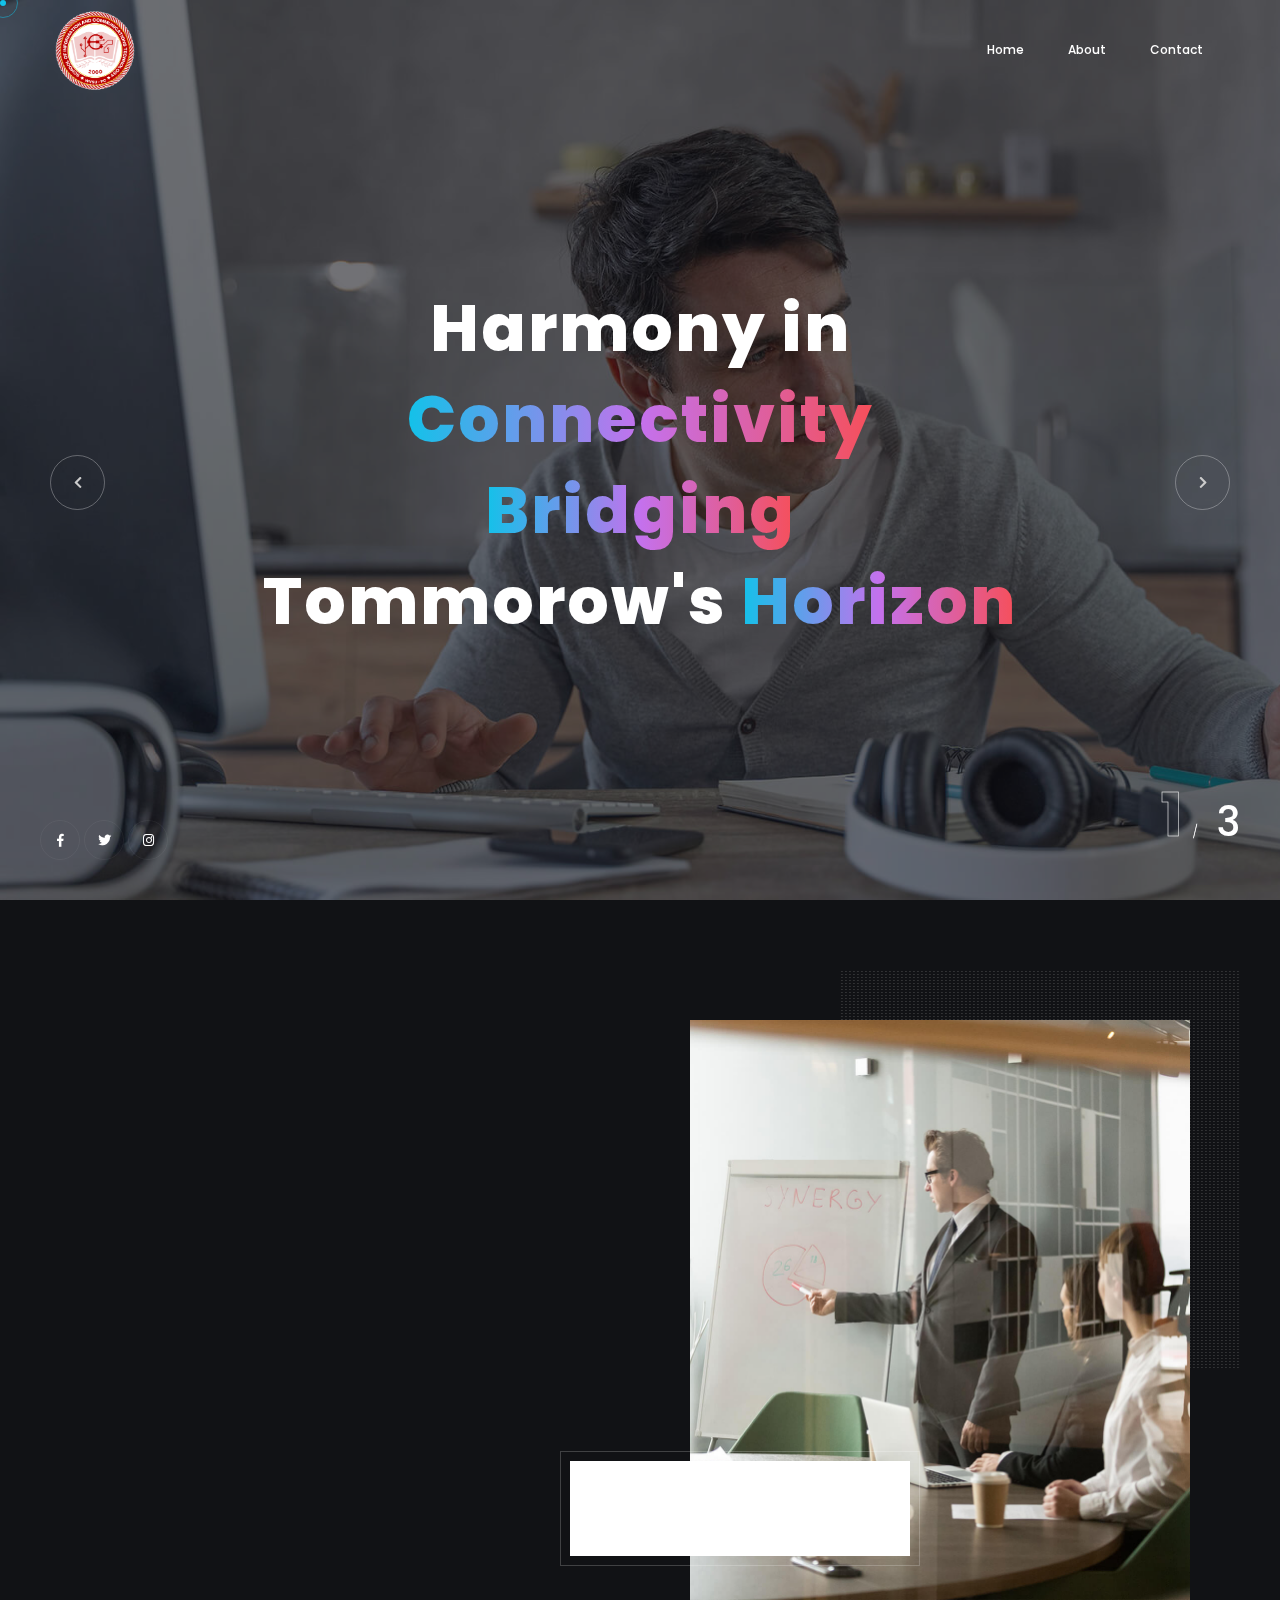
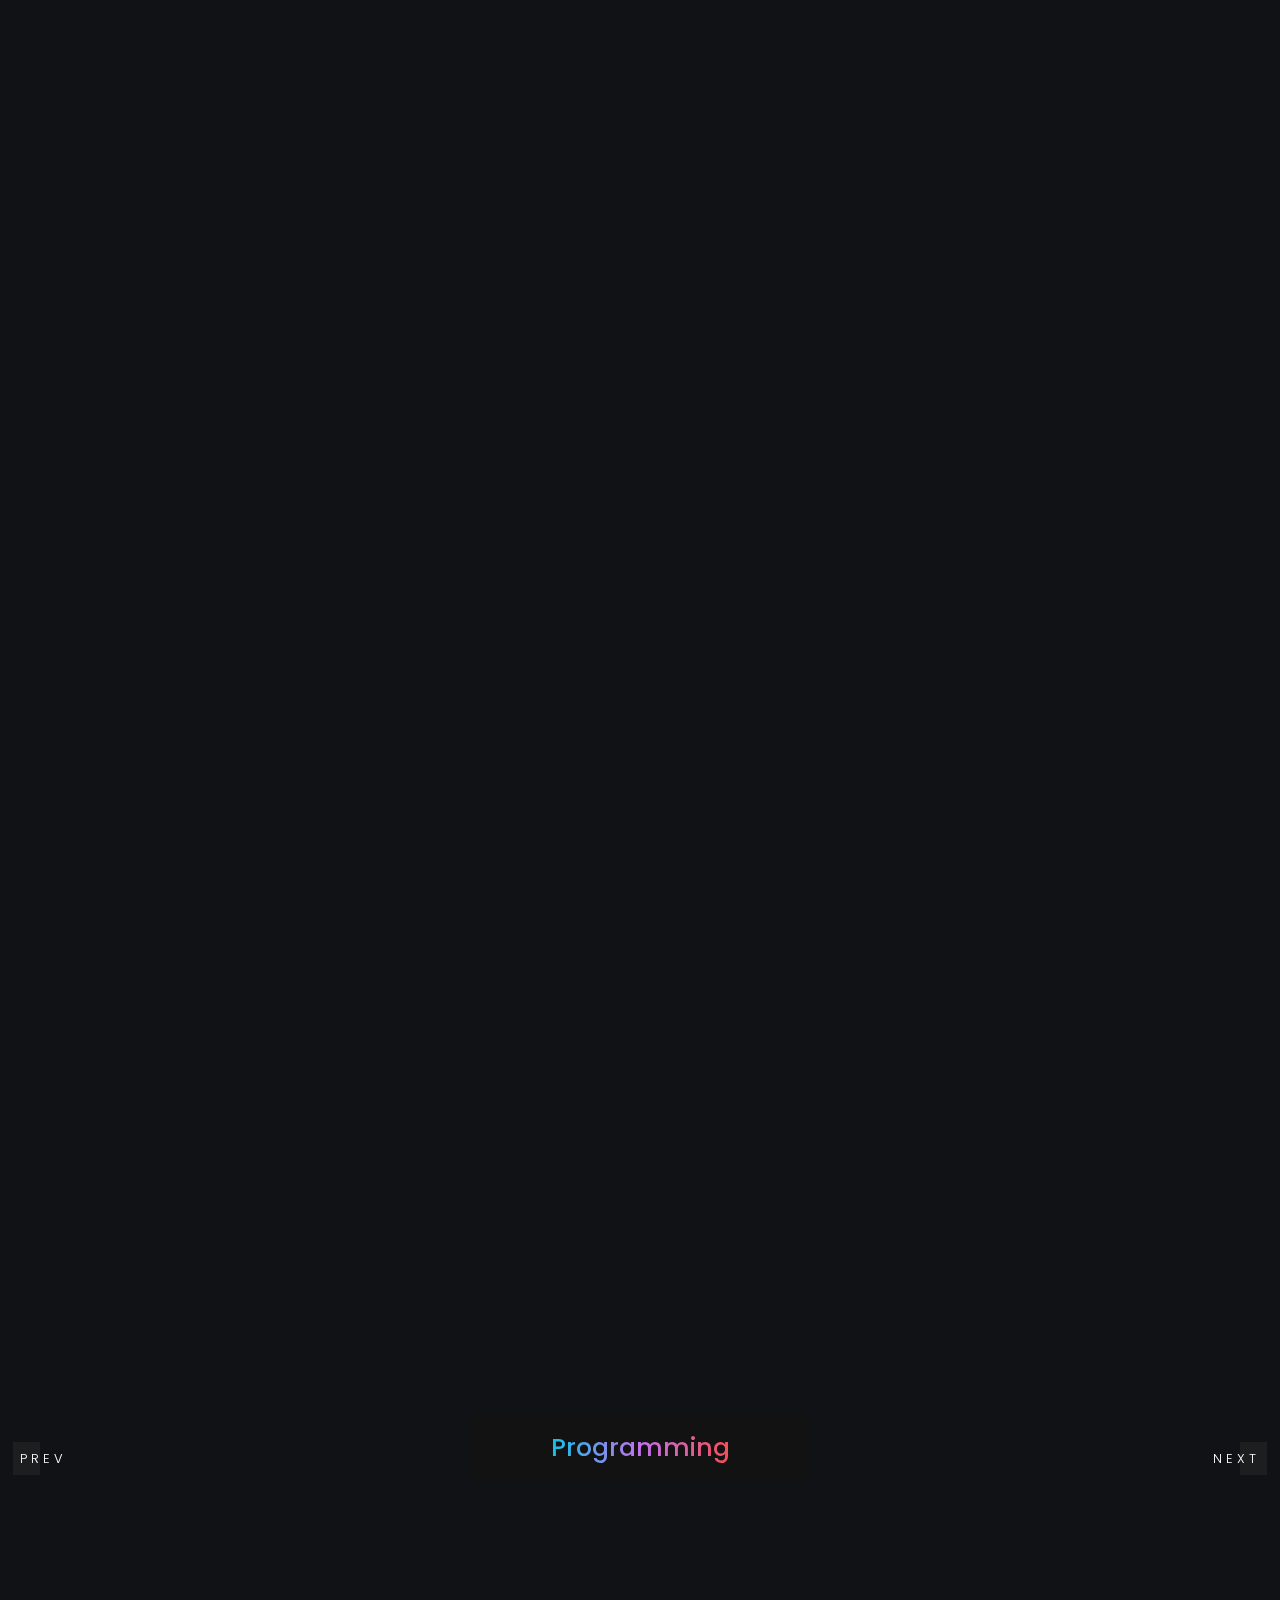
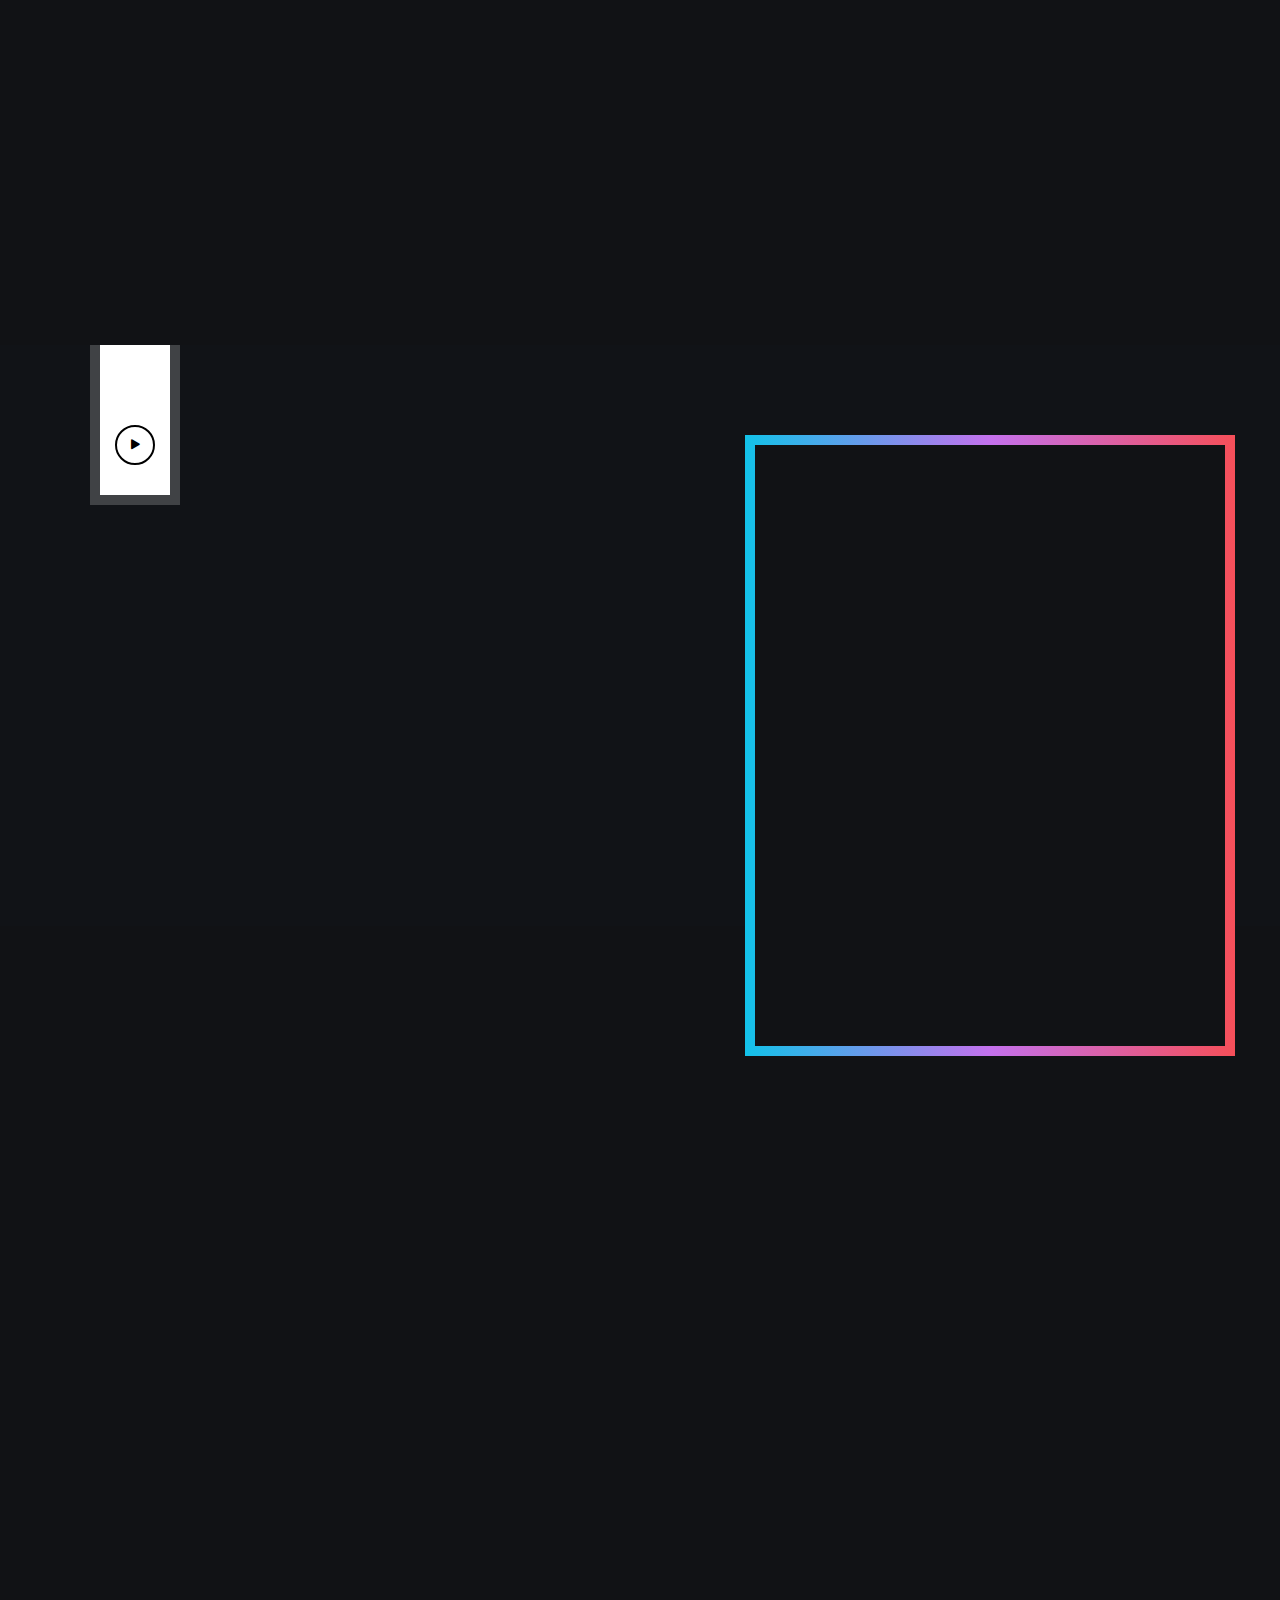
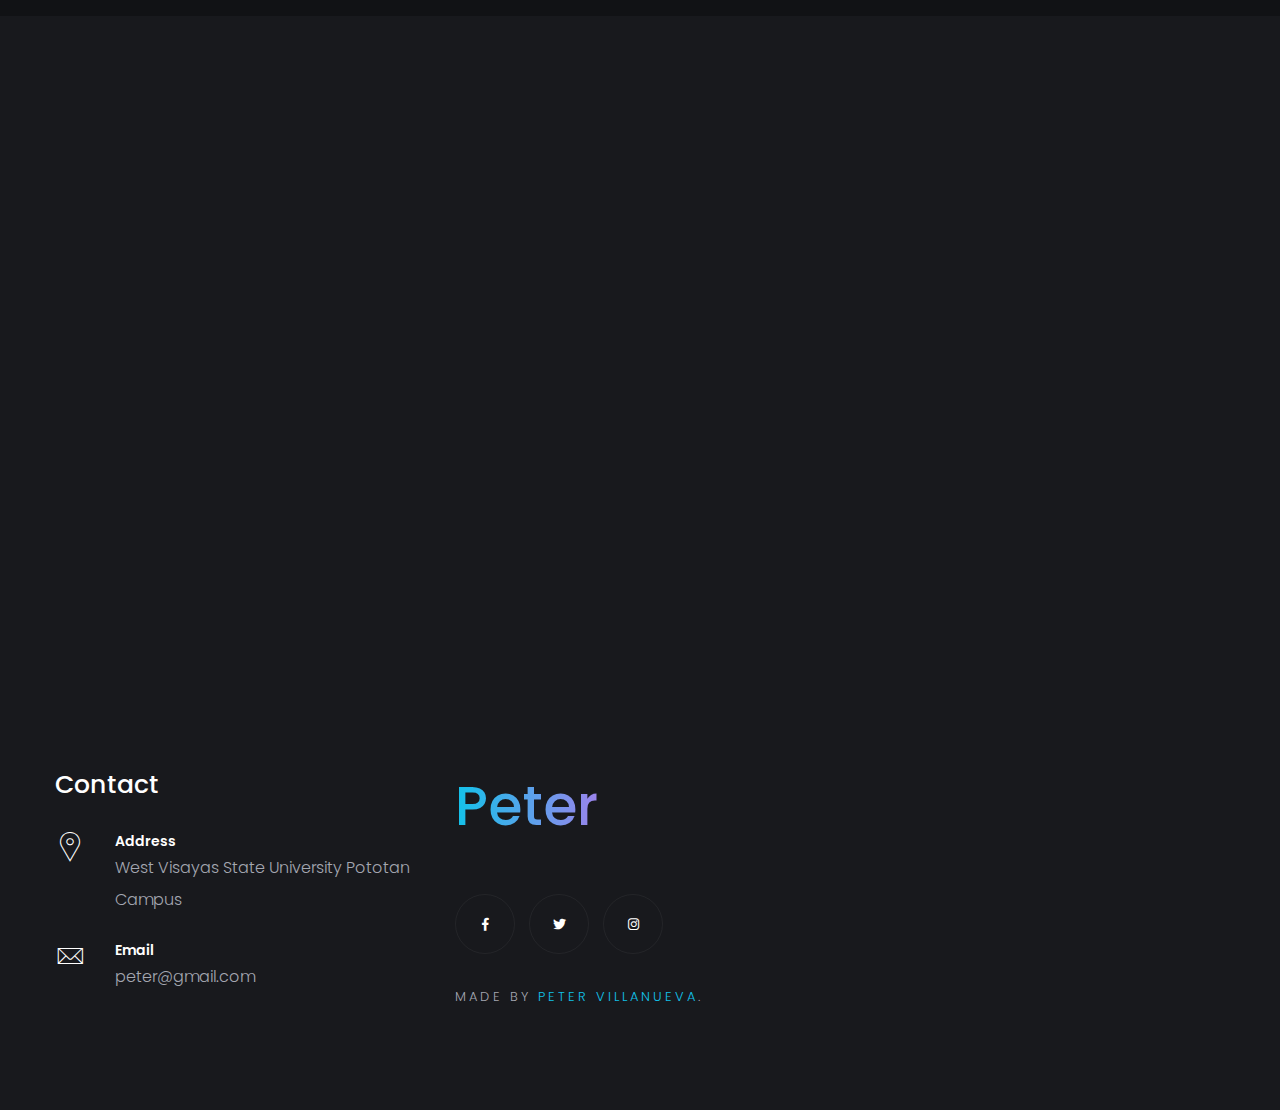
<file: index.html>
<!DOCTYPE html>
<html lang="zxx">

<head>

    <!-- Metas -->
    <meta charset="utf-8">
    <meta http-equiv="X-UA-Compatible" content="IE=edge" />
    <meta name="viewport" content="width=device-width, initial-scale=1, maximum-scale=1" />
    <meta name="keywords" content="HTML5 Template Vie onepage themeforest" />
    <meta name="description" content="Vie - Onepage Multi-Purpose HTML5 Template" />
    <meta name="author" content="" />

    <!-- Title  -->
    <title>ICT</title>

    <!-- Favicon -->
    <link rel="shortcut icon" href="img/ictlogo.ico" />

    <!-- Google Fonts -->
    <link href="https://fonts.googleapis.com/css?family=Poppins:100,200,300,400,500,600,700,800,900&display=swap" rel="stylesheet">
    <link href="https://fonts.googleapis.com/css2?family=Montserrat+Alternates:wght@100;200;300;400;500;600;700;800;900&display=swap" rel="stylesheet">

    <!-- Plugins -->
    <link rel="stylesheet" href="css/plugins.css" />

    <!-- Core Style Css -->
    <link rel="stylesheet" href="css/style.css" />

</head>

<body>


    <!-- ==================== Start Loading ==================== -->

    <div class="loading">
        <span>L</span>
        <span>o</span>
        <span>a</span>
        <span>d</span>
        <span>i</span>
        <span>n</span>
        <span>g</span>
    </div>

    <div id="preloader">
    </div>

    <!-- ==================== End Loading ==================== -->



    <!-- ==================== Start progress-scroll-button ==================== -->

    <div class="progress-wrap cursor-pointer">
        <svg class="progress-circle svg-content" width="100%" height="100%" viewBox="-1 -1 102 102">
            <path d="M50,1 a49,49 0 0,1 0,98 a49,49 0 0,1 0,-98" />
        </svg>
    </div>

    <!-- ==================== End progress-scroll-button ==================== -->



    <!-- ==================== Start cursor ==================== -->

    <div class="mouse-cursor cursor-outer"></div>
    <div class="mouse-cursor cursor-inner"></div>

    <!-- ==================== End cursor ==================== -->



    <!-- ==================== Start Navbar ==================== -->

    <nav class="navbar navbar-expand-lg">
        <div class="container">

            <!-- Logo -->
            <a class="logo" href="#">
                <img src="img/ictlogo.png" alt="logo">
            </a>

            <button class="navbar-toggler" type="button" data-toggle="collapse" data-target="#navbarSupportedContent" aria-controls="navbarSupportedContent" aria-expanded="false" aria-label="Toggle navigation">
                <span class="icon-bar"><i class="fas fa-bars"></i></span>
            </button>

            <!-- navbar links -->
            <div class="collapse navbar-collapse" id="navbarSupportedContent">
                <ul class="navbar-nav ml-auto">
                    <li class="nav-item dropdown">
                        <a class="nav-link" data-toggle="dropdown" href="#" role="button" aria-haspopup="true" aria-expanded="false">Home</a>
                    </li>
                    <li class="nav-item">
                        <a class="nav-link" href="#">About</a>
                    </li>
                    <!-- <li class="nav-item dropdown">
                        <a class="nav-link" data-toggle="dropdown" href="#" role="button" aria-haspopup="true" aria-expanded="false">Works</a>              
                    </li>
                    <li class="nav-item dropdown">
                        <a class="nav-link" data-toggle="dropdown" href="#" role="button" aria-haspopup="true" aria-expanded="false">Blog</a>
                    </li> -->
                    <li class="nav-item">
                        <a class="nav-link" href="#">Contact</a>
                    </li>
                </ul>
            </div>
        </div>
    </nav>

    <!-- ==================== End Navbar ==================== -->



    <!-- ==================== Start Slider ==================== -->

    <header class="slider slider-prlx fixed-slider text-center">
        <div class="swiper-container parallax-slider">
            <div class="swiper-wrapper">
                <div class="swiper-slide">
                    <div class="bg-img valign" data-background="img/slid/01.jpg" data-overlay-dark="6">
                        <div class="container">
                            <div class="row justify-content-center">
                                <div class="col-lg-8 col-md-10">
                                    <div class="caption center mt-30">
                                        <h1>Harmony in<span class="color-font">Connectivity </span> <br> <span class="color-font">Bridging</span> Tommorow's <span class="color-font">Horizon</span></h1>
                                        <!-- <a href="#0" class="butn bord curve mt-30">
                                            <span>Look More</span>
                                        </a> -->
                                    </div>
                                </div>
                            </div>
                        </div>
                    </div>
                </div>
                <div class="swiper-slide">
                    <div class="bg-img valign" data-background="img/slid/03.jpg" data-overlay-dark="6">
                        <div class="container">
                            <div class="row justify-content-center">
                                <div class="col-lg-7 col-md-9">
                                    <div class="caption center mt-30">
                                        <h1 class="color-font">Harmonizing <br> Future Visions</h1>
                                        <p>Empower transformative shifts in ICT, harmonizing visions to bridge horizons for a connected and prosperous future.</p>
                                        <!-- <a href="#0" class="butn bord curve mt-30">
                                            <span>Look More</span>
                                        </a> -->
                                    </div>
                                </div>
                            </div>
                        </div>
                    </div>
                </div>
                <div class="swiper-slide">
                    <div class="bg-img valign" data-background="img/slid/02.jpg" data-overlay-dark="6">
                        <div class="container">
                            <div class="row justify-content-center">
                                <div class="col-lg-7 col-md-9">
                                    <div class="caption center mt-30">
                                        <h1 class="color-font">Shape Future Realities</h1>
                                        <p>Embrace transformation, leveraging technology to bridge divides and create a harmonious digital landscape for tomorrow's world.</p>
                                        <!-- <a href="#0" class="butn bord curve mt-30">
                                            <span>Look More</span>
                                        </a> -->
                                    </div>
                                </div>
                            </div>
                        </div>
                    </div>
                </div>
            </div>

            <!-- slider setting -->
            <div class="setone setwo">
                <div class="swiper-button-next swiper-nav-ctrl next-ctrl cursor-pointer">
                    <i class="fas fa-chevron-right"></i>
                </div>
                <div class="swiper-button-prev swiper-nav-ctrl prev-ctrl cursor-pointer">
                    <i class="fas fa-chevron-left"></i>
                </div>
            </div>
            <div class="swiper-pagination top botm "></div>

            <div class="social-icon">
                <a href="https://web.facebook.com/groups/513005072870812"><i class="fab fa-facebook-f"></i></a>
                <a href="#0"><i class="fab fa-twitter"></i></a>
                <a href="#0"><i class="fab fa-instagram"></i></a>
            </div>
        </div>
    </header>

    <!-- ==================== End Slider ==================== -->



    <div class="main-content">


        <!-- ==================== Start about ==================== -->

        <section class="about-us section-padding">
            <div class="container">
                <div class="row">
                    <div class="col-lg-5 valign md-mb50">
                        <div class="mb-50">
                            <h6 class="fw-200 text-u ls1 mb-10 wow fadeInLeft">About</h6>
                            <h3 class="fw-600 text-u ls1 mb-30 color-font wow fadeInLeft">Information Communications Technology</h3>
                            <p class="fw-600 wow fadeInLeft">Discover the boundless possibilities of Information and Communication Technology (ICT) at our cutting-edge School of ICT. We're not just shaping the future; we're redefining it. Dive into a dynamic world where innovation knows no bounds, where connectivity harmonizes diverse perspectives, and where tomorrow's leaders are groomed to bridge horizons. Join us and be at the forefront of tomorrow's technological revolution.
                                </p>
                            <a href="#0" class="butn bord curve mt-3 wow fadeInLeft">
                                <span>Read More</span>
                            </a>
                        </div>
                    </div>
                    <div class="col-lg-7 img">
                        <img src="img/feat.jpg" alt="">
                        <div class="stauts">
                            <div class="item">
                                <h5 class="wow fadeInLeft fw-400">Information Technology</h5>
                            </div>
                        </div>
                    </div>
                </div>
            </div>
        </section>

        <!-- ==================== End about ==================== -->



        <!-- ==================== Start Services ==================== -->

        <section class="services bords section-padding pt-0">
            <div class="container">
                <div class="row justify-content-center">
                    <div class="col-lg-8 col-md-10">
                        <div class="sec-head  text-center">
                            <h6 class="wow fadeInLeft" data-wow-delay=".5s">Features</h6>
                            <h3 class="wow color-font fadeInLeft">An immersive journey into the future of digital development</h3>
                        </div>
                    </div>
                </div>
                <div class="row">
                    <div class="col-lg-4 wow fadeInLeft  " data-wow-delay=".5s">
                        <div class="item-box md-mb50">
                            <span class="icon pe-7s-paint-bucket"></span>
                            <h6>Graphic Design</h6>
                            <p>Explore the art of visual communication, where pixels meet purpose. From stunning illustrations to captivating layouts, unleash your imagination and craft visuals that leave a lasting impact.</p>
                        </div>
                    </div>
                    <div class="col-lg-4 wow fadeInLeft" data-wow-delay=".7s">
                        <div class="item-box md-mb50">
                            <span class="icon pe-7s-phone"></span>
                            <h6>Web & Mobile Design</h6>
                            <p>Seamlessly blend aesthetics with functionality as you design responsive websites and user-friendly mobile applications. Shape the digital landscape and bring your ideas to life on every screen.</p>
                        </div>
                    </div>
                    <div class="col-lg-4 wow fadeInLeft" data-wow-delay=".9s">
                        <div class="item-box md-mb50">
                            <span class="icon pe-7s-display1"></span>
                            <h6>Networking</h6>
                            <p>As you learn to build, secure, and optimize networks. From local infrastructures to global connections, master the art of seamless communication and pave the way for tomorrow's interconnected world.</p>
                        </div>
                    </div>
                </div>
            </div>
        </section>

        <!-- ==================== End Services ==================== -->



        <!-- ==================== Start works ==================== -->

        <section class="work-carousel metro position-re">
            <div class="container-fluid">
                <div class="row">
                    <div class="col-lg-12 no-padding">
                        <div class="swiper-container swiper-slide-next">
                            <div class="swiper-wrapper">
                                <div class="swiper-slide swiper-slide-next">
                                    <div class="content wow noraidus fadeInUp " data-wow-delay="0.5s">
                                        <div class="item-img bg-img wow imago" data-background="img/FT1.jpg">
                                        </div>
                                        <div class="cont">
                                            <h5 class="color-font fw-500"><a href="#0">Programming</a></h5>
                                        </div>
                                    </div>
                                </div>
                                <div class="swiper-slide slider-prlx">
                                    <div class="content wow noraidus fadeInUp" data-wow-delay="0.5s">
                                        <div class="item-img bg-img wow imago" data-background="img/FT2.jpg">
                                        </div>
                                        <div class="cont">
                                            <h5 class="color-font fw-500"><a href="#0">Web Designing</a></h5>
                                        </div>
                                    </div>
                                </div>
                                <div class="swiper-slide slider-prlx">
                                    <div class="content wow noraidus fadeInUp" data-wow-delay="0.5s">
                                        <div class="item-img bg-img wow imago" data-background="img/FT3.jpg">
                                        </div>
                                        <div class="cont">
                                            <h5 class="color-font fw-500"><a href="#0">Graphic Designs</a></h5>
                                        </div>
                                    </div>
                                </div>
                                <div class="swiper-slide slider-prlx">
                                    <div class="content wow noraidus fadeInUp" data-wow-delay=".3s">
                                        <div class="item-img bg-img wow imago" data-background="img/FT4.jpg">
                                        </div>
                                        <div class="cont"> 
                                            <h5 class="color-font fw-500"><a href="#0">Data Administration</a></h5>
                                        </div>
                                    </div>
                                </div>
                                <div class="swiper-slide slider-prlx">
                                    <div class="content wow noraidus fadeInUp" data-wow-delay=".3s">
                                        <div class="item-img bg-img wow imago" data-background="img/FT5.jpg">
                                        </div>
                                        <div class="cont">
                                            <h5 class="color-font fw-500"><a href="#0">Networking</a></h5>
                                        </div>
                                    </div>
                                </div>
                            </div>

                            <!-- slider setting -->
                            <div class="swiper-button-next swiper-nav-ctrl simp-next cursor-pointer">
                                <span class="simple-btn right">Next</span>
                            </div>
                            <div class="swiper-button-prev swiper-nav-ctrl simp-prev cursor-pointer">
                                <span class="simple-btn">Prev</span>
                            </div>
                        </div>
                    </div>
                </div>
            </div>
        </section>

        <!-- ==================== End works ==================== -->



        <!-- ==================== Start numbers ==================== -->

        <section class="number-sec section-padding">
            <div class="container">
                <div class="row justify-content-center">
                    <div class="col-lg-8 col-md-10">
                        <div class="sec-head  text-center">
                            <h6 class="wow fadeIn" data-wow-delay=".5s"></h6>
                            <h3 class="wow fadeInLeft color-font">Pleasure in the job puts perfection in the work.</h3>
                        </div>
                    </div>
                </div>
                
            </div>
        </section>

        <!-- ==================== End numbers ==================== -->



        <!-- ==================== Start video ==================== -->

        <section class="block-sec">
            <div class="background bg-img pt-100 pb-0 parallaxie" data-background="img/bg.jpg" data-overlay-dark="5">
                <div class="container">
                    <div class="row">
                        <div class="col-lg-6">
                            <div class="vid-area">
                                <div class="vid-icon">
                                    <a class="vid" >
                                        <div class="vid-butn">
                                            <span class="icon">
                                                <i class="fas fa-play"></i>
                                            </span>
                                        </div>
                                    </a>
                                </div>
                            </div>
                        </div>
                        <div class="col-lg-5 offset-lg-1">
                            <div class="testim-box">
                                <div class="head-box">
                                    
                                    <h6 class="wow fadeIn" data-wow-delay=".5s">Meet our </h6>
                                    <h4 class="wow fadeInLeft" data-wow-delay=".5s">Directors</h4>
                                </div>
                                <div class="slic-item wow fadeInUp" data-wow-delay=".5s">
                                    <div class="item">
                                        <p>"We code the future, decrypt the present, and debug the past." <br> - Inspired by George Orwell.</p>                                  
                                        <div class="info">
                                            <div class="img">
                                                <div class="img-box">
                                                    <img src="img/clients/6.jpg" alt="">
                                                </div>
                                            </div>
                                            <div class="cont">
                                                <div class="author">
                                                    <h6 class="author-name ">Doc. Rita Jaudian</h6>
                                                    <span class="author-details">Program Chair BSINFOTECH</span>
                                                </div>
                                            </div>
                                        </div>
                                    </div>
                                    <div class="item">
                                        <p>"The technology you use impresses no one. The experience you create with it is everything." - Sean Gerety</p>
                                        <div class="info">
                                            <div class="img">
                                                <div class="img-box">
                                                    <img src="img/clients/5.jpg" alt="">
                                                </div>
                                            </div>
                                            <div class="cont">
                                                <div class="author">
                                                    <h6 class="author-name ">Sir Winston Corneja</h6>
                                                    <span class="author-details">Program Chair BSIS</span>
                                                </div>
                                            </div>
                                        </div>
                                    </div>
                                    <div class="item">
                                        <p>"The joy of leadership comes from seeing others achieve  more than they thought they were capable of." -Simon Sinek</p>
                                        <div class="info">
                                            <div class="img">
                                                <div class="img-box">
                                                    <img src="img/clients/4.jpg" alt="">
                                                </div>
                                            </div>
                                            <div class="cont">
                                                <div class="author">
                                                    <h6 class="author-name ">Doc. Rosie Jane P. Siosan</h6>
                                                    <span class="author-details">Director of ICT</span>
                                                </div>
                                            </div>
                                        </div>
                                    </div>
                                </div>
                            </div>
                        </div>
                    </div>
                </div>
            </div>
        </section>

        <!-- ==================== End video ==================== -->


        <!-- ==================== Start Skills Circle ==================== -->
        <section class="skills-circle pt-50 pb-50">
            <!-- <div class="container">
                <div class="row">
                    <div class="col-lg-7">
                        <div class="">
                            <div class="row">
                                <div class="col-md-6">
                                    <div class="item wow fadeInLeft" data-wow-delay=".6">
                                        <div class="skill" data-value="1">
                                            <span class="">✔️</span>
                                        </div>
                                        <div class="cont">
                                            <span>Project</span>
                                            <h6>Consulting</h6>
                                        </div>
                                    </div>
                                </div>
                                <div class="col-md-6">
                                    <div class="item wow fadeInLeft" data-wow-delay=".3">
                                        <div class="skill" data-value="1">
                                            <span class="">✔️</span>
                                        </div>
                                        <div class="cont">
                                            <span>App</span>
                                            <h6>Development</h6>
                                        </div>
                                    </div>
                                </div>
                            </div>
                        </div>
                    </div>
                </div>
            </div> -->
        </section>


        <!-- ==================== End Skills Circle ==================== -->



        <!-- ==================== Start clients Brands ==================== -->

        <section class="clients section-padding">
            <div class="container">
                <div class="row">
                    <div class="col-lg-4 valign md-mb50">
                        <div class="sec-head mb-0">
                            <h6 class="wow fadeInLeft" data-wow-delay=".5s">Features</h6>
                            <h3 class="wow fadeInLeft mb-20 color-font">ICT Technologies</h3>
                            <p class="wow fadeInLeft">Our area of practice is quite wide: design, graphics, branding, development.</p>
                        </div>
                    </div>
                    <div class="col-lg-8">
                        <div>
                            <div class="row bord">
                                <div class="col-md-3 col-6 brands">
                                    <div class="item wow fadeIn" data-wow-delay=".3s">
                                        <div class="img">
                                            <img src="img/tech/html.png" alt="">
                                            <a href="#0" class="link" data-splitting>HTML 5</a>
                                        </div>
                                    </div>
                                </div>
                                <div class="col-md-3 col-6 brands">
                                    <div class="item wow fadeIn" data-wow-delay=".6s">
                                        <div class="img">
                                            <img src="img/tech/css.png" alt="">
                                            <a href="#0" class="link" data-splitting>CSS</a>
                                        </div>
                                    </div>
                                </div>
                                <div class="col-md-3 col-6 brands">
                                    <div class="item wow fadeIn" data-wow-delay=".8s">
                                        <div class="img">
                                            <img src="img/tech/js1.png" alt="">
                                            <a href="#0" class="link" data-splitting>Javascript</a>
                                        </div>
                                    </div>
                                </div>
                                <div class="col-md-3 col-6 brands">
                                    <div class="item wow fadeIn" data-wow-delay=".3s">
                                        <div class="img">
                                            <img src="img/tech/react.png" alt="">
                                            <a href="#0" class="link" data-splitting>ReactJS</a>
                                        </div>
                                    </div>
                                </div>
                            </div>
                            <div class="row">
                                <div class="col-md-3 col-6 brands sm-mb30">
                                    <div class="item wow fadeIn" data-wow-delay=".4s">
                                        <div class="img">
                                            <img src="img/tech/ai.png" alt="">
                                            <a href="#0" class="link" data-splitting>Adobe Illustrator</a>
                                        </div>
                                    </div>
                                </div>
                                <div class="col-md-3 col-6 brands sm-mb30">
                                    <div class="item wow fadeIn" data-wow-delay=".7s">
                                        <div class="img">
                                            <img src="img/tech/ps.png" alt="">
                                            <a href="#0" class="link" data-splitting>Adobe Photoshop</a>
                                        </div>
                                    </div>
                                </div>
                                <div class="col-md-3 col-6 brands">
                                    <div class="item wow fadeIn" data-wow-delay=".5s">
                                        <div class="img">
                                            <img src="img/tech/ar.png" alt="">
                                            <a href="#0" class="link" data-splitting>Adobe Premier</a>
                                        </div>
                                    </div>
                                </div>
                                <div class="col-md-3 col-6 brands">
                                    <div class="item wow fadeIn" data-wow-delay=".3s">
                                        <div class="img">
                                            <img src="img/tech/fig.png" alt="">
                                            <a href="#0" class="link" data-splitting>Figma</a>
                                        </div>
                                    </div>
                                </div>
                            </div>
                        </div>
                    </div>
                </div>
            </div>
        </section>

        <!-- ==================== End clients Brands ==================== -->



        <!-- ==================== Start Blog ==================== -->

        <section class="blog section-padding sub-bg">
            
        </section>

        <!-- ==================== End Blog ==================== -->



        <!-- ==================== Start call-to-action ==================== -->

        <section class="call-action section-padding sub-bg bg-img" data-background="img/patrn.svg">
            <div class="container">
                <div class="row">
                    <div class="col-md-8 col-lg-9">
                        <div class="content sm-mb30">
                            <h6 class="wow fadeInLeft" data-splitting>Are you Ready></h6>
                            <h2 class="wow fadeInLeft" data-splitting>Join now<br> <b class="back-color">the new era of ICT</b>.</h2>
                        </div>
                    </div>

                    <!-- <div class="col-md-4 col-lg-3 valign">
                        <a href="contact.html" class="butn bord curve wow fadeInUp" data-wow-delay=".5s"><span>Get In
                                Touch</span></a>
                    </div> -->

                </div>
            </div>
        </section>

        <!-- ==================== End call-to-action ==================== -->



        <!-- ==================== Start Footer ==================== -->

        <footer class="sub-bg">
            <div class="container">
                <div class="row">
                    <div class="col-lg-4">
                        <div class="item md-mb50">
                            <div class="title">
                                <h5>Contact</h5>
                            </div>
                            <ul>
                                <li>
                                    <span class="icon pe-7s-map-marker"></span>
                                    <div class="cont">
                                        <h6>Address</h6>
                                        <p>West Visayas State University Pototan Campus</p>
                                    </div>
                                </li>
                                <li>
                                    <span class="icon pe-7s-mail"></span>
                                    <div class="cont">
                                        <h6>Email</h6>
                                        <p>peter@gmail.com</p>
                                    </div>
                                </li>
                            </ul>
                        </div>
                    </div>
                    <!-- <div class="col-lg-4">
                        <div class="item md-mb50">
                            <div class="title">
                                <h5>Recent News</h5>
                            </div>
                            <ul>
                                <li>
                                    <div class="img">
                                        <img src="img/blog/1.jpg" alt="">
                                    </div>
                                    <div class="sm-post">
                                        <p>The Start-Up Ultimate Guide to Make Your WordPress Journal.
                                        </p>
                                        <span class="date">14 sep 2021</span>
                                    </div>
                                </li>
                                <li>
                                    <div class="img">
                                        <img src="img/blog/2.jpg" alt="">
                                    </div>
                                    <div class="sm-post">
                                        <p>The Start-Up Ultimate Guide to Make Your WordPress Journal.
                                        </p>
                                        <span class="date">14 sep 2021</span>
                                    </div>
                                </li>
                                <li>
                                    <div class="subscribe">
                                        <input type="text" placeholder="Type Your Email">
                                        <span class="subs pe-7s-paper-plane"></span>
                                    </div>
                                </li>
                            </ul>
                        </div>
                    </div> -->
                    <div class="col-lg-4">
                        <div class="item">
                            <div class="logo">
                                <h1 class="color-font">Peter</h1>
                            </div>
                            <div class="social">
                                <a href="https://web.facebook.com/groups/513005072870812"><i class="fab fa-facebook-f"></i></a>
                                <a href="#0"><i class="fab fa-twitter"></i></a>
                                <a href="#0"><i class="fab fa-instagram"></i></a>
                            </div>
                            <div class="copy-right">
                                <p>Made by <a href="#0">Peter Villanueva</a>.</p>
                            </div>
                        </div>
                    </div>
                </div>
            </div>
        </footer>

        <!-- ==================== End Footer ==================== -->


    </div>






    <!-- jQuery -->
    <script src="js/jquery-3.0.0.min.js"></script>
    <script src="js/jquery-migrate-3.0.0.min.js"></script>
    <script src="js/smooth-scroll.js"></script>

    <!-- plugins -->
    <script src="js/plugins.js"></script>

    <!-- custom scripts -->
    <script src="js/scripts.js"></script>

</body>

</html>
</file>
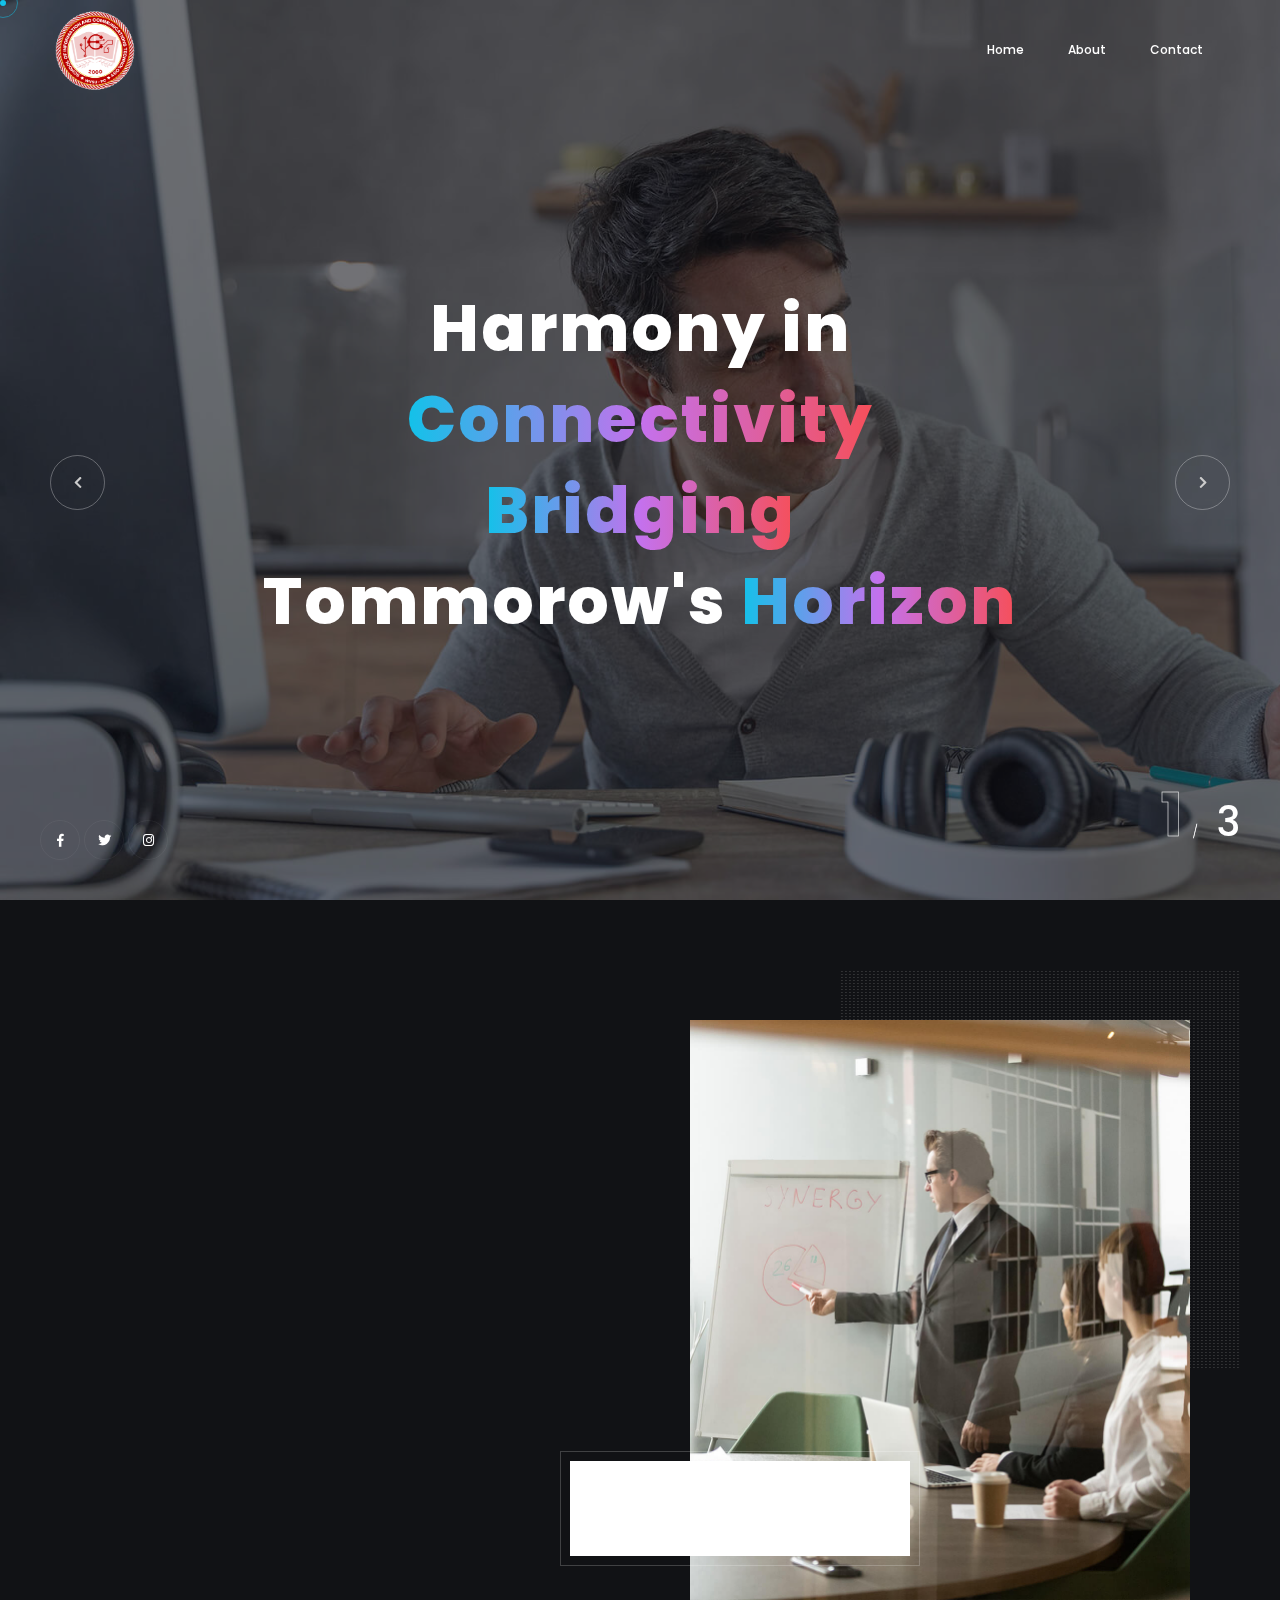
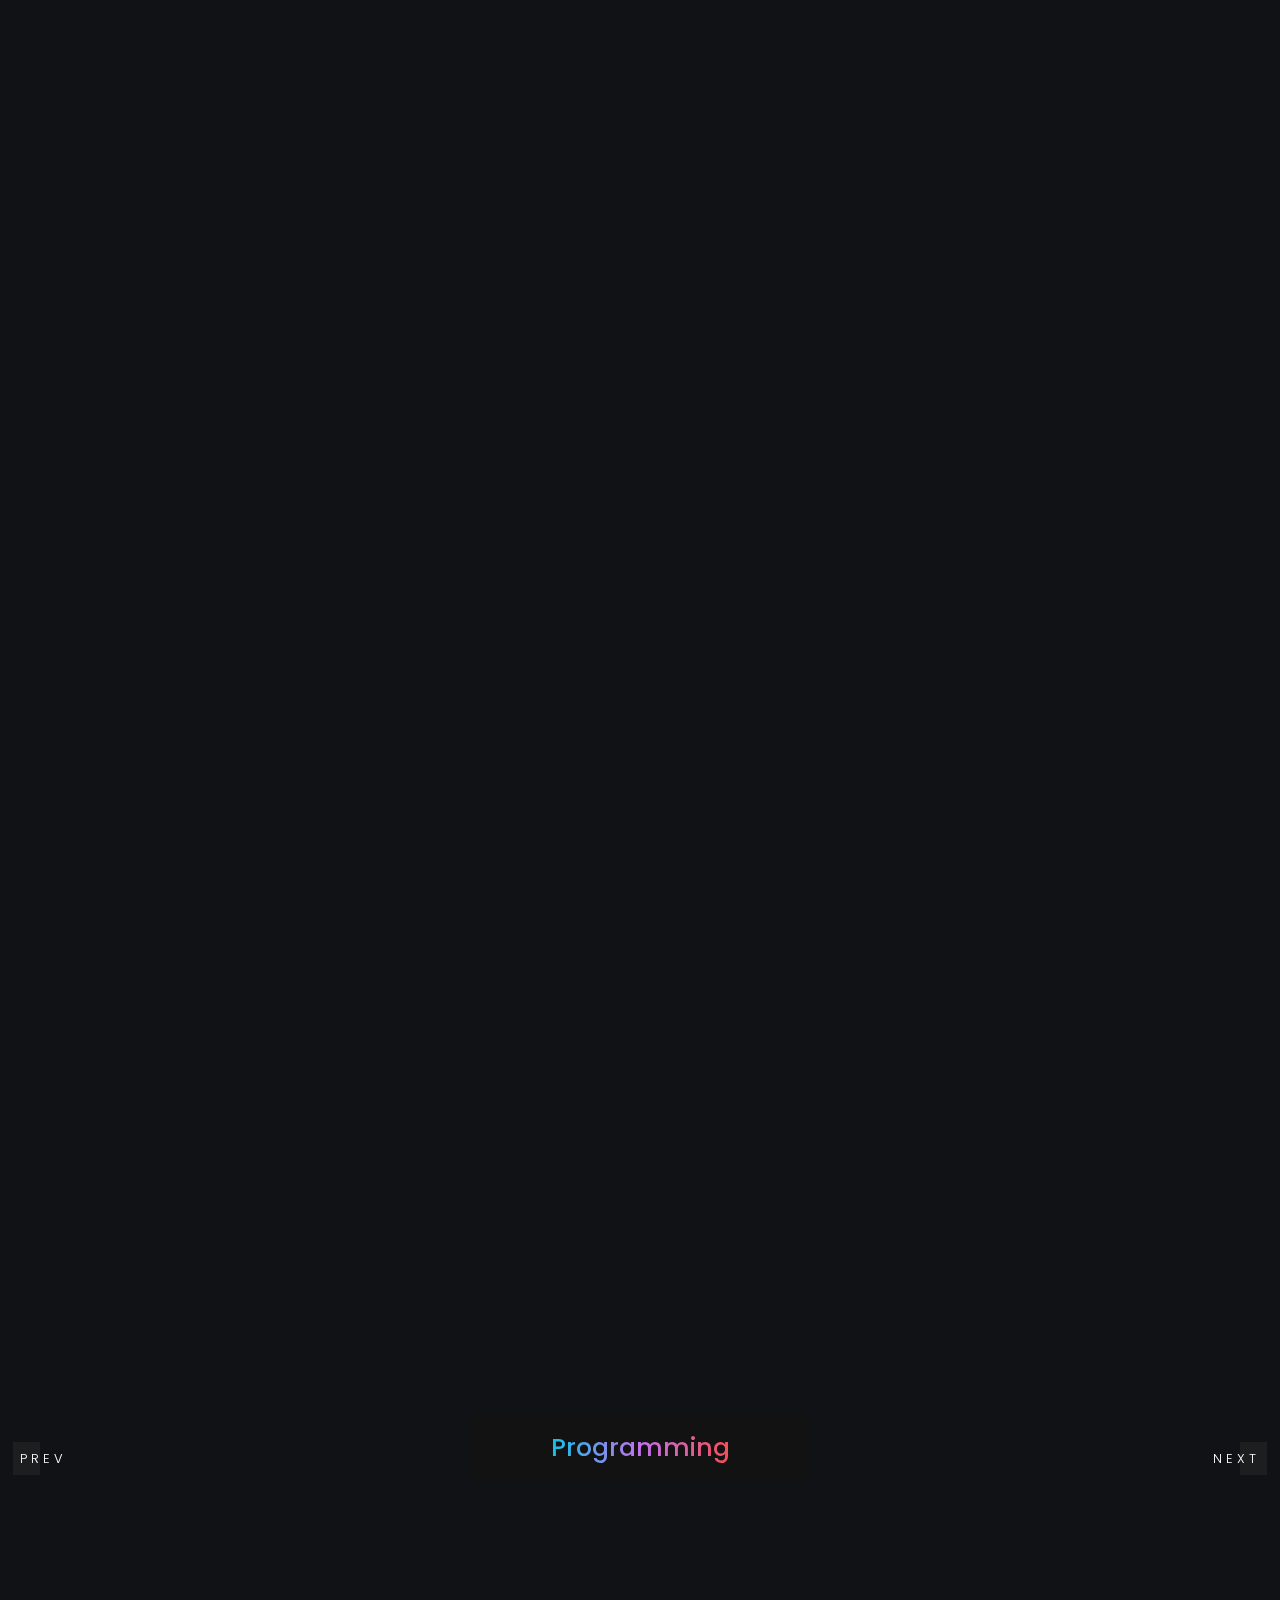
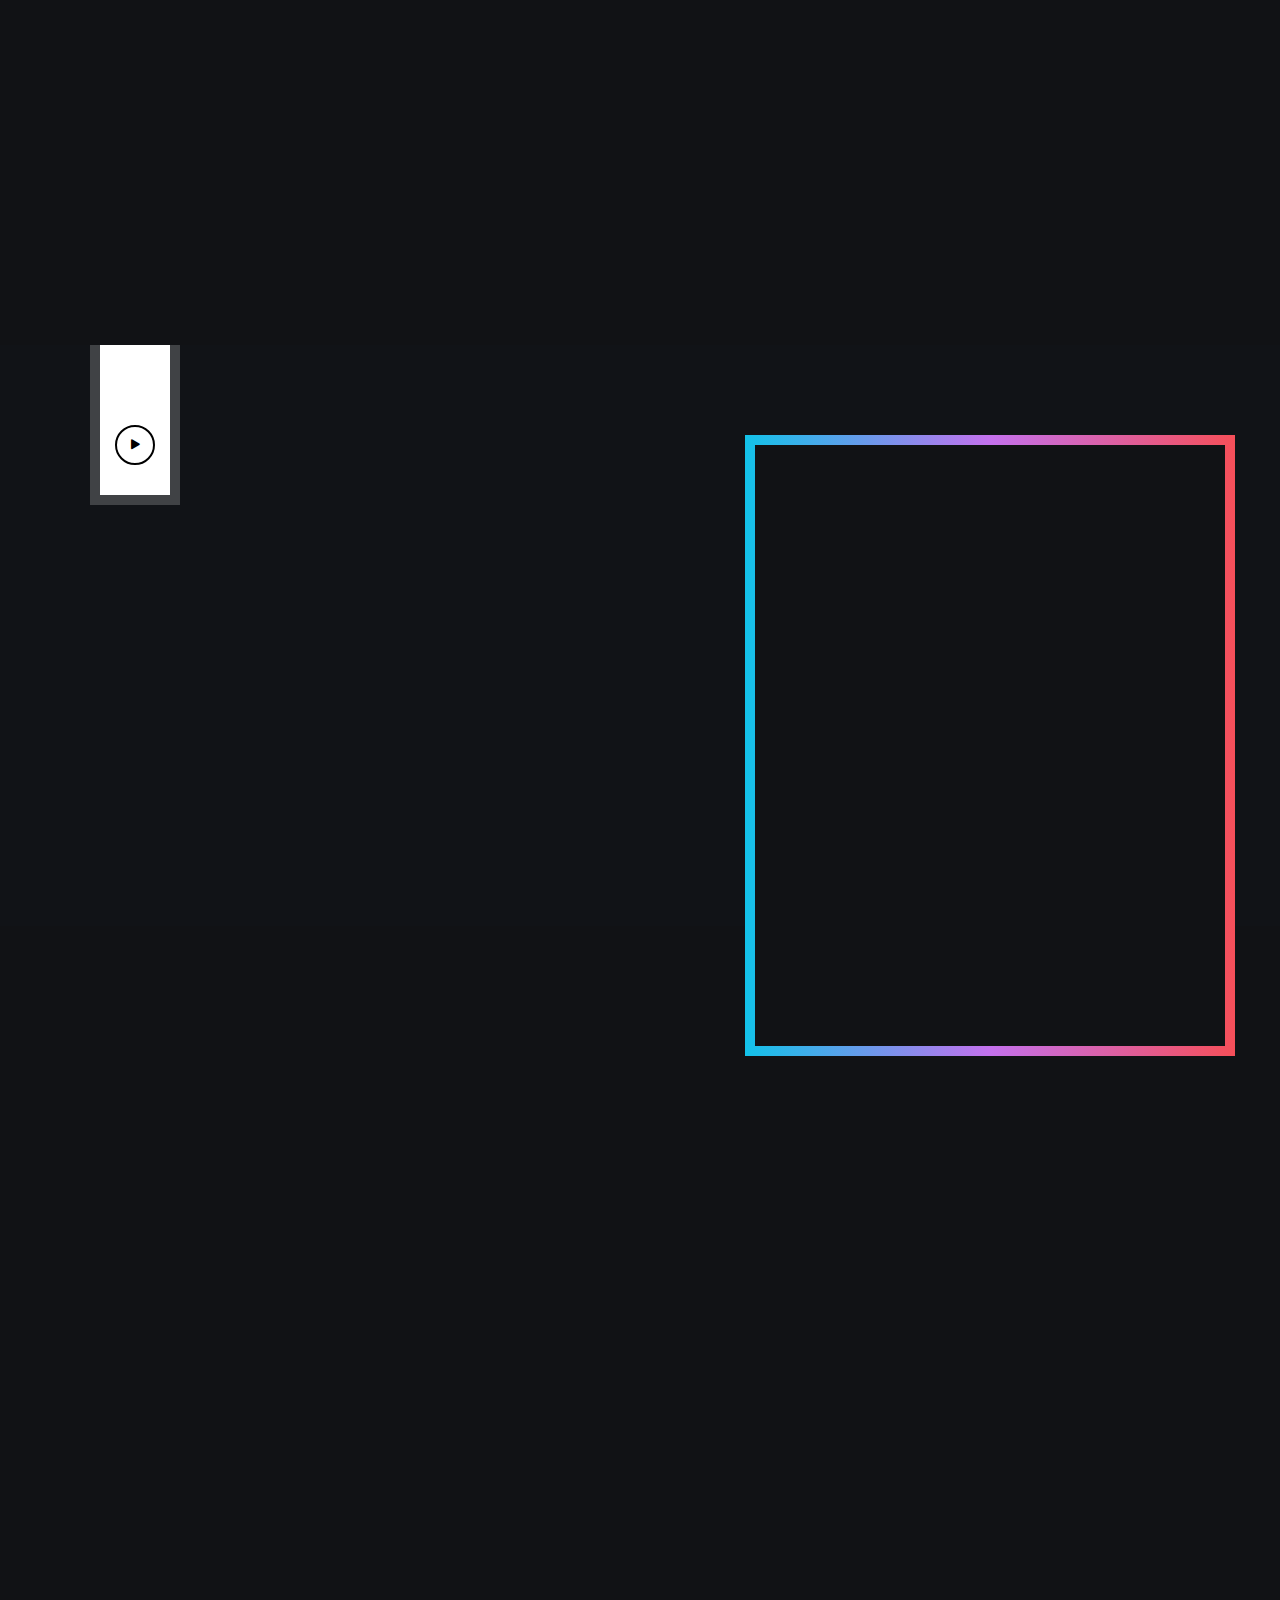
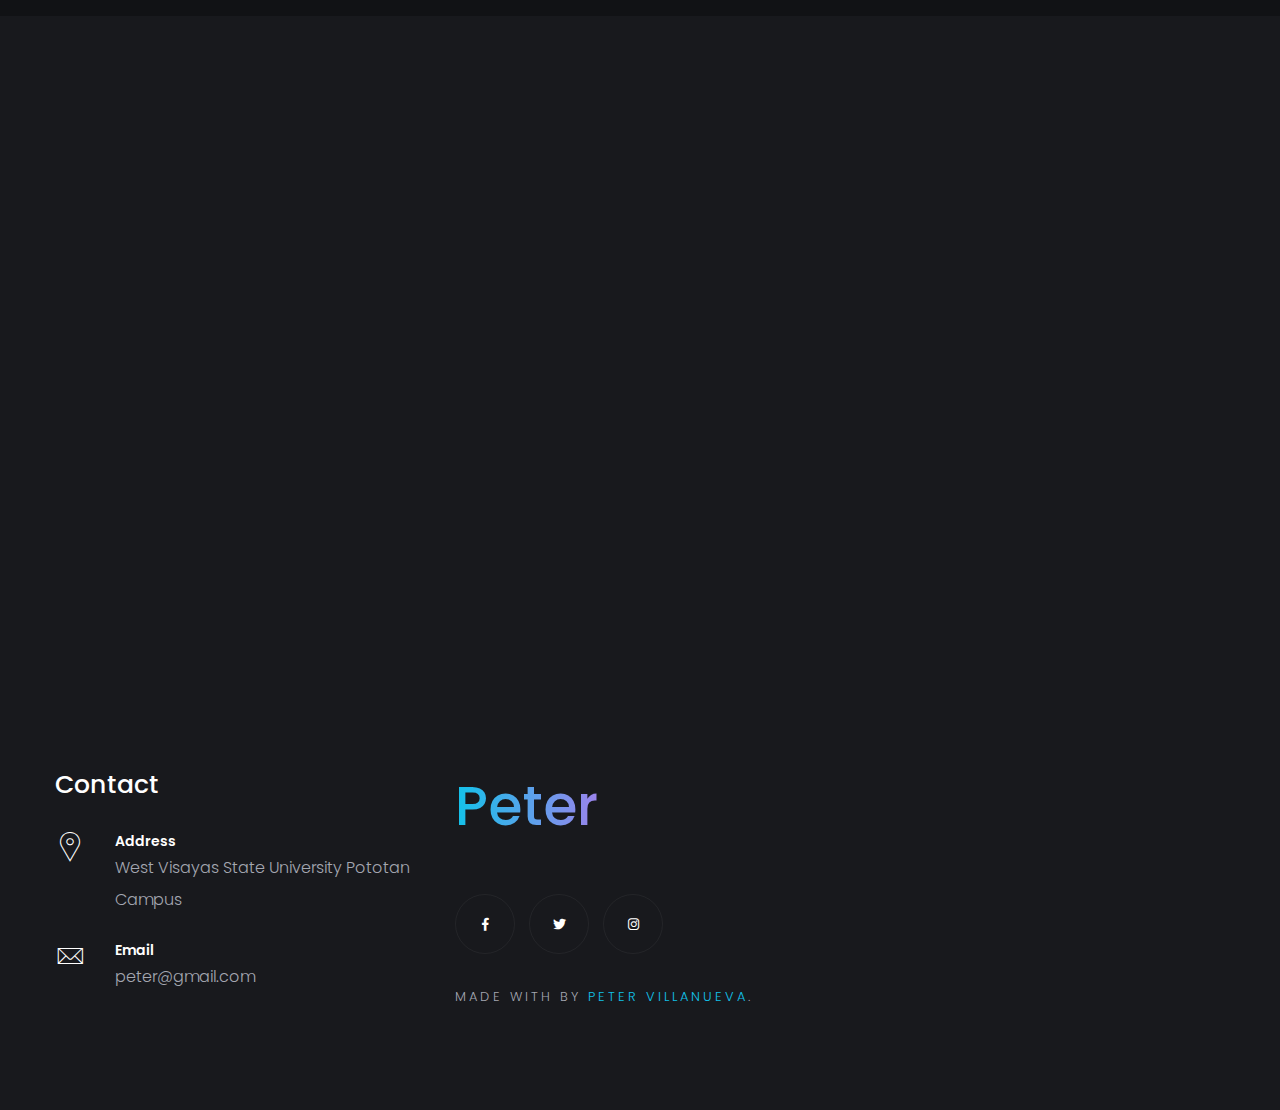
<file: ICT-CONVO-2024/index.html>
<!DOCTYPE html>
<html lang="zxx">

<head>

    <!-- Metas -->
    <meta charset="utf-8">
    <meta http-equiv="X-UA-Compatible" content="IE=edge" />
    <meta name="viewport" content="width=device-width, initial-scale=1, maximum-scale=1" />
    <meta name="keywords" content="HTML5 Template Vie onepage themeforest" />
    <meta name="description" content="Vie - Onepage Multi-Purpose HTML5 Template" />
    <meta name="author" content="" />

    <!-- Title  -->
    <title>ICT</title>

    <!-- Favicon -->
    <link rel="shortcut icon" href="img/ictlogo.ico" />

    <!-- Google Fonts -->
    <link href="https://fonts.googleapis.com/css?family=Poppins:100,200,300,400,500,600,700,800,900&display=swap" rel="stylesheet">
    <link href="https://fonts.googleapis.com/css2?family=Montserrat+Alternates:wght@100;200;300;400;500;600;700;800;900&display=swap" rel="stylesheet">

    <!-- Plugins -->
    <link rel="stylesheet" href="css/plugins.css" />

    <!-- Core Style Css -->
    <link rel="stylesheet" href="css/style.css" />

</head>

<body>


    <!-- ==================== Start Loading ==================== -->

    <div class="loading">
        <span>L</span>
        <span>o</span>
        <span>a</span>
        <span>d</span>
        <span>i</span>
        <span>n</span>
        <span>g</span>
    </div>

    <div id="preloader">
    </div>

    <!-- ==================== End Loading ==================== -->



    <!-- ==================== Start progress-scroll-button ==================== -->

    <div class="progress-wrap cursor-pointer">
        <svg class="progress-circle svg-content" width="100%" height="100%" viewBox="-1 -1 102 102">
            <path d="M50,1 a49,49 0 0,1 0,98 a49,49 0 0,1 0,-98" />
        </svg>
    </div>

    <!-- ==================== End progress-scroll-button ==================== -->



    <!-- ==================== Start cursor ==================== -->

    <div class="mouse-cursor cursor-outer"></div>
    <div class="mouse-cursor cursor-inner"></div>

    <!-- ==================== End cursor ==================== -->



    <!-- ==================== Start Navbar ==================== -->

    <nav class="navbar navbar-expand-lg">
        <div class="container">

            <!-- Logo -->
            <a class="logo" href="#">
                <img src="img/ictlogo.png" alt="logo">
            </a>

            <button class="navbar-toggler" type="button" data-toggle="collapse" data-target="#navbarSupportedContent" aria-controls="navbarSupportedContent" aria-expanded="false" aria-label="Toggle navigation">
                <span class="icon-bar"><i class="fas fa-bars"></i></span>
            </button>

            <!-- navbar links -->
            <div class="collapse navbar-collapse" id="navbarSupportedContent">
                <ul class="navbar-nav ml-auto">
                    <li class="nav-item dropdown">
                        <a class="nav-link" data-toggle="dropdown" href="#" role="button" aria-haspopup="true" aria-expanded="false">Home</a>
                    </li>
                    <li class="nav-item">
                        <a class="nav-link" href="#">About</a>
                    </li>
                    <!-- <li class="nav-item dropdown">
                        <a class="nav-link" data-toggle="dropdown" href="#" role="button" aria-haspopup="true" aria-expanded="false">Works</a>              
                    </li>
                    <li class="nav-item dropdown">
                        <a class="nav-link" data-toggle="dropdown" href="#" role="button" aria-haspopup="true" aria-expanded="false">Blog</a>
                    </li> -->
                    <li class="nav-item">
                        <a class="nav-link" href="#">Contact</a>
                    </li>
                </ul>
            </div>
        </div>
    </nav>

    <!-- ==================== End Navbar ==================== -->



    <!-- ==================== Start Slider ==================== -->

    <header class="slider slider-prlx fixed-slider text-center">
        <div class="swiper-container parallax-slider">
            <div class="swiper-wrapper">
                <div class="swiper-slide">
                    <div class="bg-img valign" data-background="img/slid/01.jpg" data-overlay-dark="6">
                        <div class="container">
                            <div class="row justify-content-center">
                                <div class="col-lg-8 col-md-10">
                                    <div class="caption center mt-30">
                                        <h1>Harmony in<span class="color-font">Connectivity </span> <br> <span class="color-font">Bridging</span> Tommorow's <span class="color-font">Horizon</span></h1>
                                        <!-- <a href="#0" class="butn bord curve mt-30">
                                            <span>Look More</span>
                                        </a> -->
                                    </div>
                                </div>
                            </div>
                        </div>
                    </div>
                </div>
                <div class="swiper-slide">
                    <div class="bg-img valign" data-background="img/slid/03.jpg" data-overlay-dark="6">
                        <div class="container">
                            <div class="row justify-content-center">
                                <div class="col-lg-7 col-md-9">
                                    <div class="caption center mt-30">
                                        <h1 class="color-font">Harmonizing <br> Future Visions</h1>
                                        <p>Empower transformative shifts in ICT, harmonizing visions to bridge horizons for a connected and prosperous future.</p>
                                        <!-- <a href="#0" class="butn bord curve mt-30">
                                            <span>Look More</span>
                                        </a> -->
                                    </div>
                                </div>
                            </div>
                        </div>
                    </div>
                </div>
                <div class="swiper-slide">
                    <div class="bg-img valign" data-background="img/slid/02.jpg" data-overlay-dark="6">
                        <div class="container">
                            <div class="row justify-content-center">
                                <div class="col-lg-7 col-md-9">
                                    <div class="caption center mt-30">
                                        <h1 class="color-font">Shape Future Realities</h1>
                                        <p>Embrace transformation, leveraging technology to bridge divides and create a harmonious digital landscape for tomorrow's world.</p>
                                        <!-- <a href="#0" class="butn bord curve mt-30">
                                            <span>Look More</span>
                                        </a> -->
                                    </div>
                                </div>
                            </div>
                        </div>
                    </div>
                </div>
            </div>

            <!-- slider setting -->
            <div class="setone setwo">
                <div class="swiper-button-next swiper-nav-ctrl next-ctrl cursor-pointer">
                    <i class="fas fa-chevron-right"></i>
                </div>
                <div class="swiper-button-prev swiper-nav-ctrl prev-ctrl cursor-pointer">
                    <i class="fas fa-chevron-left"></i>
                </div>
            </div>
            <div class="swiper-pagination top botm "></div>

            <div class="social-icon">
                <a href="https://web.facebook.com/groups/513005072870812"><i class="fab fa-facebook-f"></i></a>
                <a href="#0"><i class="fab fa-twitter"></i></a>
                <a href="#0"><i class="fab fa-instagram"></i></a>
            </div>
        </div>
    </header>

    <!-- ==================== End Slider ==================== -->



    <div class="main-content">


        <!-- ==================== Start about ==================== -->

        <section class="about-us section-padding">
            <div class="container">
                <div class="row">
                    <div class="col-lg-5 valign md-mb50">
                        <div class="mb-50">
                            <h6 class="fw-200 text-u ls1 mb-10 wow fadeInLeft">About</h6>
                            <h3 class="fw-600 text-u ls1 mb-30 color-font wow fadeInLeft">Information Communications Technology</h3>
                            <p class="fw-600 wow fadeInLeft">Discover the boundless possibilities of Information and Communication Technology (ICT) at our cutting-edge School of ICT. We're not just shaping the future; we're redefining it. Dive into a dynamic world where innovation knows no bounds, where connectivity harmonizes diverse perspectives, and where tomorrow's leaders are groomed to bridge horizons. Join us and be at the forefront of tomorrow's technological revolution.
                                </p>
                            <a href="#0" class="butn bord curve mt-3 wow fadeInLeft">
                                <span>Read More</span>
                            </a>
                        </div>
                    </div>
                    <div class="col-lg-7 img">
                        <img src="img/feat.jpg" alt="">
                        <div class="stauts">
                            <div class="item">
                                <h5 class="wow fadeInLeft fw-400">Information Technology</h5>
                            </div>
                        </div>
                    </div>
                </div>
            </div>
        </section>

        <!-- ==================== End about ==================== -->



        <!-- ==================== Start Services ==================== -->

        <section class="services bords section-padding pt-0">
            <div class="container">
                <div class="row justify-content-center">
                    <div class="col-lg-8 col-md-10">
                        <div class="sec-head  text-center">
                            <h6 class="wow fadeInLeft" data-wow-delay=".5s">Features</h6>
                            <h3 class="wow color-font fadeInLeft">An immersive journey into the future of digital development</h3>
                        </div>
                    </div>
                </div>
                <div class="row">
                    <div class="col-lg-4 wow fadeInLeft  " data-wow-delay=".5s">
                        <div class="item-box md-mb50">
                            <span class="icon pe-7s-paint-bucket"></span>
                            <h6>Graphic Design</h6>
                            <p>Explore the art of visual communication, where pixels meet purpose. From stunning illustrations to captivating layouts, unleash your imagination and craft visuals that leave a lasting impact.</p>
                        </div>
                    </div>
                    <div class="col-lg-4 wow fadeInLeft" data-wow-delay=".7s">
                        <div class="item-box md-mb50">
                            <span class="icon pe-7s-phone"></span>
                            <h6>Web & Mobile Design</h6>
                            <p>Seamlessly blend aesthetics with functionality as you design responsive websites and user-friendly mobile applications. Shape the digital landscape and bring your ideas to life on every screen.</p>
                        </div>
                    </div>
                    <div class="col-lg-4 wow fadeInLeft" data-wow-delay=".9s">
                        <div class="item-box md-mb50">
                            <span class="icon pe-7s-display1"></span>
                            <h6>Networking</h6>
                            <p>As you learn to build, secure, and optimize networks. From local infrastructures to global connections, master the art of seamless communication and pave the way for tomorrow's interconnected world.</p>
                        </div>
                    </div>
                </div>
            </div>
        </section>

        <!-- ==================== End Services ==================== -->



        <!-- ==================== Start works ==================== -->

        <section class="work-carousel metro position-re">
            <div class="container-fluid">
                <div class="row">
                    <div class="col-lg-12 no-padding">
                        <div class="swiper-container swiper-slide-next">
                            <div class="swiper-wrapper">
                                <div class="swiper-slide swiper-slide-next">
                                    <div class="content wow noraidus fadeInUp " data-wow-delay="0.5s">
                                        <div class="item-img bg-img wow imago" data-background="img/FT1.jpg">
                                        </div>
                                        <div class="cont">
                                            <h5 class="color-font fw-500"><a href="#0">Programming</a></h5>
                                        </div>
                                    </div>
                                </div>
                                <div class="swiper-slide slider-prlx">
                                    <div class="content wow noraidus fadeInUp" data-wow-delay="0.5s">
                                        <div class="item-img bg-img wow imago" data-background="img/FT2.jpg">
                                        </div>
                                        <div class="cont">
                                            <h5 class="color-font fw-500"><a href="#0">Web Designing</a></h5>
                                        </div>
                                    </div>
                                </div>
                                <div class="swiper-slide slider-prlx">
                                    <div class="content wow noraidus fadeInUp" data-wow-delay="0.5s">
                                        <div class="item-img bg-img wow imago" data-background="img/FT3.jpg">
                                        </div>
                                        <div class="cont">
                                            <h5 class="color-font fw-500"><a href="#0">Graphic Designs</a></h5>
                                        </div>
                                    </div>
                                </div>
                                <div class="swiper-slide slider-prlx">
                                    <div class="content wow noraidus fadeInUp" data-wow-delay=".3s">
                                        <div class="item-img bg-img wow imago" data-background="img/FT4.jpg">
                                        </div>
                                        <div class="cont"> 
                                            <h5 class="color-font fw-500"><a href="#0">Data Administration</a></h5>
                                        </div>
                                    </div>
                                </div>
                                <div class="swiper-slide slider-prlx">
                                    <div class="content wow noraidus fadeInUp" data-wow-delay=".3s">
                                        <div class="item-img bg-img wow imago" data-background="img/FT5.jpg">
                                        </div>
                                        <div class="cont">
                                            <h5 class="color-font fw-500"><a href="#0">Networking</a></h5>
                                        </div>
                                    </div>
                                </div>
                            </div>

                            <!-- slider setting -->
                            <div class="swiper-button-next swiper-nav-ctrl simp-next cursor-pointer">
                                <span class="simple-btn right">Next</span>
                            </div>
                            <div class="swiper-button-prev swiper-nav-ctrl simp-prev cursor-pointer">
                                <span class="simple-btn">Prev</span>
                            </div>
                        </div>
                    </div>
                </div>
            </div>
        </section>

        <!-- ==================== End works ==================== -->



        <!-- ==================== Start numbers ==================== -->

        <section class="number-sec section-padding">
            <div class="container">
                <div class="row justify-content-center">
                    <div class="col-lg-8 col-md-10">
                        <div class="sec-head  text-center">
                            <h6 class="wow fadeIn" data-wow-delay=".5s"></h6>
                            <h3 class="wow fadeInLeft color-font">Pleasure in the job puts perfection in the work.</h3>
                        </div>
                    </div>
                </div>
                
            </div>
        </section>

        <!-- ==================== End numbers ==================== -->



        <!-- ==================== Start video ==================== -->

        <section class="block-sec">
            <div class="background bg-img pt-100 pb-0 parallaxie" data-background="img/bg.jpg" data-overlay-dark="5">
                <div class="container">
                    <div class="row">
                        <div class="col-lg-6">
                            <div class="vid-area">
                                <div class="vid-icon">
                                    <a class="vid" >
                                        <div class="vid-butn">
                                            <span class="icon">
                                                <i class="fas fa-play"></i>
                                            </span>
                                        </div>
                                    </a>
                                </div>
                            </div>
                        </div>
                        <div class="col-lg-5 offset-lg-1">
                            <div class="testim-box">
                                <div class="head-box">
                                    
                                    <h6 class="wow fadeIn" data-wow-delay=".5s">Meet our </h6>
                                    <h4 class="wow fadeInLeft" data-wow-delay=".5s">Directors</h4>
                                </div>
                                <div class="slic-item wow fadeInUp" data-wow-delay=".5s">
                                    <div class="item">
                                        <p>"We code the future, decrypt the present, and debug the past." <br> - Inspired by George Orwell.</p>                                  
                                        <div class="info">
                                            <div class="img">
                                                <div class="img-box">
                                                    <img src="img/clients/6.jpg" alt="">
                                                </div>
                                            </div>
                                            <div class="cont">
                                                <div class="author">
                                                    <h6 class="author-name ">Doc. Rita Jaudian</h6>
                                                    <span class="author-details">Program Chair BSINFOTECH</span>
                                                </div>
                                            </div>
                                        </div>
                                    </div>
                                    <div class="item">
                                        <p>"The technology you use impresses no one. The experience you create with it is everything." - Sean Gerety</p>
                                        <div class="info">
                                            <div class="img">
                                                <div class="img-box">
                                                    <img src="img/clients/5.jpg" alt="">
                                                </div>
                                            </div>
                                            <div class="cont">
                                                <div class="author">
                                                    <h6 class="author-name ">Sir Winston Corneja</h6>
                                                    <span class="author-details">Program Chair BSIS</span>
                                                </div>
                                            </div>
                                        </div>
                                    </div>
                                    <div class="item">
                                        <p>"The joy of leadership comes from seeing others achieve  more than they thought they were capable of." -Simon Sinek</p>
                                        <div class="info">
                                            <div class="img">
                                                <div class="img-box">
                                                    <img src="img/clients/4.jpg" alt="">
                                                </div>
                                            </div>
                                            <div class="cont">
                                                <div class="author">
                                                    <h6 class="author-name ">Doc. Rosie Jane P. Siosan</h6>
                                                    <span class="author-details">Director of ICT</span>
                                                </div>
                                            </div>
                                        </div>
                                    </div>
                                </div>
                            </div>
                        </div>
                    </div>
                </div>
            </div>
        </section>

        <!-- ==================== End video ==================== -->


        <!-- ==================== Start Skills Circle ==================== -->
        <section class="skills-circle pt-50 pb-50">
            <!-- <div class="container">
                <div class="row">
                    <div class="col-lg-7">
                        <div class="">
                            <div class="row">
                                <div class="col-md-6">
                                    <div class="item wow fadeInLeft" data-wow-delay=".6">
                                        <div class="skill" data-value="1">
                                            <span class="">✔️</span>
                                        </div>
                                        <div class="cont">
                                            <span>Project</span>
                                            <h6>Consulting</h6>
                                        </div>
                                    </div>
                                </div>
                                <div class="col-md-6">
                                    <div class="item wow fadeInLeft" data-wow-delay=".3">
                                        <div class="skill" data-value="1">
                                            <span class="">✔️</span>
                                        </div>
                                        <div class="cont">
                                            <span>App</span>
                                            <h6>Development</h6>
                                        </div>
                                    </div>
                                </div>
                            </div>
                        </div>
                    </div>
                </div>
            </div> -->
        </section>


        <!-- ==================== End Skills Circle ==================== -->



        <!-- ==================== Start clients Brands ==================== -->

        <section class="clients section-padding">
            <div class="container">
                <div class="row">
                    <div class="col-lg-4 valign md-mb50">
                        <div class="sec-head mb-0">
                            <h6 class="wow fadeInLeft" data-wow-delay=".5s">Features</h6>
                            <h3 class="wow fadeInLeft mb-20 color-font">ICT Technologies</h3>
                            <p class="wow fadeInLeft">Our area of practice is quite wide: design, graphics, branding, development.</p>
                        </div>
                    </div>
                    <div class="col-lg-8">
                        <div>
                            <div class="row bord">
                                <div class="col-md-3 col-6 brands">
                                    <div class="item wow fadeIn" data-wow-delay=".3s">
                                        <div class="img">
                                            <img src="img/tech/html.png" alt="">
                                            <a href="#0" class="link" data-splitting>www.Vie.com</a>
                                        </div>
                                    </div>
                                </div>
                                <div class="col-md-3 col-6 brands">
                                    <div class="item wow fadeIn" data-wow-delay=".6s">
                                        <div class="img">
                                            <img src="img/tech/css.png" alt="">
                                            <a href="#0" class="link" data-splitting>CSS</a>
                                        </div>
                                    </div>
                                </div>
                                <div class="col-md-3 col-6 brands">
                                    <div class="item wow fadeIn" data-wow-delay=".8s">
                                        <div class="img">
                                            <img src="img/tech/js1.png" alt="">
                                            <a href="#0" class="link" data-splitting>Javascript</a>
                                        </div>
                                    </div>
                                </div>
                                <div class="col-md-3 col-6 brands">
                                    <div class="item wow fadeIn" data-wow-delay=".3s">
                                        <div class="img">
                                            <img src="img/tech/react.png" alt="">
                                            <a href="#0" class="link" data-splitting>ReactJS</a>
                                        </div>
                                    </div>
                                </div>
                            </div>
                            <div class="row">
                                <div class="col-md-3 col-6 brands sm-mb30">
                                    <div class="item wow fadeIn" data-wow-delay=".4s">
                                        <div class="img">
                                            <img src="img/tech/ai.png" alt="">
                                            <a href="#0" class="link" data-splitting>Adobe Illustrator</a>
                                        </div>
                                    </div>
                                </div>
                                <div class="col-md-3 col-6 brands sm-mb30">
                                    <div class="item wow fadeIn" data-wow-delay=".7s">
                                        <div class="img">
                                            <img src="img/tech/ps.png" alt="">
                                            <a href="#0" class="link" data-splitting>Adobe Photoshop</a>
                                        </div>
                                    </div>
                                </div>
                                <div class="col-md-3 col-6 brands">
                                    <div class="item wow fadeIn" data-wow-delay=".5s">
                                        <div class="img">
                                            <img src="img/tech/ar.png" alt="">
                                            <a href="#0" class="link" data-splitting>Adobe Premier</a>
                                        </div>
                                    </div>
                                </div>
                                <div class="col-md-3 col-6 brands">
                                    <div class="item wow fadeIn" data-wow-delay=".3s">
                                        <div class="img">
                                            <img src="img/tech/fig.png" alt="">
                                            <a href="#0" class="link" data-splitting>Figma</a>
                                        </div>
                                    </div>
                                </div>
                            </div>
                        </div>
                    </div>
                </div>
            </div>
        </section>

        <!-- ==================== End clients Brands ==================== -->



        <!-- ==================== Start Blog ==================== -->

        <section class="blog section-padding sub-bg">
            
        </section>

        <!-- ==================== End Blog ==================== -->



        <!-- ==================== Start call-to-action ==================== -->

        <section class="call-action section-padding sub-bg bg-img" data-background="img/patrn.svg">
            <div class="container">
                <div class="row">
                    <div class="col-md-8 col-lg-9">
                        <div class="content sm-mb30">
                            <h6 class="wow fadeInLeft" data-splitting>Are you Ready></h6>
                            <h2 class="wow fadeInLeft" data-splitting>Join now<br> <b class="back-color">the new era of ICT</b>.</h2>
                        </div>
                    </div>

                    <!-- <div class="col-md-4 col-lg-3 valign">
                        <a href="contact.html" class="butn bord curve wow fadeInUp" data-wow-delay=".5s"><span>Get In
                                Touch</span></a>
                    </div> -->

                </div>
            </div>
        </section>

        <!-- ==================== End call-to-action ==================== -->



        <!-- ==================== Start Footer ==================== -->

        <footer class="sub-bg">
            <div class="container">
                <div class="row">
                    <div class="col-lg-4">
                        <div class="item md-mb50">
                            <div class="title">
                                <h5>Contact</h5>
                            </div>
                            <ul>
                                <li>
                                    <span class="icon pe-7s-map-marker"></span>
                                    <div class="cont">
                                        <h6>Address</h6>
                                        <p>West Visayas State University Pototan Campus</p>
                                    </div>
                                </li>
                                <li>
                                    <span class="icon pe-7s-mail"></span>
                                    <div class="cont">
                                        <h6>Email</h6>
                                        <p>peter@gmail.com</p>
                                    </div>
                                </li>
                            </ul>
                        </div>
                    </div>
                    <!-- <div class="col-lg-4">
                        <div class="item md-mb50">
                            <div class="title">
                                <h5>Recent News</h5>
                            </div>
                            <ul>
                                <li>
                                    <div class="img">
                                        <img src="img/blog/1.jpg" alt="">
                                    </div>
                                    <div class="sm-post">
                                        <p>The Start-Up Ultimate Guide to Make Your WordPress Journal.
                                        </p>
                                        <span class="date">14 sep 2021</span>
                                    </div>
                                </li>
                                <li>
                                    <div class="img">
                                        <img src="img/blog/2.jpg" alt="">
                                    </div>
                                    <div class="sm-post">
                                        <p>The Start-Up Ultimate Guide to Make Your WordPress Journal.
                                        </p>
                                        <span class="date">14 sep 2021</span>
                                    </div>
                                </li>
                                <li>
                                    <div class="subscribe">
                                        <input type="text" placeholder="Type Your Email">
                                        <span class="subs pe-7s-paper-plane"></span>
                                    </div>
                                </li>
                            </ul>
                        </div>
                    </div> -->
                    <div class="col-lg-4">
                        <div class="item">
                            <div class="logo">
                                <h1 class="color-font">Peter</h1>
                            </div>
                            <div class="social">
                                <a href="https://web.facebook.com/groups/513005072870812"><i class="fab fa-facebook-f"></i></a>
                                <a href="#0"><i class="fab fa-twitter"></i></a>
                                <a href="#0"><i class="fab fa-instagram"></i></a>
                            </div>
                            <div class="copy-right">
                                <p>Made with by <a href="#0">Peter Villanueva</a>.</p>
                            </div>
                        </div>
                    </div>
                </div>
            </div>
        </footer>

        <!-- ==================== End Footer ==================== -->


    </div>






    <!-- jQuery -->
    <script src="js/jquery-3.0.0.min.js"></script>
    <script src="js/jquery-migrate-3.0.0.min.js"></script>
    <script src="js/smooth-scroll.js"></script>

    <!-- plugins -->
    <script src="js/plugins.js"></script>

    <!-- custom scripts -->
    <script src="js/scripts.js"></script>

</body>

</html>
</file>
<file: css/plugins.css>
/*-----------------------------------------------------------------------------------

	Theme Name: Vie
	Theme URI: http://
	Description: Creative agency & portfolio
	Author: ui-themez
	Author URI: http://themeforest.net/user/ui-themez
	Version: 1.0

-----------------------------------------------------------------------------------*/

/* ----------------------------------------------------------------
			[ All Css Plugins & Helper Classes File ]
-----------------------------------------------------------------*/

/* == bootstrap == */

@import url("plugins/bootstrap.min.css");
/* == animate css == */

@import url("plugins/animate.css");
/* == ionicons icon font == */

@import url("plugins/ionicons.min.css");
/* == pe-icon-7-stroke == */

@import url("plugins/pe-icon-7-stroke.css");
/* == fontawesome icon font == */

@import url("plugins/fontawesome-all.min.css");
/* == justifiedGallery.min == */

@import url("plugins/justifiedGallery.min.css");
/* == magnific-popup == */

@import url("plugins/magnific-popup.css");
/* == YouTubePopUp == */

@import url("plugins/YouTubePopUp.css");
/* == slick carousel == */

@import url("plugins/slick.css");
@import url("plugins/slick-theme.css");
/* == swiper.min font == */

@import url("plugins/swiper.min.css");
</file>
<file: css/style.css>
/*-----------------------------------------------------------------------------------

    Theme Name: Vie
    Theme URI: http://
    Description: Creative Agency & Portfolio
    Author: UI-ThemeZ
    Author URI: http://themeforest.net/user/UI-ThemeZ
    Version: 1.0

-----------------------------------------------------------------------------------*/

/* ----------------------------------------------------------------

== Table Of Content

    |--- BASE

        |- typography
        |- helper classes

    |--- SHORTCODES

        |- extra
        |- overlay
        |- section-heading
        |- buttons
        |- navbar
        |- sliders
        |- intro
        |- feature-box
        |- clients
        |- counter
        |- portfolio
        |- process
        |- progress-bar
        |- tabs
        |- team
        |- testimonials
        |- blog
        |- contact-form
        |- footers

    |--- BASE

        |- responsive
	


---------------------------------------------------------------- */

/* ====================== [ Start Typography  ] ====================== */

* {
    margin: 0;
    padding: 0;
    -webkit-box-sizing: border-box;
    box-sizing: border-box;
    outline: none;
    list-style: none;
    
    
}


html {
    -webkit-box-sizing: border-box;
    box-sizing: border-box;
    -webkit-font-smoothing: antialiased;
    user-select: none;
    cursor: none;
    scroll-behavior: smooth;
}

::-webkit-scrollbar {
    width: 5px;
}
::-webkit-scrollbar-thumb {
    background: linear-gradient(transparent, #19ddda );
    border-radius: 6px;
}

body {
    color: #fff;
    background: #111215;
    line-height: 1.5;
    font-weight: 400;
    overflow-x: hidden !important;
    font-family: 'Poppins', sans-serif;
}

img {
    width: 100%;
    height: auto;
}

span,
a,
a:hover {
    display: inline-block;
    color: inherit;
}

h1 {
    font-size: 55px;
}

h2 {
    font-size: 40px;
}

h3 {
    font-size: 35px;
}

h4 {
    font-size: 30px;
}

h5 {
    font-size: 25px;
}

h6 {
    font-size: 18px;
}

h1,
h2,
h3,
h4,
h5,
h6 {
    margin: 0;
    line-height: 1.4;
    font-weight: 500;
}

p {
    color: #a4a7b1;
    font-size: 16px;
    font-weight: 300;
    line-height: 2;
    margin: 0;
}

a,
span {
    display: inline-block;
}

a:hover,
span:hover {
    text-decoration: none;
}

.container {
    max-width: 1200px;
}

.custom-font {
    font-family: 'Poppins', sans-serif;
}

.color-font {
    background: -webkit-gradient(linear, left top, right top, from(#12c2e9), color-stop(#c471ed), to(#f64f59));
    background: -webkit-linear-gradient(left, #12c2e9, #c471ed, #f64f59);
    background: -o-linear-gradient(left, #12c2e9, #c471ed, #f64f59);
    background: linear-gradient(to right, #12c2e9, #c471ed, #f64f59);
    -webkit-background-clip: text;
    -webkit-text-fill-color: transparent;
}

.back-color {
    background: -webkit-gradient(linear, left top, right top, from(#12c2e9), color-stop(#c471ed), to(#f64f59));
    background: -webkit-linear-gradient(left, #12c2e9, #c471ed, #f64f59);
    background: -o-linear-gradient(left, #12c2e9, #c471ed, #f64f59);
    background: linear-gradient(to right, #12c2e9, #c471ed, #f64f59);
}

.line {
    position: absolute;
    height: 1px;
    width: 65%;
    background: -webkit-gradient(linear, left top, right top, from(#12c2e9), color-stop(#c471ed), to(#f64f59));
    background: -webkit-linear-gradient(left, #12c2e9, #c471ed, #f64f59);
    background: -o-linear-gradient(left, #12c2e9, #c471ed, #f64f59);
    background: linear-gradient(to right, #12c2e9, #c471ed, #f64f59);
}

.line.top {
    top: 0;
}

.line.bottom {
    bottom: 0;
}

.line.left {
    left: 0;
}

.line.right {
    right: 0;
}

.line-v {
    position: absolute;
    height: 80px;
    width: 1px;
    background: #c5a47e;
    left: 50%;
    opacity: .3;
}

.line-v.top {
    top: -30px;
}

.line-v.bottom {
    bottom: -30px;
}

/* ====================== [ End Typography  ] ====================== */

/* ====================== [ Start Helper Classes  ] ====================== */

.o-hidden {
    overflow: hidden;
}

.position-re {
    position: relative;
}

.ontop {
    position: relative;
    z-index: 7;
}

.full-over {
    position: absolute !important;
    top: 0;
    left: 0;
    height: 100%;
    width: 100%;
}

.full-width {
    width: 100% !important;
}

.main-color {
    color: #12c2e9 !important;
}

.bg-gray {
    background-color: #f8f4f3;
}

.bg-gray .primery-shadow {
    -webkit-box-shadow: 0px 4px 30px -4px rgba(0, 0, 0, 0.2);
    box-shadow: 0px 4px 30px -4px rgba(0, 0, 0, 0.2);
}

.bg-dark {
    background-color: #141414 !important;
}

.bg-dark .primery-shadow {
    -webkit-box-shadow: 0px 4px 40px -4px rgba(255, 255, 255, 0.2);
    box-shadow: 0px 4px 40px -4px rgba(255, 255, 255, 0.2);
}

.bg-color {
    background-color: #12c2e9 !important;
}

.bg-color .primery-shadow {
    -webkit-box-shadow: 0px 4px 40px -4px rgba(255, 255, 255, 0.2);
    box-shadow: 0px 4px 40px -4px rgba(255, 255, 255, 0.2);
}

.sub-bg {
    background: #18191d;
}

.bg-img {
    background-size: cover;
    background-repeat: no-repeat;
}

.bg-center {
    background-position: center center;
}

.bg-fixed {
    background-attachment: fixed;
}

.bg-repeat {
    background-size: auto;
    background-repeat: repeat;
}

.section-padding {
    padding: 120px 0;
}

.section-ptb {
    padding: 80px 0;
}

.cmd-padding {
    padding: 0 10px;
}

.csm-padding {
    padding: 0 5px;
}

.head-pt {
    padding: 80px 0 0;
}

.head-pb {
    padding: 0 0 80px;
}

.rounded {
    border-radius: 5px;
}

.circle {
    border-radius: 50%;
}

.unlist {
    list-style: none;
}

.undecro:hover {
    text-decoration: none;
}

.inline {
    display: inline-block;
}

.valign {
    display: -webkit-box;
    display: -ms-flexbox;
    display: flex;
    -webkit-box-align: center;
    -ms-flex-align: center;
    align-items: center;
}

.primery-shadow {
    -webkit-box-shadow: 0px 8px 30px -4px rgba(0, 0, 0, 0.1);
    box-shadow: 0px 8px 30px -4px rgba(0, 0, 0, 0.1);
}

.padding5 {
    padding-right: 5%;
    padding-left: 5%;
}

/*-------------------------------------------------------
					 text color
-------------------------------------------------------*/

.text-white {
    color: #FFF;
}

.text-black {
    color: #000;
}

.text-extra-light-gray {
    color: #b7b7b7;
}

/*-------------------------------------------------------
					font-weight
-------------------------------------------------------*/

.fw-100 {
    font-weight: 100 !important;
}

.fw-200 {
    font-weight: 200 !important;
}

.fw-300 {
    font-weight: 300 !important;
}

.fw-400 {
    font-weight: 400 !important;
}

.fw-500 {
    font-weight: 500 !important;
}

.fw-600 {
    font-weight: 600 !important;
}

.fw-700 {
    font-weight: 700 !important;
}

.fw-800 {
    font-weight: 800 !important;
}

.fw-900 {
    font-weight: 900 !important;
}

/*-------------------------------------------------------
					 font-size
-------------------------------------------------------*/

.fz-10 {
    font-size: 10px !important;
}

.fz-12 {
    font-size: 12px !important;
}

.fz-14 {
    font-size: 14px !important;
}

.fz-15 {
    font-size: 15px !important;
}

.fz-16 {
    font-size: 16px !important;
}

.fz-18 {
    font-size: 18px !important;
}

.fz-20 {
    font-size: 20px !important;
}

.fz-22 {
    font-size: 22px !important;
}

.fz-25 {
    font-size: 25px !important;
}

.fz-30 {
    font-size: 30px !important;
}

.fz-40 {
    font-size: 40px !important;
}

.fz-50 {
    font-size: 50px !important;
}

/*-------------------------------------------------------
					line-height
-------------------------------------------------------*/

.line-height-10 {
    line-height: 10px;
}

.line-height-13 {
    line-height: 13px;
}

.line-height-18 {
    line-height: 18px;
}

.line-height-20 {
    line-height: 20px;
}

.line-height-24 {
    line-height: 24px;
}

.line-height-22 {
    line-height: 22px;
}

.line-height-26 {
    line-height: 26px;
}

.line-height-28 {
    line-height: 28px;
}

.line-height-30 {
    line-height: 30px;
}

.line-height-35 {
    line-height: 35px;
}

.line-height-40 {
    line-height: 40px;
}

.line-height-45 {
    line-height: 45px;
}

.line-height-50 {
    line-height: 50px;
}

.line-height-55 {
    line-height: 55px;
}

.line-height-60 {
    line-height: 60px;
}

.line-height-65 {
    line-height: 65px;
}

.line-height-70 {
    line-height: 70px;
}

.line-height-75 {
    line-height: 75px;
}

.line-height-80 {
    line-height: 80px;
}

.line-height-85 {
    line-height: 85px;
}

.line-height-90 {
    line-height: 90px;
}

.line-height-95 {
    line-height: 95px;
}

.line-height-100 {
    line-height: 100px;
}

.line-height-110 {
    line-height: 110px;
}

.line-height-120 {
    line-height: 120px;
}

/*-------------------------------------------------------
					text-transform
-------------------------------------------------------*/

.text-u {
    text-transform: uppercase !important;
}

.text-l {
    text-transform: lowercase !important;
}

.text-c {
    text-transform: capitalize !important;
}

.text-non {
    text-transform: none !important;
}

.text-i {
    font-style: italic;
}

/*-------------------------------------------------------
					 letter-spacing
-------------------------------------------------------*/

.ls0 {
    letter-spacing: 0px !important;
}

.ls1 {
    letter-spacing: 1px !important;
}

.ls2 {
    letter-spacing: 2px !important;
}

.ls3 {
    letter-spacing: 3px !important;
}

.ls4 {
    letter-spacing: 4px !important;
}

.ls5 {
    letter-spacing: 5px !important;
}

.ls10 {
    letter-spacing: 10px !important;
}

/*-------------------------------------------------------
			 margin-top  (0/100) +5
-------------------------------------------------------*/

.mt-0 {
    margin-top: 0 !important;
}

.mt-5 {
    margin-top: 5px !important;
}

.mt-10 {
    margin-top: 10px !important;
}

.mt-15 {
    margin-top: 15px !important;
}

.mt-20 {
    margin-top: 20px !important;
}

.mt-25 {
    margin-top: 25px !important;
}

.mt-30 {
    margin-top: 30px !important;
}

.mt-35 {
    margin-top: 35px !important;
}

.mt-40 {
    margin-top: 40px !important;
}

.mt-45 {
    margin-top: 45px !important;
}

.mt-50 {
    margin-top: 50px !important;
}

.mt-55 {
    margin-top: 55px !important;
}

.mt-60 {
    margin-top: 60px !important;
}

.mt-62 {
    margin-top: 62px !important;
}

.mt-65 {
    margin-top: 65px !important;
}

.mt-70 {
    margin-top: 70px !important;
}

.mt-75 {
    margin-top: 75px !important;
}

.mt-80 {
    margin-top: 80px !important;
}

.mt-85 {
    margin-top: 85px !important;
}

.mt-90 {
    margin-top: 90px !important;
}

.mt-95 {
    margin-top: 95px !important;
}

.mt-100 {
    margin-top: 100px !important;
}

/*-------------------------------------------------------
			 margin-bottom  (0/100) +5
-------------------------------------------------------*/

.mb-0 {
    margin-bottom: 0 !important;
}

.mb-5 {
    margin-bottom: 5px !important;
}

.mb-10 {
    margin-bottom: 10px !important;
}

.mb-15 {
    margin-bottom: 15px !important;
}

.mb-20 {
    margin-bottom: 20px !important;
}

.mb-25 {
    margin-bottom: 25px !important;
}

.mb-30 {
    margin-bottom: 30px !important;
}

.mb-35 {
    margin-bottom: 35px !important;
}

.mb-40 {
    margin-bottom: 40px !important;
}

.mb-45 {
    margin-bottom: 45px !important;
}

.mb-50 {
    margin-bottom: 50px !important;
}

.mb-55 {
    margin-bottom: 55px !important;
}

.mb-60 {
    margin-bottom: 60px !important;
}

.mb-62 {
    margin-bottom: 62px !important;
}

.mb-65 {
    margin-bottom: 65px !important;
}

.mb-70 {
    margin-bottom: 70px !important;
}

.mb-75 {
    margin-bottom: 75px !important;
}

.mb-80 {
    margin-bottom: 80px !important;
}

.mb-85 {
    margin-bottom: 85px !important;
}

.mb-90 {
    margin-bottom: 90px !important;
}

.mb-95 {
    margin-bottom: 95px !important;
}

.mb-100 {
    margin-bottom: 100px !important;
}

/*-------------------------------------------------------
			padding-top  (0/100) +5
-------------------------------------------------------*/

.pt-0 {
    padding-top: 0 !important;
}

.pt-5 {
    padding-top: 5px !important;
}

.pt-10 {
    padding-top: 10px !important;
}

.pt-15 {
    padding-top: 15px !important;
}

.pt-20 {
    padding-top: 20px !important;
}

.pt-25 {
    padding-top: 25px !important;
}

.pt-30 {
    padding-top: 30px !important;
}

.pt-35 {
    padding-top: 35px !important;
}

.pt-40 {
    padding-top: 40px !important;
}

.pt-45 {
    padding-top: 45px !important;
}

.pt-50 {
    padding-top: 50px !important;
}

.pt-55 {
    padding-top: 55px !important;
}

.pt-60 {
    padding-top: 60px !important;
}

.pt-65 {
    padding-top: 65px !important;
}

.pt-70 {
    padding-top: 70px !important;
}

.pt-75 {
    padding-top: 75px !important;
}

.pt-80 {
    padding-top: 80px !important;
}

.pt-85 {
    padding-top: 85px !important;
}

.pt-90 {
    padding-top: 90px !important;
}

.pt-95 {
    padding-top: 95px !important;
}

.pt-100 {
    padding-top: 100px !important;
}

/*-------------------------------------------------------
		 padding-bottom  (0/100) +5
-------------------------------------------------------*/

.pb-0 {
    padding-bottom: 0 !important;
}

.pb-5 {
    padding-bottom: 5px !important;
}

.pb-10 {
    padding-bottom: 10px !important;
}

.pb-15 {
    padding-bottom: 15px !important;
}

.pb-20 {
    padding-bottom: 20px !important;
}

.pb-25 {
    padding-bottom: 25px !important;
}

.pb-30 {
    padding-bottom: 30px !important;
}

.pb-35 {
    padding-bottom: 35px !important;
}

.pb-40 {
    padding-bottom: 40px !important;
}

.pb-45 {
    padding-bottom: 45px !important;
}

.pb-50 {
    padding-bottom: 50px !important;
}

.pb-55 {
    padding-bottom: 55px !important;
}

.pb-60 {
    padding-bottom: 60px !important;
}

.pb-65 {
    padding-bottom: 65px !important;
}

.pb-70 {
    padding-bottom: 70px !important;
}

.pb-75 {
    padding-bottom: 75px !important;
}

.pb-80 {
    padding-bottom: 80px !important;
}

.pb-85 {
    padding-bottom: 85px !important;
}

.pb-90 {
    padding-bottom: 90px !important;
}

.pb-95 {
    padding-bottom: 95px !important;
}

.pb-100 {
    padding-bottom: 100px !important;
}

.no-padding {
    padding: 0 !important;
}

/* ====================== [ End Helper Classes  ] ====================== */

/* ====================== [ Start Preloader ] ====================== */

.pace {
    pointer-events: none;
    -webkit-user-select: none;
    -moz-user-select: none;
    -ms-user-select: none;
    user-select: none;
    z-index: 99999999999999;
    position: fixed;
    margin: auto;
    top: 0;
    left: 0;
    right: 0;
    bottom: 0;
    width: 400px;
    border: 0px;
    height: 1px;
    overflow: hidden;
    background: rgba(255, 255, 255, 0.05);
    -webkit-transition: all 1s;
    -o-transition: all 1s;
    transition: all 1s;
}

.pace .pace-progress {
    -webkit-transform: translate3d(0, 0, 0);
    transform: translate3d(0, 0, 0);
    max-width: 300px;
    position: fixed;
    z-index: 99999999999999;
    display: block;
    position: absolute;
    top: 0;
    right: 100%;
    height: 100%;
    width: 100%;
    background: #12c2e9;
    background: -webkit-gradient(linear, left top, right top, from(#12c2e9), color-stop(#c471ed), to(#f64f59));
    background: -webkit-linear-gradient(left, #12c2e9, #c471ed, #f64f59);
    background: -o-linear-gradient(left, #12c2e9, #c471ed, #f64f59);
    background: linear-gradient(to right, #12c2e9, #c471ed, #f64f59);
}

.pace.pace-inactive {
    width: 100vw;
    opacity: 0;
}

.pace.pace-inactive .pace-progress {
    max-width: 100vw;
}

#preloader {
    width: 100%;
    height: 100vh;
    overflow: hidden;
    position: fixed;
    z-index: 9999999;
}

#preloader:after,
#preloader:before {
    content: '';
    position: fixed;
    left: 0;
    height: 50%;
    width: 100%;
    background: #252531;
    -webkit-transition-timing-function: cubic-bezier(0.19, 1, 0.22, 1);
    -o-transition-timing-function: cubic-bezier(0.19, 1, 0.22, 1);
    transition-timing-function: cubic-bezier(0.19, 1, 0.22, 1);
}

#preloader:before {
    top: 0;
}

#preloader:after {
    bottom: 0;
}

#preloader.isdone {
    visibility: hidden;
    -webkit-transition-delay: 1.5s;
    -o-transition-delay: 1.5s;
    transition-delay: 1.5s;
}

#preloader.isdone:after,
#preloader.isdone:before {
    height: 0;
    -webkit-transition: all 0.7s cubic-bezier(1, 0, 0.55, 1);
    -o-transition: all 0.7s cubic-bezier(1, 0, 0.55, 1);
    transition: all 0.7s cubic-bezier(1, 0, 0.55, 1);
    -webkit-transition-delay: 1s;
    -o-transition-delay: 1s;
    transition-delay: 1s;
}

.loading {
    position: fixed;
    left: 50%;
    top: calc(50% - 40px);
    -webkit-transform: translateX(-50%) translateY(-50%);
    -ms-transform: translateX(-50%) translateY(-50%);
    transform: translateX(-50%) translateY(-50%);
    font-weight: 300;
    font-size: 13px;
    text-transform: uppercase;
    letter-spacing: 5px;
    z-index: 9999999999;
}

.loading.isdone {
    top: 50%;
    opacity: 0;
    -webkit-transition: all .8s;
    -o-transition: all .8s;
    transition: all .8s;
    -webkit-transition-delay: .5s;
    -o-transition-delay: .5s;
    transition-delay: .5s;
}

.loading span {
    -webkit-animation: loading 1.4s infinite alternate;
    animation: loading 1.4s infinite alternate;
}

.loading span:nth-child(1) {
    -webkit-animation-delay: 0s;
    animation-delay: 0s;
}

.loading span:nth-child(2) {
    -webkit-animation-delay: 0.1s;
    animation-delay: 0.1s;
}

.loading span:nth-child(3) {
    -webkit-animation-delay: 0.2s;
    animation-delay: 0.2s;
}

.loading span:nth-child(4) {
    -webkit-animation-delay: 0.3s;
    animation-delay: 0.3s;
}

.loading span:nth-child(5) {
    -webkit-animation-delay: 0.4s;
    animation-delay: 0.4s;
}

.loading span:nth-child(6) {
    -webkit-animation-delay: 0.5s;
    animation-delay: 0.5s;
}

.loading span:nth-child(7) {
    -webkit-animation-delay: 0.6s;
    animation-delay: 0.6s;
}

@-webkit-keyframes loading {
    0% {
        opacity: 1;
    }
    100% {
        opacity: 0;
    }
}

@keyframes loading {
    0% {
        opacity: 1;
    }
    100% {
        opacity: 0;
    }
}

/* ====================== [ End Preloader ] ====================== */

/* ====================== [ Start Text Animation & Images ] ====================== */

.splitting.animated .char {
    -webkit-animation: fadeInUp 0.4s cubic-bezier(0.3, 0, 0.7, 1) both;
    animation: fadeInUp 0.4s cubic-bezier(0.3, 0, 0.7, 1) both;
    -webkit-animation-delay: calc(30ms * var(--char-index));
    animation-delay: calc(30ms * var(--char-index));
}

.splitting .whitespace {
    width: 5px;
}

@-webkit-keyframes fadeInUp {
    0% {
        opacity: 0;
        -webkit-transform: translateY(20px);
        transform: translateY(20px);
    }
    100% {
        opacity: 1;
        -webkit-transform: translateY(0);
        transform: translateY(0);
    }
}

@keyframes fadeInUp {
    0% {
        opacity: 0;
        -webkit-transform: translateY(20px);
        transform: translateY(20px);
    }
    100% {
        opacity: 1;
        -webkit-transform: translateY(0);
        transform: translateY(0);
    }
}

.splitting.txt.animated .char {
    -webkit-animation: fadeIn 0.3s cubic-bezier(0.3, 0, 0.7, 1) both;
    animation: fadeIn 0.3s cubic-bezier(0.3, 0, 0.7, 1) both;
    -webkit-animation-delay: calc(10ms * var(--char-index));
    animation-delay: calc(10ms * var(--char-index));
}

.splitting.txt .whitespace {
    width: 5px;
}

@-webkit-keyframes fadeIn {
    0% {
        opacity: 0;
    }
    100% {
        opacity: 1;
    }
}

@keyframes fadeIn {
    0% {
        opacity: 0;
    }
    100% {
        opacity: 1;
    }
}

.imago {
    -webkit-clip-path: polygon(0 0, 100% 0, 100% 0, 0 0);
    clip-path: polygon(0 0, 100% 0, 100% 0, 0 0);
    -webkit-transition: all .8s;
    -o-transition: all .8s;
    transition: all .8s;
    -webkit-transition-delay: .3s;
    -o-transition-delay: .3s;
    transition-delay: .3s;
}

.imago.animated {
    -webkit-clip-path: polygon(0 0, 100% 0, 100% 100%, 0 100%);
    clip-path: polygon(0 0, 100% 0, 100% 100%, 0 100%);
}

/* ====================== [ End Text Animation & Images ] ====================== */

/* ====================== [ Start Cursor Style ] ====================== */

.mouse-cursor {
    position: fixed;
    left: 0;
    top: 0;
    pointer-events: none;
    border-radius: 50%;
    -webkit-transform: translateZ(0);
    transform: translateZ(0);
    visibility: hidden;
}

.cursor-inner {
    width: 6px;
    height: 6px;
    z-index: 10000001;
    background-color: #12c2e9;
    -webkit-transition: width .3s ease-in-out, height .3s ease-in-out, margin .3s ease-in-out, opacity .3s ease-in-out;
    -o-transition: width .3s ease-in-out, height .3s ease-in-out, margin .3s ease-in-out, opacity .3s ease-in-out;
    transition: width .3s ease-in-out, height .3s ease-in-out, margin .3s ease-in-out, opacity .3s ease-in-out;
}

.cursor-inner.cursor-hover {
    margin-left: -35px;
    margin-top: -35px;
    width: 70px;
    height: 70px;
    background-color: #12c2e9;
    opacity: .3;
}

.cursor-outer {
    margin-left: -12px;
    margin-top: -12px;
    width: 30px;
    height: 30px;
    border: 1px solid #12c2e9;
    -webkit-box-sizing: border-box;
    box-sizing: border-box;
    z-index: 10000000;
    opacity: .5;
    -webkit-transition: all .08s ease-out;
    -o-transition: all .08s ease-out;
    transition: all .08s ease-out;
}

.cursor-outer.cursor-hover {
    opacity: 0;
}

/* ====================== [ End Cursor Style ] ====================== */

/* ====================== [ Start progress-wrap ] ====================== */

.progress-wrap {
    position: fixed;
    bottom: 30px;
    right: 30px;
    height: 44px;
    width: 44px;
    cursor: pointer;
    display: block;
    border-radius: 50px;
    z-index: 100;
    opacity: 0;
    visibility: hidden;
    -webkit-transform: translateY(20px);
    -ms-transform: translateY(20px);
    transform: translateY(20px);
    -webkit-transition: all 400ms linear;
    -o-transition: all 400ms linear;
    transition: all 400ms linear;
}

.progress-wrap.active-progress {
    opacity: 1;
    visibility: visible;
    -webkit-transform: translateY(0);
    -ms-transform: translateY(0);
    transform: translateY(0);
}

.progress-wrap::after {
    position: absolute;
    font-family: 'Font Awesome 5 Free';
    content: '\f077';
    text-align: center;
    line-height: 44px;
    font-size: 13px;
    font-weight: 900;
    color: #12c2e9;
    left: 0;
    top: 0;
    height: 44px;
    width: 44px;
    cursor: pointer;
    display: block;
    z-index: 1;
    -webkit-transition: all 400ms linear;
    -o-transition: all 400ms linear;
    transition: all 400ms linear;
}

.progress-wrap svg path {
    fill: none;
}

.progress-wrap svg.progress-circle path {
    stroke: #12c2e9;
    stroke-width: 4;
    -webkit-box-sizing: border-box;
    box-sizing: border-box;
    -webkit-transition: all 400ms linear;
    -o-transition: all 400ms linear;
    transition: all 400ms linear;
}

/* ====================== [ End progress-wrap ] ====================== */

/* ====================== [ Start animate headline ] ====================== */

.cd-words-wrapper {
    display: inline-block;
    position: relative;
    text-align: left;
}

.cd-words-wrapper b {
    display: inline-block;
    position: absolute;
    white-space: nowrap;
    left: 0;
    top: 0;
}

.cd-words-wrapper b.is-visible {
    position: relative;
}

.no-js .cd-words-wrapper b {
    opacity: 0;
}

.no-js .cd-words-wrapper b.is-visible {
    opacity: 1;
}

/* xclip */

.cd-headline.clip span {
    display: inline-block;
}

.cd-headline.clip .cd-words-wrapper {
    overflow: hidden;
    vertical-align: top;
}

.cd-headline.clip b {
    opacity: 0;
}

.cd-headline b.is-visible {
    opacity: 1;
}

/* ====================== [ End animate headline ] ====================== */

/* ====================== [ Start Overlay ] ====================== */

[data-overlay-dark],
[data-overlay-light] {
    position: relative;
}

[data-overlay-dark] .container,
[data-overlay-light] .container {
    position: relative;
    z-index: 2;
}

[data-overlay-dark]:before,
[data-overlay-light]:before {
    content: '';
    position: absolute;
    width: 100%;
    height: 100%;
    top: 0;
    left: 0;
    z-index: 1;
}

[data-overlay-dark]:before {
    background: #121319;
}

[data-overlay-light]:before {
    background: #fff;
}

[data-overlay-dark] h1,
[data-overlay-dark] h2,
[data-overlay-dark] h3,
[data-overlay-dark] h4,
[data-overlay-dark] h5,
[data-overlay-dark] h6,
[data-overlay-dark] span,
.bg-dark h1,
.bg-dark h2,
.bg-dark h3,
.bg-dark h4,
.bg-dark h5,
.bg-dark h6,
.bg-dark span,
.bg-color h1,
.bg-color h2,
.bg-color h3,
.bg-color h4,
.bg-color h5,
.bg-color h6,
.bg-color span {
    color: #fff;
}

[data-overlay-dark] p,
.bg-dark p,
.bg-color p {
    color: #dad6d6;
}

[data-overlay-dark="0"]:before,
[data-overlay-light="0"]:before {
    opacity: 0;
}

[data-overlay-dark="1"]:before,
[data-overlay-light="1"]:before {
    opacity: .1;
}

[data-overlay-dark="2"]:before,
[data-overlay-light="2"]:before {
    opacity: .2;
}

[data-overlay-dark="3"]:before,
[data-overlay-light="3"]:before {
    opacity: .3;
}

[data-overlay-dark="4"]:before,
[data-overlay-light="4"]:before {
    opacity: .4;
}

[data-overlay-dark="5"]:before,
[data-overlay-light="5"]:before {
    opacity: .5;
}

[data-overlay-dark="6"]:before,
[data-overlay-light="6"]:before {
    opacity: .6;
}

[data-overlay-dark="7"]:before,
[data-overlay-light="7"]:before {
    opacity: .7;
}

[data-overlay-dark="8"]:before,
[data-overlay-light="8"]:before {
    opacity: .8;
}

[data-overlay-dark="9"]:before,
[data-overlay-light="9"]:before,
[data-overlay-color="9"]:before {
    opacity: .9;
}

[data-overlay-dark="10"]:before,
[data-overlay-light="10"]:before {
    opacity: 1;
}

/* ====================== [ End Overlay ] ====================== */

/* ====================== [ Start Heading ] ====================== */

.sec-head {
    position: relative;
    margin: 0 auto 80px;
}

.sec-head h6 {
    font-weight: 300;
    font-size: 17px;
    text-transform: uppercase;
    letter-spacing: 7px;
    margin-bottom: 10px;
}

.sec-head h3 {
    font-size: 48px;
    font-weight: 500;
}

.sec-head h2 {
    font-size: 70px;
    text-transform: uppercase;
    letter-spacing: 2px;
}

.sub-title {
    position: relative;
    margin-bottom: 20px;
}

.sub-title h6 {
    font-weight: 300;
    font-size: 15px;
    text-transform: uppercase;
    letter-spacing: 4px;
    display: inline-block;
    background: -webkit-gradient(linear, left top, right top, from(#12c2e9), color-stop(#c471ed), to(#f64f59));
    background: -webkit-linear-gradient(left, #12c2e9, #c471ed, #f64f59);
    background: -o-linear-gradient(left, #12c2e9, #c471ed, #f64f59);
    background: linear-gradient(to right, #12c2e9, #c471ed, #f64f59);
    padding: 7px 12px;
    border-radius: 10px;
}

.main-title {
    font-weight: 600;
    line-height: 1.5;
    margin-bottom: 15px;
}

.extra-title {
    font-weight: 700;
}

.sm-title {
    font-size: 14px;
    font-weight: 600;
    letter-spacing: 1px;
    text-transform: uppercase;
}

.smore {
    position: relative;
    font-size: 13px;
    font-weight: 300;
    letter-spacing: 7px;
    text-transform: uppercase;
    display: inline-block;
    padding: 5px;
}

.smore:after {
    content: '';
    width: 45%;
    height: 100%;
    background: rgba(255, 255, 255, 0.03);
    position: absolute;
    left: 0;
    top: 0;
}

.smore i {
    margin-left: 10px;
}

/* ====================== [ End Heading ] ====================== */

/* ====================== [  Start Button Style ] ====================== */

.butn {
    padding: 15px 35px;
    font-size: 13px;
    border: 1px solid transparent;
    -webkit-transition: all .4s;
    -o-transition: all .4s;
    transition: all .4s;
}

.butn:hover .char {
    -webkit-animation: fadeInUp 0.3s cubic-bezier(0.3, 0, 0.7, 1) both;
    animation: fadeInUp 0.3s cubic-bezier(0.3, 0, 0.7, 1) both;
    -webkit-animation-delay: calc(30ms * var(--char-index));
    animation-delay: calc(30ms * var(--char-index));
}

.butn.bord {
    border: 1px solid #fff;
}

.butn.bord:hover {
    background: #fff;
    color: #333;
}

.butn.light {
    background: #fff;
    color: #333;
}

.butn.light:hover {
    background: transparent;
    border-color: #fff;
    color: #fff;
}

.butn.dark {
    background: #222;
}

.butn.dark:hover {
    background: #fff;
    color: #333;
}

.butn.color {
    background: -webkit-gradient(linear, left top, right top, from(#12c2e9), color-stop(#c471ed), to(#f64f59));
    background: -webkit-linear-gradient(left, #12c2e9, #c471ed, #f64f59);
    background: -o-linear-gradient(left, #12c2e9, #c471ed, #f64f59);
    background: linear-gradient(to right, #12c2e9, #c471ed, #f64f59);
    border: transparent;
}

.butn.color:hover {
    background: #fff;
    color: #111;
}

.butn.curve {
    border-radius: 5px;
}

.butn.radius {
    border-radius: 30px;
}

.simple-btn {
    position: relative;
    padding: 7px;
    display: inline-block;
    text-transform: uppercase;
    letter-spacing: 4px;
    font-size: 13px;
    font-weight: 300;
}

.simple-btn:after {
    content: '';
    width: 45%;
    height: 100%;
    background: rgba(255, 255, 255, 0.05);
    position: absolute;
    left: 0;
    top: 0;
}

.simple-btn.right:after {
    left: auto;
    right: 0;
}

/* ====================== [ End Button Style ] ====================== */

/* ====================== [ Start navbar ] ====================== */

.navbar {
    position: absolute;
    left: 0;
    top: 0;
    padding: 0;
    margin: 0;
    width: 100%;
    background: transparent;
    border-bottom: 2px solid transparent;
    z-index: 999;
    min-height: 80px;
}

.navbar .icon-bar {
    color: #fff;
}

.navbar .navbar-nav .nav-link {
    font-size: 12px;
    font-weight: 500;
    color: #fff;
    padding: 15px 7px;
    margin: 10px 15px;
}

.navbar .navbar-nav .dropdown-menu {
    padding: 10px 0;
    border: 0;
    -webkit-box-shadow: 0px 10px 40px -4px rgba(0, 0, 0, 0.1);
    box-shadow: 0px 10px 40px -4px rgba(0, 0, 0, 0.1);
}

.navbar .navbar-nav .dropdown-item {
    font-size: 13px;
    padding: 10px 20px;
    opacity: .9;
}

.navbar .navbar-nav .dropdown-item:hover {
    background: transparent;
    color: #12c2e9;
}

.navbar .dropdown-menu {
    display: block;
    opacity: 0;
    visibility: hidden;
    border-radius: 0;
    color: #fff;
    background: #1b1d21;
    min-width: 185px;
    -webkit-transform: translateY(20px);
    -ms-transform: translateY(20px);
    transform: translateY(20px);
    -webkit-transition: all .4s;
    -o-transition: all .4s;
    transition: all .4s;
}

.navbar .dropdown-menu.show {
    opacity: 1;
    visibility: visible;
    -webkit-transform: translateY(0);
    -ms-transform: translateY(0);
    transform: translateY(0);
}

.navbar .dropdown-menu .dropdown-item {
    color: #fff;
    -webkit-transition: all .4s;
    -o-transition: all .4s;
    transition: all .4s;
    padding: 10px 25px;
    position: relative;
}

.navbar .dropdown-menu .dropdown-item:after {
    content: '';
    width: 0px;
    height: 1px;
    background: #12c2e9;
    position: absolute;
    left: 10px;
    top: 50%;
    -webkit-transition: all .4s;
    -o-transition: all .4s;
    transition: all .4s;
}

.navbar .dropdown-menu .dropdown-item:hover {
    padding-left: 30px;
}

.navbar .dropdown-menu .dropdown-item:hover:after {
    width: 10px;
}

.navbar .search {
    color: #fff;
    padding-left: 30px;
    border-left: 1px solid rgba(255, 255, 255, 0.1);
}

.navbar .search .icon {
    cursor: pointer;
}

.navbar .search .search-form {
    position: fixed;
    width: 100%;
    height: 100vh;
    top: 0;
    left: 0;
    background: rgba(37, 37, 49, 0.98);
    display: none;
}

.navbar .search .search-form form {
    width: 600px;
    position: absolute;
    left: calc(50% - 300px);
    top: 50%;
    -webkit-transform: translateY(-50%);
    -ms-transform: translateY(-50%);
    transform: translateY(-50%);
}

.navbar .search .search-form form input {
    padding: 15px 0;
    font-size: 80px;
    color: #fff;
    text-transform: uppercase;
    text-align: left;
    background: transparent;
    border: 0;
    border-bottom: 2px solid #12c2e9;
}

.navbar .search .search-form .close {
    position: absolute;
    top: 20%;
    right: 20%;
    color: #fff;
    font-size: 60px;
    opacity: 1;
    cursor: pointer;
}

.navbar .logo {
    padding: 10px 0 10px 0;
    width: 80px;
}

/* .nav-scroll {
    background: #1b1d21;
    padding: 0;
    position: fixed;
    top: -80px;
    -webkit-transition: -webkit-transform .5s;
    transition: -webkit-transform .5s;
    -o-transition: transform .5s;
    transition: transform .5s;
    transition: transform .5s, -webkit-transform .5s;
    -webkit-transform: translateY(80px);
    -ms-transform: translateY(80px);
    transform: translateY(80px);
} */

.topnav {
    position: fixed;
    top: 0;
    left: 0;
    width: 100%;
    z-index: 999999;
    padding: 30px 0;
    color: #fff;
    -webkit-transition: all .7s;
    -o-transition: all .7s;
    transition: all .7s;
}

.topnav .container,
.topnav .container-fluid {
    display: -webkit-box;
    display: -ms-flexbox;
    display: flex;
}

.topnav .container-fluid {
    padding: 0 50px;
}

.topnav .logo {
    width: 100px;
}

.topnav .menu-icon {
    margin-left: auto;
    cursor: pointer;
}

.topnav .menu-icon:hover .text .char {
    -webkit-animation: fadeInUp 0.3s cubic-bezier(0.3, 0, 0.7, 1) both;
    animation: fadeInUp 0.3s cubic-bezier(0.3, 0, 0.7, 1) both;
    -webkit-animation-delay: calc(30ms * var(--char-index));
    animation-delay: calc(30ms * var(--char-index));
}

.topnav .menu-icon .text {
    font-size: 13px;
    font-weight: 500;
    padding-left: 15px;
    display: table-cell;
    vertical-align: middle;
    position: relative;
}

.topnav .menu-icon .text:after {
    content: 'close';
    position: absolute;
    top: 0;
    left: 0;
    right: 0;
    bottom: 0;
    padding-left: 15px;
    opacity: 0;
    -webkit-transition: all .4s;
    -o-transition: all .4s;
    transition: all .4s;
    -webkit-transition-delay: .4s;
    -o-transition-delay: .4s;
    transition-delay: .4s;
}

.topnav .menu-icon .text .word {
    -webkit-transition: all .4s;
    -o-transition: all .4s;
    transition: all .4s;
    -webkit-transition-delay: .6s;
    -o-transition-delay: .6s;
    transition-delay: .6s;
}

.topnav .menu-icon .text.open .word {
    opacity: 0;
    -webkit-transition-delay: .4s;
    -o-transition-delay: .4s;
    transition-delay: .4s;
}

.topnav .menu-icon .text.open:after {
    opacity: 1;
    -webkit-transition-delay: .6s;
    -o-transition-delay: .6s;
    transition-delay: .6s;
}

.topnav .menu-icon .icon {
    display: table-cell;
}

.topnav .menu-icon .icon i {
    display: block;
    width: 20px;
    height: 3px;
    background: #fff;
    margin: 4px 0;
}

.topnav.dark .menu-icon {
    color: #000;
}

.topnav.dark .menu-icon .icon i {
    background: #000;
}

.topnav.dark.navlit .menu-icon {
    color: #fff;
}

.topnav.dark.navlit .menu-icon .icon i {
    background: #fff;
}

.hamenu {
    position: fixed;
    top: 0;
    left: -100%;
    width: 100%;
    height: 100vh;
    background: #18191d;
    padding: 120px 30px 30px;
    overflow: hidden;
    z-index: 9999;
    -webkit-transition: all 0.5s cubic-bezier(1, 0, 0.55, 1);
    -o-transition: all 0.5s cubic-bezier(1, 0, 0.55, 1);
    transition: all 0.5s cubic-bezier(1, 0, 0.55, 1);
}

.hamenu.open .menu-links .main-menu>li .link {
    -webkit-transform: translateY(0);
    -ms-transform: translateY(0);
    transform: translateY(0);
    -webkit-transition-delay: 1s;
    -o-transition-delay: 1s;
    transition-delay: 1s;
}

.hamenu.open .cont-info:after {
    height: 100vh;
    -webkit-transition-delay: 1s;
    -o-transition-delay: 1s;
    transition-delay: 1s;
}

.hamenu.open .cont-info .item {
    -webkit-transform: translateY(0);
    -ms-transform: translateY(0);
    transform: translateY(0);
    opacity: 1;
    -webkit-transition-delay: 1s;
    -o-transition-delay: 1s;
    transition-delay: 1s;
}

.hamenu .menu-links {
    color: #fff;
    margin-top: 30px;
}

.hamenu .menu-links .o-hidden {
    display: inline-block;
}

.hamenu .menu-links .main-menu {
    position: relative;
    z-index: 2;
}

.hamenu .menu-links .main-menu.gosub>li {
    opacity: 0;
    visibility: hidden;
    -webkit-transition-delay: .2s !important;
    -o-transition-delay: .2s !important;
    transition-delay: .2s !important;
}

.hamenu .menu-links .main-menu.gosub>li .link {
    -webkit-transform: translateY(45px) !important;
    -ms-transform: translateY(45px) !important;
    transform: translateY(45px) !important;
    opacity: 0 !important;
    visibility: hidden !important;
    -webkit-transition-delay: .2s !important;
    -o-transition-delay: .2s !important;
    transition-delay: .2s !important;
}

.hamenu .menu-links .main-menu.gosub .sub-menu.sub-open {
    z-index: 3 !important;
    opacity: 1 !important;
    visibility: visible !important;
}

.hamenu .menu-links .main-menu>li {
    font-size: 30px;
    font-weight: 600;
    padding: 10px;
    width: -webkit-max-content;
    width: -moz-max-content;
    width: max-content;
    opacity: 1;
    visibility: visible;
    -webkit-transition: all .5s;
    -o-transition: all .5s;
    transition: all .5s;
}

.hamenu .menu-links .main-menu>li span.nm {
    opacity: .8;
    font-size: 11px;
    margin-right: 10px;
}

.hamenu .menu-links .main-menu>li .link {
    -webkit-transform: translateY(45px);
    -ms-transform: translateY(45px);
    transform: translateY(45px);
    -webkit-transition: all .7s;
    -o-transition: all .7s;
    transition: all .7s;
    cursor: pointer;
}

.hamenu .menu-links .main-menu>li .link i {
    font-size: 15px;
    margin-left: 5px;
}

.hamenu .menu-links .main-menu .sub-menu {
    position: absolute;
    top: 0;
    left: 0;
    opacity: 0;
    visibility: hidden;
    z-index: -1;
    -webkit-transition-delay: .2s;
    -o-transition-delay: .2s;
    transition-delay: .2s;
}

.hamenu .menu-links .main-menu .sub-menu.sub-open {
    z-index: 3;
}

.hamenu .menu-links .main-menu .sub-menu.sub-open li .sub-link {
    -webkit-transform: translateY(0px);
    -ms-transform: translateY(0px);
    transform: translateY(0px);
    -webkit-transition-delay: 1s;
    -o-transition-delay: 1s;
    transition-delay: 1s;
}

.hamenu .menu-links .main-menu .sub-menu li {
    color: #eee;
    font-size: 20px;
    font-weight: 400;
    letter-spacing: 1px;
    padding: 8px 10px;
    width: -webkit-max-content;
    width: -moz-max-content;
    width: max-content;
}

.hamenu .menu-links .main-menu .sub-menu li:hover {
    color: #fff;
}

.hamenu .menu-links .main-menu .sub-menu li .sub-link {
    -webkit-transform: translateY(45px);
    -ms-transform: translateY(45px);
    transform: translateY(45px);
    -webkit-transition: all .7s;
    -o-transition: all .7s;
    transition: all .7s;
}

.hamenu .menu-links .main-menu .sub-menu li .sub-link.back {
    color: #fff;
    font-size: 20px;
    font-weight: 600;
    cursor: pointer;
}

.hamenu .menu-links .main-menu .sub-menu li .sub-link.back i {
    margin-left: 10px;
}

.hamenu .menu-links .main-menu .sub-menu li .sub-link em {
    font-size: 13px;
    font-weight: 300;
    margin-left: 10px;
}

.hamenu .cont-info {
    color: #fff;
    margin-top: 50px;
    position: relative;
}

.hamenu .cont-info:after {
    content: '';
    width: 1px;
    height: 0;
    background: rgba(255, 255, 255, 0.1);
    position: absolute;
    left: -40px;
    top: -170px;
    -webkit-transition: all .7s;
    -o-transition: all .7s;
    transition: all .7s;
}

.hamenu .cont-info .item {
    margin-bottom: 30px;
    -webkit-transform: translateY(-30px);
    -ms-transform: translateY(-30px);
    transform: translateY(-30px);
    opacity: 0;
    -webkit-transition: all .7s;
    -o-transition: all .7s;
    transition: all .7s;
}

.hamenu .cont-info .item:last-of-type {
    margin-bottom: 0;
}

.hamenu .cont-info .item h6 {
    font-size: 14px;
    font-weight: 600;
    text-transform: uppercase;
    margin-bottom: 10px;
}

/* ====================== [ End navbar ] ====================== */

/* ====================== [ Start Slider ] ====================== */

.slider {
    position: relative;
}

.slider.fixed-slider {
    position: fixed;
    top: 0;
    left: 0;
    right: 0;
}

.slider .swiper-slide-active {
    z-index: 3;
}

.slider .parallax-slider {
    position: relative;
}

.slider .parallax-slider .swiper-slide {
    position: relative;
    overflow: hidden;
    width: 100%;
    min-height: 100vh;
    padding-bottom: 50px;
}

.slider .parallax-slider .swiper-slide .bg-img {
    position: absolute;
    top: 0;
    right: 0;
    bottom: 0;
    left: 0;
    background-size: cover;
}

.slider .parallax-slider .swiper-slide-active .caption h1[data-splitting] {
    -webkit-transition: all 0s;
    -o-transition: all 0s;
    transition: all 0s;
    opacity: 1;
    visibility: visible;
    -webkit-transform: translateY(0);
    -ms-transform: translateY(0);
    transform: translateY(0);
}

.slider .parallax-slider .swiper-slide-active .caption h1[data-splitting] .char {
    -webkit-animation: fadeInUp 0.5s cubic-bezier(0.3, 0, 0.7, 1) both;
    animation: fadeInUp 0.5s cubic-bezier(0.3, 0, 0.7, 1) both;
    -webkit-animation-delay: calc(60ms * var(--char-index));
    animation-delay: calc(60ms * var(--char-index));
}

.slider .parallax-slider .swiper-slide-active .caption .thin,
.slider .parallax-slider .swiper-slide-active .caption .butn,
.slider .parallax-slider .swiper-slide-active .caption h1,
.slider .parallax-slider .swiper-slide-active .caption p {
    opacity: 1;
    visibility: visible;
    -webkit-transform: translateY(0);
    -ms-transform: translateY(0);
    transform: translateY(0);
}

.slider .parallax-slider .caption .thin {
    color: #12c2e9;
    font-size: 30px;
    font-weight: 300;
    text-transform: uppercase;
    letter-spacing: 8px;
    margin-bottom: 5px;
    opacity: 0;
    -webkit-transform: translateY(-20px);
    -ms-transform: translateY(-20px);
    transform: translateY(-20px);
    -webkit-transition: all .4s;
    -o-transition: all .4s;
    transition: all .4s;
    -webkit-transition-delay: .8s;
    -o-transition-delay: .8s;
    transition-delay: .8s;
}

.slider .parallax-slider .caption .thin span {
    color: #12c2e9;
}

.slider .parallax-slider .caption h1 {
    font-size: 65px;
    font-weight: 800;
    letter-spacing: 2px;
    color: #fff;
    opacity: 0;
    -webkit-transform: translateY(20px);
    -ms-transform: translateY(20px);
    transform: translateY(20px);
    visibility: hidden;
    -webkit-transition: all .4s;
    -o-transition: all .4s;
    transition: all .4s;
    -webkit-transition-delay: .3s;
    -o-transition-delay: .3s;
    transition-delay: .3s;
}

.slider .parallax-slider .caption p {
    color: #eee;
    margin-top: 15px;
    opacity: 0;
    -webkit-transform: translateY(20px);
    -ms-transform: translateY(20px);
    transform: translateY(20px);
    -webkit-transition: all .4s;
    -o-transition: all .4s;
    transition: all .4s;
    -webkit-transition-delay: .8s;
    -o-transition-delay: .8s;
    transition-delay: .8s;
}

.slider .parallax-slider .caption .butn {
    opacity: 0;
    -webkit-transform: translateY(20px);
    -ms-transform: translateY(20px);
    transform: translateY(20px);
    -webkit-transition: all .4s;
    -o-transition: all .4s;
    transition: all .4s;
    -webkit-transition-delay: 1s;
    -o-transition-delay: 1s;
    transition-delay: 1s;
}

.slider .parallax-slider .caption.dig h1 {
    font-weight: 800;
    font-size: 80px;
    text-transform: uppercase;
}

.slider .parallax-slider .caption.dig h1 .tline {
    margin-left: 80px;
}

.slider .parallax-slider .caption.dig h1 .whitespace {
    width: 20px;
}

.slider .setone {
    position: absolute;
    bottom: 8%;
    right: 40px;
    z-index: 8;
}

.slider .setone .swiper-nav-ctrl {
    color: #ccc;
    font-size: 13px;
    width: 55px;
    height: 55px;
    line-height: 55px;
    text-align: center;
    margin: 5px 0;
    border: 1px solid rgba(255, 255, 255, 0.3);
    position: static;
}

.slider .setone .swiper-nav-ctrl:after {
    display: none;
}

.slider .setone.setwo {
    position: static;
}

.slider .setone.setwo .swiper-nav-ctrl {
    border-radius: 50%;
}

.slider .setone.setwo .next-ctrl {
    position: absolute;
    top: 50%;
    right: 50px;
}

.slider .setone.setwo .prev-ctrl {
    position: absolute;
    top: 50%;
    left: 50px;
}

.slider .txt-botm {
    position: absolute;
    bottom: 20px;
    left: 0;
    width: 100%;
    z-index: 8;
}

.slider .txt-botm .swiper-nav-ctrl {
    position: absolute;
    width: auto;
    height: auto;
    margin-top: auto;
    top: auto;
    bottom: 0;
}

.slider .txt-botm .swiper-nav-ctrl i {
    color: #ccc;
    font-size: 13px;
    width: 45px;
    height: 45px;
    line-height: 45px;
    text-align: center;
    margin: 0;
    border-radius: 50%;
    display: inline-block;
    -webkit-transition: all .3s;
    -o-transition: all .3s;
    transition: all .3s;
}

.slider .txt-botm .swiper-nav-ctrl span {
    font-weight: 500;
    font-size: 12px;
    color: #fff;
}

.slider .txt-botm .swiper-nav-ctrl:after {
    display: none;
}

.slider .txt-botm .swiper-nav-ctrl.swiper-button-next {
    right: 40px;
}

.slider .txt-botm .swiper-nav-ctrl.swiper-button-next i {
    margin-left: 10px;
}

.slider .txt-botm .swiper-nav-ctrl.swiper-button-prev {
    left: 40px;
}

.slider .txt-botm .swiper-nav-ctrl.swiper-button-prev i {
    margin-right: 10px;
}

.slider .txt-botm .swiper-nav-ctrl:hover i {
    border: 1px solid rgba(255, 255, 255, 0.3);
}

.slider .swiper-pagination-fraction.top {
    position: absolute;
    right: 15%;
    left: auto;
    bottom: auto;
    top: 20%;
    width: auto;
    color: #fff;
    font-size: 40px;
    font-weight: 500;
}

.slider .swiper-pagination-fraction.top .swiper-pagination-current {
    font-size: 60px;
    font-weight: 700;
    position: relative;
    color: transparent;
    -webkit-text-stroke: .5px #fff;
}

.slider .swiper-pagination-fraction.top .swiper-pagination-current:after {
    content: '/';
    color: #fff;
    position: relative;
    margin: 0 10px;
    font-size: 12px;
    font-weight: 100;
}

.slider .swiper-pagination-fraction.top.botm {
    top: auto;
    bottom: 40px;
    right: 40px;
}

.slider .swiper-pagination-fraction.steps {
    position: absolute;
    width: 100px;
    color: #fff;
    font-size: 15px;
    bottom: 40px;
    left: calc(50% - 50px);
    right: auto;
    top: auto;
    text-align: left;
}

.slider .swiper-pagination-fraction.steps:after {
    content: '';
    position: absolute;
    top: 50%;
    left: 15%;
    width: 70%;
    height: 1px;
    background: rgba(255, 255, 255, 0.3);
}

.slider .swiper-pagination-fraction.steps .swiper-pagination-total {
    float: right;
}

.slider .social-icon {
    position: absolute;
    left: 40px;
    bottom: 40px;
    z-index: 8;
}

.slider .social-icon a {
    width: 40px;
    height: 40px;
    line-height: 40px;
    text-align: center;
    border-radius: 50%;
    border: 1px solid rgba(255, 255, 255, 0.05);
    color: #fff;
    font-size: 13px;
}

.slider-st {
    min-height: 100vh;
    padding: 120px 0;
}

.slider-st .img {
    position: relative;
}

.slider-st .img:after {
    content: '';
    position: absolute;
    top: -5px;
    left: -5px;
    right: -5px;
    bottom: -5px;
    background: -webkit-gradient(linear, left top, right top, from(#12c2e9), color-stop(#c471ed), to(#f64f59));
    background: -webkit-linear-gradient(left, #12c2e9, #c471ed, #f64f59);
    background: -o-linear-gradient(left, #12c2e9, #c471ed, #f64f59);
    background: linear-gradient(to right, #12c2e9, #c471ed, #f64f59);
    border-radius: 15px;
    -webkit-transform: rotate(-3deg);
    -ms-transform: rotate(-3deg);
    transform: rotate(-3deg);
}

.slider-st .img:before {
    content: '';
    position: absolute;
    top: -15px;
    left: -15px;
    right: -15px;
    bottom: -15px;
    background: #fff;
    border-radius: 15px;
    -webkit-transform: rotate(-3deg);
    -ms-transform: rotate(-3deg);
    transform: rotate(-3deg);
    opacity: .08;
}

.slider-st .img img {
    border-radius: 15px;
    -webkit-transform: rotate(3deg);
    -ms-transform: rotate(3deg);
    transform: rotate(3deg);
    position: relative;
    z-index: 2;
}

.slider-stwo {
    min-height: 100vh;
    position: relative;
    padding: 120px 0;
}

.slider-stwo:after {
    content: '';
    position: absolute;
    top: 0;
    left: 0;
    width: 30%;
    height: 100%;
    background: #18191d;
    z-index: -1;
}

.slider-stwo .img {
    padding-right: 30px;
}

.slider-stwo .img img {
    border-radius: 10px;
    -webkit-box-shadow: 0px 10px 30px rgba(255, 255, 255, 0.05);
    box-shadow: 0px 10px 30px rgba(255, 255, 255, 0.05);
}

.slider-stwo ul {
    margin: 30px 0 0;
    display: -webkit-box;
    display: -ms-flexbox;
    display: flex;
}

.slider-stwo ul li {
    display: inline-block;
}

.slider-stwo ul li div {
    display: table-cell;
}

.slider-stwo ul li .icon {
    width: 60px;
    height: 60px;
    line-height: 60px;
    text-align: center;
    position: relative;
    font-size: 20px;
}

.slider-stwo ul li .icon .bord {
    position: absolute;
    top: 0;
    left: 0;
    width: 100%;
    height: 100%;
}

.slider-stwo ul li .icon .bord:after {
    content: '';
    position: absolute;
    top: 0;
    left: 0;
    bottom: 0;
    right: 0;
    background: #111215;
    border-radius: 5px;
    z-index: -1;
}

.slider-stwo ul li .icon .bord:before {
    content: '';
    position: absolute;
    top: -1px;
    left: -1px;
    bottom: -1px;
    right: -1px;
    border-radius: 5px;
    background: -webkit-gradient(linear, left top, right top, from(#12c2e9), color-stop(#c471ed), to(#f64f59));
    background: -webkit-linear-gradient(left, #12c2e9, #c471ed, #f64f59);
    background: -o-linear-gradient(left, #12c2e9, #c471ed, #f64f59);
    background: linear-gradient(to right, #12c2e9, #c471ed, #f64f59);
    z-index: -2;
}

.slider-stwo ul li .cont {
    display: table-cell;
    vertical-align: middle;
    padding-left: 15px;
}

.slider-stwo ul li .cont p {
    font-size: 13px;
    margin-top: 5px;
}

.particles {
    min-height: 100vh;
    position: relative;
    z-index: 2;
    overflow: hidden;
}

.particles .cont h1 {
    font-size: 90px;
    font-weight: 800;
}

.particles .animation-wrapper {
    opacity: .5;
}

.freelancre {
    min-height: 100vh;
    padding: 100px 0;
    position: relative;
    overflow: hidden;
}

.freelancre:after {
    content: '';
    width: 140%;
    background: rgba(255, 255, 255, 0.01);
    height: 100%;
    -webkit-transform: rotate(15deg);
    -ms-transform: rotate(15deg);
    transform: rotate(15deg);
    position: absolute;
    top: -40%;
    left: -20%;
    z-index: -1;
}

.freelancre .img {
    position: relative;
    width: 280px;
    height: 280px;
    border-radius: 50%;
    z-index: 2;
}

.freelancre .img img {
    width: 100%;
    height: 100%;
    -o-object-fit: cover;
    object-fit: cover;
    border-radius: 50%;
}

.freelancre .img:after {
    content: '';
    background: -webkit-gradient(linear, right top, left top, from(#12c2e9), color-stop(#c471ed), to(#f64f59));
    background: -webkit-linear-gradient(right, #12c2e9, #c471ed, #f64f59);
    background: -o-linear-gradient(right, #12c2e9, #c471ed, #f64f59);
    background: linear-gradient(to left, #12c2e9, #c471ed, #f64f59);
    position: absolute;
    top: -5px;
    left: -5px;
    right: -5px;
    bottom: -5px;
    border-radius: 50%;
    z-index: -1;
}

.freelancre .cont h1 {
    font-size: 35px;
}

.freelancre .states {
    position: absolute;
    bottom: 0;
    left: 0;
    width: 100%;
    padding-bottom: 50px;
}

.freelancre .states .flex {
    display: -webkit-box;
    display: -ms-flexbox;
    display: flex;
}

.freelancre .states ul {
    margin: 0;
}

.freelancre .states li {
    margin-right: 100px;
}

.freelancre .states li:last-of-type {
    margin-right: 0;
}

.freelancre .states li h3 {
    font-size: 50px;
    font-weight: 400;
    margin-right: 20px;
}

.freelancre .states li p {
    font-size: 12px;
    text-transform: uppercase;
}

.freelancre .states .mail-us {
    margin-left: auto;
}

.freelancre .states .mail-us .text {
    text-align: right;
    padding-right: 20px;
}

.freelancre .states .mail-us .text h6 {
    font-size: 14px;
    margin-top: 5px;
}

.freelancre .states .mail-us .icon-box {
    width: 60px;
    height: 60px;
    line-height: 65px;
    text-align: center;
    border-radius: 5px;
    background: -webkit-linear-gradient(323.53deg, #18191d 6.69%, rgba(4, 4, 5, 0.1) 85.43%);
    background: -o-linear-gradient(323.53deg, #18191d 6.69%, rgba(4, 4, 5, 0.1) 85.43%);
    background: linear-gradient(126.47deg, #18191d 6.69%, rgba(4, 4, 5, 0.1) 85.43%);
    font-size: 30px;
}

.slider-bus {
    min-height: 100vh;
    position: relative;
}

.slider-bus .swiper-img {
    position: absolute;
    top: 0;
    left: 0;
    width: 100%;
    height: 100%;
}

.slider-bus .setone {
    position: absolute;
    bottom: 8%;
    right: 40px;
    z-index: 8;
}

.slider-bus .setone .swiper-nav-ctrl {
    color: #ccc;
    font-size: 13px;
    width: 55px;
    height: 55px;
    line-height: 55px;
    text-align: center;
    margin: 5px 0;
    border: 1px solid rgba(255, 255, 255, 0.3);
    position: static;
}

.slider-bus .setone .swiper-nav-ctrl:after {
    display: none;
}

.slider-bus .setone.setwo {
    position: static;
}

.slider-bus .setone.setwo .swiper-nav-ctrl {
    border-radius: 50%;
}

.slider-bus .setone.setwo .next-ctrl {
    position: absolute;
    top: 50%;
    right: 100px;
}

.slider-bus .setone.setwo .prev-ctrl {
    position: absolute;
    top: 50%;
    left: 100px;
}

.slider-bus .swiper-pagination-fraction {
    position: absolute;
    right: auto;
    left: 60px;
    bottom: 30px;
    width: auto;
    color: #fff;
    font-size: 40px;
    font-weight: 500;
}

.slider-bus .swiper-pagination-fraction .swiper-pagination-current {
    font-size: 60px;
    font-weight: 700;
    position: relative;
    color: transparent;
    -webkit-text-stroke: .5px #fff;
}

.slider-bus .swiper-pagination-fraction .swiper-pagination-current:after {
    content: '/';
    color: #fff;
    position: relative;
    margin: 0 10px;
    font-size: 12px;
    font-weight: 100;
}

.slider-bus .swiper-slide-active .caption h1 {
    -webkit-transition: all 0s;
    -o-transition: all 0s;
    transition: all 0s;
    opacity: 1;
    visibility: visible;
    -webkit-transform: translateY(0);
    -ms-transform: translateY(0);
    transform: translateY(0);
}

.slider-bus .swiper-slide-active .caption h1 .char {
    -webkit-animation: fadeInUp 0.5s cubic-bezier(0.3, 0, 0.7, 1) both;
    animation: fadeInUp 0.5s cubic-bezier(0.3, 0, 0.7, 1) both;
    -webkit-animation-delay: calc(60ms * var(--char-index));
    animation-delay: calc(60ms * var(--char-index));
}

.slider-bus .swiper-slide-active .caption .thin,
.slider-bus .swiper-slide-active .caption .simple-btn,
.slider-bus .swiper-slide-active .caption .butn,
.slider-bus .swiper-slide-active .caption p {
    opacity: 1;
    -webkit-transform: translateY(0);
    -ms-transform: translateY(0);
    transform: translateY(0);
}

.slider-bus .caption .thin {
    font-size: 16px;
    font-weight: 400;
    text-transform: uppercase;
    letter-spacing: 8px;
    margin-bottom: 5px;
    opacity: 0;
    -webkit-transform: translateY(-20px);
    -ms-transform: translateY(-20px);
    transform: translateY(-20px);
    -webkit-transition: all .4s;
    -o-transition: all .4s;
    transition: all .4s;
    -webkit-transition-delay: .8s;
    -o-transition-delay: .8s;
    transition-delay: .8s;
}

.slider-bus .caption h1 {
    font-size: 90px;
    font-weight: 800;
    letter-spacing: 4px;
    color: #fff;
    opacity: 0;
    visibility: hidden;
    -webkit-transition: opacity .5s, visibility .5s;
    -o-transition: opacity .5s, visibility .5s;
    transition: opacity .5s, visibility .5s;
}

.slider-bus .caption p {
    color: #eee;
    opacity: 0;
    -webkit-transform: translateY(20px);
    -ms-transform: translateY(20px);
    transform: translateY(20px);
    -webkit-transition: all .4s;
    -o-transition: all .4s;
    transition: all .4s;
    -webkit-transition-delay: .8s;
    -o-transition-delay: .8s;
    transition-delay: .8s;
}

.slider-bus .caption .simple-btn,
.slider-bus .caption .butn {
    opacity: 0;
    -webkit-transform: translateY(20px);
    -ms-transform: translateY(20px);
    transform: translateY(20px);
    -webkit-transition: all .4s;
    -o-transition: all .4s;
    transition: all .4s;
    -webkit-transition-delay: 1s;
    -o-transition-delay: 1s;
    transition-delay: 1s;
}

.slider-bus .ontop {
    position: relative;
    z-index: 5;
}

.arch-slider {
    padding-bottom: 80px;
}

.arch-slider .parallax-slider .caption h5 {
    font-size: 50px;
    font-weight: 200;
}

.arch-slider .parallax-slider .caption h1 {
    font-size: 75px;
    font-weight: 600;
    letter-spacing: 2px;
}

.arch-slider .parallax-slider .caption p {
    font-weight: 300;
    padding-left: 100px;
    margin-left: 100px;
    position: relative;
}

.arch-slider .parallax-slider .caption p:after {
    content: '';
    position: absolute;
    left: 0;
    top: 10px;
    background: #eee;
    width: 70px;
    height: 1px;
}

.arch-slider .parallax-slider .explore {
    margin-left: auto;
    margin-top: -100px;
}

.arch-slider .parallax-slider .explore a {
    font-size: 13px;
    font-weight: 400;
    text-transform: uppercase;
    letter-spacing: 2px;
    border-bottom: 1px solid rgba(255, 255, 255, 0.3);
}

.arch-slider .parallax-slider .explore a i {
    font-size: 12px;
    margin-left: 10px;
}

.arch-slider .setting {
    position: absolute;
    bottom: 0;
    right: 0;
    padding: 50px;
    width: 300px;
    background: #232323;
    z-index: 4;
}

.arch-slider .setting .swiper-button-next,
.arch-slider .setting .swiper-button-prev {
    color: #fff;
}

.arch-slider .setting .swiper-button-next:after,
.arch-slider .setting .swiper-button-prev:after {
    display: none;
}

.arch-slider .setting .next-ctrl {
    padding-left: 25px;
    margin-right: 20px;
    border-left: 1px solid rgba(255, 255, 255, 0.1);
}

.arch-slider .setting .prev-ctrl {
    padding-right: 25px;
    margin-left: 20px;
    border-right: 1px solid rgba(255, 255, 255, 0.1);
}

.arch-slider .setting .swiper-pagination-bullets {
    position: absolute;
    top: 50%;
    left: 50%;
    -webkit-transform: translateX(-50%) translateY(-50%);
    -ms-transform: translateX(-50%) translateY(-50%);
    transform: translateX(-50%) translateY(-50%);
}

.arch-slider .setting .swiper-pagination-bullets .swiper-pagination-bullet {
    width: 5px;
    height: 5px;
    background: rgba(255, 255, 255, 0.4);
    border-radius: 50%;
    margin: 0 7px;
    position: relative;
    opacity: 1;
}

.arch-slider .setting .swiper-pagination-bullets .swiper-pagination-bullet-active {
    background: #fff;
    -webkit-transform: scale(1.5);
    -ms-transform: scale(1.5);
    transform: scale(1.5);
}

.curve-bg {
    position: absolute;
    top: 0;
    left: -10%;
    width: 100%;
    height: 100%;
    z-index: 3;
}

.pages-header {
    min-height: 75vh;
    padding: 150px 0 0;
    position: relative;
}

.pages-header .cont h1 {
    font-size: 55px;
}

.pages-header .half {
    position: absolute;
    top: 0;
    left: 0;
    width: 100%;
    height: 70%;
    z-index: -1;
    overflow: hidden;
}

.page-header .cont {
    padding: 220px 0 50px;
}

.page-header .cont h1 {
    font-size: 80px;
    font-weight: 600;
}

.page-header .img-wrapper {
    position: relative;
    min-height: 70vh;
}

.page-header .img-wrapper .title {
    position: absolute;
    top: 0;
    right: 0px;
    width: 100%;
    text-align: right;
    -webkit-transform: translateY(-55%);
    -ms-transform: translateY(-55%);
    transform: translateY(-55%);
    z-index: 3;
}

.page-header .img-wrapper .title h3 {
    font-size: 100px;
    font-weight: 900;
    -webkit-text-stroke-width: 1px;
    -webkit-text-stroke-color: #fff;
    color: transparent;
}

.page-header .img-wrapper .map {
    position: absolute;
    top: 0;
    left: 0;
    width: 100%;
    height: 100%;
}

.page-header.proj-det.bg-img {
    min-height: 85vh;
    padding-bottom: 100px;
}

.page-header.proj-det.bg-img .item h6 {
    font-size: 13px;
    font-weight: 600;
    letter-spacing: 4px;
    text-transform: uppercase;
    margin-bottom: 10px;
}

.page-header.proj-det.bg-img .item p {
    font-weight: 400;
    text-transform: uppercase;
    letter-spacing: 2px;
    font-size: 12px;
}

.page-header.proj-det.bg-img .item p a {
    margin: 0 7px;
}

.page-header.proj-det.bg-img .item p a:first-of-type {
    margin-left: 0;
}

.page-header.proj-det.bg-img .item p a:last-of-type {
    margin-right: 0;
}

.page-header.proj-det .img-wrapper {
    min-height: 80vh;
}

.works-header {
    min-height: 80vh;
}

.works-header.hfixd {
    position: fixed;
    top: 0;
    left: 0;
    width: 100%;
}

.works-header .capt h4 {
    font-weight: 200;
    font-size: 24px;
    line-height: 1.8;
}

.works-header .capt h1 {
    font-size: 60px;
    font-weight: 800;
    letter-spacing: 2px;
    text-transform: uppercase;
}

.works-header .capt h1 span {
    display: block;
    font-size: 20px;
    font-weight: 300;
    text-transform: capitalize;
    color: #12c2e9;
}

.works-header .capt .bactxt {
    font-size: 30vw;
    font-weight: bold;
    color: transparent;
    -webkit-text-stroke: 1px rgba(255, 255, 255, 0.1);
    z-index: -1;
    position: absolute;
    width: 100%;
    height: 100%;
    left: 0;
    top: 0;
    text-align: center;
    opacity: .5;
}

.static {
    position: static;
}

.circle-bg {
    position: relative;
}

.circle-bg .circle-color {
    position: absolute;
    top: 0;
    left: 0;
    width: 100%;
    height: 100%;
    z-index: 5;
}

.circle-bg .circle-color.fixed {
    position: fixed;
    pointer-events: none;
    opacity: .5;
}

.circle-bg .gradient-circle {
    position: absolute;
    left: -250px;
    top: 250px;
    right: auto;
    bottom: auto;
    z-index: -1;
    width: 500px;
    height: 500px;
    border-radius: 70%;
    background-image: -webkit-linear-gradient(45deg, #059dff, #36c6f0);
    background-image: -o-linear-gradient(45deg, #059dff, #36c6f0);
    background-image: linear-gradient(45deg, #059dff, #36c6f0);
    opacity: .25;
    -webkit-filter: blur(100px);
    filter: blur(100px);
}

.circle-bg .gradient-circle.two {
    left: auto;
    top: -250px;
    right: -250px;
    bottom: auto;
    background-image: -webkit-linear-gradient(45deg, #fb5343, #6549d5);
    background-image: -o-linear-gradient(45deg, #fb5343, #6549d5);
    background-image: linear-gradient(45deg, #fb5343, #6549d5);
}

.main-content {
    background: #111215;
    position: relative;
    z-index: 3;
    overflow-x: hidden !important;
}

/* ====================== [ End Slider ] ====================== */

/* ====================== [ Start showcase ] ====================== */

.showcase-full .parallax-slider .swiper-slide .bg-img {
    background-position: center center;
}

.showcase-full .parallax-slider .caption {
    position: relative;
}

.showcase-full .parallax-slider .caption h1 {
    font-size: 80px;
    font-weight: 700;
    letter-spacing: 1px;
    -webkit-transition: all .5s;
    -o-transition: all .5s;
    transition: all .5s;
    position: relative;
}

.showcase-full .parallax-slider .caption h1 .stroke {
    margin-bottom: 10px;
}

.showcase-full .parallax-slider .caption h1 .bord {
    position: absolute;
    top: 50%;
    left: 50%;
    width: 100vw;
    -webkit-transform: translateX(-50%);
    -ms-transform: translateX(-50%);
    transform: translateX(-50%);
    height: 1px;
    background: #fff;
    border: 0;
    opacity: .1;
}

.showcase-full .parallax-slider .caption .discover {
    position: absolute;
    top: 50%;
    -webkit-transform: translateY(-50%);
    -ms-transform: translateY(-50%);
    transform: translateY(-50%);
    right: 0;
    width: 200px;
    height: 200px;
    text-align: center;
    border: 1px solid rgba(255, 255, 255, 0.4);
    border-radius: 50%;
    font-size: 13px;
    font-weight: 200;
    letter-spacing: 4px;
    text-transform: uppercase;
    -webkit-transition-delay: 2s;
    -o-transition-delay: 2s;
    transition-delay: 2s;
    -webkit-transition: all .7s;
    -o-transition: all .7s;
    transition: all .7s;
    opacity: 0;
}

.showcase-full .parallax-slider .caption .discover span {
    position: absolute;
    top: 50%;
    left: 50%;
    -webkit-transform: translateX(-50%) translateY(-50%);
    -ms-transform: translateX(-50%) translateY(-50%);
    transform: translateX(-50%) translateY(-50%);
    line-height: 50px;
}

.showcase-full .parallax-slider .swiper-slide-active .caption .discover {
    opacity: 1;
    -webkit-transition: all .7s;
    -o-transition: all .7s;
    transition: all .7s;
}

.showcase-full .dots {
    bottom: 30px;
    z-index: 1;
}

.showcase-full .dots span {
    background: #fff;
    width: 5px;
    height: 5px;
    margin: 0 7px !important;
    border-radius: 50% !important;
}

.showcase-full .dots span.swiper-pagination-bullet-active {
    position: relative;
}

.showcase-full .dots span.swiper-pagination-bullet-active:after {
    content: '';
    position: absolute;
    top: -5px;
    left: -5px;
    right: -5px;
    bottom: -5px;
    border: 1px solid #fff;
    border-radius: 50%;
}

.showcase-carus {
    height: 100vh;
}

.showcase-carus .swiper-container {
    height: 100%;
}

.showcase-carus .caption h1,
.showcase-carus .copy-cap h1 {
    font-size: 90px;
    font-weight: 800;
    line-height: 1.2;
    position: relative;
}

.showcase-carus .copy-cap {
    position: absolute;
    top: 0;
    left: 0;
    width: 100%;
    height: 100%;
    z-index: -1;
}

.showcase-carus .copy-cap .cap h1 span {
    color: transparent;
    -webkit-text-stroke: 1px #fff;
}

.showcase-carus .copy-cap .cap h1 .stroke {
    color: #fff;
    -webkit-text-stroke: 0;
}

.showcase-carus.circle-slide .swiper-slide {
    display: -webkit-box;
    display: -ms-flexbox;
    display: flex;
    -webkit-box-align: center;
    -ms-flex-align: center;
    align-items: center;
}

.showcase-carus.circle-slide .swiper-slide .bg-img {
    height: 500px;
    width: 500px;
    border-radius: 50%;
    margin: auto;
    background-position: center center;
}

.showcase-carus.circle-slide .swiper-slide .bg-img:before {
    border-radius: 50%;
}

.showcase-carus.circle-slide .caption,
.showcase-carus.circle-slide .copy-cap {
    position: absolute;
    top: 0;
    left: -25%;
    width: 100%;
    height: 100%;
}

.showcase-carus.circle-slide .caption h1,
.showcase-carus.circle-slide .copy-cap h1 {
    font-size: 70px;
    display: block;
}

.showcase-carus.circle-slide .caption h1 .stroke,
.showcase-carus.circle-slide .copy-cap h1 .stroke {
    display: inline-block;
    color: transparent;
    -webkit-text-stroke: 1px #fff;
}

.showcase-carus.circle-slide .caption h1 span,
.showcase-carus.circle-slide .copy-cap h1 span {
    margin-left: auto;
    color: transparent;
    -webkit-text-stroke: 1px #fff;
}

.showcase-carus.circle-slide .copy-cap .cap h1 span {
    color: #fff;
    -webkit-text-stroke: 0;
}

.showcase-carus.circle-slide .copy-cap .cap h1 .stroke {
    color: #fff;
    -webkit-text-stroke: 0;
}

.showcase-carus.circle-slide .caption h1 .stroke,
.showcase-carus.circle-slide .copy-cap h1 .stroke {
    -webkit-transform: skewX(0) translateX(0);
    -ms-transform: skewX(0) translateX(0);
    transform: skewX(0) translateX(0);
    opacity: 1;
}

.showcase-carus.circle-slide .caption h1 span,
.showcase-carus.circle-slide .copy-cap h1 span {
    -webkit-transform: skewX(0) translateX(0);
    -ms-transform: skewX(0) translateX(0);
    transform: skewX(0) translateX(0);
    opacity: 1;
}

.showstyle {
    height: 100vh;
}

.showstyle .swiper-container {
    height: 100%;
}

.showstyle .swiper-slide .bg-img {
    height: 70vh;
    margin: 15vh 0 0;
}

.showstyle .caption h1 {
    font-size: 90px;
    font-weight: 800;
    line-height: 1.2;
    -webkit-transition: all .5s;
    -o-transition: all .5s;
    transition: all .5s;
}

.showstyle .caption h1 .stroke {
    color: transparent;
    -webkit-text-stroke: 1px #fff;
}

.showstyle .caption h1 span {
    margin-left: 200px;
}

.showstyle .caption .discover {
    margin-top: 50px;
    opacity: 0;
    -webkit-transition: all .7s;
    -o-transition: all .7s;
    transition: all .7s;
}

.showstyle .caption .discover i {
    display: inline-block;
    width: 70px;
    height: 70px;
    line-height: 70px;
    text-align: center;
    border: 1px solid #fff;
    border-radius: 50%;
    margin-right: 10px;
}

.showstyle .caption .discover span {
    font-size: 13px;
    font-weight: 600;
}

.showcase-grid {
    height: 100vh;
}

.showcase-grid .swiper-container {
    height: 100%;
}

.showcase-grid .swiper-slide .bg-img {
    height: 76vh;
    margin: 12vh 0 0;
    position: relative;
    background-position: center center;
}

.div-tooltip-tit {
    display: none;
    position: absolute;
    background-color: #fff;
    color: #111;
    padding: 0 10px;
    height: 50px;
    line-height: 50px;
    font-size: 15px;
    font-weight: 600;
    z-index: 99999;
}

.div-tooltip-sub {
    display: none;
    position: absolute;
    background-color: #111;
    padding: 5px 10px;
    font-size: 13px;
    font-weight: 500;
    z-index: 99999;
}

/* ====================== [ end showcase ] ====================== */

/* ====================== [ Start Intro ] ====================== */

.about .content .co-tit {
    font-weight: 400;
    margin-bottom: 30px;
}

.about .img-mons .img1,
.about .img-mons .img2,
.about .img-mons .img3 {
    height: 200px;
    border-radius: 10px;
    overflow: hidden;
}

.about .img-mons .img1 img,
.about .img-mons .img2 img,
.about .img-mons .img3 img {
    width: 100%;
    height: 100%;
    -o-object-fit: cover;
    object-fit: cover;
    -o-object-position: center center;
    object-position: center center;
}

.about .img-mons .img2 {
    height: 240px;
}

.about .img-mons .img3 {
    width: 75%;
    margin-top: 20px;
}

.about .img-mons .img3.exp {
    background: #18191d;
    padding: 30px;
}

.about .img-mons .img3.exp h2 {
    font-weight: 800;
    margin-bottom: 5px;
}

.about .img-mons .img3.exp h6 {
    letter-spacing: 2px;
}

.about .blc-img .bimg {
    padding-right: 80px;
    padding-bottom: 80px;
    position: relative;
}

.about .blc-img .bimg img {
    border-radius: 15px;
    overflow: hidden;
    -webkit-box-shadow: 0px 10px 30px rgba(100, 100, 100, 0.3);
    box-shadow: 0px 10px 30px rgba(100, 100, 100, 0.3);
}

.about .blc-img .bimg .bg-img {
    position: absolute;
    right: 0px;
    bottom: 0;
    width: 300px;
    height: 300px;
    -webkit-box-shadow: 0px 10px 30px rgba(100, 100, 100, 0.3);
    box-shadow: 0px 10px 30px rgba(100, 100, 100, 0.3);
    background-position: center center;
    border-radius: 15px;
    overflow: hidden;
}

.about .blc-img .skills-circle {
    display: -webkit-box;
    display: -ms-flexbox;
    display: flex;
    background: #11141b;
    padding: 30px;
    border-radius: 15px;
    position: relative;
    margin-top: -80px;
    right: -50px;
    -webkit-box-shadow: 0px 10px 20px -5px rgba(52, 60, 70, 0.1);
    box-shadow: 0px 10px 20px -5px rgba(52, 60, 70, 0.1);
}

.about .blc-img .skills-circle .item:last-of-type {
    margin-left: 30px;
}

.about .ftbox ul {
    margin: 0;
    display: -webkit-box;
    display: -ms-flexbox;
    display: flex;
}

.about .ftbox ul li {
    width: 100%;
    padding: 35px 25px;
    text-align: center;
    background: #18191d;
    border-radius: 5px;
    position: relative;
}

.about .ftbox ul li.space {
    margin: 0 10px;
}

.about .ftbox ul li .icon {
    color: #12c2e9;
    font-size: 30px;
    margin-bottom: 20px;
}

.about .ftbox ul li h6 {
    font-size: 16px;
    font-weight: 400;
}

.about .ftbox ul li .dots span {
    width: 4px;
    height: 4px;
    border-radius: 50%;
    background: #eee;
    position: absolute;
    right: 10px;
    bottom: 12px;
    opacity: .1;
}

.about .ftbox ul li .dots span:first-of-type {
    bottom: 18px;
}

.about .ftbox ul li .dots span:last-of-type {
    right: 16px;
}

.agency .content h4 {
    font-weight: 700;
    font-size: 40px;
    line-height: 1.5;
    margin-bottom: 20px;
}

.agency .content ul {
    margin: 0;
}

.agency .content ul li {
    margin-top: 25px;
    padding-left: 25px;
    position: relative;
}

.agency .content ul li:after {
    content: '';
    width: 10px;
    height: 10px;
    border: 1px solid #999;
    border-radius: 50%;
    position: absolute;
    left: 0;
    top: 2px;
}

.agency .img {
    display: -webkit-box;
    display: -ms-flexbox;
    display: flex;
    position: relative;
}

.agency .img .imgone {
    width: 55%;
    position: relative;
    bottom: -80px;
    margin-bottom: 80px;
    border-radius: 4px;
    border: 5px solid #fff;
    -webkit-box-shadow: 0px 0px 30px rgba(0, 0, 0, 0.1);
    box-shadow: 0px 0px 30px rgba(0, 0, 0, 0.1);
    overflow: hidden;
}

.agency .img .imgtwo {
    width: 55%;
    position: absolute;
    right: 0;
    border-radius: 4px;
    border: 5px solid #fff;
    -webkit-box-shadow: -15px 10px 30px rgba(0, 0, 0, 0.05);
    box-shadow: -15px 10px 30px rgba(0, 0, 0, 0.05);
    overflow: hidden;
    z-index: 2;
}

.agency .img .icon {
    width: 100px;
    height: 100px;
    line-height: 135px;
    text-align: center;
    border-radius: 50%;
    background: #fff;
    position: absolute;
    bottom: 20%;
    left: 40%;
    z-index: 3;
}

.agency .img .icon:after {
    content: '';
    position: absolute;
    top: -10px;
    left: -10px;
    right: -10px;
    bottom: -10px;
    background: rgba(255, 255, 255, 0.2);
    border-radius: 50%;
    z-index: -1;
}

.agency .img .icon svg {
    fill: #12c2e9;
    width: 90px;
}

.agency .img .exp {
    position: absolute;
    right: 0;
    bottom: 0;
}

.agency .img .exp h6 {
    font-size: 12px;
    color: #999;
    margin-top: 5px;
    position: relative;
}

.agency .img .exp h6:after {
    content: '';
    width: 30px;
    height: 1px;
    background: #12c2e9;
    position: absolute;
    left: -40px;
    top: 45%;
}

.agency .img .exp h2 {
    font-size: 70px;
    font-weight: 700;
}

.agency .imgsec {
    padding-right: 30px;
}

.agency .imgsec .imgone {
    position: relative;
    top: 0px;
}

.agency .imgsec .imgtwo {
    position: relative;
    bottom: 0px;
}

.agency .imgsec .exp {
    padding: 10px 30px;
    position: relative;
    margin-top: 15px;
}

.agency .imgsec .exp:after {
    content: '';
    position: absolute;
    top: 0;
    left: 0;
    bottom: 0;
    right: 0;
    background: #111215;
    z-index: -1;
}

.agency .imgsec .exp:before {
    content: '';
    position: absolute;
    top: -1px;
    left: -1px;
    bottom: -1px;
    right: -1px;
    background: -webkit-gradient(linear, left top, right top, from(#12c2e9), color-stop(#c471ed), to(#f64f59));
    background: -webkit-linear-gradient(left, #12c2e9, #c471ed, #f64f59);
    background: -o-linear-gradient(left, #12c2e9, #c471ed, #f64f59);
    background: linear-gradient(to right, #12c2e9, #c471ed, #f64f59);
    z-index: -2;
}

.agency .imgsec .exp h6 {
    color: #999;
    margin-top: 5px;
}

.agency .imgsec .exp h2 {
    font-size: 70px;
    font-weight: 700;
}

.about-us .img {
    padding-left: 150px;
    padding-right: 50px;
    position: relative;
}

.about-us .img:before {
    content: '';
    position: absolute;
    top: -50px;
    right: 0;
    width: 400px;
    height: 400px;
    background-image: url(../img/dots.png);
    background-repeat: repeat;
    opacity: .3;
    z-index: -1;
}

.about-us .img .stauts {
    position: absolute;
    bottom: 50px;
    left: 30px;
    display: -webkit-box;
    display: -ms-flexbox;
    display: flex;
}

.about-us .img .stauts .item {
    padding: 30px 20px;
    background: #272727;
    margin-right: 50px;
    position: relative;
}

.about-us .img .stauts .item:after {
    content: '';
    position: absolute;
    top: -10px;
    left: -10px;
    right: -10px;
    bottom: -10px;
    border: 1px solid rgba(255, 255, 255, 0.2);
}

.about-us .img .stauts .item:first-of-type {
    background: #fff;
    color: #121a21;
}

.about-us .img .stauts .item h4 {
    font-size: 45px;
    font-weight: 800;
    display: table-cell;
    vertical-align: middle;
    padding-right: 20px;
}

.about-us .img .stauts .item h4 span {
    font-size: 30px;
    font-weight: 500;
    margin-left: 5px;
}

.about-us .img .stauts .item h6 {
    font-size: 15px;
    display: table-cell;
    vertical-align: middle;
}

.about-cr .img img {
    width: 105%;
    margin-left: -5%;
}

.about-cr .cont {
    padding-left: 50px;
}

.about-cr .cont h3 {
    font-size: 60px;
    font-weight: 600;
    margin-bottom: 30px;
    margin-left: -120px;
}

.about-cr .cont h6 {
    font-size: 30px;
    font-weight: 200;
    font-style: italic;
    margin-bottom: 40px;
}

.about-cr .cont .vid-area {
    display: -webkit-box;
    display: -ms-flexbox;
    display: flex;
}

.about-cr .cont .vid-area .vid-icon {
    padding-right: 30px;
}

.about-cr .cont .vid-area .vid-icon .vid-butn {
    width: 70px;
    height: 70px;
    text-align: center;
    font-size: 20px;
    border-radius: 50%;
    position: relative;
    z-index: 2;
}

.about-cr .cont .vid-area .vid-icon .vid-butn:after {
    content: '';
    position: absolute;
    top: 1px;
    left: 1px;
    right: 1px;
    bottom: 1px;
    border-radius: 50%;
    background: #111215;
    z-index: -1;
    -webkit-transition: all .4s;
    -o-transition: all .4s;
    transition: all .4s;
}

.about-cr .cont .vid-area .vid-icon .vid-butn:hover:after {
    -webkit-transform: scale(0);
    -ms-transform: scale(0);
    transform: scale(0);
}

.about-cr .cont .vid-area .text {
    font-size: 13px;
}

.about-cr .cont .states {
    margin-top: 50px;
}

.about-cr .cont .states p {
    font-size: 13px;
    margin-top: 10px;
}

.about-ar .img {
    position: relative;
}

.about-ar .img .hero-bg {
    width: 420px;
    height: 420px;
}

.about-ar .img .exp {
    position: absolute;
    top: 30px;
    left: 30px;
    width: 360px;
    height: 360px;
    background: rgba(35, 35, 35, 0.9);
}

.about-ar .img .exp h2 {
    font-size: 150px;
    font-weight: 700;
    text-align: center;
    margin: auto;
    -webkit-background-clip: text;
    -webkit-text-fill-color: transparent;
    -webkit-text-stroke-width: 1px;
    -webkit-text-stroke-color: #c5a47e;
    line-height: 1;
}

.about-ar .img .exp p {
    color: #c5a47e;
    font-weight: 600;
    text-transform: uppercase;
    letter-spacing: 2px;
}

.about-ar .content h3 {
    font-size: 55px;
    letter-spacing: 1px;
    text-transform: uppercase;
    margin-bottom: 15px;
}

.hero-sec .skills-box {
    padding-left: 30px;
}

.hero-sec .skills-box .skill-item {
    margin-bottom: 80px;
}

.intro-section .htit {
    font-size: 28px;
    font-weight: 500;
}

.intro-section .htit span {
    font-size: 17px;
    font-weight: 300;
    color: #12c2e9;
    margin-right: 5px;
}

.intro-section .item h6 {
    font-size: 13px;
    font-weight: 600;
    letter-spacing: 4px;
    text-transform: uppercase;
    margin-bottom: 10px;
}

.intro-section .item p {
    text-transform: uppercase;
    letter-spacing: 2px;
    font-size: 11px;
}

.intro-section .item p a {
    margin: 0 7px;
}

.intro-section .item p a:first-of-type {
    margin-left: 0;
}

.intro-section .item p a:last-of-type {
    margin-right: 0;
}

.extra-text {
    font-size: 22px;
}

.video-wrapper {
    min-height: 500px;
}

.video-wrapper .vid {
    position: relative;
    z-index: 8;
}

.video-wrapper .vid .vid-butn:hover .icon {
    color: #fff;
}

.video-wrapper .vid .vid-butn:hover .icon:before {
    -webkit-transform: scale(0);
    -ms-transform: scale(0);
    transform: scale(0);
}

.video-wrapper .vid .vid-butn .icon {
    color: #212529;
    width: 100px;
    height: 100px;
    border: 1px solid rgba(255, 255, 255, 0.2);
    border-radius: 50%;
    line-height: 100px;
    text-align: center;
    font-size: 17px;
    position: relative;
    -webkit-transition: all .5s;
    -o-transition: all .5s;
    transition: all .5s;
}

.video-wrapper .vid .vid-butn .icon:after {
    content: '';
    position: absolute;
    top: 5px;
    bottom: 5px;
    right: 5px;
    left: 5px;
    border: 1px solid #eee;
    border-radius: 50%;
    z-index: -1;
}

.video-wrapper .vid .vid-butn .icon:before {
    content: '';
    position: absolute;
    top: 5px;
    bottom: 5px;
    right: 5px;
    left: 5px;
    background: #fff;
    border-radius: 50%;
    z-index: -1;
    -webkit-transition: all 0.5s cubic-bezier(1, 0, 0, 1);
    -o-transition: all 0.5s cubic-bezier(1, 0, 0, 1);
    transition: all 0.5s cubic-bezier(1, 0, 0, 1);
}

.js-scroll__content {
    -webkit-transform-origin: top left;
    -ms-transform-origin: top left;
    transform-origin: top left;
    will-change: transform;
}

/* ====================== [ End Intro ] ====================== */

/* ====================== [ Start services ] ====================== */

.services {
    position: relative;
}

.services .container {
    position: relative;
    z-index: 2;
}

.services.box .item-box {
    border: 0;
    border-radius: 30px;
    background: rgba(255, 255, 255, 0.01);
}

.services.box .item-box .icon {
    font-size: 60px;
}

.services.box .item-box .icon:after {
    display: none;
}

.services .item-box {
    padding: 80px 30px;
    text-align: left;
    border: 1px solid rgba(255, 255, 255, 0.05);
    transition: transform 0.3s ease, background-color 0.3s ease;
}

.services .item-box:hover {
    transform: scale(1.05);
}

.col-lg-4:nth-child(1) .item-box:hover {
    background-color: rgba(231, 14, 14, 0.388); 
}

.col-lg-4:nth-child(2) .item-box:hover {
    background-color: rgba(25, 207, 223, 0.406); 
}

.col-lg-4:nth-child(3) .item-box:hover {
    background-color: rgba(102, 11, 221, 0.461); 
}

.services .item-box .icon {
    text-align: center;
    position: relative;
    width: 80px;
    height: 80px;
    line-height: 80px;
    font-size: 40px;
    margin-bottom: 30px;
}

.services .item-box .icon:after {
    content: '';
    position: absolute;
    top: 0;
    left: 0;
    width: 100%;
    height: 100%;
    border-radius: 50%;
    background: -webkit-gradient(linear, left top, right top, from(#12c2e9), color-stop(#c471ed), to(#f64f59));
    background: -webkit-linear-gradient(left, #12c2e9, #c471ed, #f64f59);
    background: -o-linear-gradient(left, #12c2e9, #c471ed, #f64f59);
    background: linear-gradient(to right, #12c2e9, #c471ed, #f64f59);
    z-index: -1;
    opacity: .05;
}

.services .item-box h6 {
    line-height: 1.8;
    text-transform: capitalize;
    margin-bottom: 10px;
}

.services .rone>div {
    position: relative;
}

.services .rone>div:nth-of-type(2) {
    margin-bottom: -50px;
    margin-top: auto;
}

.services .rtwo>div {
    position: relative;
}

.services .rtwo>div:nth-of-type(2) {
    margin-bottom: -50px;
    margin-top: auto;
}

.services .mas-item {
    padding: 40px;
    margin: 50px 0;
    background: #18191d;
    position: relative;
    z-index: 2;
}

.services .mas-item:after {
    content: '';
    position: absolute;
    top: 0;
    left: 0;
    width: 100%;
    height: 100%;
    background: #18191d;
    -webkit-transition: all .4s;
    -o-transition: all .4s;
    transition: all .4s;
    z-index: -1;
}

.services .mas-item .bg-color {
    position: absolute;
    top: 0;
    left: 0;
    width: 100%;
    height: 100%;
    background: #12c2e9;
    -webkit-transition: all .4s;
    -o-transition: all .4s;
    transition: all .4s;
    z-index: -2;
}

.services .mas-item:hover .bg-color {
    top: 10px;
    left: 10px;
}

.services .mas-item .icon {
    font-size: 45px;
    color: #12c2e9;
    margin-bottom: 30px;
}

.services .mas-item h6 {
    font-weight: 600;
    font-size: 16px;
    line-height: 1.7;
}

.services .mas-item .more {
    margin-top: 20px;
    width: 100%;
    width: 45px;
    height: 45px;
    line-height: 45px;
    text-align: center;
    font-size: 12px;
    border-radius: 50%;
    border: 2px solid rgba(255, 255, 255, 0.05);
}

.services .step-item {
    text-align: center;
    padding: 60px;
    margin: 60px auto;
    background: #18191d;
    position: relative;
}

.services .step-item.xbottom {
    bottom: -60px;
}

.services .step-item.xtop {
    top: -60px;
}

.services .step-item.xcolor {
    background: #fff;
    color: #11141b;
}

.services .step-item.xcolor p {
    color: #333;
}

.services .step-item .icon {
    color: #12c2e9;
    background: -webkit-gradient(linear, left top, right top, from(#12c2e9), color-stop(#c471ed), to(#f64f59));
    background: -webkit-linear-gradient(left, #12c2e9, #c471ed, #f64f59);
    background: -o-linear-gradient(left, #12c2e9, #c471ed, #f64f59);
    background: linear-gradient(to right, #12c2e9, #c471ed, #f64f59);
    -webkit-background-clip: text;
    -webkit-text-fill-color: transparent;
    font-size: 40px;
    margin-bottom: 30px;
}

.services .step-item h6 {
    margin-bottom: 20px;
}

.services .item {
    text-align: center;
    padding: 60px;
    background: #151921;
    position: relative;
}

.services .item .icon {
    color: #12c2e9;
    font-size: 40px;
    margin-bottom: 40px;
}

.services .item h6 {
    margin-bottom: 15px;
}

.services.lficon .item-box {
    text-align: left;
    display: -webkit-box;
    display: -ms-flexbox;
    display: flex;
    margin-top: 30px;
    padding: 60px 40px;
    border-radius: 20px;
}

.services.lficon .item-box.no-curve {
    border-radius: 5px;
}

.services.lficon .item-box .icon {
    text-align: center;
}

.services.lficon .item-box .cont {
    padding-left: 30px;
}

.feat .items {
    padding: 60px 40px;
    position: relative;
    z-index: 3;
}

.feat .items:after {
    content: '';
    position: absolute;
    top: 0;
    left: 0;
    bottom: 0;
    right: 1px;
    background: #18191d;
    z-index: -1;
}

.feat .items:before {
    content: '';
    position: absolute;
    top: -1px;
    left: -1px;
    bottom: -1px;
    right: 0px;
    background: -webkit-gradient(linear, left top, right top, from(#12c2e9), color-stop(#c471ed), to(#f64f59));
    background: -webkit-linear-gradient(left, #12c2e9, #c471ed, #f64f59);
    background: -o-linear-gradient(left, #12c2e9, #c471ed, #f64f59);
    background: linear-gradient(to right, #12c2e9, #c471ed, #f64f59);
    z-index: -2;
    opacity: 0;
    -webkit-transition: all .4s;
    -o-transition: all .4s;
    transition: all .4s;
}

.feat .items .icon {
    color: #aaa;
    font-size: 70px;
    margin-bottom: 30px;
}

.feat .items .icon svg {
    width: 1em;
    height: 1em;
}

.feat .items h5 {
    font-size: 22px;
    line-height: 1.5;
    margin-bottom: 20px;
}

.feat .items .more-stroke {
    margin-top: 30px;
}

.feat .items .more-stroke span {
    width: 0;
    height: 2px;
    background: #fff;
    position: relative;
}

.feat .items .more-stroke span:after,
.feat .items .more-stroke span:before {
    content: '';
    width: 0;
    height: 2px;
    background: #fff;
    position: absolute;
    right: -1px;
}

.feat .items .more-stroke span:after {
    -webkit-transform: rotate(40deg);
    -ms-transform: rotate(40deg);
    transform: rotate(40deg);
    top: -4px;
}

.feat .items .more-stroke span:before {
    -webkit-transform: rotate(-40deg);
    -ms-transform: rotate(-40deg);
    transform: rotate(-40deg);
    top: 4px;
}

.feat .items.active:before {
    opacity: 1;
}

.feat .items.active .more-stroke span {
    width: 30px;
    -webkit-transition: width .3s;
    -o-transition: width .3s;
    transition: width .3s;
}

.feat .items.active .more-stroke span:after,
.feat .items.active .more-stroke span:before {
    width: 12px;
    -webkit-transition: width .3s;
    -o-transition: width .3s;
    transition: width .3s;
    -webkit-transition-delay: .3s;
    -o-transition-delay: .3s;
    transition-delay: .3s;
}

.feat .items:hover .more-stroke span {
    width: 30px;
}

.feat .items:hover .more-stroke span:after,
.feat .items:hover .more-stroke span:before {
    width: 12px;
}

.serv-arch .item {
    padding: 50px 30px;
    position: relative;
    z-index: 2;
}

.serv-arch .item:after {
    content: '';
    position: absolute;
    top: 0;
    left: 0;
    right: 0;
    bottom: 0;
    background: #232323;
    border: 1px solid rgba(255, 255, 255, 0.04);
    -webkit-transition: all .4s;
    -o-transition: all .4s;
    transition: all .4s;
    z-index: -1;
}

.serv-arch .item.active:after {
    opacity: .85;
}

.serv-arch .item:hover:after {
    opacity: .75;
}

.serv-arch .item:hover p {
    -webkit-transform: translateY(0);
    -ms-transform: translateY(0);
    transform: translateY(0);
    opacity: 1;
}

.serv-arch .item .numb {
    font-size: 60px;
    font-weight: 700;
    margin-bottom: 10px;
    color: transparent;
    -webkit-text-stroke: 1px #b19777;
}

.serv-arch .item h5 {
    text-transform: uppercase;
    letter-spacing: 1px;
}

.serv-arch .item p {
    margin-top: 60px;
    opacity: 0;
    -webkit-transform: translateY(30px);
    -ms-transform: translateY(30px);
    transform: translateY(30px);
    -webkit-transition: all .4s;
    -o-transition: all .4s;
    transition: all .4s;
}

.serv-arch .item .more {
    margin-top: 50px;
}

.min-area .img {
    padding: 120px 0 120px 80px;
    position: relative;
    z-index: 3;
}

.min-area .img:after {
    content: '';
    position: absolute;
    top: 0;
    right: 120px;
    bottom: 0;
    left: -300px;
    background: #18191d;
    z-index: -1;
}

.min-area .content {
    padding-left: 40px;
}

.min-area .content h4 {
    font-weight: 700;
    font-size: 40px;
    line-height: 1.5;
    margin-bottom: 20px;
}

.min-area .content ul {
    margin: 0;
}

.min-area .content ul li {
    margin-top: 25px;
    padding-left: 25px;
    position: relative;
}

.min-area .content ul li:after {
    content: '';
    width: 10px;
    height: 10px;
    border: 1px solid #999;
    border-radius: 50%;
    position: absolute;
    left: 0;
    top: 2px;
}

.min-area .content ul.feat li {
    padding: 0 0 30px 0;
    border-bottom: 1px solid rgba(255, 255, 255, 0.05);
}

.min-area .content ul.feat li:last-of-type {
    padding: 0;
    border: 0;
}

.min-area .content ul.feat li:after {
    display: none;
}

.min-area .content ul.feat li h6 {
    font-weight: 500;
    margin-bottom: 5px;
}

.min-area .content ul.feat li h6 span {
    color: #12c2e9;
    width: 30px;
    height: 30px;
    line-height: 30px;
    text-align: center;
    font-size: 13px;
    border: 1px solid #12c2e9;
    border-radius: 50%;
    margin-right: 10px;
}

.min-area .content ul.feat li p {
    font-size: 13px;
    padding-left: 45px;
}

/* ====================== [ End services ] ====================== */

/* ====================== [ Start brands ] ====================== */

.clients .brands:hover img {
    -webkit-transform: scale(0);
    -ms-transform: scale(0);
    transform: scale(0);
    opacity: 0;
}

.clients .brands:hover .link {
    opacity: 1 !important;
    -webkit-transition: all 0;
    -o-transition: all 0;
    transition: all 0;
}

.clients .brands:hover .char {
    -webkit-animation: fadeInUp 0.3s cubic-bezier(0.3, 0, 0.7, 1) both;
    animation: fadeInUp 0.3s cubic-bezier(0.3, 0, 0.7, 1) both;
    -webkit-animation-delay: calc(20ms * var(--char-index));
    animation-delay: calc(20ms * var(--char-index));
}

.clients .brands .item {
    text-align: center;
    border: 1px solid rgba(255, 255, 255, 0.08);
    height: 160px;
    line-height: 160px;
}

.clients .brands .item.no-bord {
    border: 0;
    text-align: center;
    height: 100px;
    line-height: 100px;
}

.clients .brands .img {
    position: relative;
}

.clients .brands .img img {
    -webkit-transition: all .4s;
    -o-transition: all .4s;
    transition: all .4s;
    max-width: 75px;
    margin: auto;
}

.clients .brands .img .link {
    font-size: 13px;
    width: -webkit-max-content;
    width: -moz-max-content;
    width: max-content;
    position: absolute;
    top: 0;
    left: 50%;
    -webkit-transform: translateX(-50%);
    -ms-transform: translateX(-50%);
    transform: translateX(-50%);
    opacity: 0;
    -webkit-transition: all .3s;
    -o-transition: all .3s;
    transition: all .3s;
}

.clients .bord .item {
    margin-bottom: 30px;
}

.clients-brand .brands:hover .img {
    -webkit-transform: scale(0);
    -ms-transform: scale(0);
    transform: scale(0);
    opacity: 0;
}

.clients-brand .brands:hover .link {
    opacity: 1 !important;
    -webkit-transition: all 0;
    -o-transition: all 0;
    transition: all 0;
}

.clients-brand .brands:hover .char {
    -webkit-animation: fadeInUp 0.3s cubic-bezier(0.3, 0, 0.7, 1) both;
    animation: fadeInUp 0.3s cubic-bezier(0.3, 0, 0.7, 1) both;
    -webkit-animation-delay: calc(20ms * var(--char-index));
    animation-delay: calc(20ms * var(--char-index));
}

.clients-brand .item {
    position: relative;
    text-align: center;
}

.clients-brand .item .link {
    font-size: 16px;
    width: -webkit-max-content;
    width: -moz-max-content;
    width: max-content;
    position: absolute;
    top: 0;
    left: 50%;
    -webkit-transform: translateX(-50%);
    -ms-transform: translateX(-50%);
    transform: translateX(-50%);
    opacity: 0;
    -webkit-transition: all .3s;
    -o-transition: all .3s;
    transition: all .3s;
}

.clients-brand .img {
    max-width: 85px;
    margin: auto;
    position: relative;
    -webkit-transition: all .4s;
    -o-transition: all .4s;
    transition: all .4s;
}

/* ====================== [ End brands ] ====================== */

/* ====================== [ Start Work ] ====================== */

.portfolio {
    position: relative;
}

.portfolio .filtering {
    padding-left: 50px;
}

.portfolio .filtering .filter {
    padding: 15px;
    background: rgba(255, 255, 255, 0.02);
    border-radius: 30px;
    display: inline-block;
}

.portfolio .filtering span {
    font-weight: 500;
    font-size: 12px;
    letter-spacing: 1px;
    text-transform: uppercase;
    margin: 0 20px;
    cursor: pointer;
    position: relative;
}

.portfolio .filtering span.active {
    color: #12c2e9;
}

.portfolio .filtering span:after {
    content: '';
    width: 7px;
    height: 7px;
    background: #12c2e9;
    border-radius: 50%;
    position: absolute;
    right: -24px;
    top: 40%;
}

.portfolio .filtering span:last-of-type:after {
    display: none;
}

.portfolio .filtering.smplx .filter {
    padding: 0;
    background: transparent;
    border-radius: 0;
    display: inline-block;
}

.portfolio .filtering.smplx span {
    font-weight: 500;
    font-size: 12px;
    letter-spacing: 1px;
    text-transform: uppercase;
    margin: 0 20px;
    cursor: pointer;
    position: relative;
}

.portfolio .filtering.smplx span.active {
    color: #12c2e9;
}

.portfolio .filtering.smplx span:after {
    content: '';
    width: 7px;
    height: 7px;
    background: #12c2e9;
    border-radius: 50%;
    position: absolute;
    right: -24px;
    top: 40%;
}

.portfolio .filtering.smplx span:last-of-type:after {
    display: none;
}

.portfolio .gallery .items {
    padding: 0 50px;
    margin: 50px 0;
}

.portfolio .gallery .items.lg-mr {
    margin-top: 100px;
}

.portfolio .gallery .items .item-img {
    overflow: hidden;
    position: relative;
    -webkit-clip-path: inset(0);
    clip-path: inset(0);
    -webkit-transition: all .3s;
    -o-transition: all .3s;
    transition: all .3s;
}

.portfolio .gallery .items .item-img>a {
    display: block;
}

.portfolio .gallery .items .item-img:hover {
    -webkit-clip-path: inset(5px 10px);
    clip-path: inset(5px 10px);
}

.portfolio .gallery .items .item-img:hover img {
    -webkit-transform: scale(1.05);
    -ms-transform: scale(1.05);
    transform: scale(1.05);
}

.portfolio .gallery .items .item-img:hover .cont {
    opacity: 1;
}

.portfolio .gallery .items .item-img img {
    height: 100%;
    width: 100%;
    -o-object-fit: cover;
    object-fit: cover;
    -webkit-transition: all .5s;
    -o-transition: all .5s;
    transition: all .5s;
}

.portfolio .gallery .items .item-img .cont {
    position: absolute;
    bottom: 15px;
    left: 0;
    text-align: left;
    padding-left: 30px;
    opacity: 0;
    -webkit-transition: all .4s;
    -o-transition: all .4s;
    transition: all .4s;
}

.portfolio .gallery .items .item-img .cont span {
    color: #eee;
    text-transform: uppercase;
    letter-spacing: 2px;
    font-size: 13px;
}

.portfolio .gallery .items .item-img .cont span a {
    margin: 0 10px 0 0;
}

.portfolio .gallery .items .cont {
    margin-top: 30px;
    text-align: center;
}

.portfolio .gallery .items .cont h6 {
    font-weight: 600;
    margin-bottom: 5px;
}

.portfolio .gallery .items .cont span {
    color: #999;
    text-transform: uppercase;
    letter-spacing: 2px;
    font-weight: 400;
    font-size: 13px;
}

.portfolio .gallery .items .cont span a {
    margin: 0 5px;
}

.portfolio .gallery .bords .item-img {
    padding: 10px;
    border: 1px solid rgba(255, 255, 255, 0.03);
}

.portfolio .gallery .bords .cont {
    border: 1px solid rgba(255, 255, 255, 0.03);
    margin-top: 0;
    border-top: 0;
    padding: 10px;
}

.portfolio.three-column .gallery .items {
    padding: 0 15px;
    margin: 25px 0;
}

.po-arch .filtering {
    padding-left: 30px;
}

.po-arch .filtering .filter {
    padding: 0;
    background: transparent;
    border-radius: 0;
    display: inline-block;
}

.po-arch .filtering span {
    font-weight: 400;
    font-size: 15px;
    letter-spacing: 2px;
    text-transform: uppercase;
    margin: 0 20px;
    cursor: pointer;
    position: relative;
}

.po-arch .filtering span.active {
    color: #b19777;
}

.po-arch .filtering span:after {
    display: none;
}

.po-arch .gallery .items {
    position: relative;
}

.po-arch .gallery .items .cont {
    text-align: left;
    padding: 30px;
    padding-left: 0;
    background: #232323;
    display: inline-block;
    margin: 0;
    position: relative;
    margin-top: -30px;
}

.po-arch .gallery .items .cont .tags a {
    font-size: 17px;
    margin: 0 10px 0 0;
}

.po-arch .gallery .items .cont h5 {
    font-weight: 500;
    text-transform: uppercase;
    letter-spacing: 1px;
    margin: 0 0 5px 0;
}

.portfolio-cr .filtering .filter {
    display: inline-block;
}

.portfolio-cr .filtering span {
    color: #eee;
    font-size: 13px;
    font-weight: 500;
    letter-spacing: 1px;
    text-transform: uppercase;
    margin: 8px 20px;
    padding-bottom: 10px;
    cursor: pointer;
    position: relative;
}

.portfolio-cr .filtering span:after {
    content: '';
    width: 100%;
    height: 2px;
    background-color: #12c2e9;
    position: absolute;
    left: 0;
    bottom: -10px;
    opacity: 0;
    -webkit-transition: all .4s;
    -o-transition: all .4s;
    transition: all .4s;
}

.portfolio-cr .filtering .active {
    color: #12c2e9;
}

.portfolio-cr .filtering .active:after {
    bottom: 0;
    opacity: 1;
}

.portfolio-cr .items {
    padding: 0 15px;
    margin-top: 30px;
    width: 50%;
    position: relative;
    overflow: hidden;
}

.portfolio-cr .items:hover .cont {
    opacity: 1;
    -webkit-transform: translateY(0);
    -ms-transform: translateY(0);
    transform: translateY(0);
}

.portfolio-cr .items.width2 {
    width: 25%;
}

.portfolio-cr .items .cont {
    position: absolute;
    bottom: 15px;
    left: 30px;
    right: 30px;
    padding: 20px;
    -webkit-backdrop-filter: blur(7px);
    backdrop-filter: blur(7px);
    background: rgba(12, 15, 22, 0.48);
    border: 1px solid rgba(255, 255, 255, 0.3);
    border-radius: 5px;
    opacity: 0;
    -webkit-transform: translateY(50%);
    -ms-transform: translateY(50%);
    transform: translateY(50%);
    -webkit-transition: all .4s;
    -o-transition: all .4s;
    transition: all .4s;
}

.portfolio-cr .items .cont.flex {
    display: -webkit-box;
    display: -ms-flexbox;
    display: flex;
}

.portfolio-cr .items .cont h6 {
    font-size: 17px;
    font-weight: 600;
    line-height: 1.2;
    margin-bottom: 5px;
}

.portfolio-cr .items .cont span {
    margin-left: auto;
    text-transform: uppercase;
    letter-spacing: 1px;
    font-weight: 400;
    font-size: 12px;
}

.portfolio-cr .items .cont span a {
    opacity: .7;
    margin: 0 5px;
    line-height: 1.2;
}

.portfolio-frl .filtering .filter {
    display: inline-block;
}

.portfolio-frl .filtering span {
    color: #eee;
    font-size: 13px;
    letter-spacing: 1px;
    text-transform: uppercase;
    margin: 8px 20px;
    padding-bottom: 10px;
    cursor: pointer;
    position: relative;
}

.portfolio-frl .filtering span:after {
    content: '';
    width: 100%;
    height: 2px;
    background-color: #12c2e9;
    position: absolute;
    left: 0;
    bottom: -10px;
    opacity: 0;
    -webkit-transition: all .4s;
    -o-transition: all .4s;
    transition: all .4s;
}

.portfolio-frl .filtering .active {
    color: #12c2e9;
}

.portfolio-frl .filtering .active:after {
    bottom: 0;
    opacity: 1;
}

.portfolio-frl .gallery .items {
    padding: 0 40px;
    margin: 40px 0;
}

.portfolio-frl .gallery .items.lg-mr {
    margin-top: 100px;
}

.portfolio-frl .gallery .items .item-img {
    overflow: hidden;
    position: relative;
    -webkit-transition: all .3s;
    -o-transition: all .3s;
    transition: all .3s;
    background: rgba(255, 255, 255, 0.02);
    padding: 30px;
    border-radius: 5px;
}

.portfolio-frl .gallery .items .item-img>a {
    display: block;
}

.portfolio-frl .gallery .items .item-img:hover img {
    -webkit-clip-path: inset(5px 10px);
    clip-path: inset(5px 10px);
}

.portfolio-frl .gallery .items .item-img:hover .cont {
    opacity: 1;
}

.portfolio-frl .gallery .items .item-img img {
    height: 100%;
    width: 100%;
    -webkit-clip-path: inset(0);
    clip-path: inset(0);
    -o-object-fit: cover;
    object-fit: cover;
    -webkit-transition: all .5s;
    -o-transition: all .5s;
    transition: all .5s;
}

.portfolio-frl .gallery .items .cont {
    margin-bottom: 30px;
}

.portfolio-frl .gallery .items .cont h6 {
    font-size: 22px;
    font-weight: 500;
    margin-bottom: 5px;
}

.portfolio-frl .gallery .items .cont p {
    font-size: 13px;
}

.portfolio-frl .gallery .items .tags {
    margin-top: 30px;
}

.portfolio-frl .gallery .items .tags span {
    padding: 8px 12px;
    background: rgba(255, 255, 255, 0.04);
    margin-right: 5px;
    font-size: 12px;
}

.portfolio.full-bg {
    position: relative;
}

.portfolio.full-bg .cluom {
    height: 90vh;
    padding: 0;
    position: relative;
    z-index: 2;
    border-right: 1px solid rgba(255, 255, 255, 0.3);
    -webkit-transition: all .4s;
    -o-transition: all .4s;
    transition: all .4s;
}

.portfolio.full-bg .cluom.current {
    background: rgba(0, 0, 0, 0.3);
}

.portfolio.full-bg .cluom:hover .info {
    color: inherit;
}

.portfolio.full-bg .cluom:hover .info:after {
    height: 100%;
}

.portfolio.full-bg .cluom:hover .more {
    -webkit-transform: translateY(0);
    -ms-transform: translateY(0);
    transform: translateY(0);
    opacity: 1;
}

.portfolio.full-bg .cluom .info {
    padding: 40px 10px 40px 20px;
    color: #fff;
    position: relative;
    z-index: 2;
    -webkit-transition: all .4s;
    -o-transition: all .4s;
    transition: all .4s;
    overflow: hidden;
}

.portfolio.full-bg .cluom .info:after {
    content: '';
    position: absolute;
    top: 0;
    left: -2%;
    width: 104%;
    height: 0;
    background: #fff;
    z-index: -1;
    -webkit-transition: all .4s;
    -o-transition: all .4s;
    transition: all .4s;
}

.portfolio.full-bg .cluom .info h6 {
    font-size: 11px;
    font-weight: 400;
    letter-spacing: 4px;
    text-transform: uppercase;
    margin-bottom: 10px;
}

.portfolio.full-bg .cluom .info h5 {
    font-size: 21px;
}

.portfolio.full-bg .cluom .more {
    position: absolute;
    bottom: 50px;
    right: 50px;
    color: #fff;
    font-size: 13px;
    letter-spacing: 1px;
    text-transform: uppercase;
    -webkit-transform: translateY(20px);
    -ms-transform: translateY(20px);
    transform: translateY(20px);
    opacity: 0;
    -webkit-transition: all .4s;
    -o-transition: all .4s;
    transition: all .4s;
}

.portfolio.full-bg .cluom .more i {
    font-size: 10px;
    margin-left: 2px;
}

.portfolio.full-bg .glry-img,
.portfolio.full-bg .bg-img {
    position: absolute;
    top: 0;
    left: 0;
    width: 100%;
    height: 100%;
}

.portfolio.full-bg .glry-img {
    overflow: hidden;
}

.portfolio.full-bg .glry-img .bg-img {
    -webkit-transform: scale(1.1, 1.1);
    -ms-transform: scale(1.1, 1.1);
    transform: scale(1.1, 1.1);
    opacity: 0;
    -webkit-transition: all .7s;
    -o-transition: all .7s;
    transition: all .7s;
    background-size: cover;
    background-position: center center;
}

.portfolio.full-bg .glry-img .bg-img.current {
    -webkit-transform: scale(1);
    -ms-transform: scale(1);
    transform: scale(1);
    opacity: 1;
}

.work-carousel .swiper-slide {
    padding: 0px 15px;
}

.work-carousel .swiper-slide-active .noraidus .cont {
    opacity: 1;
    visibility: visible;
    -webkit-transition-delay: .5s;
    -o-transition-delay: .5s;
    transition-delay: .5s;
}

.work-carousel .next-ctrl,
.work-carousel .prev-ctrl {
    color: #000;
    width: 60px;
    height: 60px;
    border-radius: 0;
    border: 0;
    background: #fff;
    opacity: 0;
    -webkit-transition: all .3s;
    -o-transition: all .3s;
    transition: all .3s;
}

.work-carousel .next-ctrl:after,
.work-carousel .prev-ctrl:after {
    display: none;
}

.work-carousel .simp-next,
.work-carousel .simp-prev {
    color: #fff;
    top: auto;
    bottom: 0;
}

.work-carousel .simp-next:after,
.work-carousel .simp-prev:after {
    display: none;
}

.work-carousel .simp-next {
    right: 30px;
}

.work-carousel .simp-prev {
    left: 30px;
}

.work-carousel:hover .next-ctrl,
.work-carousel:hover .prev-ctrl {
    opacity: 1;
}

.work-carousel .content {
    position: relative;
}

.work-carousel .content .item-img {
    position: relative;
    height: 480px;
    line-height: 0;
}

.work-carousel .content:hover .item-ig {
    -webkit-clip-path: polygon(0 0, 100% 0, 100% 100%, 0 100%);
    clip-path: polygon(0 0, 100% 0, 100% 100%, 0 100%);
}

.work-carousel .content .cont {
    position: relative;
}

.work-carousel .content .cont h6 {
    font-size: 12px;
    font-weight: 500;
    text-transform: uppercase;
    letter-spacing: 2px;
    margin-bottom: 10px;
}

.work-carousel .content .cont h4 {
    font-size: 17px;
}

.work-carousel .content .cont .icon {
    width: 35px;
    height: 35px;
    line-height: 35px;
    text-align: center;
    background: rgba(255, 255, 255, 0.03);
    border-radius: 50%;
    font-size: 12px;
    position: absolute;
    top: calc(50% - 17px);
    right: 15px;
}

.work-carousel .content .bgbox {
    position: absolute;
    bottom: 35px;
    left: 35px;
}

.work-carousel.caroul .content .item-img {
    height: 480px;
    position: relative;
}

.work-carousel.caroul .content .item-img:after {
    content: '';
    position: absolute;
    top: 20px;
    left: 20px;
    bottom: 20px;
    right: 20px;
    background: #18191d;
    opacity: 0;
    -webkit-transition: all .4s;
    -o-transition: all .4s;
    transition: all .4s;
}

.work-carousel.caroul .content .bgbox {
    opacity: 0;
    -webkit-transition: all .4s;
    -o-transition: all .4s;
    transition: all .4s;
}

.work-carousel.caroul .content:hover .item-img:after {
    opacity: 1;
}

.work-carousel.caroul .content:hover .bgbox {
    opacity: 1;
}

.work-carousel .noraidus .item-img {
    height: 480px;
    border-radius: 0;
}

.work-carousel .noraidus .cont {
    position: absolute;
    padding: 15px 80px;
    background: #131313c0;
    bottom: 0;
    left: 50%;
    -webkit-transform: translateX(-50%);
    -ms-transform: translateX(-50%);
    transform: translateX(-50%);
    text-align: center;
    opacity: 0;
    visibility: hidden;
    -webkit-transition: all .4s;
    -o-transition: all .4s;
    transition: all .4s;
}

.work-carousel .noraidus .cont h6 {
    font-size: 12px;
    font-weight: 500;
    text-transform: uppercase;
    letter-spacing: 2px;
    margin-bottom: 10px;
}

.work-carousel .noraidus .cont h4 {
    font-size: 17px;
}

.work-carousel2 .swiper-slide {
    padding: 0px 10px 50px;
}

.work-carousel2 .swiper-slide .img {
    border-radius: 3px;
    overflow: hidden;
    -webkit-transition: all .8s;
    -o-transition: all .8s;
    transition: all .8s;
}

.work-carousel2 .swiper-slide-active .img {
    -webkit-box-shadow: 0px 40px 30px -40px rgba(0, 0, 0, 0.3);
    box-shadow: 0px 40px 30px -40px rgba(0, 0, 0, 0.3);
}

.work-carousel2 .swiper-slide-active .img:after {
    opacity: 1 !important;
}

.work-carousel2 .swiper-slide-active .cont h6,
.work-carousel2 .swiper-slide-active .cont h4 {
    opacity: 1 !important;
    visibility: visible !important;
    -webkit-transform: translateY(0px) !important;
    -ms-transform: translateY(0px) !important;
    transform: translateY(0px) !important;
}

.work-carousel2 .swiper-pagination-progressbar {
    position: absolute;
    bottom: 0;
    top: auto;
    right: auto;
    left: calc(50% - 120px);
    width: 240px;
    height: 2px;
    border-radius: 10px;
    background: #eee;
}

.work-carousel2 .swiper-pagination-progressbar .swiper-pagination-progressbar-fill {
    border-radius: 10px;
    background: #1e1e1e;
}

.work-carousel2 .swiper-button-next,
.work-carousel2 .swiper-button-prev {
    color: #000;
    width: 60px;
    height: 60px;
    border-radius: 0;
    border: 0;
    background: #fff;
    opacity: 0;
    -webkit-transition: all .3s;
    -o-transition: all .3s;
    transition: all .3s;
}

.work-carousel2 .swiper-button-next:after,
.work-carousel2 .swiper-button-prev:after {
    display: none;
}

.work-carousel2:hover .swiper-button-next,
.work-carousel2:hover .swiper-button-prev {
    opacity: 1;
}

.work-carousel2 .content {
    position: relative;
}

.work-carousel2 .content .img {
    position: relative;
    line-height: 0;
}

.work-carousel2 .content .img:after {
    content: '';
    position: absolute;
    top: 0;
    left: 0;
    width: 100%;
    height: 100%;
    background: -webkit-gradient(linear, left bottom, left top, from(rgba(0, 0, 0, 0.7)), to(transparent));
    background: -webkit-linear-gradient(bottom, rgba(0, 0, 0, 0.7), transparent);
    background: -o-linear-gradient(bottom, rgba(0, 0, 0, 0.7), transparent);
    background: linear-gradient(to top, rgba(0, 0, 0, 0.7), transparent);
    opacity: 0;
    -webkit-transition: all .5s;
    -o-transition: all .5s;
    transition: all .5s;
}

.work-carousel2 .content .cont {
    position: absolute;
    bottom: 40px;
    left: 40px;
    color: #fff;
}

.work-carousel2 .content .cont h6 {
    font-size: 13px;
    font-weight: 500;
    text-transform: uppercase;
    letter-spacing: 4px;
    margin-bottom: 10px;
    opacity: 0;
    visibility: hidden;
    -webkit-transform: translateY(-20px);
    -ms-transform: translateY(-20px);
    transform: translateY(-20px);
    -webkit-transition: all .7s;
    -o-transition: all .7s;
    transition: all .7s;
    -webkit-transition-delay: .5s;
    -o-transition-delay: .5s;
    transition-delay: .5s;
}

.work-carousel2 .content .cont h4 {
    font-weight: 600;
    opacity: 0;
    visibility: hidden;
    -webkit-transform: translateY(20px);
    -ms-transform: translateY(20px);
    transform: translateY(20px);
    -webkit-transition: all .7s;
    -o-transition: all .7s;
    transition: all .7s;
    -webkit-transition-delay: .5s;
    -o-transition-delay: .5s;
    transition-delay: .5s;
}

.work-carousel2.mcolumn .swiper-slide {
    padding: 0px;
}

.work-carousel2.mcolumn .swiper-slide .img {
    border-radius: 0;
}

.work-carousel2.mcolumn .swiper-slide-active .img {
    -webkit-box-shadow: none;
    box-shadow: none;
}

.work-carousel2.mcolumn .swiper-slide-active .img:after {
    opacity: 1 !important;
}

.case-study {
    position: relative;
}

.case-study .swiper-slide .container {
    min-height: 75vh;
    padding: 100px 30px;
}

.case-study .swiper-slide.bg-img {
    background-position: center !important;
}

.case-study .swiper-slide .cont span {
    padding: 12px 30px;
    border: 1px solid rgba(255, 255, 255, 0.3);
    border-radius: 30px;
    font-size: 13px;
    margin-bottom: 50px;
}

.case-study .swiper-slide .cont h6 {
    font-size: 17px;
    text-transform: uppercase;
    letter-spacing: 1px;
    margin-bottom: 15px;
}

.case-study .swiper-slide .cont h4 {
    font-size: 60px;
    text-transform: uppercase;
    letter-spacing: 1px;
}

.case-study .controls {
    position: absolute;
    top: 50%;
    -webkit-transform: translateY(-50%);
    -ms-transform: translateY(-50%);
    transform: translateY(-50%);
    right: 150px;
    z-index: 4;
}

.case-study .controls .swiper-button-next,
.case-study .controls .swiper-button-prev {
    position: static;
    width: 60px;
    height: 60px;
    line-height: 60px;
    text-align: center;
    border: 1px solid #eee;
    color: #fff;
    display: block;
    margin: 5px auto;
    cursor: pointer;
}

.case-study .controls .swiper-button-next:after,
.case-study .controls .swiper-button-prev:after {
    display: none;
}

.half-bg {
    position: absolute;
    left: 0;
    width: 100%;
    height: 200px;
    background: #18191d;
    z-index: 1;
}

.half-bg.bottom {
    bottom: 0;
}

.half-bg.top {
    top: 0;
}

.half-bg.not-sub {
    background: #0c0f16;
}

.works .lg-space>div {
    padding: 0 50px;
    margin-bottom: 50px;
}

.next-prog .box {
    position: relative;
}

.next-prog .box .bg-img {
    height: 320px;
    width: 320px;
    border-radius: 50%;
    margin: auto;
    background-position: center center;
    position: relative;
}

.next-prog .box .bg-img:before {
    border-radius: 50%;
}

.next-prog .box .caption,
.next-prog .box .copy-cap {
    position: absolute;
    top: 0;
    left: 50%;
    height: 100%;
    -webkit-transform: translateX(-50%);
    -ms-transform: translateX(-50%);
    transform: translateX(-50%);
}

.next-prog .box .caption h1,
.next-prog .box .copy-cap h1 {
    font-size: 55px;
    font-weight: 800;
    display: block;
    min-width: 700px;
    text-align: center;
    margin: auto;
}

.next-prog .box .caption h1 .stroke,
.next-prog .box .copy-cap h1 .stroke {
    display: inline-block;
    color: transparent;
    -webkit-text-stroke: 1px #fff;
}

.next-prog .box .copy-cap {
    z-index: -1;
}

/* ====================== [ End Work ] ====================== */

/* ====================== [ Start services ] ====================== */

.process .coulmn {
    position: relative;
}

.process .coulmn:after {
    position: absolute;
    content: '';
    width: 75px;
    border-top: 2px dashed #12c2e9;
    top: 75px;
    right: -35px;
}

.process .item {
    text-align: center;
}

.process .item .bg-img {
    width: 150px;
    height: 150px;
    border-radius: 50%;
    margin: 0 auto 30px;
    text-align: center;
    position: relative;
}

.process .item .bg-img:after {
    content: '';
    position: absolute;
    top: 7px;
    left: 7px;
    right: 7px;
    bottom: 7px;
    border-radius: 50%;
    background: rgba(0, 0, 0, 0.25);
}

.process .item .bg-img h3 {
    color: #fff;
    font-size: 40px;
    font-weight: 300;
    line-height: 150px;
    position: relative;
    z-index: 3;
}

/* ====================== [ End services ] ====================== */

/* ====================== [ Start progress bar ] ====================== */

.skills-circle .item {
    display: -webkit-box;
    display: -ms-flexbox;
    display: flex;
}

.skills-circle .skill {
    position: relative;
}

.skills-circle .skill span {
    width: 100px;
    height: 100px;
    line-height: 100px;
    text-align: center;
    border-radius: 50%;
    position: absolute;
    top: 50%;
    left: 50%;
    -webkit-transform: translateX(-50px) translateY(-50px);
    -ms-transform: translateX(-50px) translateY(-50px);
    transform: translateX(-50px) translateY(-50px);
    font-size: 20px;
    font-weight: 300;
}

.skills-circle .cont {
    padding-top: 25px;
    padding-left: 25px;
}

.skills-circle .cont span {
    font-size: 12px;
    font-weight: 300;
    opacity: .9;
    margin-bottom: 10px;
}

.skills-circle .cont h6 {
    font-size: 15px;
    font-weight: 500;
}

.skills-box .skill-item {
    margin-bottom: 50px;
}

.skills-box .skill-item:last-of-type {
    margin-bottom: 0;
}

.skills-box h6 {
    font-size: 13px;
    font-weight: 300;
    text-transform: uppercase;
    letter-spacing: 2px;
    margin-bottom: 10px;
}

.skills-box .skill-progress {
    height: 7px;
    background-color: rgba(255, 255, 255, 0.05);
    position: relative;
}

.skills-box .skill-progress .progres {
    position: absolute;
    height: 100%;
    width: 0;
    top: 0;
    left: 0;
    background: -webkit-gradient(linear, left top, right top, from(#12c2e9), color-stop(#c471ed), to(#f64f59));
    background: -webkit-linear-gradient(left, #12c2e9, #c471ed, #f64f59);
    background: -o-linear-gradient(left, #12c2e9, #c471ed, #f64f59);
    background: linear-gradient(to right, #12c2e9, #c471ed, #f64f59);
    -webkit-transition: all 1.5s;
    -o-transition: all 1.5s;
    transition: all 1.5s;
}

.skills-box .skill-progress .progres:after {
    content: attr(data-value);
    position: absolute;
    right: 10px;
    top: -45px;
    padding: 7px 15px;
    border-radius: 5px;
    background: rgba(255, 255, 255, 0.05);
    font-size: 12px;
    font-weight: 600;
}

.skills-box .skill-progress .progres:before {
    content: '';
    width: 0;
    height: 0;
    border-left: 5px solid transparent;
    border-right: 5px solid transparent;
    border-top: 8px solid rgba(255, 255, 255, 0.05);
    position: absolute;
    right: 15px;
    bottom: 12px;
}

/* ====================== [ End progress bar ] ====================== */

/* ====================== [ Start tabs & list ] ====================== */

.smp-list {
    margin: 0;
}

.smp-list li {
    margin-top: 20px;
    font-size: 15px;
    font-weight: 300;
    padding-left: 20px;
    position: relative;
}

.smp-list li:after {
    content: '';
    position: absolute;
    left: 0;
    top: 50%;
    width: 5px;
    height: 1px;
    background: #12c2e9;
}

/* ====================== [ Start tabs & list ] ====================== */

/* ====================== [ Start Team ] ====================== */

.team {
    position: relative;
}

.team .item {
    padding: 0 25px;
}

.team .item.cir .img {
    position: relative;
}

.team .item.cir .img:hover:after {
    opacity: 1;
    -webkit-transform: rotate(4deg);
    -ms-transform: rotate(4deg);
    transform: rotate(4deg);
}

.team .item.cir .img:hover #circle,
.team .item.cir .img:hover .info {
    opacity: 1;
}

.team .item.cir .img:hover:before {
    opacity: .5;
}

.team .item.cir .img:after {
    content: '';
    position: absolute;
    top: 5px;
    left: 0;
    right: 0;
    bottom: 5px;
    background: -webkit-gradient(linear, left top, right top, from(#12c2e9), color-stop(#c471ed), to(#f64f59));
    background: -webkit-linear-gradient(left, #12c2e9, #c471ed, #f64f59);
    background: -o-linear-gradient(left, #12c2e9, #c471ed, #f64f59);
    background: linear-gradient(to right, #12c2e9, #c471ed, #f64f59);
    opacity: 0;
    z-index: -1;
    -webkit-transition: all .7s;
    -o-transition: all .7s;
    transition: all .7s;
}

.team .item.cir .img:before {
    content: '';
    position: absolute;
    top: 0px;
    left: 0;
    right: 0;
    bottom: 0px;
    background: #000;
    opacity: 0;
    -webkit-transition: all .4s;
    -o-transition: all .4s;
    transition: all .4s;
}

.team .item.cir .info {
    position: absolute;
    bottom: 15px;
    left: 15px;
    opacity: 0;
    -webkit-transition: all .4s;
    -o-transition: all .4s;
    transition: all .4s;
    z-index: 2;
}

.team .item.cir .info span {
    font-size: 13px;
    color: #12c2e9;
}

.team .item .img {
    position: relative;
}

.team .item .img:hover:after {
    opacity: 1;
    -webkit-transform: rotate(4deg);
    -ms-transform: rotate(4deg);
    transform: rotate(4deg);
}

.team .item .img:hover #circle,
.team .item .img:hover .info {
    opacity: 1;
}

.team .item .img:hover:before {
    opacity: .3;
}

.team .item .img:after {
    content: '';
    position: absolute;
    top: 5px;
    left: 0;
    right: 0;
    bottom: 5px;
    background: -webkit-gradient(linear, left top, right top, from(#12c2e9), color-stop(#c471ed), to(#f64f59));
    background: -webkit-linear-gradient(left, #12c2e9, #c471ed, #f64f59);
    background: -o-linear-gradient(left, #12c2e9, #c471ed, #f64f59);
    background: linear-gradient(to right, #12c2e9, #c471ed, #f64f59);
    opacity: 0;
    z-index: -1;
    -webkit-transition: all .7s;
    -o-transition: all .7s;
    transition: all .7s;
}

.team.bord .item:hover .img:after {
    border-color: #12c2e9;
    opacity: 1;
    -webkit-transform: rotate(0deg) !important;
    -ms-transform: rotate(0deg) !important;
    transform: rotate(0deg) !important;
}

.team.bord .item .img {
    padding: 30px;
}

.team.bord .item .img:after {
    content: '';
    position: absolute;
    top: 0;
    left: 0;
    right: 0;
    bottom: 5px;
    background: transparent;
    border: 1px solid #fff;
    opacity: .1;
    -webkit-transform: rotate(-5deg);
    -ms-transform: rotate(-5deg);
    transform: rotate(-5deg);
    z-index: -1;
    -webkit-transition: all .7s;
    -o-transition: all .7s;
    transition: all .7s;
}

.team.bord .item .img.left:after {
    -webkit-transform: rotate(5deg);
    -ms-transform: rotate(5deg);
    transform: rotate(5deg);
}

.team.bord .item .info {
    margin-top: 15px;
    text-align: center;
}

.team.bord .item .info span {
    font-size: 13px;
    color: #12c2e9;
}

.team .slick-dots {
    bottom: -40px;
}

.team .slick-dots li.slick-active button {
    background: #12c2e9;
}

.team .slick-dots li button {
    width: 10px;
    height: 10px;
    border-radius: 50%;
    opacity: .8;
}

.team .slick-dots li button:before {
    content: '';
    width: 4px;
    height: 4px;
    border-radius: 50%;
    position: absolute;
    top: 4px;
    left: 4px;
    line-height: 1;
    background: #12c2e9;
    opacity: 1;
}

.team .dots-half {
    position: absolute;
    top: 0;
    left: 0;
    width: 100%;
    height: 70%;
    z-index: -2;
}

#circle {
    position: absolute;
    top: -30%;
    right: -50%;
    width: 100%;
    padding-bottom: 100%;
    overflow: hidden;
    pointer-events: none;
    opacity: 0;
    -webkit-transition: opacity .4s;
    -o-transition: opacity .4s;
    transition: opacity .4s;
}

#circle text {
    font-size: 13px;
    letter-spacing: 4px;
}

#circle svg {
    position: absolute;
    left: 0;
    top: 0;
    width: 100%;
    height: 300px;
    -webkit-animation-name: rotate;
    -moz-animation-name: rotate;
    -ms-animation-name: rotate;
    -o-animation-name: rotate;
    animation-name: rotate;
    -webkit-animation-duration: 8s;
    -moz-animation-duration: 8s;
    -ms-animation-duration: 8s;
    -o-animation-duration: 8s;
    animation-duration: 8s;
    -webkit-animation-iteration-count: infinite;
    -moz-animation-iteration-count: infinite;
    -ms-animation-iteration-count: infinite;
    -o-animation-iteration-count: infinite;
    animation-iteration-count: infinite;
    -webkit-animation-timing-function: linear;
    -moz-animation-timing-function: linear;
    -ms-animation-timing-function: linear;
    -o-animation-timing-function: linear;
    animation-timing-function: linear;
}

@-webkit-keyframes rotate {
    from {
        -webkit-transform: rotate(360deg);
    }
    to {
        -webkit-transform: rotate(0);
    }
}

@-moz-keyframes rotate {
    from {
        -moz-transform: rotate(360deg);
    }
    to {
        -moz-transform: rotate(0);
    }
}

@-ms-keyframes rotate {
    from {
        -ms-transform: rotate(360deg);
    }
    to {
        -ms-transform: rotate(0);
    }
}

@-o-keyframes rotate {
    from {
        -o-transform: rotate(360deg);
    }
    to {
        -o-transform: rotate(0);
    }
}

@keyframes rotate {
    from {
        -webkit-transform: rotate(360deg);
        transform: rotate(360deg);
    }
    to {
        -webkit-transform: rotate(0);
        transform: rotate(0);
    }
}

/* ====================== [ End Team ] ====================== */

/* ====================== [ Start Testimonials ] ====================== */

.testimonials .container-fluid {
    width: 140%;
    margin-left: -20%;
}

.testimonials .item {
    text-align: left;
    padding: 80px 40px;
    -webkit-transform: scale(0.8);
    -ms-transform: scale(0.8);
    transform: scale(0.8);
    background: -webkit-linear-gradient(323.53deg, #18191d 6.69%, rgba(2, 2, 30, 0) 85.43%);
    background: -o-linear-gradient(323.53deg, #18191d 6.69%, rgba(2, 2, 30, 0) 85.43%);
    background: linear-gradient(126.47deg, #18191d 6.69%, rgba(2, 2, 30, 0) 85.43%);
    -webkit-transition: all .4s;
    -o-transition: all .4s;
    transition: all .4s;
    display: -webkit-box;
    display: -ms-flexbox;
    display: flex;
}

.testimonials .item.slick-center {
    -webkit-transform: scale(1);
    -ms-transform: scale(1);
    transform: scale(1);
}

.testimonials .item p {
    color: #fff;
    font-size: 28px;
    font-weight: 600;
    padding-left: 30px;
    margin-left: 30px;
    border-left: 1px solid rgba(255, 255, 255, 0.1);
}

.testimonials .item .info {
    min-width: 120px;
}

.testimonials .item .info.inf-lrg {
    min-width: 160px;
}

.testimonials .item .info .img {
    width: 80px;
    height: 80px;
    border: 7px solid #25262c;
    border-radius: 50%;
    overflow: hidden;
    margin-bottom: 20px;
}

.testimonials .item .info .author-name {
    margin-bottom: 5px;
    font-weight: 600;
    font-size: 15px;
}

.testimonials .item .info .author-details {
    font-size: 13px;
}

.testimonials .slick-dots {
    bottom: -30px;
}

.testimonials .slick-dots li {
    width: 7px;
    height: 7px;
    border-radius: 50%;
    border: 1px solid #eee;
}

.testimonials .slick-dots li.slick-active {
    background: #eee;
}

.testimonials .slick-dots li button {
    display: none;
}

.testimonials .arrows {
    position: absolute;
    top: 0;
    left: 0;
    width: 100%;
    height: 100%;
}

.testimonials .arrows .container {
    position: relative;
    height: 100%;
}

.testimonials .arrows .next,
.testimonials .arrows .prev {
    position: absolute;
    top: 50%;
    right: -50px;
    width: 50px;
    height: 50px;
    line-height: 55px;
    text-align: center;
    font-size: 20px;
    border: 1px solid #eee;
    border-radius: 50%;
    opacity: 0;
    -webkit-transition: all .4s;
    -o-transition: all .4s;
    transition: all .4s;
}

.testimonials .arrows .next:hover,
.testimonials .arrows .prev:hover {
    border-color: #12c2e9;
}

.testimonials .arrows .prev {
    right: auto;
    left: -50px;
}

.testimonials:hover .arrows .next,
.testimonials:hover .arrows .prev {
    opacity: 1;
    right: 17%;
}

.testimonials:hover .arrows .prev {
    left: 17%;
}

.testimonials.lftstl .item {
    text-align: left;
}

.testimonials.lftstl .item .info .author .lxleft {
    display: table-cell;
    vertical-align: middle;
}

.testimonials.lftstl .item .info .author .lxleft .img {
    margin: 0;
}

.testimonials.lftstl .item .info .author .fxright {
    display: table-cell;
    padding: 20px;
}

.testimonials.lftstl .slick-dots {
    text-align: right;
}

.block-sec .vid-area {
    position: absolute;
    top: -100px;
    left: 10%;
    padding: 30px 15px;
    background: #ffff;
    text-align: center;
    z-index: 2;
}

.block-sec .vid-area:after {
    content: '';
    position: absolute;
    top: 0px;
    left: -10px;
    right: -10px;
    bottom: -10px;
    background: #fff;
    opacity: .2;
    z-index: -1;
}

.block-sec .vid-area .vid-icon {
    margin-top: 50px;
}

.block-sec .vid-area .vid-icon .vid {
    line-height: 2;
    width: 40px;
    height: 40px;
    border-radius: 50%;
    text-align: center;
    border: 2px solid #000;
}

.block-sec .vid-area .vid-icon .vid span {
    font-size: 10px;
    color: #000;
}

.block-sec .vid-area .text {
    color: #000;
    font-size: 12px;
    font-weight: 600;
    text-transform: uppercase;
    -webkit-transform: rotate(-90deg);
    -ms-transform: rotate(-90deg);
    transform: rotate(-90deg);
    margin-top: 30px;
}

.block-sec .testim-box {
    position: relative;
    padding: 80px 40px;
    margin-bottom: -120px;
    z-index: 2;
}

.block-sec .testim-box:after {
    content: "";
    position: absolute;
    left: -10px;
    top: -10px;
    right: -10px;
    bottom: -10px;
    background: -webkit-gradient(linear, left top, right top, from(#12c2e9), color-stop(#c471ed), to(#f64f59));
    background: -webkit-linear-gradient(left, #12c2e9, #c471ed, #f64f59);
    background: -o-linear-gradient(left, #12c2e9, #c471ed, #f64f59);
    background: linear-gradient(to right, #12c2e9, #c471ed, #f64f59);
    z-index: -4;
}

.block-sec .testim-box:before {
    content: "";
    position: absolute;
    left: 0px;
    top: 0px;
    right: 0px;
    bottom: 0px;
    background: #111215;
    z-index: -1;
}

.block-sec .testim-box .head-box h6 {
    color: #12c2e9;
    font-size: 12px;
    font-weight: 300;
    text-transform: uppercase;
    letter-spacing: 4px;
    margin-bottom: 10px;
}

.block-sec .testim-box .head-box h4 {
    margin-bottom: 40px;
}

.block-sec .testim-box .item p {
    font-size: 17px;
    margin-bottom: 30px;
    padding-bottom: 30px;
    border-bottom: 1px solid rgba(0, 0, 0, 0.05);
}

.block-sec .testim-box .item .info .img {
    display: table-cell;
    vertical-align: middle;
}

.block-sec .testim-box .item .info .img .img-box {
    width: 140px;
    height: 140px;
    border-radius: 50%;
    overflow: hidden;
}

.block-sec .testim-box .item .info .cont {
    display: table-cell;
    vertical-align: middle;
    padding-left: 15px;
}

.block-sec .testim-box .item .info .cont .author-name {
    font-size: 16px;
    margin-bottom: 5px;
    letter-spacing: 2px;
    text-transform: uppercase;
}

.block-sec .testim-box .item .info .cont .author-details {
    font-size: 13px;
    font-weight: 300;
    text-transform: uppercase;
}

.block-sec .testim-box .slick-dots {
    text-align: right;
}

.block-sec .testim-box .slick-dots li {
    width: 7px;
    height: 7px;
    border-radius: 50%;
    border: 1px solid #12c2e9;
}

.block-sec .testim-box .slick-dots li.slick-active {
    background: #12c2e9;
}

.block-sec .testim-box .slick-dots li button {
    display: none;
}

.clients-brand .item a {
    width: 80px;
    opacity: .5;
}

.clients-brand .item a:hover {
    opacity: 1;
}

/* ====================== [ End Testimonials ] ====================== */

/* ====================== [ Start Blog ] ====================== */

.blog .item .cont {
    margin-top: 30px;
    position: relative;
    z-index: 2;
}

.blog .item .info {
    margin-bottom: 10px;
    font-size: 12px;
}

.blog .item .info .date {
    margin-right: 15px;
}

.blog .item .info .date span i {
    font-style: normal;
}

.blog .item .info span {
    text-transform: uppercase;
    letter-spacing: 3px;
    font-size: 10px;
    color: #aaa;
}

.blog .item .info .tag {
    margin-left: 15px;
}

.blog .item .info .tag span {
    color: #12c2e9;
}

.blog .item h5 {
    font-size: 28px;
    font-weight: 400;
}

.blog .item .btn-more {
    margin-top: 15px;
    color: #eee;
}

.blog .item .btn-more a {
    font-size: 12px;
    letter-spacing: 2px;
}

.blog-crv .stories {
    position: relative;
    padding: 20px;
}

.blog-crv .controls {
    width: 100px;
    height: 100px;
    border-radius: 50%;
    line-height: 100px;
    text-align: center;
    background: #fff;
    position: absolute;
    top: calc(50% - 50px);
    left: calc(50% - 50px);
    z-index: 3;
}

.blog-crv .controls:after {
    content: '';
    position: absolute;
    right: -10px;
    top: -10px;
    bottom: -10px;
    left: -10px;
    background: rgba(220, 220, 220, 0.2);
    border-radius: 50%;
    z-index: -1;
}

.blog-crv .controls .swiper-button-next.next-ctrl,
.blog-crv .controls .swiper-button-prev.prev-ctrl {
    position: absolute;
    left: calc(50% - 15px);
    right: auto;
    color: #ccc;
    z-index: 4;
    cursor: pointer;
    font-size: 28px;
    width: 30px;
    height: 30px;
}

.blog-crv .controls .swiper-button-next.next-ctrl:after,
.blog-crv .controls .swiper-button-prev.prev-ctrl:after {
    display: none;
}

.blog-crv .controls .swiper-button-next.next-ctrl {
    top: 22px;
    bottom: auto;
}

.blog-crv .controls .swiper-button-prev.prev-ctrl {
    bottom: 0px;
    top: auto;
}

.blog-crv .controls .swiper-pagination-fraction {
    position: static;
}

.blog-crv .controls .swiper-pagination-fraction span {
    margin: 0 7px;
    font-weight: 600;
    color: #444;
}

.blog-crv .controls .swiper-pagination-fraction .swiper-pagination-current {
    position: relative;
}

.blog-crv .controls .swiper-pagination-fraction .swiper-pagination-current:after {
    content: "/";
    position: absolute;
    right: -11px;
    top: 0;
    font-size: 10px;
    color: #ccc;
}

.blog-crv .item .img {
    border-radius: 3px;
    overflow: hidden;
}

.blog-crv .item .content {
    padding: 30px 65px;
    text-align: center;
}

.blog-crv .item .content .tags {
    text-transform: uppercase;
    letter-spacing: 2px;
    font-size: 13px;
    margin-bottom: 20px;
}

.blog-crv .item .content .tags a {
    margin: 0 7px;
}

.blog-crv .item .content .info {
    margin-bottom: 10px;
}

.blog-crv .item .content .info a {
    margin: 0 10px;
    font-weight: 400;
    color: #12c2e9;
    font-size: 13px;
}

.blog-crv .item .content .title {
    margin-bottom: 10px;
}

.blog-crv .item .content .title h4 {
    font-weight: 600;
    line-height: 1.5;
}

.blog-crv .item .content .more a {
    font-size: 14px;
    letter-spacing: 1px;
    margin-top: 20px;
    border-bottom: 1px solid rgba(200, 200, 200, 0.1);
}

.blog-grid .item {
    padding: 40px;
    position: relative;
}

.blog-grid .item:after {
    content: '';
    position: absolute;
    top: 0;
    left: 0;
    width: 100%;
    height: 100%;
    background: #18191d;
    -webkit-transition: all .4s;
    -o-transition: all .4s;
    transition: all .4s;
}

.blog-grid .item.active:after {
    opacity: .85;
}

.blog-grid .item:hover:after {
    opacity: .7;
}

.blog-grid .item .cont {
    position: relative;
    z-index: 2;
}

.blog-grid .item .cont .date {
    text-transform: uppercase;
    margin-bottom: 100px;
}

.blog-grid .item .cont .date i {
    font-size: 30px;
    font-style: normal;
    display: block;
}

.blog-grid .item .cont .info {
    margin-bottom: 20px;
}

.blog-grid .item .cont .info .author {
    font-weight: 500;
    text-transform: uppercase;
    letter-spacing: 1px;
    margin-right: 10px;
}

.blog-grid .item .cont .info .tag {
    color: #12c2e9;
    margin-left: 10px;
}

.blog-grid .item .cont h6 {
    line-height: 1.7;
    margin-bottom: 40px;
}

.blog-grid .item.list {
    padding: 0;
}

.blog-grid .item.list:after {
    display: none;
}

.blog-grid .item.list .cont {
    background: #13161d;
    padding: 30px;
    position: relative;
}

.blog-grid .item.list .cont .date {
    position: absolute;
    top: -40px;
    right: 15px;
    padding: 5px 15px;
    background: #12c2e9;
    color: #222;
    font-size: 12px;
    font-weight: 500;
    text-align: center;
    z-index: 2;
}

.blog-grid .item.list .cont .date i {
    font-size: 20px;
}

.blog-grid .item.list .cont .date:after {
    content: '';
    position: absolute;
    top: -5px;
    left: -5px;
    right: -5px;
    bottom: -5px;
    border: 5px solid rgba(255, 255, 255, 0.1);
}

.blog-list .head h6 {
    display: inline-block;
    padding: 7px 12px;
    font-size: 15px;
    border-radius: 10px;
    margin-bottom: 15px;
}

.blog-list .head h3 {
    font-weight: 600;
    margin-bottom: 5px;
}

.blog-list .head a {
    font-size: 12px;
    text-transform: uppercase;
    letter-spacing: 10px;
    margin-top: 40px;
    padding-bottom: 10px;
    position: relative;
}

.blog-list .head a:after {
    content: '';
    position: absolute;
    bottom: 0;
    left: 0;
    height: 1px;
    width: 40%;
    background: -webkit-gradient(linear, left top, right top, from(#12c2e9), color-stop(#c471ed), to(#f64f59));
    background: -webkit-linear-gradient(left, #12c2e9, #c471ed, #f64f59);
    background: -o-linear-gradient(left, #12c2e9, #c471ed, #f64f59);
    background: linear-gradient(to right, #12c2e9, #c471ed, #f64f59);
    -webkit-transition: all .4s;
    -o-transition: all .4s;
    transition: all .4s;
}

.blog-list .head a:hover:after {
    width: 100%;
}

.blog-list .item {
    display: -webkit-box;
    display: -ms-flexbox;
    display: flex;
    padding-bottom: 30px;
    margin-bottom: 50px;
    border-bottom: 1px solid rgba(255, 255, 255, 0.2);
}

.blog-list .item:last-of-type {
    margin-bottom: 0;
    padding-bottom: 0;
    border: none;
}

.blog-list .item .img {
    width: 350px;
}

.blog-list .item .cont {
    padding-left: 30px;
}

.blog-list .item .info {
    margin-bottom: 15px;
    font-size: 12px;
}

.blog-list .item .info .date {
    margin-right: 15px;
}

.blog-list .item .info .date span i {
    font-style: normal;
}

.blog-list .item .info span {
    text-transform: uppercase;
    letter-spacing: 3px;
    font-size: 10px;
    color: #aaa;
}

.blog-list .item .info .tag {
    margin-left: 15px;
}

.blog-list .item .info .tag span {
    color: #12c2e9;
}

.blog-list .item h5 {
    font-size: 22px;
    font-weight: 500;
}

.blog-pg .posts .item .img {
    position: relative;
}

.blog-pg .posts .item .content {
    padding-top: 25px;
}

.blog-pg .posts .item .content .date {
    margin-right: 15px;
    text-transform: uppercase;
    font-size: 12px;
}

.blog-pg .posts .item .content .date .num {
    font-size: 12px;
}

.blog-pg .posts .item .content .tags {
    margin-bottom: 10px;
    display: inline-block;
}

.blog-pg .posts .item .content .tags a {
    font-size: 12px;
    font-weight: 500;
    color: #12c2e9;
    padding-right: 20px;
    position: relative;
}

.blog-pg .posts .item .content .tags a:after {
    content: '';
    width: 8px;
    height: 1px;
    background: #eee;
    position: absolute;
    right: 4px;
    top: 50%;
}

.blog-pg .posts .item .content .tags a:last-of-type {
    padding-right: 0;
}

.blog-pg .posts .item .content .tags a:last-of-type:after {
    display: none;
}

.blog-pg .posts .item .content h4 {
    line-height: 1.6;
    margin-bottom: 5px;
}

.blog-pg .posts .pagination {
    margin: 80px auto 0;
    width: -webkit-max-content;
    width: -moz-max-content;
    width: max-content;
    text-align: center;
}

.blog-pg .posts .pagination span {
    text-align: center;
    margin: 0 2px;
}

.blog-pg .posts .pagination span a {
    width: 50px;
    height: 50px;
    line-height: 50px;
    border: 1px solid #eee;
    font-size: 18px;
}

.blog-pg .posts .pagination span.active a {
    border-color: #12c2e9;
    color: #12c2e9;
}

.blog-pg.blog-list .item {
    display: block;
}

.blog-pg.blog-list .item .img {
    width: 100%;
}

.blog-pg.blog-list .item .cont {
    padding-left: 60px;
}

.blog-pg.single .post .main-img .simpleParallax {
    height: 70vh;
    max-height: 600px;
}

.blog-pg.single .post .main-img img {
    width: 100%;
    height: 100%;
    -o-object-fit: cover;
    object-fit: cover;
    -o-object-position: center center;
    object-position: center center;
}

.blog-pg.single .post .content p {
    font-size: 16px;
    font-family: inherit;
    margin: 30px 0;
}

.blog-pg.single .post .content ul li {
    margin: 10px 0;
}

.blog-pg.single .post .content ul li span {
    margin-right: 10px;
    font-weight: 500;
    font-size: 13px;
}

.blog-pg.single .post .content .quotes {
    background: rgba(255, 255, 255, 0.02);
    padding: 30px;
    margin: 30px 0;
}

.blog-pg.single .post .content .quotes p {
    font-size: 18px;
    font-style: italic;
}

.blog-pg.single .post .content .spacial p {
    font-size: 18px;
    font-weight: 500;
}

.blog-pg.single .post .content .share-info {
    margin-top: 20px;
    padding-top: 10px;
    border-top: 1px solid #999;
    display: -webkit-box;
    display: -ms-flexbox;
    display: flex;
}

.blog-pg.single .post .content .share-info .social a {
    font-size: 13px;
    margin-right: 20px;
}

.blog-pg.single .post .content .share-info .tags {
    margin-left: auto;
}

.blog-pg.single .post .content .share-info .tags a {
    font-size: 12px;
    margin: 0 10px;
}

.blog-pg.single .post .author {
    padding: 30px;
    margin-top: 40px;
    background: rgba(255, 255, 255, 0.02);
}

.blog-pg.single .post .author .author-img {
    display: table-cell;
    vertical-align: middle;
    width: 140px;
}

.blog-pg.single .post .author .info {
    display: table-cell;
    padding-left: 40px;
}

.blog-pg.single .post .author .info h6 {
    margin-bottom: 10px;
    font-size: 15px;
}

.blog-pg.single .post .author .info h6 span {
    text-transform: uppercase;
    margin-right: 10px;
}

.blog-pg.single .post .author .info p {
    padding: 0;
    margin: 0;
}

.blog-pg.single .post .author .info .social {
    margin-top: 15px;
    font-size: 13px;
}

.blog-pg.single .post .author .info .social a {
    margin-right: 15px;
}

.blog-pg.single .pagination {
    margin-top: 80px;
    border-top: 1px solid rgba(255, 255, 255, 0.1);
    border-bottom: 1px solid rgba(255, 255, 255, 0.1);
    display: -webkit-box;
    display: -ms-flexbox;
    display: flex;
}

.blog-pg.single .pagination span {
    width: 100%;
    padding: 20px;
    border-right: 1px solid rgba(255, 255, 255, 0.1);
    border-left: 1px solid rgba(255, 255, 255, 0.1);
    text-transform: uppercase;
    font-weight: 500;
    font-size: 13px;
    letter-spacing: 1px;
}

.blog-pg.single .pagination .icon {
    border: 0;
    width: 70px;
}

.blog-pg.single .comments-area {
    margin-top: 80px;
}

.blog-pg.single .comments-area .item {
    padding: 30px 0;
    margin: 30px 0;
    border-bottom: 1px solid rgba(255, 255, 255, 0.1);
}

.blog-pg.single .comments-area .item.relped {
    margin-left: 100px;
}

.blog-pg.single .comments-area .item .comment-img {
    display: table-cell;
    width: 80px;
}

.blog-pg.single .comments-area .item .info {
    display: table-cell;
    vertical-align: middle;
    padding-left: 40px;
    position: relative;
}

.blog-pg.single .comments-area .item .info h6 {
    font-size: 14px;
    text-transform: uppercase;
    letter-spacing: 1px;
    font-weight: 500;
}

.blog-pg.single .comments-area .item .info h6 span {
    display: block;
    color: #12c2e9;
    font-size: 12px;
    font-weight: 400;
    margin-top: 5px;
}

.blog-pg.single .comments-area .item .info p {
    line-height: 1.5;
    margin-top: 15px;
}

.blog-pg.single .comments-area .item .info .replay {
    position: absolute;
    right: 0;
    top: 0;
    font-size: 13px;
}

.blog-pg.single .comments-area .item .info .replay i {
    margin-left: 5px;
}

.blog-pg.single .comment-form {
    margin-top: 80px;
}

.blog-pg.single .comment-form form {
    margin-top: 50px;
}

.blog-pg.single .comment-form form input,
.blog-pg.single .comment-form form textarea {
    color: #fff;
    width: 100%;
    padding: 17px;
    background: rgba(255, 255, 255, 0.02);
    border: 0;
}

.blog-pg.single .comment-form form textarea {
    height: 140px;
}

.next-project {
    position: relative;
    padding: 80px 0;
    margin-top: 90px;
    background: #fafafa;
    z-index: 2;
    overflow: hidden;
}

.next-project:before {
    display: none;
}

.next-project:after {
    content: '';
    height: 0;
    width: 100%;
    position: absolute;
    bottom: auto;
    right: 0;
    top: 0;
    -webkit-transition: height 0.6s cubic-bezier(0.25, 0.8, 0.25, 1) 0s;
    -o-transition: height 0.6s cubic-bezier(0.25, 0.8, 0.25, 1) 0s;
    transition: height 0.6s cubic-bezier(0.25, 0.8, 0.25, 1) 0s;
    background: #f5f5f5;
    z-index: -1;
}

.next-project:hover:after {
    height: 100%;
    bottom: 0;
    top: auto;
}

.next-project .content {
    width: 100%;
}

.next-project .content h2 {
    font-size: 90px;
    font-weight: 800;
    text-transform: uppercase;
    letter-spacing: 4px;
    margin-bottom: 20px;
}

.next-project .content p {
    font-size: 18px;
    color: #555;
}

/* ====================== [ End Blog ] ====================== */

/* ====================== [ Start Call To Action  ] ====================== */

.call-action {
    background-attachment: fixed;
}

.call-action .content h6 {
    color: #12c2e9;
    font-size: 13px;
    font-weight: 400;
    text-transform: uppercase;
    letter-spacing: 4px;
    margin-bottom: 10px;
}

.call-action .content h6 span {
    color: #12c2e9;
}

.call-action .content h2 {
    font-weight: 700;
    font-size: 4vw;
    line-height: 1.2;
    text-transform: uppercase;
    margin-bottom: 20px;
    -webkit-text-stroke-width: 1px;
    -webkit-text-stroke-color: #fff;
    color: transparent;
}

.call-action .content h2 span {
    color: transparent;
}

.call-action .content h2 b span {
    color: #fff;
    -webkit-text-stroke-width: 0;
}

.call-action .content h2 .whitespace {
    width: 18px;
}

.call-action .content p {
    font-size: 17px;
    font-weight: 300;
}

.call-action .btn-curve {
    border: 2px solid;
    line-height: 2;
}

.call-action .btn-curve span {
    font-size: 15px;
    font-weight: 700;
    text-transform: capitalize;
}

.call-action .btn-curve:hover span {
    color: #0c0f16;
}

.call-action .tlink {
    margin-left: auto;
    border-bottom: 1px solid #eee;
}

.call-action.next {
    position: relative;
    z-index: 2;
    overflow: hidden;
}

.call-action.next:after {
    display: none;
}

.call-action.next:before {
    content: '';
    position: absolute;
    top: 0;
    left: 0;
    right: 0;
    bottom: 0;
    display: block;
    background: #0a0a0a;
    opacity: 1;
    -webkit-transition: all .5s;
    -o-transition: all .5s;
    transition: all .5s;
}

.call-action.next .content h2 {
    font-size: 5vw;
    font-weight: 700;
}

.call-action.next .content h2 b {
    font-weight: 700;
}

.call-action.next .nxt-img {
    position: absolute;
    top: 0;
    left: 0;
    right: 0;
    bottom: 0;
    -webkit-transform: scale(1.4);
    -ms-transform: scale(1.4);
    transform: scale(1.4);
    background-size: cover;
    background-position: center;
    z-index: -1;
    -webkit-transition: all 1s linear;
    -o-transition: all 1s linear;
    transition: all 1s linear;
}

.call-action.next:hover:before {
    opacity: .9;
}

.call-action.next:hover .nxt-img {
    -webkit-transform: scale(1);
    -ms-transform: scale(1);
    transform: scale(1);
    -webkit-transition: all 10s linear;
    -o-transition: all 10s linear;
    transition: all 10s linear;
}

/* ====================== [ End Call To Action  ] ====================== */

/* ====================== [ Start Numbers & Counter  ] ====================== */

.number-sec .item {
    text-align: center;
    padding: 0 25px;
}

.number-sec .item .icon {
    opacity: .8;
    font-size: 70px;
    margin-bottom: 40px;
}

.number-sec .item h3 {
    font-weight: 200;
    letter-spacing: 2px;
    margin-bottom: 15px;
}

.number-sec .container.sub-bg {
    padding: 0 50px;
    border-radius: 30px;
    background: rgba(24, 25, 29, 0.5);
    -webkit-backdrop-filter: blur(10px);
    backdrop-filter: blur(10px);
}

.number-sec .container.sub-bg .item {
    padding: 50px 0;
    border-right: 1px solid #0d0e0f;
}

.number-sec .container.sub-bg .item.no-bord {
    border: 0;
}

.video {
    position: relative;
    min-height: 80vh;
}

.video:after {
    content: '';
    position: absolute;
    top: 0;
    left: 0;
    width: 100%;
    height: 100%;
    background-image: -webkit-gradient(linear, left bottom, left top, from(rgba(0, 0, 0, 0.2)), to(rgba(43, 47, 53, 0.7)));
    background-image: -webkit-linear-gradient(bottom, rgba(0, 0, 0, 0.2) 0%, rgba(43, 47, 53, 0.7) 100%);
    background-image: -o-linear-gradient(bottom, rgba(0, 0, 0, 0.2) 0%, rgba(43, 47, 53, 0.7) 100%);
    background-image: linear-gradient(to top, rgba(0, 0, 0, 0.2) 0%, rgba(43, 47, 53, 0.7) 100%);
    background-repeat: repeat-x;
}

.video .vid {
    position: absolute;
    left: calc(50% - 50px);
    top: calc(50% - 50px);
    text-align: center;
    z-index: 8;
}

.video .vid .vid-butn {
    width: 100%;
}

.video .vid .vid-butn:hover .icon {
    color: #fff;
}

.video .vid .vid-butn:hover .icon:before {
    -webkit-transform: scale(0);
    -ms-transform: scale(0);
    transform: scale(0);
}

.video .vid .vid-butn .icon {
    color: #fff;
    width: 130px;
    height: 130px;
    border: 1px solid #fff;
    border-radius: 50%;
    line-height: 130px;
    text-align: center;
    font-size: 30px;
    position: relative;
    -webkit-transition: all .5s;
    -o-transition: all .5s;
    transition: all .5s;
}

.video .vid .vid-butn .icon:before {
    content: '';
    position: absolute;
    top: 5px;
    bottom: 5px;
    right: 5px;
    left: 5px;
    background: #fff;
    border-radius: 50%;
    z-index: -1;
    -webkit-transition: all 0.5s cubic-bezier(1, 0, 0, 1);
    -o-transition: all 0.5s cubic-bezier(1, 0, 0, 1);
    transition: all 0.5s cubic-bezier(1, 0, 0, 1);
    opacity: 0;
}

.video .container {
    position: relative;
    height: 80vh;
    padding: 80px 0;
    z-index: 2;
}

.video .container .stauts {
    position: absolute;
    bottom: 0;
    left: 0;
    display: -webkit-box;
    display: -ms-flexbox;
    display: flex;
}

.video .container .stauts .item {
    padding: 30px 40px;
    min-width: 200px;
    background: #272727;
    margin-right: 30px;
}

.video .container .stauts .item:last-of-type {
    background: #fff;
    color: #121a21;
}

.video .container .stauts .item h4 span {
    font-size: 20px;
    margin-left: 2px;
}

.video .container .stauts .item h6 {
    font-size: 15px;
    margin-top: 5px;
}

/* ====================== [ End Numbers & Counter  ] ====================== */

/* ====================== [ Start contact ] ====================== */

.contact-sec .form .form-group {
    margin-bottom: 30px;
}

.contact-sec .form .form-group input,
.contact-sec .form .form-group textarea {
    width: 100%;
    padding: 15px 0;
    border: 0;
    border-bottom: 1px solid rgba(255, 255, 255, 0.1);
    background: transparent;
    color: #fff;
}

.contact-sec.style2 .form input,
.contact-sec.style2 .form textarea {
    padding: 20px;
    background: rgba(255, 255, 255, 0.01);
    -webkit-backdrop-filter: blur(4px);
    backdrop-filter: blur(4px);
}

.contact .form input,
.contact .form textarea {
    color: #fff;
    width: 100%;
    padding: 15px 0;
    background: transparent;
    border: 0;
    border-bottom: 1px solid rgba(255, 255, 255, 0.3);
}

.contact .form textarea {
    padding: 15px;
    min-height: 140px;
    border: 1px solid rgba(255, 255, 255, 0.3);
    margin-top: 30px;
}

.contact .cont-info h3 {
    font-size: 18px;
    font-weight: 400;
    letter-spacing: 2px;
    margin-bottom: 10px;
}

.contact .cont-info .item h5 {
    font-size: 16px;
    font-weight: 400;
    color: #999;
    margin: 10px 0;
}

.contact .cont-info .item h6 {
    font-size: 14px;
    font-weight: 300;
    color: #999;
    line-height: 1.7;
}

.contact .cont-info .social a {
    width: 45px;
    height: 45px;
    line-height: 45px;
    text-align: center;
    background: rgba(255, 255, 255, 0.01);
    border-radius: 50%;
    margin-right: 5px;
    font-size: 13px;
}

.map {
    width: 100%;
    height: 60vh;
}

/* ====================== [ End contact ] ====================== */

/* ====================== [ Start Footer ] ====================== */

footer {
    color: #fff;
    padding: 100px 0;
}

footer .item .title h5 {
    margin-bottom: 30px;
}

footer .item li {
    display: -webkit-box;
    display: -ms-flexbox;
    display: flex;
    margin-bottom: 25px;
}

footer .item li:last-of-type {
    margin-bottom: 0;
}

footer .item li h6 {
    font-size: 14px;
    font-weight: 600;
}

footer .item li .icon {
    font-size: 30px;
    margin-right: 30px;
}

footer .item li .img {
    width: 150px;
    margin-right: 15px;
}

footer .item li .sm-post p {
    font-size: 13px;
}

footer .item li .sm-post .date {
    font-size: 12px;
    color: #12c2e9;
}

footer .item li .subscribe {
    width: 100%;
    position: relative;
}

footer .item li .subscribe input {
    width: 100%;
    padding: 15px;
    border-radius: 30px;
    border: 1px solid rgba(255, 255, 255, 0.05);
    background: transparent;
    color: #fff;
    font-size: 13px;
}

footer .item li .subscribe .subs {
    position: absolute;
    top: 0;
    right: 0;
    width: 50px;
    height: 50px;
    line-height: 50px;
    text-align: center;
    border-radius: 50%;
    background: #12c2e9;
    color: #000;
}

footer .item .logo {
    margin-bottom: 50px;
}

footer .item .logo img {
    width: 50px;
}

footer .item .social a {
    width: 60px;
    height: 60px;
    line-height: 60px;
    text-align: center;
    border-radius: 50%;
    border: 1px solid rgba(255, 255, 255, 0.05);
    font-size: 13px;
    margin-right: 10px;
}

footer .item .copy-right {
    margin-top: 30px;
}

footer .item .copy-right p {
    font-size: 13px;
    font-weight: 300;
    text-transform: uppercase;
    letter-spacing: 3px;
}

footer .item .copy-right p a {
    color: #12c2e9;
}

/* ====================== [ End Footer ] ====================== */

/* ====================== [ Start Responsive ] ====================== */

@media screen and (max-width: 991px) {
    .bg-img {
        background-position: center !important;
    }
    .md-mb10 {
        margin-bottom: 10px;
    }
    .md-mb20 {
        margin-bottom: 20px;
    }
    .md-mb30 {
        margin-bottom: 30px;
    }
    .md-mb40 {
        margin-bottom: 40px;
    }
    .md-mb50 {
        margin-bottom: 50px;
    }
    .md-mb60 {
        margin-bottom: 60px;
    }
    .md-mb70 {
        margin-bottom: 70px;
    }
    .md-mb80 {
        margin-bottom: 80px;
    }
    .md-pb10 {
        padding-bottom: 10px;
    }
    .md-pb20 {
        padding-bottom: 20px;
    }
    .md-pb30 {
        padding-bottom: 30px;
    }
    .md-pb40 {
        padding-bottom: 40px;
    }
    .md-pb50 {
        padding-bottom: 50px;
    }
    .md-pb60 {
        padding-bottom: 60px;
    }
    .md-pb70 {
        padding-bottom: 70px;
    }
    .md-pb80 {
        padding-bottom: 80px;
    }
    .order2 {
        -webkit-box-ordinal-group: 3 !important;
        -ms-flex-order: 2 !important;
        order: 2 !important;
    }
    .order1 {
        -webkit-box-ordinal-group: 2 !important;
        -ms-flex-order: 1 !important;
        order: 1 !important;
    }
    .container {
        max-width: 720px;
    }
    .navbar {
        min-height: 60px;
    }
    .navbar .navbar-collapse {
        max-height: 340px;
        overflow: auto;
        background: #11141b;
        text-align: center;
        padding: 10px 15px;
    }
    .navbar .nav-link {
        margin: 10px auto !important;
    }
    .navbar .logo {
        margin-left: 15px;
        width: 50px;
    }
    .nav-scroll .navbar-collapse .nav-link,
    .light .navbar-collapse .nav-link {
        color: #fff !important;
    }
    .nav-scroll .navbar-collapse .active,
    .light .navbar-collapse .active {
        color: #12c2e9 !important;
    }
    .navbar .search {
        border: 0;
        padding: 0;
        margin-top: 30px;
    }
    .navbar .search .search-form {
        display: block;
        position: static;
        height: auto;
    }
    .navbar .search .search-form form {
        position: static;
        width: 100%;
        -webkit-transform: none;
        -ms-transform: none;
        transform: none;
    }
    .navbar .search .search-form form input {
        padding: 15px;
        width: 100%;
        font-size: 14px;
    }
    .navbar .search .icon,
    .navbar .search .search-form .close {
        display: none;
    }
    .navbar-nav .dropdown-menu {
        opacity: 1;
        visibility: visible;
        display: none;
        background: #0c0f16;
        text-align: center;
        color: #eee;
    }
    .navbar-nav .dropdown-menu .dropdown-item {
        color: #eee;
    }
    .navbar-nav .dropdown-menu.show {
        display: block;
    }
    .navbar .navbar-nav .nav-link {
        padding: 0;
    }
    .navbar .navbar-nav .nav-link:hover {
        color: #12c2e9;
    }
    .slider .parallax-slider .caption.dig {
        text-align: center;
    }
    .slider .parallax-slider .caption.dig h1 {
        font-size: 60px;
    }
    .slider .parallax-slider .caption.dig h1 .tline {
        margin-left: 0;
    }
    .slider .parallax-slider .caption h1 {
        font-size: 50px;
        letter-spacing: 1px;
    }
    .slider .parallax-slider .caption h1 br {
        display: none;
    }
    .slider-stwo .img {
        padding-right: 0;
        margin-bottom: 50px;
    }
    .slider-stwo:after {
        display: none;
    }
    .freelancre .img {
        margin-bottom: 50px;
    }
    .freelancre .states {
        position: relative;
        margin-top: 80px;
    }
    .freelancre .states ul.flex {
        display: block;
    }
    .freelancre .states ul.flex li {
        display: -webkit-box;
        display: -ms-flexbox;
        display: flex;
        margin-bottom: 50px;
    }
    .freelancre .states ul.flex .mail-us {
        float: right;
        margin-bottom: 0;
    }
    .showcase-full .parallax-slider .caption h1 span {
        margin-left: 0;
    }
    .showcase-carus .caption h1,
    .showcase-carus .copy-cap h1 {
        font-size: 60px;
        left: auto;
        margin-left: 20px;
    }
    .circle-slide .swiper-slide .bg-img {
        opacity: 0;
        visibility: hidden;
        -webkit-transition: all .5s;
        -o-transition: all .5s;
        transition: all .5s;
        height: 380px !important;
        width: 380px !important;
        margin: auto !important;
    }
    .circle-slide .swiper-slide.swiper-slide-active .bg-img {
        opacity: 1;
        visibility: visible;
    }
    .showcase-carus.circle-slide .caption h1,
    .showcase-carus.circle-slide .copy-cap h1 {
        font-size: 65px;
    }
    .pages-header .cont h1 {
        font-size: 35px;
    }
    .works-header .capt h1 {
        font-size: 45px;
    }
    .sec-head h3 br {
        display: none;
    }
    .agency .imgsec {
        padding-right: 0;
    }
    .about-cr .img img {
        width: 100%;
        margin: 0;
    }
    .about-cr .cont h3 {
        margin-left: 0;
    }
    .about-cr .cont {
        padding-bottom: 120px;
    }
    .testimonials .item {
        -webkit-transform: scale(1);
        -ms-transform: scale(1);
        transform: scale(1);
    }
    .testimonials .container-fluid {
        width: auto;
        margin-left: 0;
    }
    #circle {
        display: none;
    }
    .block-sec .vid-area .cont,
    .about .content,
    .skills-box,
    .about-ar .img .hero-bg {
        margin-bottom: 50px;
    }
    .min-area .content,
    .min-area .img {
        padding: 120px 0;
    }
    .services .rtwo>div:nth-of-type(2),
    .services .rone>div:nth-of-type(2) {
        margin-bottom: 0px;
    }
    .services .step-item.xbottom,
    .services .step-item.xtop {
        bottom: auto;
        top: auto;
    }
    .services .step-item {
        margin: 25px 0;
    }
    .block-sec .testim-box {
        margin-bottom: 120px;
    }
    .block-sec .vid-area {
        display: none;
    }
    .portfolio .filtering {
        padding-left: 0;
        padding-right: 0;
        margin-bottom: 30px;
    }
    .portfolio-frl .gallery .items,
    .portfolio .gallery .items {
        padding: 0 10px;
        margin: 10px 0;
    }
    .case-study .controls {
        top: 100px;
        -webkit-transform: translate(0);
        -ms-transform: translate(0);
        transform: translate(0);
    }
    .slider .parallax-slider .caption p {
        margin-left: 0;
    }
    .arch-slider .parallax-slider .explore {
        margin-left: 0;
        margin-top: 50px;
    }
    .blog-grid .item.active {
        margin: 50px 0;
    }
    .footer-half:after {
        width: 100%;
    }
    .footer-half .cont {
        margin-bottom: 50px;
    }
    .next-prog .box .caption h1,
    .next-prog .box .copy-cap h1 {
        font-size: 40px;
    }
}

@media screen and (max-width: 767px) {
    .sm-mb10 {
        margin-bottom: 10px;
    }
    .sm-mb20 {
        margin-bottom: 20px;
    }
    .sm-mb30 {
        margin-bottom: 30px;
    }
    .sm-mb40 {
        margin-bottom: 40px;
    }
    .sm-mb50 {
        margin-bottom: 50px;
    }
    .sm-mb60 {
        margin-bottom: 60px;
    }
    .sm-mb70 {
        margin-bottom: 70px;
    }
    .sm-mb80 {
        margin-bottom: 80px;
    }
    .sm-pb10 {
        padding-bottom: 10px;
    }
    .sm-pb20 {
        padding-bottom: 20px;
    }
    .sm-pb30 {
        padding-bottom: 30px;
    }
    .sm-pb40 {
        padding-bottom: 40px;
    }
    .sm-pb50 {
        padding-bottom: 50px;
    }
    .sm-pb60 {
        padding-bottom: 60px;
    }
    .sm-pb70 {
        padding-bottom: 70px;
    }
    .sm-pb80 {
        padding-bottom: 80px;
    }
    .container {
        max-width: 540px;
    }
    h1 {
        font-size: 35px;
    }
    h2 {
        font-size: 28px;
    }
    h3 {
        font-size: 24px;
    }
    h4 {
        font-size: 20px;
    }
    h5 {
        font-size: 18px;
    }
    h6 {
        font-size: 16px;
    }
    .progress-wrap {
        right: 15px;
        bottom: 15px;
    }
    .navbar .logo {
        width: 40px;
    }
    .hamenu .menu-links .main-menu>li {
        font-size: 24px;
    }
    .hamenu .menu-links .main-menu .sub-menu li {
        font-size: 18px;
    }
    .topnav .container-fluid {
        padding: 0 30px;
    }
    .topnav .logo {
        width: 40px;
    }
    .btn-curve {
        padding: 8px 15px;
    }
    .btn-curve span {
        font-size: 15px;
        letter-spacing: 1px;
    }
    .slider .parallax-slider .caption h1 {
        font-size: 40px;
    }
    .slider .parallax-slider .caption h1 br {
        display: none;
    }
    .slider .parallax-slider .swiper-slide-active .caption h1 {
        font-size: 30px;
    }
    .slider .social-icon {
        display: none;
    }
    .slider .setone.setwo .prev-ctrl {
        left: 15px;
        bottom: 15px;
        top: auto;
        width: 45px;
        height: 45px;
        line-height: 45px;
    }
    .slider .setone.setwo .next-ctrl {
        left: 70px;
        bottom: 15px;
        top: auto;
        width: 45px;
        height: 45px;
        line-height: 45px;
    }
    .slider .swiper-pagination-fraction.top.botm {
        right: 15px;
        bottom: 15px;
    }
    .slider .swiper-pagination-fraction.top .swiper-pagination-current {
        font-size: 40px;
    }
    .slider .parallax-slider .caption.dig h1 {
        font-size: 40px;
    }
    .particles .cont h1 {
        font-size: 55px;
    }
    .slider-stwo ul li div {
        display: block;
    }
    .slider-stwo ul li .cont {
        display: block;
        vertical-align: auto;
        padding-left: 0;
        margin-top: 15px;
    }
    .freelancre {
        padding-top: 200px;
        padding-bottom: 0;
        text-align: center;
    }
    .freelancre .img {
        margin-left: auto;
        margin-right: auto;
    }
    .freelancre:after,
    .freelancre .states ul.flex .mail-us {
        display: none;
    }
    .showcase-carus.circle-slide .caption {
        left: 0;
        text-align: center;
    }
    .showcase-carus.circle-slide .copy-cap {
        display: none;
    }
    .showcase-carus .swiper-slide .bg-img {
        margin: 0;
        height: 100vh;
        background-position: center center;
    }
    .showcase-carus.circle-slide .caption h1,
    .showcase-carus.circle-slide .copy-cap h1 {
        font-size: 50px;
        min-width: auto;
        margin: auto !important;
        left: 0;
    }
    .showcase-full .parallax-slider .caption .discover {
        width: 120px;
        height: 120px;
        letter-spacing: 2px;
        text-transform: capitalize;
    }
    .pages-header {
        padding: 120px 0 80px;
        overflow-x: hidden;
    }
    .works-header .capt h2 {
        font-size: 40px;
    }
    .slider.fixed-slider,
    .works-header.hfixd {
        position: static;
    }
    .main-content {
        margin-top: 0 !important;
    }
    .sub-title h6 {
        font-size: 12px;
    }
    .sec-head h3 {
        font-size: 30px;
    }
    .sec-head h6 {
        font-size: 15px;
        letter-spacing: 5px;
    }
    .agency .imgsec .exp {
        margin-bottom: 15px;
    }
    .about .img-mons .img1,
    .about .img-mons .img2,
    .about .img-mons .img3 {
        height: auto;
    }
    .about .img-mons .img1,
    .about .img-mons .img2,
    .about .img-mons .img3 {
        margin-bottom: 10px;
    }
    .about .img-mons .img3 {
        width: 100%;
        margin-top: 0;
    }
    .about-us .img .stauts .item {
        padding: 25px 15px;
        margin-right: 20px;
    }
    .about-us .img .stauts .item:last-of-type {
        margin-right: 0;
    }
    .about-us .img .stauts .item h4 {
        font-size: 30px;
    }
    .about-us .img .stauts .item h4 span {
        font-size: 20px;
    }
    .about-us .img {
        padding: 0;
    }
    .about-cr .cont h3 {
        font-size: 40px;
    }
    .services .step-item {
        padding: 60px 40px;
    }
    .testimonials .item p {
        font-size: 17px;
    }
    .skills-circle {
        padding-bottom: 0 !important;
    }
    .skills-circle .item {
        margin-bottom: 50px;
    }
    .team .navs {
        top: 20px;
    }
    .block-sec .vid-area .cont h3 {
        font-size: 34px;
    }
    .block-sec .testim-box:after {
        top: -5px;
        left: -5px;
        right: -5px;
        bottom: -5px;
    }
    .call-action .content h2 {
        font-size: 7vw;
    }
    .portfolio .filtering .filter {
        padding: 15px 5px;
        border-radius: 10px;
    }
    .portfolio .filtering span {
        margin: 5px 10px;
    }
    .portfolio .filtering span:after {
        display: none;
    }
    .portfolio-cr .items {
        width: 100% !important;
    }
    .team-crv .img-box .img.sizxl,
    .team-crv .img-box .img.sizmd,
    .team-crv .img-box .img.sizsm {
        width: 100%;
    }
    .blog-pg.blog-list .item .cont {
        padding-left: 15px;
    }
    .blog-pg.single .post .author .author-img,
    .blog-pg.single .post .author .info,
    .blog-pg.single .comments-area .item .comment-img,
    .blog-pg.single .comments-area .item .info {
        display: block;
    }
    .blog-pg.single .post .author .info,
    .blog-pg.single .comments-area .item .info {
        padding-left: 0;
        margin-top: 15px;
    }
    .intro-section .htit {
        margin-bottom: 15px;
    }
}

@media screen and (max-width: 480px) {
    .hamenu .cont-info {
        display: none;
    }
    .hamenu .menu-links .main-menu>li {
        font-size: 20px;
        padding: 7px;
    }
    .hamenu .menu-links .main-menu .sub-menu li {
        font-size: 16px;
    }
    .topnav .container-fluid {
        padding: 0 15px;
    }
    .slider-bus .caption h1 {
        font-size: 50px;
    }
    .showcase-full .dots {
        display: none;
    }
    .slider .txt-botm .swiper-nav-ctrl.swiper-button-next {
        right: 20px;
    }
    .slider .txt-botm .swiper-nav-ctrl.swiper-button-prev {
        left: 20px;
    }
    .pages-header .cont .path {
        font-size: 15px;
    }
    .pages-header .cont .path span {
        margin: 0 10px;
    }
    .pages-header .capt h1 {
        font-size: 24px;
    }
    .page-header .cont h1 {
        font-size: 40px;
    }
    .slider .swiper-pagination-fraction.steps {
        bottom: 60px;
    }
    .particles .cont h1 {
        font-size: 30px;
        font-weight: 700;
    }
    .circle-slide .swiper-slide .bg-img {
        height: 280px !important;
        width: 280px !important;
    }
    .freelancre .cont h1 {
        font-size: 22px;
    }
    .freelancre .img {
        width: 200px;
        height: 200px;
    }
    .showcase-carus.circle-slide .caption h1,
    .showcase-carus.circle-slide .copy-cap h1 {
        font-size: 40px;
    }
    .works-header .capt h2 {
        font-size: 30px;
        letter-spacing: 1px;
    }
    .pages-header .cont h1 {
        font-size: 20px;
    }
    .sec-head h3 {
        font-size: 20px;
    }
    .sec-head h2 {
        font-size: 55px;
    }
    .about-us .img .stauts {
        display: none;
    }
    .about-ar .img .hero-bg {
        width: 300px;
        height: 300px;
    }
    .about-ar .img .exp {
        width: 240px;
        height: 240px;
    }
    .about-ar .img .exp h2 {
        font-size: 100px;
    }
    .about-ar .content h3 {
        font-size: 35px;
    }
    .services.lficon .item-box {
        display: block;
    }
    .services.lficon .item-box .cont {
        padding-left: 0;
    }
    .min-area .content h4,
    .agency .content h4 {
        font-size: 28px;
    }
    .portfolio .gallery .items {
        padding: 0 15px;
        margin: 0 0 50px;
    }
    .portfolio .gallery .items.lg-mr {
        margin-top: 50px;
    }
    .portfolio .filtering.smplx span {
        margin: 5px 15px;
    }
    .case-study .swiper-slide .cont h4 {
        font-size: 25px;
    }
    .case-study .controls {
        top: 30px;
        right: 30px;
    }
    .case-study .controls .swiper-button-next,
    .case-study .controls .swiper-button-prev {
        width: 40px;
        height: 40px;
        line-height: 40px;
    }
    .block-sec .vid-area .cont h3 {
        font-size: 28px;
    }
    .video .container .stauts {
        display: none;
    }
    .testimonials .item {
        display: block;
        padding: 60px 30px;
    }
    .testimonials .item p {
        margin-left: 0;
        padding-left: 0;
        border: 0;
        font-size: 14px;
        font-weight: 500;
        text-align: center;
    }
    .testimonials .item .info {
        min-width: auto;
        margin: auto;
        margin-bottom: 30px;
        display: block;
        text-align: center;
    }
    .testimonials .item .info .img {
        margin: auto;
    }
    .blog-crv .controls {
        display: none;
    }
    .blog-crv .item .content {
        padding: 30px 15px;
    }
    .blog-list .item {
        display: block;
    }
    .blog-list .item .img {
        width: 100%;
    }
    .blog-list .item .cont {
        padding-left: 0;
        margin-top: 30px;
    }
    .blog-pg.blog-list .item .cont {
        margin-top: 0;
    }
    .blog .item h5 {
        font-size: 20px;
    }
    .blog-pg.single .post .content .share-info {
        display: block;
    }
    .blog-pg.single .post .content .share-info .social,
    .blog-pg.single .post .content .share-info .tags {
        text-align: center;
        background: rgba(255, 255, 255, 0.1);
        padding: 5px 10px;
    }
    .blog-pg.single .post .content .share-info .tags {
        margin-top: 5px;
    }
    .blog-pg.single .comments-area .item.relped {
        margin-left: 30px;
    }
    .next-prog .box .bg-img {
        width: 240px;
        height: 240px;
    }
    .next-prog .box .caption h1,
    .next-prog .box .copy-cap h1 {
        font-size: 20px;
        font-weight: 600;
    }
    .next-prog .box .caption h1 .stroke,
    .next-prog .box .copy-cap h1 .stroke {
        display: inline-block;
        color: #fff;
        -webkit-text-stroke: 0px #fff;
    }
}

/* ====================== [ End Responsive ] ====================== */
</file>
<file: ICT-CONVO-2024/css/plugins.css>
/*-----------------------------------------------------------------------------------

	Theme Name: Vie
	Theme URI: http://
	Description: Creative agency & portfolio
	Author: ui-themez
	Author URI: http://themeforest.net/user/ui-themez
	Version: 1.0

-----------------------------------------------------------------------------------*/

/* ----------------------------------------------------------------
			[ All Css Plugins & Helper Classes File ]
-----------------------------------------------------------------*/

/* == bootstrap == */

@import url("plugins/bootstrap.min.css");
/* == animate css == */

@import url("plugins/animate.css");
/* == ionicons icon font == */

@import url("plugins/ionicons.min.css");
/* == pe-icon-7-stroke == */

@import url("plugins/pe-icon-7-stroke.css");
/* == fontawesome icon font == */

@import url("plugins/fontawesome-all.min.css");
/* == justifiedGallery.min == */

@import url("plugins/justifiedGallery.min.css");
/* == magnific-popup == */

@import url("plugins/magnific-popup.css");
/* == YouTubePopUp == */

@import url("plugins/YouTubePopUp.css");
/* == slick carousel == */

@import url("plugins/slick.css");
@import url("plugins/slick-theme.css");
/* == swiper.min font == */

@import url("plugins/swiper.min.css");
</file>
<file: ICT-CONVO-2024/css/style.css>
/*-----------------------------------------------------------------------------------

    Theme Name: Vie
    Theme URI: http://
    Description: Creative Agency & Portfolio
    Author: UI-ThemeZ
    Author URI: http://themeforest.net/user/UI-ThemeZ
    Version: 1.0

-----------------------------------------------------------------------------------*/

/* ----------------------------------------------------------------

== Table Of Content

    |--- BASE

        |- typography
        |- helper classes

    |--- SHORTCODES

        |- extra
        |- overlay
        |- section-heading
        |- buttons
        |- navbar
        |- sliders
        |- intro
        |- feature-box
        |- clients
        |- counter
        |- portfolio
        |- process
        |- progress-bar
        |- tabs
        |- team
        |- testimonials
        |- blog
        |- contact-form
        |- footers

    |--- BASE

        |- responsive
	


---------------------------------------------------------------- */

/* ====================== [ Start Typography  ] ====================== */

* {
    margin: 0;
    padding: 0;
    -webkit-box-sizing: border-box;
    box-sizing: border-box;
    outline: none;
    list-style: none;
    
    
}


html {
    -webkit-box-sizing: border-box;
    box-sizing: border-box;
    -webkit-font-smoothing: antialiased;
    user-select: none;
    cursor: none;
    scroll-behavior: smooth;
}

::-webkit-scrollbar {
    width: 5px;
}
::-webkit-scrollbar-thumb {
    background: linear-gradient(transparent, #19ddda );
    border-radius: 6px;
}

body {
    color: #fff;
    background: #111215;
    line-height: 1.5;
    font-weight: 400;
    overflow-x: hidden !important;
    font-family: 'Poppins', sans-serif;
}

img {
    width: 100%;
    height: auto;
}

span,
a,
a:hover {
    display: inline-block;
    color: inherit;
}

h1 {
    font-size: 55px;
}

h2 {
    font-size: 40px;
}

h3 {
    font-size: 35px;
}

h4 {
    font-size: 30px;
}

h5 {
    font-size: 25px;
}

h6 {
    font-size: 18px;
}

h1,
h2,
h3,
h4,
h5,
h6 {
    margin: 0;
    line-height: 1.4;
    font-weight: 500;
}

p {
    color: #a4a7b1;
    font-size: 16px;
    font-weight: 300;
    line-height: 2;
    margin: 0;
}

a,
span {
    display: inline-block;
}

a:hover,
span:hover {
    text-decoration: none;
}

.container {
    max-width: 1200px;
}

.custom-font {
    font-family: 'Poppins', sans-serif;
}

.color-font {
    background: -webkit-gradient(linear, left top, right top, from(#12c2e9), color-stop(#c471ed), to(#f64f59));
    background: -webkit-linear-gradient(left, #12c2e9, #c471ed, #f64f59);
    background: -o-linear-gradient(left, #12c2e9, #c471ed, #f64f59);
    background: linear-gradient(to right, #12c2e9, #c471ed, #f64f59);
    -webkit-background-clip: text;
    -webkit-text-fill-color: transparent;
}

.back-color {
    background: -webkit-gradient(linear, left top, right top, from(#12c2e9), color-stop(#c471ed), to(#f64f59));
    background: -webkit-linear-gradient(left, #12c2e9, #c471ed, #f64f59);
    background: -o-linear-gradient(left, #12c2e9, #c471ed, #f64f59);
    background: linear-gradient(to right, #12c2e9, #c471ed, #f64f59);
}

.line {
    position: absolute;
    height: 1px;
    width: 65%;
    background: -webkit-gradient(linear, left top, right top, from(#12c2e9), color-stop(#c471ed), to(#f64f59));
    background: -webkit-linear-gradient(left, #12c2e9, #c471ed, #f64f59);
    background: -o-linear-gradient(left, #12c2e9, #c471ed, #f64f59);
    background: linear-gradient(to right, #12c2e9, #c471ed, #f64f59);
}

.line.top {
    top: 0;
}

.line.bottom {
    bottom: 0;
}

.line.left {
    left: 0;
}

.line.right {
    right: 0;
}

.line-v {
    position: absolute;
    height: 80px;
    width: 1px;
    background: #c5a47e;
    left: 50%;
    opacity: .3;
}

.line-v.top {
    top: -30px;
}

.line-v.bottom {
    bottom: -30px;
}

/* ====================== [ End Typography  ] ====================== */

/* ====================== [ Start Helper Classes  ] ====================== */

.o-hidden {
    overflow: hidden;
}

.position-re {
    position: relative;
}

.ontop {
    position: relative;
    z-index: 7;
}

.full-over {
    position: absolute !important;
    top: 0;
    left: 0;
    height: 100%;
    width: 100%;
}

.full-width {
    width: 100% !important;
}

.main-color {
    color: #12c2e9 !important;
}

.bg-gray {
    background-color: #f8f4f3;
}

.bg-gray .primery-shadow {
    -webkit-box-shadow: 0px 4px 30px -4px rgba(0, 0, 0, 0.2);
    box-shadow: 0px 4px 30px -4px rgba(0, 0, 0, 0.2);
}

.bg-dark {
    background-color: #141414 !important;
}

.bg-dark .primery-shadow {
    -webkit-box-shadow: 0px 4px 40px -4px rgba(255, 255, 255, 0.2);
    box-shadow: 0px 4px 40px -4px rgba(255, 255, 255, 0.2);
}

.bg-color {
    background-color: #12c2e9 !important;
}

.bg-color .primery-shadow {
    -webkit-box-shadow: 0px 4px 40px -4px rgba(255, 255, 255, 0.2);
    box-shadow: 0px 4px 40px -4px rgba(255, 255, 255, 0.2);
}

.sub-bg {
    background: #18191d;
}

.bg-img {
    background-size: cover;
    background-repeat: no-repeat;
}

.bg-center {
    background-position: center center;
}

.bg-fixed {
    background-attachment: fixed;
}

.bg-repeat {
    background-size: auto;
    background-repeat: repeat;
}

.section-padding {
    padding: 120px 0;
}

.section-ptb {
    padding: 80px 0;
}

.cmd-padding {
    padding: 0 10px;
}

.csm-padding {
    padding: 0 5px;
}

.head-pt {
    padding: 80px 0 0;
}

.head-pb {
    padding: 0 0 80px;
}

.rounded {
    border-radius: 5px;
}

.circle {
    border-radius: 50%;
}

.unlist {
    list-style: none;
}

.undecro:hover {
    text-decoration: none;
}

.inline {
    display: inline-block;
}

.valign {
    display: -webkit-box;
    display: -ms-flexbox;
    display: flex;
    -webkit-box-align: center;
    -ms-flex-align: center;
    align-items: center;
}

.primery-shadow {
    -webkit-box-shadow: 0px 8px 30px -4px rgba(0, 0, 0, 0.1);
    box-shadow: 0px 8px 30px -4px rgba(0, 0, 0, 0.1);
}

.padding5 {
    padding-right: 5%;
    padding-left: 5%;
}

/*-------------------------------------------------------
					 text color
-------------------------------------------------------*/

.text-white {
    color: #FFF;
}

.text-black {
    color: #000;
}

.text-extra-light-gray {
    color: #b7b7b7;
}

/*-------------------------------------------------------
					font-weight
-------------------------------------------------------*/

.fw-100 {
    font-weight: 100 !important;
}

.fw-200 {
    font-weight: 200 !important;
}

.fw-300 {
    font-weight: 300 !important;
}

.fw-400 {
    font-weight: 400 !important;
}

.fw-500 {
    font-weight: 500 !important;
}

.fw-600 {
    font-weight: 600 !important;
}

.fw-700 {
    font-weight: 700 !important;
}

.fw-800 {
    font-weight: 800 !important;
}

.fw-900 {
    font-weight: 900 !important;
}

/*-------------------------------------------------------
					 font-size
-------------------------------------------------------*/

.fz-10 {
    font-size: 10px !important;
}

.fz-12 {
    font-size: 12px !important;
}

.fz-14 {
    font-size: 14px !important;
}

.fz-15 {
    font-size: 15px !important;
}

.fz-16 {
    font-size: 16px !important;
}

.fz-18 {
    font-size: 18px !important;
}

.fz-20 {
    font-size: 20px !important;
}

.fz-22 {
    font-size: 22px !important;
}

.fz-25 {
    font-size: 25px !important;
}

.fz-30 {
    font-size: 30px !important;
}

.fz-40 {
    font-size: 40px !important;
}

.fz-50 {
    font-size: 50px !important;
}

/*-------------------------------------------------------
					line-height
-------------------------------------------------------*/

.line-height-10 {
    line-height: 10px;
}

.line-height-13 {
    line-height: 13px;
}

.line-height-18 {
    line-height: 18px;
}

.line-height-20 {
    line-height: 20px;
}

.line-height-24 {
    line-height: 24px;
}

.line-height-22 {
    line-height: 22px;
}

.line-height-26 {
    line-height: 26px;
}

.line-height-28 {
    line-height: 28px;
}

.line-height-30 {
    line-height: 30px;
}

.line-height-35 {
    line-height: 35px;
}

.line-height-40 {
    line-height: 40px;
}

.line-height-45 {
    line-height: 45px;
}

.line-height-50 {
    line-height: 50px;
}

.line-height-55 {
    line-height: 55px;
}

.line-height-60 {
    line-height: 60px;
}

.line-height-65 {
    line-height: 65px;
}

.line-height-70 {
    line-height: 70px;
}

.line-height-75 {
    line-height: 75px;
}

.line-height-80 {
    line-height: 80px;
}

.line-height-85 {
    line-height: 85px;
}

.line-height-90 {
    line-height: 90px;
}

.line-height-95 {
    line-height: 95px;
}

.line-height-100 {
    line-height: 100px;
}

.line-height-110 {
    line-height: 110px;
}

.line-height-120 {
    line-height: 120px;
}

/*-------------------------------------------------------
					text-transform
-------------------------------------------------------*/

.text-u {
    text-transform: uppercase !important;
}

.text-l {
    text-transform: lowercase !important;
}

.text-c {
    text-transform: capitalize !important;
}

.text-non {
    text-transform: none !important;
}

.text-i {
    font-style: italic;
}

/*-------------------------------------------------------
					 letter-spacing
-------------------------------------------------------*/

.ls0 {
    letter-spacing: 0px !important;
}

.ls1 {
    letter-spacing: 1px !important;
}

.ls2 {
    letter-spacing: 2px !important;
}

.ls3 {
    letter-spacing: 3px !important;
}

.ls4 {
    letter-spacing: 4px !important;
}

.ls5 {
    letter-spacing: 5px !important;
}

.ls10 {
    letter-spacing: 10px !important;
}

/*-------------------------------------------------------
			 margin-top  (0/100) +5
-------------------------------------------------------*/

.mt-0 {
    margin-top: 0 !important;
}

.mt-5 {
    margin-top: 5px !important;
}

.mt-10 {
    margin-top: 10px !important;
}

.mt-15 {
    margin-top: 15px !important;
}

.mt-20 {
    margin-top: 20px !important;
}

.mt-25 {
    margin-top: 25px !important;
}

.mt-30 {
    margin-top: 30px !important;
}

.mt-35 {
    margin-top: 35px !important;
}

.mt-40 {
    margin-top: 40px !important;
}

.mt-45 {
    margin-top: 45px !important;
}

.mt-50 {
    margin-top: 50px !important;
}

.mt-55 {
    margin-top: 55px !important;
}

.mt-60 {
    margin-top: 60px !important;
}

.mt-62 {
    margin-top: 62px !important;
}

.mt-65 {
    margin-top: 65px !important;
}

.mt-70 {
    margin-top: 70px !important;
}

.mt-75 {
    margin-top: 75px !important;
}

.mt-80 {
    margin-top: 80px !important;
}

.mt-85 {
    margin-top: 85px !important;
}

.mt-90 {
    margin-top: 90px !important;
}

.mt-95 {
    margin-top: 95px !important;
}

.mt-100 {
    margin-top: 100px !important;
}

/*-------------------------------------------------------
			 margin-bottom  (0/100) +5
-------------------------------------------------------*/

.mb-0 {
    margin-bottom: 0 !important;
}

.mb-5 {
    margin-bottom: 5px !important;
}

.mb-10 {
    margin-bottom: 10px !important;
}

.mb-15 {
    margin-bottom: 15px !important;
}

.mb-20 {
    margin-bottom: 20px !important;
}

.mb-25 {
    margin-bottom: 25px !important;
}

.mb-30 {
    margin-bottom: 30px !important;
}

.mb-35 {
    margin-bottom: 35px !important;
}

.mb-40 {
    margin-bottom: 40px !important;
}

.mb-45 {
    margin-bottom: 45px !important;
}

.mb-50 {
    margin-bottom: 50px !important;
}

.mb-55 {
    margin-bottom: 55px !important;
}

.mb-60 {
    margin-bottom: 60px !important;
}

.mb-62 {
    margin-bottom: 62px !important;
}

.mb-65 {
    margin-bottom: 65px !important;
}

.mb-70 {
    margin-bottom: 70px !important;
}

.mb-75 {
    margin-bottom: 75px !important;
}

.mb-80 {
    margin-bottom: 80px !important;
}

.mb-85 {
    margin-bottom: 85px !important;
}

.mb-90 {
    margin-bottom: 90px !important;
}

.mb-95 {
    margin-bottom: 95px !important;
}

.mb-100 {
    margin-bottom: 100px !important;
}

/*-------------------------------------------------------
			padding-top  (0/100) +5
-------------------------------------------------------*/

.pt-0 {
    padding-top: 0 !important;
}

.pt-5 {
    padding-top: 5px !important;
}

.pt-10 {
    padding-top: 10px !important;
}

.pt-15 {
    padding-top: 15px !important;
}

.pt-20 {
    padding-top: 20px !important;
}

.pt-25 {
    padding-top: 25px !important;
}

.pt-30 {
    padding-top: 30px !important;
}

.pt-35 {
    padding-top: 35px !important;
}

.pt-40 {
    padding-top: 40px !important;
}

.pt-45 {
    padding-top: 45px !important;
}

.pt-50 {
    padding-top: 50px !important;
}

.pt-55 {
    padding-top: 55px !important;
}

.pt-60 {
    padding-top: 60px !important;
}

.pt-65 {
    padding-top: 65px !important;
}

.pt-70 {
    padding-top: 70px !important;
}

.pt-75 {
    padding-top: 75px !important;
}

.pt-80 {
    padding-top: 80px !important;
}

.pt-85 {
    padding-top: 85px !important;
}

.pt-90 {
    padding-top: 90px !important;
}

.pt-95 {
    padding-top: 95px !important;
}

.pt-100 {
    padding-top: 100px !important;
}

/*-------------------------------------------------------
		 padding-bottom  (0/100) +5
-------------------------------------------------------*/

.pb-0 {
    padding-bottom: 0 !important;
}

.pb-5 {
    padding-bottom: 5px !important;
}

.pb-10 {
    padding-bottom: 10px !important;
}

.pb-15 {
    padding-bottom: 15px !important;
}

.pb-20 {
    padding-bottom: 20px !important;
}

.pb-25 {
    padding-bottom: 25px !important;
}

.pb-30 {
    padding-bottom: 30px !important;
}

.pb-35 {
    padding-bottom: 35px !important;
}

.pb-40 {
    padding-bottom: 40px !important;
}

.pb-45 {
    padding-bottom: 45px !important;
}

.pb-50 {
    padding-bottom: 50px !important;
}

.pb-55 {
    padding-bottom: 55px !important;
}

.pb-60 {
    padding-bottom: 60px !important;
}

.pb-65 {
    padding-bottom: 65px !important;
}

.pb-70 {
    padding-bottom: 70px !important;
}

.pb-75 {
    padding-bottom: 75px !important;
}

.pb-80 {
    padding-bottom: 80px !important;
}

.pb-85 {
    padding-bottom: 85px !important;
}

.pb-90 {
    padding-bottom: 90px !important;
}

.pb-95 {
    padding-bottom: 95px !important;
}

.pb-100 {
    padding-bottom: 100px !important;
}

.no-padding {
    padding: 0 !important;
}

/* ====================== [ End Helper Classes  ] ====================== */

/* ====================== [ Start Preloader ] ====================== */

.pace {
    pointer-events: none;
    -webkit-user-select: none;
    -moz-user-select: none;
    -ms-user-select: none;
    user-select: none;
    z-index: 99999999999999;
    position: fixed;
    margin: auto;
    top: 0;
    left: 0;
    right: 0;
    bottom: 0;
    width: 400px;
    border: 0px;
    height: 1px;
    overflow: hidden;
    background: rgba(255, 255, 255, 0.05);
    -webkit-transition: all 1s;
    -o-transition: all 1s;
    transition: all 1s;
}

.pace .pace-progress {
    -webkit-transform: translate3d(0, 0, 0);
    transform: translate3d(0, 0, 0);
    max-width: 300px;
    position: fixed;
    z-index: 99999999999999;
    display: block;
    position: absolute;
    top: 0;
    right: 100%;
    height: 100%;
    width: 100%;
    background: #12c2e9;
    background: -webkit-gradient(linear, left top, right top, from(#12c2e9), color-stop(#c471ed), to(#f64f59));
    background: -webkit-linear-gradient(left, #12c2e9, #c471ed, #f64f59);
    background: -o-linear-gradient(left, #12c2e9, #c471ed, #f64f59);
    background: linear-gradient(to right, #12c2e9, #c471ed, #f64f59);
}

.pace.pace-inactive {
    width: 100vw;
    opacity: 0;
}

.pace.pace-inactive .pace-progress {
    max-width: 100vw;
}

#preloader {
    width: 100%;
    height: 100vh;
    overflow: hidden;
    position: fixed;
    z-index: 9999999;
}

#preloader:after,
#preloader:before {
    content: '';
    position: fixed;
    left: 0;
    height: 50%;
    width: 100%;
    background: #252531;
    -webkit-transition-timing-function: cubic-bezier(0.19, 1, 0.22, 1);
    -o-transition-timing-function: cubic-bezier(0.19, 1, 0.22, 1);
    transition-timing-function: cubic-bezier(0.19, 1, 0.22, 1);
}

#preloader:before {
    top: 0;
}

#preloader:after {
    bottom: 0;
}

#preloader.isdone {
    visibility: hidden;
    -webkit-transition-delay: 1.5s;
    -o-transition-delay: 1.5s;
    transition-delay: 1.5s;
}

#preloader.isdone:after,
#preloader.isdone:before {
    height: 0;
    -webkit-transition: all 0.7s cubic-bezier(1, 0, 0.55, 1);
    -o-transition: all 0.7s cubic-bezier(1, 0, 0.55, 1);
    transition: all 0.7s cubic-bezier(1, 0, 0.55, 1);
    -webkit-transition-delay: 1s;
    -o-transition-delay: 1s;
    transition-delay: 1s;
}

.loading {
    position: fixed;
    left: 50%;
    top: calc(50% - 40px);
    -webkit-transform: translateX(-50%) translateY(-50%);
    -ms-transform: translateX(-50%) translateY(-50%);
    transform: translateX(-50%) translateY(-50%);
    font-weight: 300;
    font-size: 13px;
    text-transform: uppercase;
    letter-spacing: 10px;
    z-index: 9999999999;
}

.loading.isdone {
    top: 50%;
    opacity: 0;
    -webkit-transition: all .8s;
    -o-transition: all .8s;
    transition: all .8s;
    -webkit-transition-delay: .5s;
    -o-transition-delay: .5s;
    transition-delay: .5s;
}

.loading span {
    -webkit-animation: loading 1.4s infinite alternate;
    animation: loading 1.4s infinite alternate;
}

.loading span:nth-child(1) {
    -webkit-animation-delay: 0s;
    animation-delay: 0s;
}

.loading span:nth-child(2) {
    -webkit-animation-delay: 0.1s;
    animation-delay: 0.1s;
}

.loading span:nth-child(3) {
    -webkit-animation-delay: 0.2s;
    animation-delay: 0.2s;
}

.loading span:nth-child(4) {
    -webkit-animation-delay: 0.3s;
    animation-delay: 0.3s;
}

.loading span:nth-child(5) {
    -webkit-animation-delay: 0.4s;
    animation-delay: 0.4s;
}

.loading span:nth-child(6) {
    -webkit-animation-delay: 0.5s;
    animation-delay: 0.5s;
}

.loading span:nth-child(7) {
    -webkit-animation-delay: 0.6s;
    animation-delay: 0.6s;
}

@-webkit-keyframes loading {
    0% {
        opacity: 1;
    }
    100% {
        opacity: 0;
    }
}

@keyframes loading {
    0% {
        opacity: 1;
    }
    100% {
        opacity: 0;
    }
}

/* ====================== [ End Preloader ] ====================== */

/* ====================== [ Start Text Animation & Images ] ====================== */

.splitting.animated .char {
    -webkit-animation: fadeInUp 0.4s cubic-bezier(0.3, 0, 0.7, 1) both;
    animation: fadeInUp 0.4s cubic-bezier(0.3, 0, 0.7, 1) both;
    -webkit-animation-delay: calc(30ms * var(--char-index));
    animation-delay: calc(30ms * var(--char-index));
}

.splitting .whitespace {
    width: 5px;
}

@-webkit-keyframes fadeInUp {
    0% {
        opacity: 0;
        -webkit-transform: translateY(20px);
        transform: translateY(20px);
    }
    100% {
        opacity: 1;
        -webkit-transform: translateY(0);
        transform: translateY(0);
    }
}

@keyframes fadeInUp {
    0% {
        opacity: 0;
        -webkit-transform: translateY(20px);
        transform: translateY(20px);
    }
    100% {
        opacity: 1;
        -webkit-transform: translateY(0);
        transform: translateY(0);
    }
}

.splitting.txt.animated .char {
    -webkit-animation: fadeIn 0.3s cubic-bezier(0.3, 0, 0.7, 1) both;
    animation: fadeIn 0.3s cubic-bezier(0.3, 0, 0.7, 1) both;
    -webkit-animation-delay: calc(10ms * var(--char-index));
    animation-delay: calc(10ms * var(--char-index));
}

.splitting.txt .whitespace {
    width: 5px;
}

@-webkit-keyframes fadeIn {
    0% {
        opacity: 0;
    }
    100% {
        opacity: 1;
    }
}

@keyframes fadeIn {
    0% {
        opacity: 0;
    }
    100% {
        opacity: 1;
    }
}

.imago {
    -webkit-clip-path: polygon(0 0, 100% 0, 100% 0, 0 0);
    clip-path: polygon(0 0, 100% 0, 100% 0, 0 0);
    -webkit-transition: all .8s;
    -o-transition: all .8s;
    transition: all .8s;
    -webkit-transition-delay: .3s;
    -o-transition-delay: .3s;
    transition-delay: .3s;
}

.imago.animated {
    -webkit-clip-path: polygon(0 0, 100% 0, 100% 100%, 0 100%);
    clip-path: polygon(0 0, 100% 0, 100% 100%, 0 100%);
}

/* ====================== [ End Text Animation & Images ] ====================== */

/* ====================== [ Start Cursor Style ] ====================== */

.mouse-cursor {
    position: fixed;
    left: 0;
    top: 0;
    pointer-events: none;
    border-radius: 50%;
    -webkit-transform: translateZ(0);
    transform: translateZ(0);
    visibility: hidden;
}

.cursor-inner {
    width: 6px;
    height: 6px;
    z-index: 10000001;
    background-color: #12c2e9;
    -webkit-transition: width .3s ease-in-out, height .3s ease-in-out, margin .3s ease-in-out, opacity .3s ease-in-out;
    -o-transition: width .3s ease-in-out, height .3s ease-in-out, margin .3s ease-in-out, opacity .3s ease-in-out;
    transition: width .3s ease-in-out, height .3s ease-in-out, margin .3s ease-in-out, opacity .3s ease-in-out;
}

.cursor-inner.cursor-hover {
    margin-left: -35px;
    margin-top: -35px;
    width: 70px;
    height: 70px;
    background-color: #12c2e9;
    opacity: .3;
}

.cursor-outer {
    margin-left: -12px;
    margin-top: -12px;
    width: 30px;
    height: 30px;
    border: 1px solid #12c2e9;
    -webkit-box-sizing: border-box;
    box-sizing: border-box;
    z-index: 10000000;
    opacity: .5;
    -webkit-transition: all .08s ease-out;
    -o-transition: all .08s ease-out;
    transition: all .08s ease-out;
}

.cursor-outer.cursor-hover {
    opacity: 0;
}

/* ====================== [ End Cursor Style ] ====================== */

/* ====================== [ Start progress-wrap ] ====================== */

.progress-wrap {
    position: fixed;
    bottom: 30px;
    right: 30px;
    height: 44px;
    width: 44px;
    cursor: pointer;
    display: block;
    border-radius: 50px;
    z-index: 100;
    opacity: 0;
    visibility: hidden;
    -webkit-transform: translateY(20px);
    -ms-transform: translateY(20px);
    transform: translateY(20px);
    -webkit-transition: all 400ms linear;
    -o-transition: all 400ms linear;
    transition: all 400ms linear;
}

.progress-wrap.active-progress {
    opacity: 1;
    visibility: visible;
    -webkit-transform: translateY(0);
    -ms-transform: translateY(0);
    transform: translateY(0);
}

.progress-wrap::after {
    position: absolute;
    font-family: 'Font Awesome 5 Free';
    content: '\f077';
    text-align: center;
    line-height: 44px;
    font-size: 13px;
    font-weight: 900;
    color: #12c2e9;
    left: 0;
    top: 0;
    height: 44px;
    width: 44px;
    cursor: pointer;
    display: block;
    z-index: 1;
    -webkit-transition: all 400ms linear;
    -o-transition: all 400ms linear;
    transition: all 400ms linear;
}

.progress-wrap svg path {
    fill: none;
}

.progress-wrap svg.progress-circle path {
    stroke: #12c2e9;
    stroke-width: 4;
    -webkit-box-sizing: border-box;
    box-sizing: border-box;
    -webkit-transition: all 400ms linear;
    -o-transition: all 400ms linear;
    transition: all 400ms linear;
}

/* ====================== [ End progress-wrap ] ====================== */

/* ====================== [ Start animate headline ] ====================== */

.cd-words-wrapper {
    display: inline-block;
    position: relative;
    text-align: left;
}

.cd-words-wrapper b {
    display: inline-block;
    position: absolute;
    white-space: nowrap;
    left: 0;
    top: 0;
}

.cd-words-wrapper b.is-visible {
    position: relative;
}

.no-js .cd-words-wrapper b {
    opacity: 0;
}

.no-js .cd-words-wrapper b.is-visible {
    opacity: 1;
}

/* xclip */

.cd-headline.clip span {
    display: inline-block;
}

.cd-headline.clip .cd-words-wrapper {
    overflow: hidden;
    vertical-align: top;
}

.cd-headline.clip b {
    opacity: 0;
}

.cd-headline b.is-visible {
    opacity: 1;
}

/* ====================== [ End animate headline ] ====================== */

/* ====================== [ Start Overlay ] ====================== */

[data-overlay-dark],
[data-overlay-light] {
    position: relative;
}

[data-overlay-dark] .container,
[data-overlay-light] .container {
    position: relative;
    z-index: 2;
}

[data-overlay-dark]:before,
[data-overlay-light]:before {
    content: '';
    position: absolute;
    width: 100%;
    height: 100%;
    top: 0;
    left: 0;
    z-index: 1;
}

[data-overlay-dark]:before {
    background: #121319;
}

[data-overlay-light]:before {
    background: #fff;
}

[data-overlay-dark] h1,
[data-overlay-dark] h2,
[data-overlay-dark] h3,
[data-overlay-dark] h4,
[data-overlay-dark] h5,
[data-overlay-dark] h6,
[data-overlay-dark] span,
.bg-dark h1,
.bg-dark h2,
.bg-dark h3,
.bg-dark h4,
.bg-dark h5,
.bg-dark h6,
.bg-dark span,
.bg-color h1,
.bg-color h2,
.bg-color h3,
.bg-color h4,
.bg-color h5,
.bg-color h6,
.bg-color span {
    color: #fff;
}

[data-overlay-dark] p,
.bg-dark p,
.bg-color p {
    color: #dad6d6;
}

[data-overlay-dark="0"]:before,
[data-overlay-light="0"]:before {
    opacity: 0;
}

[data-overlay-dark="1"]:before,
[data-overlay-light="1"]:before {
    opacity: .1;
}

[data-overlay-dark="2"]:before,
[data-overlay-light="2"]:before {
    opacity: .2;
}

[data-overlay-dark="3"]:before,
[data-overlay-light="3"]:before {
    opacity: .3;
}

[data-overlay-dark="4"]:before,
[data-overlay-light="4"]:before {
    opacity: .4;
}

[data-overlay-dark="5"]:before,
[data-overlay-light="5"]:before {
    opacity: .5;
}

[data-overlay-dark="6"]:before,
[data-overlay-light="6"]:before {
    opacity: .6;
}

[data-overlay-dark="7"]:before,
[data-overlay-light="7"]:before {
    opacity: .7;
}

[data-overlay-dark="8"]:before,
[data-overlay-light="8"]:before {
    opacity: .8;
}

[data-overlay-dark="9"]:before,
[data-overlay-light="9"]:before,
[data-overlay-color="9"]:before {
    opacity: .9;
}

[data-overlay-dark="10"]:before,
[data-overlay-light="10"]:before {
    opacity: 1;
}

/* ====================== [ End Overlay ] ====================== */

/* ====================== [ Start Heading ] ====================== */

.sec-head {
    position: relative;
    margin: 0 auto 80px;
}

.sec-head h6 {
    font-weight: 300;
    font-size: 17px;
    text-transform: uppercase;
    letter-spacing: 7px;
    margin-bottom: 10px;
}

.sec-head h3 {
    font-size: 48px;
    font-weight: 500;
}

.sec-head h2 {
    font-size: 70px;
    text-transform: uppercase;
    letter-spacing: 2px;
}

.sub-title {
    position: relative;
    margin-bottom: 20px;
}

.sub-title h6 {
    font-weight: 300;
    font-size: 15px;
    text-transform: uppercase;
    letter-spacing: 4px;
    display: inline-block;
    background: -webkit-gradient(linear, left top, right top, from(#12c2e9), color-stop(#c471ed), to(#f64f59));
    background: -webkit-linear-gradient(left, #12c2e9, #c471ed, #f64f59);
    background: -o-linear-gradient(left, #12c2e9, #c471ed, #f64f59);
    background: linear-gradient(to right, #12c2e9, #c471ed, #f64f59);
    padding: 7px 12px;
    border-radius: 10px;
}

.main-title {
    font-weight: 600;
    line-height: 1.5;
    margin-bottom: 15px;
}

.extra-title {
    font-weight: 700;
}

.sm-title {
    font-size: 14px;
    font-weight: 600;
    letter-spacing: 1px;
    text-transform: uppercase;
}

.smore {
    position: relative;
    font-size: 13px;
    font-weight: 300;
    letter-spacing: 7px;
    text-transform: uppercase;
    display: inline-block;
    padding: 5px;
}

.smore:after {
    content: '';
    width: 45%;
    height: 100%;
    background: rgba(255, 255, 255, 0.03);
    position: absolute;
    left: 0;
    top: 0;
}

.smore i {
    margin-left: 10px;
}

/* ====================== [ End Heading ] ====================== */

/* ====================== [  Start Button Style ] ====================== */

.butn {
    padding: 15px 35px;
    font-size: 13px;
    border: 1px solid transparent;
    -webkit-transition: all .4s;
    -o-transition: all .4s;
    transition: all .4s;
}

.butn:hover .char {
    -webkit-animation: fadeInUp 0.3s cubic-bezier(0.3, 0, 0.7, 1) both;
    animation: fadeInUp 0.3s cubic-bezier(0.3, 0, 0.7, 1) both;
    -webkit-animation-delay: calc(30ms * var(--char-index));
    animation-delay: calc(30ms * var(--char-index));
}

.butn.bord {
    border: 1px solid #fff;
}

.butn.bord:hover {
    background: #fff;
    color: #333;
}

.butn.light {
    background: #fff;
    color: #333;
}

.butn.light:hover {
    background: transparent;
    border-color: #fff;
    color: #fff;
}

.butn.dark {
    background: #222;
}

.butn.dark:hover {
    background: #fff;
    color: #333;
}

.butn.color {
    background: -webkit-gradient(linear, left top, right top, from(#12c2e9), color-stop(#c471ed), to(#f64f59));
    background: -webkit-linear-gradient(left, #12c2e9, #c471ed, #f64f59);
    background: -o-linear-gradient(left, #12c2e9, #c471ed, #f64f59);
    background: linear-gradient(to right, #12c2e9, #c471ed, #f64f59);
    border: transparent;
}

.butn.color:hover {
    background: #fff;
    color: #111;
}

.butn.curve {
    border-radius: 5px;
}

.butn.radius {
    border-radius: 30px;
}

.simple-btn {
    position: relative;
    padding: 7px;
    display: inline-block;
    text-transform: uppercase;
    letter-spacing: 4px;
    font-size: 13px;
    font-weight: 300;
}

.simple-btn:after {
    content: '';
    width: 45%;
    height: 100%;
    background: rgba(255, 255, 255, 0.05);
    position: absolute;
    left: 0;
    top: 0;
}

.simple-btn.right:after {
    left: auto;
    right: 0;
}

/* ====================== [ End Button Style ] ====================== */

/* ====================== [ Start navbar ] ====================== */

.navbar {
    position: absolute;
    left: 0;
    top: 0;
    padding: 0;
    margin: 0;
    width: 100%;
    background: transparent;
    border-bottom: 2px solid transparent;
    z-index: 999;
    min-height: 80px;
}

.navbar .icon-bar {
    color: #fff;
}

.navbar .navbar-nav .nav-link {
    font-size: 12px;
    font-weight: 500;
    color: #fff;
    padding: 15px 7px;
    margin: 10px 15px;
}

.navbar .navbar-nav .dropdown-menu {
    padding: 10px 0;
    border: 0;
    -webkit-box-shadow: 0px 10px 40px -4px rgba(0, 0, 0, 0.1);
    box-shadow: 0px 10px 40px -4px rgba(0, 0, 0, 0.1);
}

.navbar .navbar-nav .dropdown-item {
    font-size: 13px;
    padding: 10px 20px;
    opacity: .9;
}

.navbar .navbar-nav .dropdown-item:hover {
    background: transparent;
    color: #12c2e9;
}

.navbar .dropdown-menu {
    display: block;
    opacity: 0;
    visibility: hidden;
    border-radius: 0;
    color: #fff;
    background: #1b1d21;
    min-width: 185px;
    -webkit-transform: translateY(20px);
    -ms-transform: translateY(20px);
    transform: translateY(20px);
    -webkit-transition: all .4s;
    -o-transition: all .4s;
    transition: all .4s;
}

.navbar .dropdown-menu.show {
    opacity: 1;
    visibility: visible;
    -webkit-transform: translateY(0);
    -ms-transform: translateY(0);
    transform: translateY(0);
}

.navbar .dropdown-menu .dropdown-item {
    color: #fff;
    -webkit-transition: all .4s;
    -o-transition: all .4s;
    transition: all .4s;
    padding: 10px 25px;
    position: relative;
}

.navbar .dropdown-menu .dropdown-item:after {
    content: '';
    width: 0px;
    height: 1px;
    background: #12c2e9;
    position: absolute;
    left: 10px;
    top: 50%;
    -webkit-transition: all .4s;
    -o-transition: all .4s;
    transition: all .4s;
}

.navbar .dropdown-menu .dropdown-item:hover {
    padding-left: 30px;
}

.navbar .dropdown-menu .dropdown-item:hover:after {
    width: 10px;
}

.navbar .search {
    color: #fff;
    padding-left: 30px;
    border-left: 1px solid rgba(255, 255, 255, 0.1);
}

.navbar .search .icon {
    cursor: pointer;
}

.navbar .search .search-form {
    position: fixed;
    width: 100%;
    height: 100vh;
    top: 0;
    left: 0;
    background: rgba(37, 37, 49, 0.98);
    display: none;
}

.navbar .search .search-form form {
    width: 600px;
    position: absolute;
    left: calc(50% - 300px);
    top: 50%;
    -webkit-transform: translateY(-50%);
    -ms-transform: translateY(-50%);
    transform: translateY(-50%);
}

.navbar .search .search-form form input {
    padding: 15px 0;
    font-size: 80px;
    color: #fff;
    text-transform: uppercase;
    text-align: left;
    background: transparent;
    border: 0;
    border-bottom: 2px solid #12c2e9;
}

.navbar .search .search-form .close {
    position: absolute;
    top: 20%;
    right: 20%;
    color: #fff;
    font-size: 60px;
    opacity: 1;
    cursor: pointer;
}

.navbar .logo {
    padding: 10px 0 10px 0;
    width: 80px;
}

/* .nav-scroll {
    background: #1b1d21;
    padding: 0;
    position: fixed;
    top: -80px;
    -webkit-transition: -webkit-transform .5s;
    transition: -webkit-transform .5s;
    -o-transition: transform .5s;
    transition: transform .5s;
    transition: transform .5s, -webkit-transform .5s;
    -webkit-transform: translateY(80px);
    -ms-transform: translateY(80px);
    transform: translateY(80px);
} */

.topnav {
    position: fixed;
    top: 0;
    left: 0;
    width: 100%;
    z-index: 999999;
    padding: 30px 0;
    color: #fff;
    -webkit-transition: all .7s;
    -o-transition: all .7s;
    transition: all .7s;
}

.topnav .container,
.topnav .container-fluid {
    display: -webkit-box;
    display: -ms-flexbox;
    display: flex;
}

.topnav .container-fluid {
    padding: 0 50px;
}

.topnav .logo {
    width: 100px;
}

.topnav .menu-icon {
    margin-left: auto;
    cursor: pointer;
}

.topnav .menu-icon:hover .text .char {
    -webkit-animation: fadeInUp 0.3s cubic-bezier(0.3, 0, 0.7, 1) both;
    animation: fadeInUp 0.3s cubic-bezier(0.3, 0, 0.7, 1) both;
    -webkit-animation-delay: calc(30ms * var(--char-index));
    animation-delay: calc(30ms * var(--char-index));
}

.topnav .menu-icon .text {
    font-size: 13px;
    font-weight: 500;
    padding-left: 15px;
    display: table-cell;
    vertical-align: middle;
    position: relative;
}

.topnav .menu-icon .text:after {
    content: 'close';
    position: absolute;
    top: 0;
    left: 0;
    right: 0;
    bottom: 0;
    padding-left: 15px;
    opacity: 0;
    -webkit-transition: all .4s;
    -o-transition: all .4s;
    transition: all .4s;
    -webkit-transition-delay: .4s;
    -o-transition-delay: .4s;
    transition-delay: .4s;
}

.topnav .menu-icon .text .word {
    -webkit-transition: all .4s;
    -o-transition: all .4s;
    transition: all .4s;
    -webkit-transition-delay: .6s;
    -o-transition-delay: .6s;
    transition-delay: .6s;
}

.topnav .menu-icon .text.open .word {
    opacity: 0;
    -webkit-transition-delay: .4s;
    -o-transition-delay: .4s;
    transition-delay: .4s;
}

.topnav .menu-icon .text.open:after {
    opacity: 1;
    -webkit-transition-delay: .6s;
    -o-transition-delay: .6s;
    transition-delay: .6s;
}

.topnav .menu-icon .icon {
    display: table-cell;
}

.topnav .menu-icon .icon i {
    display: block;
    width: 20px;
    height: 3px;
    background: #fff;
    margin: 4px 0;
}

.topnav.dark .menu-icon {
    color: #000;
}

.topnav.dark .menu-icon .icon i {
    background: #000;
}

.topnav.dark.navlit .menu-icon {
    color: #fff;
}

.topnav.dark.navlit .menu-icon .icon i {
    background: #fff;
}

.hamenu {
    position: fixed;
    top: 0;
    left: -100%;
    width: 100%;
    height: 100vh;
    background: #18191d;
    padding: 120px 30px 30px;
    overflow: hidden;
    z-index: 9999;
    -webkit-transition: all 0.5s cubic-bezier(1, 0, 0.55, 1);
    -o-transition: all 0.5s cubic-bezier(1, 0, 0.55, 1);
    transition: all 0.5s cubic-bezier(1, 0, 0.55, 1);
}

.hamenu.open .menu-links .main-menu>li .link {
    -webkit-transform: translateY(0);
    -ms-transform: translateY(0);
    transform: translateY(0);
    -webkit-transition-delay: 1s;
    -o-transition-delay: 1s;
    transition-delay: 1s;
}

.hamenu.open .cont-info:after {
    height: 100vh;
    -webkit-transition-delay: 1s;
    -o-transition-delay: 1s;
    transition-delay: 1s;
}

.hamenu.open .cont-info .item {
    -webkit-transform: translateY(0);
    -ms-transform: translateY(0);
    transform: translateY(0);
    opacity: 1;
    -webkit-transition-delay: 1s;
    -o-transition-delay: 1s;
    transition-delay: 1s;
}

.hamenu .menu-links {
    color: #fff;
    margin-top: 30px;
}

.hamenu .menu-links .o-hidden {
    display: inline-block;
}

.hamenu .menu-links .main-menu {
    position: relative;
    z-index: 2;
}

.hamenu .menu-links .main-menu.gosub>li {
    opacity: 0;
    visibility: hidden;
    -webkit-transition-delay: .2s !important;
    -o-transition-delay: .2s !important;
    transition-delay: .2s !important;
}

.hamenu .menu-links .main-menu.gosub>li .link {
    -webkit-transform: translateY(45px) !important;
    -ms-transform: translateY(45px) !important;
    transform: translateY(45px) !important;
    opacity: 0 !important;
    visibility: hidden !important;
    -webkit-transition-delay: .2s !important;
    -o-transition-delay: .2s !important;
    transition-delay: .2s !important;
}

.hamenu .menu-links .main-menu.gosub .sub-menu.sub-open {
    z-index: 3 !important;
    opacity: 1 !important;
    visibility: visible !important;
}

.hamenu .menu-links .main-menu>li {
    font-size: 30px;
    font-weight: 600;
    padding: 10px;
    width: -webkit-max-content;
    width: -moz-max-content;
    width: max-content;
    opacity: 1;
    visibility: visible;
    -webkit-transition: all .5s;
    -o-transition: all .5s;
    transition: all .5s;
}

.hamenu .menu-links .main-menu>li span.nm {
    opacity: .8;
    font-size: 11px;
    margin-right: 10px;
}

.hamenu .menu-links .main-menu>li .link {
    -webkit-transform: translateY(45px);
    -ms-transform: translateY(45px);
    transform: translateY(45px);
    -webkit-transition: all .7s;
    -o-transition: all .7s;
    transition: all .7s;
    cursor: pointer;
}

.hamenu .menu-links .main-menu>li .link i {
    font-size: 15px;
    margin-left: 5px;
}

.hamenu .menu-links .main-menu .sub-menu {
    position: absolute;
    top: 0;
    left: 0;
    opacity: 0;
    visibility: hidden;
    z-index: -1;
    -webkit-transition-delay: .2s;
    -o-transition-delay: .2s;
    transition-delay: .2s;
}

.hamenu .menu-links .main-menu .sub-menu.sub-open {
    z-index: 3;
}

.hamenu .menu-links .main-menu .sub-menu.sub-open li .sub-link {
    -webkit-transform: translateY(0px);
    -ms-transform: translateY(0px);
    transform: translateY(0px);
    -webkit-transition-delay: 1s;
    -o-transition-delay: 1s;
    transition-delay: 1s;
}

.hamenu .menu-links .main-menu .sub-menu li {
    color: #eee;
    font-size: 20px;
    font-weight: 400;
    letter-spacing: 1px;
    padding: 8px 10px;
    width: -webkit-max-content;
    width: -moz-max-content;
    width: max-content;
}

.hamenu .menu-links .main-menu .sub-menu li:hover {
    color: #fff;
}

.hamenu .menu-links .main-menu .sub-menu li .sub-link {
    -webkit-transform: translateY(45px);
    -ms-transform: translateY(45px);
    transform: translateY(45px);
    -webkit-transition: all .7s;
    -o-transition: all .7s;
    transition: all .7s;
}

.hamenu .menu-links .main-menu .sub-menu li .sub-link.back {
    color: #fff;
    font-size: 20px;
    font-weight: 600;
    cursor: pointer;
}

.hamenu .menu-links .main-menu .sub-menu li .sub-link.back i {
    margin-left: 10px;
}

.hamenu .menu-links .main-menu .sub-menu li .sub-link em {
    font-size: 13px;
    font-weight: 300;
    margin-left: 10px;
}

.hamenu .cont-info {
    color: #fff;
    margin-top: 50px;
    position: relative;
}

.hamenu .cont-info:after {
    content: '';
    width: 1px;
    height: 0;
    background: rgba(255, 255, 255, 0.1);
    position: absolute;
    left: -40px;
    top: -170px;
    -webkit-transition: all .7s;
    -o-transition: all .7s;
    transition: all .7s;
}

.hamenu .cont-info .item {
    margin-bottom: 30px;
    -webkit-transform: translateY(-30px);
    -ms-transform: translateY(-30px);
    transform: translateY(-30px);
    opacity: 0;
    -webkit-transition: all .7s;
    -o-transition: all .7s;
    transition: all .7s;
}

.hamenu .cont-info .item:last-of-type {
    margin-bottom: 0;
}

.hamenu .cont-info .item h6 {
    font-size: 14px;
    font-weight: 600;
    text-transform: uppercase;
    margin-bottom: 10px;
}

/* ====================== [ End navbar ] ====================== */

/* ====================== [ Start Slider ] ====================== */

.slider {
    position: relative;
}

.slider.fixed-slider {
    position: fixed;
    top: 0;
    left: 0;
    right: 0;
}

.slider .swiper-slide-active {
    z-index: 3;
}

.slider .parallax-slider {
    position: relative;
}

.slider .parallax-slider .swiper-slide {
    position: relative;
    overflow: hidden;
    width: 100%;
    min-height: 100vh;
    padding-bottom: 50px;
}

.slider .parallax-slider .swiper-slide .bg-img {
    position: absolute;
    top: 0;
    right: 0;
    bottom: 0;
    left: 0;
    background-size: cover;
}

.slider .parallax-slider .swiper-slide-active .caption h1[data-splitting] {
    -webkit-transition: all 0s;
    -o-transition: all 0s;
    transition: all 0s;
    opacity: 1;
    visibility: visible;
    -webkit-transform: translateY(0);
    -ms-transform: translateY(0);
    transform: translateY(0);
}

.slider .parallax-slider .swiper-slide-active .caption h1[data-splitting] .char {
    -webkit-animation: fadeInUp 0.5s cubic-bezier(0.3, 0, 0.7, 1) both;
    animation: fadeInUp 0.5s cubic-bezier(0.3, 0, 0.7, 1) both;
    -webkit-animation-delay: calc(60ms * var(--char-index));
    animation-delay: calc(60ms * var(--char-index));
}

.slider .parallax-slider .swiper-slide-active .caption .thin,
.slider .parallax-slider .swiper-slide-active .caption .butn,
.slider .parallax-slider .swiper-slide-active .caption h1,
.slider .parallax-slider .swiper-slide-active .caption p {
    opacity: 1;
    visibility: visible;
    -webkit-transform: translateY(0);
    -ms-transform: translateY(0);
    transform: translateY(0);
}

.slider .parallax-slider .caption .thin {
    color: #12c2e9;
    font-size: 30px;
    font-weight: 300;
    text-transform: uppercase;
    letter-spacing: 8px;
    margin-bottom: 5px;
    opacity: 0;
    -webkit-transform: translateY(-20px);
    -ms-transform: translateY(-20px);
    transform: translateY(-20px);
    -webkit-transition: all .4s;
    -o-transition: all .4s;
    transition: all .4s;
    -webkit-transition-delay: .8s;
    -o-transition-delay: .8s;
    transition-delay: .8s;
}

.slider .parallax-slider .caption .thin span {
    color: #12c2e9;
}

.slider .parallax-slider .caption h1 {
    font-size: 65px;
    font-weight: 800;
    letter-spacing: 2px;
    color: #fff;
    opacity: 0;
    -webkit-transform: translateY(20px);
    -ms-transform: translateY(20px);
    transform: translateY(20px);
    visibility: hidden;
    -webkit-transition: all .4s;
    -o-transition: all .4s;
    transition: all .4s;
    -webkit-transition-delay: .3s;
    -o-transition-delay: .3s;
    transition-delay: .3s;
}

.slider .parallax-slider .caption p {
    color: #eee;
    margin-top: 15px;
    opacity: 0;
    -webkit-transform: translateY(20px);
    -ms-transform: translateY(20px);
    transform: translateY(20px);
    -webkit-transition: all .4s;
    -o-transition: all .4s;
    transition: all .4s;
    -webkit-transition-delay: .8s;
    -o-transition-delay: .8s;
    transition-delay: .8s;
}

.slider .parallax-slider .caption .butn {
    opacity: 0;
    -webkit-transform: translateY(20px);
    -ms-transform: translateY(20px);
    transform: translateY(20px);
    -webkit-transition: all .4s;
    -o-transition: all .4s;
    transition: all .4s;
    -webkit-transition-delay: 1s;
    -o-transition-delay: 1s;
    transition-delay: 1s;
}

.slider .parallax-slider .caption.dig h1 {
    font-weight: 800;
    font-size: 80px;
    text-transform: uppercase;
}

.slider .parallax-slider .caption.dig h1 .tline {
    margin-left: 80px;
}

.slider .parallax-slider .caption.dig h1 .whitespace {
    width: 20px;
}

.slider .setone {
    position: absolute;
    bottom: 8%;
    right: 40px;
    z-index: 8;
}

.slider .setone .swiper-nav-ctrl {
    color: #ccc;
    font-size: 13px;
    width: 55px;
    height: 55px;
    line-height: 55px;
    text-align: center;
    margin: 5px 0;
    border: 1px solid rgba(255, 255, 255, 0.3);
    position: static;
}

.slider .setone .swiper-nav-ctrl:after {
    display: none;
}

.slider .setone.setwo {
    position: static;
}

.slider .setone.setwo .swiper-nav-ctrl {
    border-radius: 50%;
}

.slider .setone.setwo .next-ctrl {
    position: absolute;
    top: 50%;
    right: 50px;
}

.slider .setone.setwo .prev-ctrl {
    position: absolute;
    top: 50%;
    left: 50px;
}

.slider .txt-botm {
    position: absolute;
    bottom: 20px;
    left: 0;
    width: 100%;
    z-index: 8;
}

.slider .txt-botm .swiper-nav-ctrl {
    position: absolute;
    width: auto;
    height: auto;
    margin-top: auto;
    top: auto;
    bottom: 0;
}

.slider .txt-botm .swiper-nav-ctrl i {
    color: #ccc;
    font-size: 13px;
    width: 45px;
    height: 45px;
    line-height: 45px;
    text-align: center;
    margin: 0;
    border-radius: 50%;
    display: inline-block;
    -webkit-transition: all .3s;
    -o-transition: all .3s;
    transition: all .3s;
}

.slider .txt-botm .swiper-nav-ctrl span {
    font-weight: 500;
    font-size: 12px;
    color: #fff;
}

.slider .txt-botm .swiper-nav-ctrl:after {
    display: none;
}

.slider .txt-botm .swiper-nav-ctrl.swiper-button-next {
    right: 40px;
}

.slider .txt-botm .swiper-nav-ctrl.swiper-button-next i {
    margin-left: 10px;
}

.slider .txt-botm .swiper-nav-ctrl.swiper-button-prev {
    left: 40px;
}

.slider .txt-botm .swiper-nav-ctrl.swiper-button-prev i {
    margin-right: 10px;
}

.slider .txt-botm .swiper-nav-ctrl:hover i {
    border: 1px solid rgba(255, 255, 255, 0.3);
}

.slider .swiper-pagination-fraction.top {
    position: absolute;
    right: 15%;
    left: auto;
    bottom: auto;
    top: 20%;
    width: auto;
    color: #fff;
    font-size: 40px;
    font-weight: 500;
}

.slider .swiper-pagination-fraction.top .swiper-pagination-current {
    font-size: 60px;
    font-weight: 700;
    position: relative;
    color: transparent;
    -webkit-text-stroke: .5px #fff;
}

.slider .swiper-pagination-fraction.top .swiper-pagination-current:after {
    content: '/';
    color: #fff;
    position: relative;
    margin: 0 10px;
    font-size: 12px;
    font-weight: 100;
}

.slider .swiper-pagination-fraction.top.botm {
    top: auto;
    bottom: 40px;
    right: 40px;
}

.slider .swiper-pagination-fraction.steps {
    position: absolute;
    width: 100px;
    color: #fff;
    font-size: 15px;
    bottom: 40px;
    left: calc(50% - 50px);
    right: auto;
    top: auto;
    text-align: left;
}

.slider .swiper-pagination-fraction.steps:after {
    content: '';
    position: absolute;
    top: 50%;
    left: 15%;
    width: 70%;
    height: 1px;
    background: rgba(255, 255, 255, 0.3);
}

.slider .swiper-pagination-fraction.steps .swiper-pagination-total {
    float: right;
}

.slider .social-icon {
    position: absolute;
    left: 40px;
    bottom: 40px;
    z-index: 8;
}

.slider .social-icon a {
    width: 40px;
    height: 40px;
    line-height: 40px;
    text-align: center;
    border-radius: 50%;
    border: 1px solid rgba(255, 255, 255, 0.05);
    color: #fff;
    font-size: 13px;
}

.slider-st {
    min-height: 100vh;
    padding: 120px 0;
}

.slider-st .img {
    position: relative;
}

.slider-st .img:after {
    content: '';
    position: absolute;
    top: -5px;
    left: -5px;
    right: -5px;
    bottom: -5px;
    background: -webkit-gradient(linear, left top, right top, from(#12c2e9), color-stop(#c471ed), to(#f64f59));
    background: -webkit-linear-gradient(left, #12c2e9, #c471ed, #f64f59);
    background: -o-linear-gradient(left, #12c2e9, #c471ed, #f64f59);
    background: linear-gradient(to right, #12c2e9, #c471ed, #f64f59);
    border-radius: 15px;
    -webkit-transform: rotate(-3deg);
    -ms-transform: rotate(-3deg);
    transform: rotate(-3deg);
}

.slider-st .img:before {
    content: '';
    position: absolute;
    top: -15px;
    left: -15px;
    right: -15px;
    bottom: -15px;
    background: #fff;
    border-radius: 15px;
    -webkit-transform: rotate(-3deg);
    -ms-transform: rotate(-3deg);
    transform: rotate(-3deg);
    opacity: .08;
}

.slider-st .img img {
    border-radius: 15px;
    -webkit-transform: rotate(3deg);
    -ms-transform: rotate(3deg);
    transform: rotate(3deg);
    position: relative;
    z-index: 2;
}

.slider-stwo {
    min-height: 100vh;
    position: relative;
    padding: 120px 0;
}

.slider-stwo:after {
    content: '';
    position: absolute;
    top: 0;
    left: 0;
    width: 30%;
    height: 100%;
    background: #18191d;
    z-index: -1;
}

.slider-stwo .img {
    padding-right: 30px;
}

.slider-stwo .img img {
    border-radius: 10px;
    -webkit-box-shadow: 0px 10px 30px rgba(255, 255, 255, 0.05);
    box-shadow: 0px 10px 30px rgba(255, 255, 255, 0.05);
}

.slider-stwo ul {
    margin: 30px 0 0;
    display: -webkit-box;
    display: -ms-flexbox;
    display: flex;
}

.slider-stwo ul li {
    display: inline-block;
}

.slider-stwo ul li div {
    display: table-cell;
}

.slider-stwo ul li .icon {
    width: 60px;
    height: 60px;
    line-height: 60px;
    text-align: center;
    position: relative;
    font-size: 20px;
}

.slider-stwo ul li .icon .bord {
    position: absolute;
    top: 0;
    left: 0;
    width: 100%;
    height: 100%;
}

.slider-stwo ul li .icon .bord:after {
    content: '';
    position: absolute;
    top: 0;
    left: 0;
    bottom: 0;
    right: 0;
    background: #111215;
    border-radius: 5px;
    z-index: -1;
}

.slider-stwo ul li .icon .bord:before {
    content: '';
    position: absolute;
    top: -1px;
    left: -1px;
    bottom: -1px;
    right: -1px;
    border-radius: 5px;
    background: -webkit-gradient(linear, left top, right top, from(#12c2e9), color-stop(#c471ed), to(#f64f59));
    background: -webkit-linear-gradient(left, #12c2e9, #c471ed, #f64f59);
    background: -o-linear-gradient(left, #12c2e9, #c471ed, #f64f59);
    background: linear-gradient(to right, #12c2e9, #c471ed, #f64f59);
    z-index: -2;
}

.slider-stwo ul li .cont {
    display: table-cell;
    vertical-align: middle;
    padding-left: 15px;
}

.slider-stwo ul li .cont p {
    font-size: 13px;
    margin-top: 5px;
}

.particles {
    min-height: 100vh;
    position: relative;
    z-index: 2;
    overflow: hidden;
}

.particles .cont h1 {
    font-size: 90px;
    font-weight: 800;
}

.particles .animation-wrapper {
    opacity: .5;
}

.freelancre {
    min-height: 100vh;
    padding: 100px 0;
    position: relative;
    overflow: hidden;
}

.freelancre:after {
    content: '';
    width: 140%;
    background: rgba(255, 255, 255, 0.01);
    height: 100%;
    -webkit-transform: rotate(15deg);
    -ms-transform: rotate(15deg);
    transform: rotate(15deg);
    position: absolute;
    top: -40%;
    left: -20%;
    z-index: -1;
}

.freelancre .img {
    position: relative;
    width: 280px;
    height: 280px;
    border-radius: 50%;
    z-index: 2;
}

.freelancre .img img {
    width: 100%;
    height: 100%;
    -o-object-fit: cover;
    object-fit: cover;
    border-radius: 50%;
}

.freelancre .img:after {
    content: '';
    background: -webkit-gradient(linear, right top, left top, from(#12c2e9), color-stop(#c471ed), to(#f64f59));
    background: -webkit-linear-gradient(right, #12c2e9, #c471ed, #f64f59);
    background: -o-linear-gradient(right, #12c2e9, #c471ed, #f64f59);
    background: linear-gradient(to left, #12c2e9, #c471ed, #f64f59);
    position: absolute;
    top: -5px;
    left: -5px;
    right: -5px;
    bottom: -5px;
    border-radius: 50%;
    z-index: -1;
}

.freelancre .cont h1 {
    font-size: 35px;
}

.freelancre .states {
    position: absolute;
    bottom: 0;
    left: 0;
    width: 100%;
    padding-bottom: 50px;
}

.freelancre .states .flex {
    display: -webkit-box;
    display: -ms-flexbox;
    display: flex;
}

.freelancre .states ul {
    margin: 0;
}

.freelancre .states li {
    margin-right: 100px;
}

.freelancre .states li:last-of-type {
    margin-right: 0;
}

.freelancre .states li h3 {
    font-size: 50px;
    font-weight: 400;
    margin-right: 20px;
}

.freelancre .states li p {
    font-size: 12px;
    text-transform: uppercase;
}

.freelancre .states .mail-us {
    margin-left: auto;
}

.freelancre .states .mail-us .text {
    text-align: right;
    padding-right: 20px;
}

.freelancre .states .mail-us .text h6 {
    font-size: 14px;
    margin-top: 5px;
}

.freelancre .states .mail-us .icon-box {
    width: 60px;
    height: 60px;
    line-height: 65px;
    text-align: center;
    border-radius: 5px;
    background: -webkit-linear-gradient(323.53deg, #18191d 6.69%, rgba(4, 4, 5, 0.1) 85.43%);
    background: -o-linear-gradient(323.53deg, #18191d 6.69%, rgba(4, 4, 5, 0.1) 85.43%);
    background: linear-gradient(126.47deg, #18191d 6.69%, rgba(4, 4, 5, 0.1) 85.43%);
    font-size: 30px;
}

.slider-bus {
    min-height: 100vh;
    position: relative;
}

.slider-bus .swiper-img {
    position: absolute;
    top: 0;
    left: 0;
    width: 100%;
    height: 100%;
}

.slider-bus .setone {
    position: absolute;
    bottom: 8%;
    right: 40px;
    z-index: 8;
}

.slider-bus .setone .swiper-nav-ctrl {
    color: #ccc;
    font-size: 13px;
    width: 55px;
    height: 55px;
    line-height: 55px;
    text-align: center;
    margin: 5px 0;
    border: 1px solid rgba(255, 255, 255, 0.3);
    position: static;
}

.slider-bus .setone .swiper-nav-ctrl:after {
    display: none;
}

.slider-bus .setone.setwo {
    position: static;
}

.slider-bus .setone.setwo .swiper-nav-ctrl {
    border-radius: 50%;
}

.slider-bus .setone.setwo .next-ctrl {
    position: absolute;
    top: 50%;
    right: 100px;
}

.slider-bus .setone.setwo .prev-ctrl {
    position: absolute;
    top: 50%;
    left: 100px;
}

.slider-bus .swiper-pagination-fraction {
    position: absolute;
    right: auto;
    left: 60px;
    bottom: 30px;
    width: auto;
    color: #fff;
    font-size: 40px;
    font-weight: 500;
}

.slider-bus .swiper-pagination-fraction .swiper-pagination-current {
    font-size: 60px;
    font-weight: 700;
    position: relative;
    color: transparent;
    -webkit-text-stroke: .5px #fff;
}

.slider-bus .swiper-pagination-fraction .swiper-pagination-current:after {
    content: '/';
    color: #fff;
    position: relative;
    margin: 0 10px;
    font-size: 12px;
    font-weight: 100;
}

.slider-bus .swiper-slide-active .caption h1 {
    -webkit-transition: all 0s;
    -o-transition: all 0s;
    transition: all 0s;
    opacity: 1;
    visibility: visible;
    -webkit-transform: translateY(0);
    -ms-transform: translateY(0);
    transform: translateY(0);
}

.slider-bus .swiper-slide-active .caption h1 .char {
    -webkit-animation: fadeInUp 0.5s cubic-bezier(0.3, 0, 0.7, 1) both;
    animation: fadeInUp 0.5s cubic-bezier(0.3, 0, 0.7, 1) both;
    -webkit-animation-delay: calc(60ms * var(--char-index));
    animation-delay: calc(60ms * var(--char-index));
}

.slider-bus .swiper-slide-active .caption .thin,
.slider-bus .swiper-slide-active .caption .simple-btn,
.slider-bus .swiper-slide-active .caption .butn,
.slider-bus .swiper-slide-active .caption p {
    opacity: 1;
    -webkit-transform: translateY(0);
    -ms-transform: translateY(0);
    transform: translateY(0);
}

.slider-bus .caption .thin {
    font-size: 16px;
    font-weight: 400;
    text-transform: uppercase;
    letter-spacing: 8px;
    margin-bottom: 5px;
    opacity: 0;
    -webkit-transform: translateY(-20px);
    -ms-transform: translateY(-20px);
    transform: translateY(-20px);
    -webkit-transition: all .4s;
    -o-transition: all .4s;
    transition: all .4s;
    -webkit-transition-delay: .8s;
    -o-transition-delay: .8s;
    transition-delay: .8s;
}

.slider-bus .caption h1 {
    font-size: 90px;
    font-weight: 800;
    letter-spacing: 4px;
    color: #fff;
    opacity: 0;
    visibility: hidden;
    -webkit-transition: opacity .5s, visibility .5s;
    -o-transition: opacity .5s, visibility .5s;
    transition: opacity .5s, visibility .5s;
}

.slider-bus .caption p {
    color: #eee;
    opacity: 0;
    -webkit-transform: translateY(20px);
    -ms-transform: translateY(20px);
    transform: translateY(20px);
    -webkit-transition: all .4s;
    -o-transition: all .4s;
    transition: all .4s;
    -webkit-transition-delay: .8s;
    -o-transition-delay: .8s;
    transition-delay: .8s;
}

.slider-bus .caption .simple-btn,
.slider-bus .caption .butn {
    opacity: 0;
    -webkit-transform: translateY(20px);
    -ms-transform: translateY(20px);
    transform: translateY(20px);
    -webkit-transition: all .4s;
    -o-transition: all .4s;
    transition: all .4s;
    -webkit-transition-delay: 1s;
    -o-transition-delay: 1s;
    transition-delay: 1s;
}

.slider-bus .ontop {
    position: relative;
    z-index: 5;
}

.arch-slider {
    padding-bottom: 80px;
}

.arch-slider .parallax-slider .caption h5 {
    font-size: 50px;
    font-weight: 200;
}

.arch-slider .parallax-slider .caption h1 {
    font-size: 75px;
    font-weight: 600;
    letter-spacing: 2px;
}

.arch-slider .parallax-slider .caption p {
    font-weight: 300;
    padding-left: 100px;
    margin-left: 100px;
    position: relative;
}

.arch-slider .parallax-slider .caption p:after {
    content: '';
    position: absolute;
    left: 0;
    top: 10px;
    background: #eee;
    width: 70px;
    height: 1px;
}

.arch-slider .parallax-slider .explore {
    margin-left: auto;
    margin-top: -100px;
}

.arch-slider .parallax-slider .explore a {
    font-size: 13px;
    font-weight: 400;
    text-transform: uppercase;
    letter-spacing: 2px;
    border-bottom: 1px solid rgba(255, 255, 255, 0.3);
}

.arch-slider .parallax-slider .explore a i {
    font-size: 12px;
    margin-left: 10px;
}

.arch-slider .setting {
    position: absolute;
    bottom: 0;
    right: 0;
    padding: 50px;
    width: 300px;
    background: #232323;
    z-index: 4;
}

.arch-slider .setting .swiper-button-next,
.arch-slider .setting .swiper-button-prev {
    color: #fff;
}

.arch-slider .setting .swiper-button-next:after,
.arch-slider .setting .swiper-button-prev:after {
    display: none;
}

.arch-slider .setting .next-ctrl {
    padding-left: 25px;
    margin-right: 20px;
    border-left: 1px solid rgba(255, 255, 255, 0.1);
}

.arch-slider .setting .prev-ctrl {
    padding-right: 25px;
    margin-left: 20px;
    border-right: 1px solid rgba(255, 255, 255, 0.1);
}

.arch-slider .setting .swiper-pagination-bullets {
    position: absolute;
    top: 50%;
    left: 50%;
    -webkit-transform: translateX(-50%) translateY(-50%);
    -ms-transform: translateX(-50%) translateY(-50%);
    transform: translateX(-50%) translateY(-50%);
}

.arch-slider .setting .swiper-pagination-bullets .swiper-pagination-bullet {
    width: 5px;
    height: 5px;
    background: rgba(255, 255, 255, 0.4);
    border-radius: 50%;
    margin: 0 7px;
    position: relative;
    opacity: 1;
}

.arch-slider .setting .swiper-pagination-bullets .swiper-pagination-bullet-active {
    background: #fff;
    -webkit-transform: scale(1.5);
    -ms-transform: scale(1.5);
    transform: scale(1.5);
}

.curve-bg {
    position: absolute;
    top: 0;
    left: -10%;
    width: 100%;
    height: 100%;
    z-index: 3;
}

.pages-header {
    min-height: 75vh;
    padding: 150px 0 0;
    position: relative;
}

.pages-header .cont h1 {
    font-size: 55px;
}

.pages-header .half {
    position: absolute;
    top: 0;
    left: 0;
    width: 100%;
    height: 70%;
    z-index: -1;
    overflow: hidden;
}

.page-header .cont {
    padding: 220px 0 50px;
}

.page-header .cont h1 {
    font-size: 80px;
    font-weight: 600;
}

.page-header .img-wrapper {
    position: relative;
    min-height: 70vh;
}

.page-header .img-wrapper .title {
    position: absolute;
    top: 0;
    right: 0px;
    width: 100%;
    text-align: right;
    -webkit-transform: translateY(-55%);
    -ms-transform: translateY(-55%);
    transform: translateY(-55%);
    z-index: 3;
}

.page-header .img-wrapper .title h3 {
    font-size: 100px;
    font-weight: 900;
    -webkit-text-stroke-width: 1px;
    -webkit-text-stroke-color: #fff;
    color: transparent;
}

.page-header .img-wrapper .map {
    position: absolute;
    top: 0;
    left: 0;
    width: 100%;
    height: 100%;
}

.page-header.proj-det.bg-img {
    min-height: 85vh;
    padding-bottom: 100px;
}

.page-header.proj-det.bg-img .item h6 {
    font-size: 13px;
    font-weight: 600;
    letter-spacing: 4px;
    text-transform: uppercase;
    margin-bottom: 10px;
}

.page-header.proj-det.bg-img .item p {
    font-weight: 400;
    text-transform: uppercase;
    letter-spacing: 2px;
    font-size: 12px;
}

.page-header.proj-det.bg-img .item p a {
    margin: 0 7px;
}

.page-header.proj-det.bg-img .item p a:first-of-type {
    margin-left: 0;
}

.page-header.proj-det.bg-img .item p a:last-of-type {
    margin-right: 0;
}

.page-header.proj-det .img-wrapper {
    min-height: 80vh;
}

.works-header {
    min-height: 80vh;
}

.works-header.hfixd {
    position: fixed;
    top: 0;
    left: 0;
    width: 100%;
}

.works-header .capt h4 {
    font-weight: 200;
    font-size: 24px;
    line-height: 1.8;
}

.works-header .capt h1 {
    font-size: 60px;
    font-weight: 800;
    letter-spacing: 2px;
    text-transform: uppercase;
}

.works-header .capt h1 span {
    display: block;
    font-size: 20px;
    font-weight: 300;
    text-transform: capitalize;
    color: #12c2e9;
}

.works-header .capt .bactxt {
    font-size: 30vw;
    font-weight: bold;
    color: transparent;
    -webkit-text-stroke: 1px rgba(255, 255, 255, 0.1);
    z-index: -1;
    position: absolute;
    width: 100%;
    height: 100%;
    left: 0;
    top: 0;
    text-align: center;
    opacity: .5;
}

.static {
    position: static;
}

.circle-bg {
    position: relative;
}

.circle-bg .circle-color {
    position: absolute;
    top: 0;
    left: 0;
    width: 100%;
    height: 100%;
    z-index: 5;
}

.circle-bg .circle-color.fixed {
    position: fixed;
    pointer-events: none;
    opacity: .5;
}

.circle-bg .gradient-circle {
    position: absolute;
    left: -250px;
    top: 250px;
    right: auto;
    bottom: auto;
    z-index: -1;
    width: 500px;
    height: 500px;
    border-radius: 70%;
    background-image: -webkit-linear-gradient(45deg, #059dff, #36c6f0);
    background-image: -o-linear-gradient(45deg, #059dff, #36c6f0);
    background-image: linear-gradient(45deg, #059dff, #36c6f0);
    opacity: .25;
    -webkit-filter: blur(100px);
    filter: blur(100px);
}

.circle-bg .gradient-circle.two {
    left: auto;
    top: -250px;
    right: -250px;
    bottom: auto;
    background-image: -webkit-linear-gradient(45deg, #fb5343, #6549d5);
    background-image: -o-linear-gradient(45deg, #fb5343, #6549d5);
    background-image: linear-gradient(45deg, #fb5343, #6549d5);
}

.main-content {
    background: #111215;
    position: relative;
    z-index: 3;
    overflow-x: hidden !important;
}

/* ====================== [ End Slider ] ====================== */

/* ====================== [ Start showcase ] ====================== */

.showcase-full .parallax-slider .swiper-slide .bg-img {
    background-position: center center;
}

.showcase-full .parallax-slider .caption {
    position: relative;
}

.showcase-full .parallax-slider .caption h1 {
    font-size: 80px;
    font-weight: 700;
    letter-spacing: 1px;
    -webkit-transition: all .5s;
    -o-transition: all .5s;
    transition: all .5s;
    position: relative;
}

.showcase-full .parallax-slider .caption h1 .stroke {
    margin-bottom: 10px;
}

.showcase-full .parallax-slider .caption h1 .bord {
    position: absolute;
    top: 50%;
    left: 50%;
    width: 100vw;
    -webkit-transform: translateX(-50%);
    -ms-transform: translateX(-50%);
    transform: translateX(-50%);
    height: 1px;
    background: #fff;
    border: 0;
    opacity: .1;
}

.showcase-full .parallax-slider .caption .discover {
    position: absolute;
    top: 50%;
    -webkit-transform: translateY(-50%);
    -ms-transform: translateY(-50%);
    transform: translateY(-50%);
    right: 0;
    width: 200px;
    height: 200px;
    text-align: center;
    border: 1px solid rgba(255, 255, 255, 0.4);
    border-radius: 50%;
    font-size: 13px;
    font-weight: 200;
    letter-spacing: 4px;
    text-transform: uppercase;
    -webkit-transition-delay: 2s;
    -o-transition-delay: 2s;
    transition-delay: 2s;
    -webkit-transition: all .7s;
    -o-transition: all .7s;
    transition: all .7s;
    opacity: 0;
}

.showcase-full .parallax-slider .caption .discover span {
    position: absolute;
    top: 50%;
    left: 50%;
    -webkit-transform: translateX(-50%) translateY(-50%);
    -ms-transform: translateX(-50%) translateY(-50%);
    transform: translateX(-50%) translateY(-50%);
    line-height: 50px;
}

.showcase-full .parallax-slider .swiper-slide-active .caption .discover {
    opacity: 1;
    -webkit-transition: all .7s;
    -o-transition: all .7s;
    transition: all .7s;
}

.showcase-full .dots {
    bottom: 30px;
    z-index: 1;
}

.showcase-full .dots span {
    background: #fff;
    width: 5px;
    height: 5px;
    margin: 0 7px !important;
    border-radius: 50% !important;
}

.showcase-full .dots span.swiper-pagination-bullet-active {
    position: relative;
}

.showcase-full .dots span.swiper-pagination-bullet-active:after {
    content: '';
    position: absolute;
    top: -5px;
    left: -5px;
    right: -5px;
    bottom: -5px;
    border: 1px solid #fff;
    border-radius: 50%;
}

.showcase-carus {
    height: 100vh;
}

.showcase-carus .swiper-container {
    height: 100%;
}

.showcase-carus .caption h1,
.showcase-carus .copy-cap h1 {
    font-size: 90px;
    font-weight: 800;
    line-height: 1.2;
    position: relative;
}

.showcase-carus .copy-cap {
    position: absolute;
    top: 0;
    left: 0;
    width: 100%;
    height: 100%;
    z-index: -1;
}

.showcase-carus .copy-cap .cap h1 span {
    color: transparent;
    -webkit-text-stroke: 1px #fff;
}

.showcase-carus .copy-cap .cap h1 .stroke {
    color: #fff;
    -webkit-text-stroke: 0;
}

.showcase-carus.circle-slide .swiper-slide {
    display: -webkit-box;
    display: -ms-flexbox;
    display: flex;
    -webkit-box-align: center;
    -ms-flex-align: center;
    align-items: center;
}

.showcase-carus.circle-slide .swiper-slide .bg-img {
    height: 500px;
    width: 500px;
    border-radius: 50%;
    margin: auto;
    background-position: center center;
}

.showcase-carus.circle-slide .swiper-slide .bg-img:before {
    border-radius: 50%;
}

.showcase-carus.circle-slide .caption,
.showcase-carus.circle-slide .copy-cap {
    position: absolute;
    top: 0;
    left: -25%;
    width: 100%;
    height: 100%;
}

.showcase-carus.circle-slide .caption h1,
.showcase-carus.circle-slide .copy-cap h1 {
    font-size: 70px;
    display: block;
}

.showcase-carus.circle-slide .caption h1 .stroke,
.showcase-carus.circle-slide .copy-cap h1 .stroke {
    display: inline-block;
    color: transparent;
    -webkit-text-stroke: 1px #fff;
}

.showcase-carus.circle-slide .caption h1 span,
.showcase-carus.circle-slide .copy-cap h1 span {
    margin-left: auto;
    color: transparent;
    -webkit-text-stroke: 1px #fff;
}

.showcase-carus.circle-slide .copy-cap .cap h1 span {
    color: #fff;
    -webkit-text-stroke: 0;
}

.showcase-carus.circle-slide .copy-cap .cap h1 .stroke {
    color: #fff;
    -webkit-text-stroke: 0;
}

.showcase-carus.circle-slide .caption h1 .stroke,
.showcase-carus.circle-slide .copy-cap h1 .stroke {
    -webkit-transform: skewX(0) translateX(0);
    -ms-transform: skewX(0) translateX(0);
    transform: skewX(0) translateX(0);
    opacity: 1;
}

.showcase-carus.circle-slide .caption h1 span,
.showcase-carus.circle-slide .copy-cap h1 span {
    -webkit-transform: skewX(0) translateX(0);
    -ms-transform: skewX(0) translateX(0);
    transform: skewX(0) translateX(0);
    opacity: 1;
}

.showstyle {
    height: 100vh;
}

.showstyle .swiper-container {
    height: 100%;
}

.showstyle .swiper-slide .bg-img {
    height: 70vh;
    margin: 15vh 0 0;
}

.showstyle .caption h1 {
    font-size: 90px;
    font-weight: 800;
    line-height: 1.2;
    -webkit-transition: all .5s;
    -o-transition: all .5s;
    transition: all .5s;
}

.showstyle .caption h1 .stroke {
    color: transparent;
    -webkit-text-stroke: 1px #fff;
}

.showstyle .caption h1 span {
    margin-left: 200px;
}

.showstyle .caption .discover {
    margin-top: 50px;
    opacity: 0;
    -webkit-transition: all .7s;
    -o-transition: all .7s;
    transition: all .7s;
}

.showstyle .caption .discover i {
    display: inline-block;
    width: 70px;
    height: 70px;
    line-height: 70px;
    text-align: center;
    border: 1px solid #fff;
    border-radius: 50%;
    margin-right: 10px;
}

.showstyle .caption .discover span {
    font-size: 13px;
    font-weight: 600;
}

.showcase-grid {
    height: 100vh;
}

.showcase-grid .swiper-container {
    height: 100%;
}

.showcase-grid .swiper-slide .bg-img {
    height: 76vh;
    margin: 12vh 0 0;
    position: relative;
    background-position: center center;
}

.div-tooltip-tit {
    display: none;
    position: absolute;
    background-color: #fff;
    color: #111;
    padding: 0 10px;
    height: 50px;
    line-height: 50px;
    font-size: 15px;
    font-weight: 600;
    z-index: 99999;
}

.div-tooltip-sub {
    display: none;
    position: absolute;
    background-color: #111;
    padding: 5px 10px;
    font-size: 13px;
    font-weight: 500;
    z-index: 99999;
}

/* ====================== [ end showcase ] ====================== */

/* ====================== [ Start Intro ] ====================== */

.about .content .co-tit {
    font-weight: 400;
    margin-bottom: 30px;
}

.about .img-mons .img1,
.about .img-mons .img2,
.about .img-mons .img3 {
    height: 200px;
    border-radius: 10px;
    overflow: hidden;
}

.about .img-mons .img1 img,
.about .img-mons .img2 img,
.about .img-mons .img3 img {
    width: 100%;
    height: 100%;
    -o-object-fit: cover;
    object-fit: cover;
    -o-object-position: center center;
    object-position: center center;
}

.about .img-mons .img2 {
    height: 240px;
}

.about .img-mons .img3 {
    width: 75%;
    margin-top: 20px;
}

.about .img-mons .img3.exp {
    background: #18191d;
    padding: 30px;
}

.about .img-mons .img3.exp h2 {
    font-weight: 800;
    margin-bottom: 5px;
}

.about .img-mons .img3.exp h6 {
    letter-spacing: 2px;
}

.about .blc-img .bimg {
    padding-right: 80px;
    padding-bottom: 80px;
    position: relative;
}

.about .blc-img .bimg img {
    border-radius: 15px;
    overflow: hidden;
    -webkit-box-shadow: 0px 10px 30px rgba(100, 100, 100, 0.3);
    box-shadow: 0px 10px 30px rgba(100, 100, 100, 0.3);
}

.about .blc-img .bimg .bg-img {
    position: absolute;
    right: 0px;
    bottom: 0;
    width: 300px;
    height: 300px;
    -webkit-box-shadow: 0px 10px 30px rgba(100, 100, 100, 0.3);
    box-shadow: 0px 10px 30px rgba(100, 100, 100, 0.3);
    background-position: center center;
    border-radius: 15px;
    overflow: hidden;
}

.about .blc-img .skills-circle {
    display: -webkit-box;
    display: -ms-flexbox;
    display: flex;
    background: #11141b;
    padding: 30px;
    border-radius: 15px;
    position: relative;
    margin-top: -80px;
    right: -50px;
    -webkit-box-shadow: 0px 10px 20px -5px rgba(52, 60, 70, 0.1);
    box-shadow: 0px 10px 20px -5px rgba(52, 60, 70, 0.1);
}

.about .blc-img .skills-circle .item:last-of-type {
    margin-left: 30px;
}

.about .ftbox ul {
    margin: 0;
    display: -webkit-box;
    display: -ms-flexbox;
    display: flex;
}

.about .ftbox ul li {
    width: 100%;
    padding: 35px 25px;
    text-align: center;
    background: #18191d;
    border-radius: 5px;
    position: relative;
}

.about .ftbox ul li.space {
    margin: 0 10px;
}

.about .ftbox ul li .icon {
    color: #12c2e9;
    font-size: 30px;
    margin-bottom: 20px;
}

.about .ftbox ul li h6 {
    font-size: 16px;
    font-weight: 400;
}

.about .ftbox ul li .dots span {
    width: 4px;
    height: 4px;
    border-radius: 50%;
    background: #eee;
    position: absolute;
    right: 10px;
    bottom: 12px;
    opacity: .1;
}

.about .ftbox ul li .dots span:first-of-type {
    bottom: 18px;
}

.about .ftbox ul li .dots span:last-of-type {
    right: 16px;
}

.agency .content h4 {
    font-weight: 700;
    font-size: 40px;
    line-height: 1.5;
    margin-bottom: 20px;
}

.agency .content ul {
    margin: 0;
}

.agency .content ul li {
    margin-top: 25px;
    padding-left: 25px;
    position: relative;
}

.agency .content ul li:after {
    content: '';
    width: 10px;
    height: 10px;
    border: 1px solid #999;
    border-radius: 50%;
    position: absolute;
    left: 0;
    top: 2px;
}

.agency .img {
    display: -webkit-box;
    display: -ms-flexbox;
    display: flex;
    position: relative;
}

.agency .img .imgone {
    width: 55%;
    position: relative;
    bottom: -80px;
    margin-bottom: 80px;
    border-radius: 4px;
    border: 5px solid #fff;
    -webkit-box-shadow: 0px 0px 30px rgba(0, 0, 0, 0.1);
    box-shadow: 0px 0px 30px rgba(0, 0, 0, 0.1);
    overflow: hidden;
}

.agency .img .imgtwo {
    width: 55%;
    position: absolute;
    right: 0;
    border-radius: 4px;
    border: 5px solid #fff;
    -webkit-box-shadow: -15px 10px 30px rgba(0, 0, 0, 0.05);
    box-shadow: -15px 10px 30px rgba(0, 0, 0, 0.05);
    overflow: hidden;
    z-index: 2;
}

.agency .img .icon {
    width: 100px;
    height: 100px;
    line-height: 135px;
    text-align: center;
    border-radius: 50%;
    background: #fff;
    position: absolute;
    bottom: 20%;
    left: 40%;
    z-index: 3;
}

.agency .img .icon:after {
    content: '';
    position: absolute;
    top: -10px;
    left: -10px;
    right: -10px;
    bottom: -10px;
    background: rgba(255, 255, 255, 0.2);
    border-radius: 50%;
    z-index: -1;
}

.agency .img .icon svg {
    fill: #12c2e9;
    width: 90px;
}

.agency .img .exp {
    position: absolute;
    right: 0;
    bottom: 0;
}

.agency .img .exp h6 {
    font-size: 12px;
    color: #999;
    margin-top: 5px;
    position: relative;
}

.agency .img .exp h6:after {
    content: '';
    width: 30px;
    height: 1px;
    background: #12c2e9;
    position: absolute;
    left: -40px;
    top: 45%;
}

.agency .img .exp h2 {
    font-size: 70px;
    font-weight: 700;
}

.agency .imgsec {
    padding-right: 30px;
}

.agency .imgsec .imgone {
    position: relative;
    top: 0px;
}

.agency .imgsec .imgtwo {
    position: relative;
    bottom: 0px;
}

.agency .imgsec .exp {
    padding: 10px 30px;
    position: relative;
    margin-top: 15px;
}

.agency .imgsec .exp:after {
    content: '';
    position: absolute;
    top: 0;
    left: 0;
    bottom: 0;
    right: 0;
    background: #111215;
    z-index: -1;
}

.agency .imgsec .exp:before {
    content: '';
    position: absolute;
    top: -1px;
    left: -1px;
    bottom: -1px;
    right: -1px;
    background: -webkit-gradient(linear, left top, right top, from(#12c2e9), color-stop(#c471ed), to(#f64f59));
    background: -webkit-linear-gradient(left, #12c2e9, #c471ed, #f64f59);
    background: -o-linear-gradient(left, #12c2e9, #c471ed, #f64f59);
    background: linear-gradient(to right, #12c2e9, #c471ed, #f64f59);
    z-index: -2;
}

.agency .imgsec .exp h6 {
    color: #999;
    margin-top: 5px;
}

.agency .imgsec .exp h2 {
    font-size: 70px;
    font-weight: 700;
}

.about-us .img {
    padding-left: 150px;
    padding-right: 50px;
    position: relative;
}

.about-us .img:before {
    content: '';
    position: absolute;
    top: -50px;
    right: 0;
    width: 400px;
    height: 400px;
    background-image: url(../img/dots.png);
    background-repeat: repeat;
    opacity: .3;
    z-index: -1;
}

.about-us .img .stauts {
    position: absolute;
    bottom: 50px;
    left: 30px;
    display: -webkit-box;
    display: -ms-flexbox;
    display: flex;
}

.about-us .img .stauts .item {
    padding: 30px 20px;
    background: #272727;
    margin-right: 50px;
    position: relative;
}

.about-us .img .stauts .item:after {
    content: '';
    position: absolute;
    top: -10px;
    left: -10px;
    right: -10px;
    bottom: -10px;
    border: 1px solid rgba(255, 255, 255, 0.2);
}

.about-us .img .stauts .item:first-of-type {
    background: #fff;
    color: #121a21;
}

.about-us .img .stauts .item h4 {
    font-size: 45px;
    font-weight: 800;
    display: table-cell;
    vertical-align: middle;
    padding-right: 20px;
}

.about-us .img .stauts .item h4 span {
    font-size: 30px;
    font-weight: 500;
    margin-left: 5px;
}

.about-us .img .stauts .item h6 {
    font-size: 15px;
    display: table-cell;
    vertical-align: middle;
}

.about-cr .img img {
    width: 105%;
    margin-left: -5%;
}

.about-cr .cont {
    padding-left: 50px;
}

.about-cr .cont h3 {
    font-size: 60px;
    font-weight: 600;
    margin-bottom: 30px;
    margin-left: -120px;
}

.about-cr .cont h6 {
    font-size: 30px;
    font-weight: 200;
    font-style: italic;
    margin-bottom: 40px;
}

.about-cr .cont .vid-area {
    display: -webkit-box;
    display: -ms-flexbox;
    display: flex;
}

.about-cr .cont .vid-area .vid-icon {
    padding-right: 30px;
}

.about-cr .cont .vid-area .vid-icon .vid-butn {
    width: 70px;
    height: 70px;
    text-align: center;
    font-size: 20px;
    border-radius: 50%;
    position: relative;
    z-index: 2;
}

.about-cr .cont .vid-area .vid-icon .vid-butn:after {
    content: '';
    position: absolute;
    top: 1px;
    left: 1px;
    right: 1px;
    bottom: 1px;
    border-radius: 50%;
    background: #111215;
    z-index: -1;
    -webkit-transition: all .4s;
    -o-transition: all .4s;
    transition: all .4s;
}

.about-cr .cont .vid-area .vid-icon .vid-butn:hover:after {
    -webkit-transform: scale(0);
    -ms-transform: scale(0);
    transform: scale(0);
}

.about-cr .cont .vid-area .text {
    font-size: 13px;
}

.about-cr .cont .states {
    margin-top: 50px;
}

.about-cr .cont .states p {
    font-size: 13px;
    margin-top: 10px;
}

.about-ar .img {
    position: relative;
}

.about-ar .img .hero-bg {
    width: 420px;
    height: 420px;
}

.about-ar .img .exp {
    position: absolute;
    top: 30px;
    left: 30px;
    width: 360px;
    height: 360px;
    background: rgba(35, 35, 35, 0.9);
}

.about-ar .img .exp h2 {
    font-size: 150px;
    font-weight: 700;
    text-align: center;
    margin: auto;
    -webkit-background-clip: text;
    -webkit-text-fill-color: transparent;
    -webkit-text-stroke-width: 1px;
    -webkit-text-stroke-color: #c5a47e;
    line-height: 1;
}

.about-ar .img .exp p {
    color: #c5a47e;
    font-weight: 600;
    text-transform: uppercase;
    letter-spacing: 2px;
}

.about-ar .content h3 {
    font-size: 55px;
    letter-spacing: 1px;
    text-transform: uppercase;
    margin-bottom: 15px;
}

.hero-sec .skills-box {
    padding-left: 30px;
}

.hero-sec .skills-box .skill-item {
    margin-bottom: 80px;
}

.intro-section .htit {
    font-size: 28px;
    font-weight: 500;
}

.intro-section .htit span {
    font-size: 17px;
    font-weight: 300;
    color: #12c2e9;
    margin-right: 5px;
}

.intro-section .item h6 {
    font-size: 13px;
    font-weight: 600;
    letter-spacing: 4px;
    text-transform: uppercase;
    margin-bottom: 10px;
}

.intro-section .item p {
    text-transform: uppercase;
    letter-spacing: 2px;
    font-size: 11px;
}

.intro-section .item p a {
    margin: 0 7px;
}

.intro-section .item p a:first-of-type {
    margin-left: 0;
}

.intro-section .item p a:last-of-type {
    margin-right: 0;
}

.extra-text {
    font-size: 22px;
}

.video-wrapper {
    min-height: 500px;
}

.video-wrapper .vid {
    position: relative;
    z-index: 8;
}

.video-wrapper .vid .vid-butn:hover .icon {
    color: #fff;
}

.video-wrapper .vid .vid-butn:hover .icon:before {
    -webkit-transform: scale(0);
    -ms-transform: scale(0);
    transform: scale(0);
}

.video-wrapper .vid .vid-butn .icon {
    color: #212529;
    width: 100px;
    height: 100px;
    border: 1px solid rgba(255, 255, 255, 0.2);
    border-radius: 50%;
    line-height: 100px;
    text-align: center;
    font-size: 17px;
    position: relative;
    -webkit-transition: all .5s;
    -o-transition: all .5s;
    transition: all .5s;
}

.video-wrapper .vid .vid-butn .icon:after {
    content: '';
    position: absolute;
    top: 5px;
    bottom: 5px;
    right: 5px;
    left: 5px;
    border: 1px solid #eee;
    border-radius: 50%;
    z-index: -1;
}

.video-wrapper .vid .vid-butn .icon:before {
    content: '';
    position: absolute;
    top: 5px;
    bottom: 5px;
    right: 5px;
    left: 5px;
    background: #fff;
    border-radius: 50%;
    z-index: -1;
    -webkit-transition: all 0.5s cubic-bezier(1, 0, 0, 1);
    -o-transition: all 0.5s cubic-bezier(1, 0, 0, 1);
    transition: all 0.5s cubic-bezier(1, 0, 0, 1);
}

.js-scroll__content {
    -webkit-transform-origin: top left;
    -ms-transform-origin: top left;
    transform-origin: top left;
    will-change: transform;
}

/* ====================== [ End Intro ] ====================== */

/* ====================== [ Start services ] ====================== */

.services {
    position: relative;
}

.services .container {
    position: relative;
    z-index: 2;
}

.services.box .item-box {
    border: 0;
    border-radius: 30px;
    background: rgba(255, 255, 255, 0.01);
}

.services.box .item-box .icon {
    font-size: 60px;
}

.services.box .item-box .icon:after {
    display: none;
}

.services .item-box {
    padding: 80px 30px;
    text-align: left;
    border: 1px solid rgba(255, 255, 255, 0.05);
    transition: transform 0.3s ease, background-color 0.3s ease;
}

.services .item-box:hover {
    transform: scale(1.05);
}

.col-lg-4:nth-child(1) .item-box:hover {
    background-color: rgba(231, 14, 14, 0.388); 
}

.col-lg-4:nth-child(2) .item-box:hover {
    background-color: rgba(25, 207, 223, 0.406); 
}

.col-lg-4:nth-child(3) .item-box:hover {
    background-color: rgba(102, 11, 221, 0.461); 
}

.services .item-box .icon {
    position: relative;
    width: 80px;
    height: 80px;
    line-height: 80px;
    font-size: 40px;
    margin-bottom: 30px;
}

.services .item-box .icon:after {
    content: '';
    position: absolute;
    top: 0;
    left: 0;
    width: 100%;
    height: 100%;
    border-radius: 50%;
    background: -webkit-gradient(linear, left top, right top, from(#12c2e9), color-stop(#c471ed), to(#f64f59));
    background: -webkit-linear-gradient(left, #12c2e9, #c471ed, #f64f59);
    background: -o-linear-gradient(left, #12c2e9, #c471ed, #f64f59);
    background: linear-gradient(to right, #12c2e9, #c471ed, #f64f59);
    z-index: -1;
    opacity: .05;
}

.services .item-box h6 {
    line-height: 1.8;
    text-transform: capitalize;
    margin-bottom: 10px;
}

.services .rone>div {
    position: relative;
}

.services .rone>div:nth-of-type(2) {
    margin-bottom: -50px;
    margin-top: auto;
}

.services .rtwo>div {
    position: relative;
}

.services .rtwo>div:nth-of-type(2) {
    margin-bottom: -50px;
    margin-top: auto;
}

.services .mas-item {
    padding: 40px;
    margin: 50px 0;
    background: #18191d;
    position: relative;
    z-index: 2;
}

.services .mas-item:after {
    content: '';
    position: absolute;
    top: 0;
    left: 0;
    width: 100%;
    height: 100%;
    background: #18191d;
    -webkit-transition: all .4s;
    -o-transition: all .4s;
    transition: all .4s;
    z-index: -1;
}

.services .mas-item .bg-color {
    position: absolute;
    top: 0;
    left: 0;
    width: 100%;
    height: 100%;
    background: #12c2e9;
    -webkit-transition: all .4s;
    -o-transition: all .4s;
    transition: all .4s;
    z-index: -2;
}

.services .mas-item:hover .bg-color {
    top: 10px;
    left: 10px;
}

.services .mas-item .icon {
    font-size: 45px;
    color: #12c2e9;
    margin-bottom: 30px;
}

.services .mas-item h6 {
    font-weight: 600;
    font-size: 16px;
    line-height: 1.7;
}

.services .mas-item .more {
    margin-top: 20px;
    width: 100%;
    width: 45px;
    height: 45px;
    line-height: 45px;
    text-align: center;
    font-size: 12px;
    border-radius: 50%;
    border: 2px solid rgba(255, 255, 255, 0.05);
}

.services .step-item {
    text-align: center;
    padding: 60px;
    margin: 60px auto;
    background: #18191d;
    position: relative;
}

.services .step-item.xbottom {
    bottom: -60px;
}

.services .step-item.xtop {
    top: -60px;
}

.services .step-item.xcolor {
    background: #fff;
    color: #11141b;
}

.services .step-item.xcolor p {
    color: #333;
}

.services .step-item .icon {
    color: #12c2e9;
    background: -webkit-gradient(linear, left top, right top, from(#12c2e9), color-stop(#c471ed), to(#f64f59));
    background: -webkit-linear-gradient(left, #12c2e9, #c471ed, #f64f59);
    background: -o-linear-gradient(left, #12c2e9, #c471ed, #f64f59);
    background: linear-gradient(to right, #12c2e9, #c471ed, #f64f59);
    -webkit-background-clip: text;
    -webkit-text-fill-color: transparent;
    font-size: 40px;
    margin-bottom: 30px;
}

.services .step-item h6 {
    margin-bottom: 20px;
}

.services .item {
    text-align: center;
    padding: 60px;
    background: #151921;
    position: relative;
}

.services .item .icon {
    color: #12c2e9;
    font-size: 40px;
    margin-bottom: 40px;
}

.services .item h6 {
    margin-bottom: 15px;
}

.services.lficon .item-box {
    text-align: left;
    display: -webkit-box;
    display: -ms-flexbox;
    display: flex;
    margin-top: 30px;
    padding: 60px 40px;
    border-radius: 20px;
}

.services.lficon .item-box.no-curve {
    border-radius: 5px;
}

.services.lficon .item-box .icon {
    text-align: center;
}

.services.lficon .item-box .cont {
    padding-left: 30px;
}

.feat .items {
    padding: 60px 40px;
    position: relative;
    z-index: 3;
}

.feat .items:after {
    content: '';
    position: absolute;
    top: 0;
    left: 0;
    bottom: 0;
    right: 1px;
    background: #18191d;
    z-index: -1;
}

.feat .items:before {
    content: '';
    position: absolute;
    top: -1px;
    left: -1px;
    bottom: -1px;
    right: 0px;
    background: -webkit-gradient(linear, left top, right top, from(#12c2e9), color-stop(#c471ed), to(#f64f59));
    background: -webkit-linear-gradient(left, #12c2e9, #c471ed, #f64f59);
    background: -o-linear-gradient(left, #12c2e9, #c471ed, #f64f59);
    background: linear-gradient(to right, #12c2e9, #c471ed, #f64f59);
    z-index: -2;
    opacity: 0;
    -webkit-transition: all .4s;
    -o-transition: all .4s;
    transition: all .4s;
}

.feat .items .icon {
    color: #aaa;
    font-size: 70px;
    margin-bottom: 30px;
}

.feat .items .icon svg {
    width: 1em;
    height: 1em;
}

.feat .items h5 {
    font-size: 22px;
    line-height: 1.5;
    margin-bottom: 20px;
}

.feat .items .more-stroke {
    margin-top: 30px;
}

.feat .items .more-stroke span {
    width: 0;
    height: 2px;
    background: #fff;
    position: relative;
}

.feat .items .more-stroke span:after,
.feat .items .more-stroke span:before {
    content: '';
    width: 0;
    height: 2px;
    background: #fff;
    position: absolute;
    right: -1px;
}

.feat .items .more-stroke span:after {
    -webkit-transform: rotate(40deg);
    -ms-transform: rotate(40deg);
    transform: rotate(40deg);
    top: -4px;
}

.feat .items .more-stroke span:before {
    -webkit-transform: rotate(-40deg);
    -ms-transform: rotate(-40deg);
    transform: rotate(-40deg);
    top: 4px;
}

.feat .items.active:before {
    opacity: 1;
}

.feat .items.active .more-stroke span {
    width: 30px;
    -webkit-transition: width .3s;
    -o-transition: width .3s;
    transition: width .3s;
}

.feat .items.active .more-stroke span:after,
.feat .items.active .more-stroke span:before {
    width: 12px;
    -webkit-transition: width .3s;
    -o-transition: width .3s;
    transition: width .3s;
    -webkit-transition-delay: .3s;
    -o-transition-delay: .3s;
    transition-delay: .3s;
}

.feat .items:hover .more-stroke span {
    width: 30px;
}

.feat .items:hover .more-stroke span:after,
.feat .items:hover .more-stroke span:before {
    width: 12px;
}

.serv-arch .item {
    padding: 50px 30px;
    position: relative;
    z-index: 2;
}

.serv-arch .item:after {
    content: '';
    position: absolute;
    top: 0;
    left: 0;
    right: 0;
    bottom: 0;
    background: #232323;
    border: 1px solid rgba(255, 255, 255, 0.04);
    -webkit-transition: all .4s;
    -o-transition: all .4s;
    transition: all .4s;
    z-index: -1;
}

.serv-arch .item.active:after {
    opacity: .85;
}

.serv-arch .item:hover:after {
    opacity: .75;
}

.serv-arch .item:hover p {
    -webkit-transform: translateY(0);
    -ms-transform: translateY(0);
    transform: translateY(0);
    opacity: 1;
}

.serv-arch .item .numb {
    font-size: 60px;
    font-weight: 700;
    margin-bottom: 10px;
    color: transparent;
    -webkit-text-stroke: 1px #b19777;
}

.serv-arch .item h5 {
    text-transform: uppercase;
    letter-spacing: 1px;
}

.serv-arch .item p {
    margin-top: 60px;
    opacity: 0;
    -webkit-transform: translateY(30px);
    -ms-transform: translateY(30px);
    transform: translateY(30px);
    -webkit-transition: all .4s;
    -o-transition: all .4s;
    transition: all .4s;
}

.serv-arch .item .more {
    margin-top: 50px;
}

.min-area .img {
    padding: 120px 0 120px 80px;
    position: relative;
    z-index: 3;
}

.min-area .img:after {
    content: '';
    position: absolute;
    top: 0;
    right: 120px;
    bottom: 0;
    left: -300px;
    background: #18191d;
    z-index: -1;
}

.min-area .content {
    padding-left: 40px;
}

.min-area .content h4 {
    font-weight: 700;
    font-size: 40px;
    line-height: 1.5;
    margin-bottom: 20px;
}

.min-area .content ul {
    margin: 0;
}

.min-area .content ul li {
    margin-top: 25px;
    padding-left: 25px;
    position: relative;
}

.min-area .content ul li:after {
    content: '';
    width: 10px;
    height: 10px;
    border: 1px solid #999;
    border-radius: 50%;
    position: absolute;
    left: 0;
    top: 2px;
}

.min-area .content ul.feat li {
    padding: 0 0 30px 0;
    border-bottom: 1px solid rgba(255, 255, 255, 0.05);
}

.min-area .content ul.feat li:last-of-type {
    padding: 0;
    border: 0;
}

.min-area .content ul.feat li:after {
    display: none;
}

.min-area .content ul.feat li h6 {
    font-weight: 500;
    margin-bottom: 5px;
}

.min-area .content ul.feat li h6 span {
    color: #12c2e9;
    width: 30px;
    height: 30px;
    line-height: 30px;
    text-align: center;
    font-size: 13px;
    border: 1px solid #12c2e9;
    border-radius: 50%;
    margin-right: 10px;
}

.min-area .content ul.feat li p {
    font-size: 13px;
    padding-left: 45px;
}

/* ====================== [ End services ] ====================== */

/* ====================== [ Start brands ] ====================== */

.clients .brands:hover img {
    -webkit-transform: scale(0);
    -ms-transform: scale(0);
    transform: scale(0);
    opacity: 0;
}

.clients .brands:hover .link {
    opacity: 1 !important;
    -webkit-transition: all 0;
    -o-transition: all 0;
    transition: all 0;
}

.clients .brands:hover .char {
    -webkit-animation: fadeInUp 0.3s cubic-bezier(0.3, 0, 0.7, 1) both;
    animation: fadeInUp 0.3s cubic-bezier(0.3, 0, 0.7, 1) both;
    -webkit-animation-delay: calc(20ms * var(--char-index));
    animation-delay: calc(20ms * var(--char-index));
}

.clients .brands .item {
    text-align: center;
    border: 1px solid rgba(255, 255, 255, 0.08);
    height: 160px;
    line-height: 160px;
}

.clients .brands .item.no-bord {
    border: 0;
    text-align: center;
    height: 100px;
    line-height: 100px;
}

.clients .brands .img {
    position: relative;
}

.clients .brands .img img {
    -webkit-transition: all .4s;
    -o-transition: all .4s;
    transition: all .4s;
    max-width: 75px;
    margin: auto;
}

.clients .brands .img .link {
    font-size: 13px;
    width: -webkit-max-content;
    width: -moz-max-content;
    width: max-content;
    position: absolute;
    top: 0;
    left: 50%;
    -webkit-transform: translateX(-50%);
    -ms-transform: translateX(-50%);
    transform: translateX(-50%);
    opacity: 0;
    -webkit-transition: all .3s;
    -o-transition: all .3s;
    transition: all .3s;
}

.clients .bord .item {
    margin-bottom: 30px;
}

.clients-brand .brands:hover .img {
    -webkit-transform: scale(0);
    -ms-transform: scale(0);
    transform: scale(0);
    opacity: 0;
}

.clients-brand .brands:hover .link {
    opacity: 1 !important;
    -webkit-transition: all 0;
    -o-transition: all 0;
    transition: all 0;
}

.clients-brand .brands:hover .char {
    -webkit-animation: fadeInUp 0.3s cubic-bezier(0.3, 0, 0.7, 1) both;
    animation: fadeInUp 0.3s cubic-bezier(0.3, 0, 0.7, 1) both;
    -webkit-animation-delay: calc(20ms * var(--char-index));
    animation-delay: calc(20ms * var(--char-index));
}

.clients-brand .item {
    position: relative;
    text-align: center;
}

.clients-brand .item .link {
    font-size: 16px;
    width: -webkit-max-content;
    width: -moz-max-content;
    width: max-content;
    position: absolute;
    top: 0;
    left: 50%;
    -webkit-transform: translateX(-50%);
    -ms-transform: translateX(-50%);
    transform: translateX(-50%);
    opacity: 0;
    -webkit-transition: all .3s;
    -o-transition: all .3s;
    transition: all .3s;
}

.clients-brand .img {
    max-width: 85px;
    margin: auto;
    position: relative;
    -webkit-transition: all .4s;
    -o-transition: all .4s;
    transition: all .4s;
}

/* ====================== [ End brands ] ====================== */

/* ====================== [ Start Work ] ====================== */

.portfolio {
    position: relative;
}

.portfolio .filtering {
    padding-left: 50px;
}

.portfolio .filtering .filter {
    padding: 15px;
    background: rgba(255, 255, 255, 0.02);
    border-radius: 30px;
    display: inline-block;
}

.portfolio .filtering span {
    font-weight: 500;
    font-size: 12px;
    letter-spacing: 1px;
    text-transform: uppercase;
    margin: 0 20px;
    cursor: pointer;
    position: relative;
}

.portfolio .filtering span.active {
    color: #12c2e9;
}

.portfolio .filtering span:after {
    content: '';
    width: 7px;
    height: 7px;
    background: #12c2e9;
    border-radius: 50%;
    position: absolute;
    right: -24px;
    top: 40%;
}

.portfolio .filtering span:last-of-type:after {
    display: none;
}

.portfolio .filtering.smplx .filter {
    padding: 0;
    background: transparent;
    border-radius: 0;
    display: inline-block;
}

.portfolio .filtering.smplx span {
    font-weight: 500;
    font-size: 12px;
    letter-spacing: 1px;
    text-transform: uppercase;
    margin: 0 20px;
    cursor: pointer;
    position: relative;
}

.portfolio .filtering.smplx span.active {
    color: #12c2e9;
}

.portfolio .filtering.smplx span:after {
    content: '';
    width: 7px;
    height: 7px;
    background: #12c2e9;
    border-radius: 50%;
    position: absolute;
    right: -24px;
    top: 40%;
}

.portfolio .filtering.smplx span:last-of-type:after {
    display: none;
}

.portfolio .gallery .items {
    padding: 0 50px;
    margin: 50px 0;
}

.portfolio .gallery .items.lg-mr {
    margin-top: 100px;
}

.portfolio .gallery .items .item-img {
    overflow: hidden;
    position: relative;
    -webkit-clip-path: inset(0);
    clip-path: inset(0);
    -webkit-transition: all .3s;
    -o-transition: all .3s;
    transition: all .3s;
}

.portfolio .gallery .items .item-img>a {
    display: block;
}

.portfolio .gallery .items .item-img:hover {
    -webkit-clip-path: inset(5px 10px);
    clip-path: inset(5px 10px);
}

.portfolio .gallery .items .item-img:hover img {
    -webkit-transform: scale(1.05);
    -ms-transform: scale(1.05);
    transform: scale(1.05);
}

.portfolio .gallery .items .item-img:hover .cont {
    opacity: 1;
}

.portfolio .gallery .items .item-img img {
    height: 100%;
    width: 100%;
    -o-object-fit: cover;
    object-fit: cover;
    -webkit-transition: all .5s;
    -o-transition: all .5s;
    transition: all .5s;
}

.portfolio .gallery .items .item-img .cont {
    position: absolute;
    bottom: 15px;
    left: 0;
    text-align: left;
    padding-left: 30px;
    opacity: 0;
    -webkit-transition: all .4s;
    -o-transition: all .4s;
    transition: all .4s;
}

.portfolio .gallery .items .item-img .cont span {
    color: #eee;
    text-transform: uppercase;
    letter-spacing: 2px;
    font-size: 13px;
}

.portfolio .gallery .items .item-img .cont span a {
    margin: 0 10px 0 0;
}

.portfolio .gallery .items .cont {
    margin-top: 30px;
    text-align: center;
}

.portfolio .gallery .items .cont h6 {
    font-weight: 600;
    margin-bottom: 5px;
}

.portfolio .gallery .items .cont span {
    color: #999;
    text-transform: uppercase;
    letter-spacing: 2px;
    font-weight: 400;
    font-size: 13px;
}

.portfolio .gallery .items .cont span a {
    margin: 0 5px;
}

.portfolio .gallery .bords .item-img {
    padding: 10px;
    border: 1px solid rgba(255, 255, 255, 0.03);
}

.portfolio .gallery .bords .cont {
    border: 1px solid rgba(255, 255, 255, 0.03);
    margin-top: 0;
    border-top: 0;
    padding: 10px;
}

.portfolio.three-column .gallery .items {
    padding: 0 15px;
    margin: 25px 0;
}

.po-arch .filtering {
    padding-left: 30px;
}

.po-arch .filtering .filter {
    padding: 0;
    background: transparent;
    border-radius: 0;
    display: inline-block;
}

.po-arch .filtering span {
    font-weight: 400;
    font-size: 15px;
    letter-spacing: 2px;
    text-transform: uppercase;
    margin: 0 20px;
    cursor: pointer;
    position: relative;
}

.po-arch .filtering span.active {
    color: #b19777;
}

.po-arch .filtering span:after {
    display: none;
}

.po-arch .gallery .items {
    position: relative;
}

.po-arch .gallery .items .cont {
    text-align: left;
    padding: 30px;
    padding-left: 0;
    background: #232323;
    display: inline-block;
    margin: 0;
    position: relative;
    margin-top: -30px;
}

.po-arch .gallery .items .cont .tags a {
    font-size: 17px;
    margin: 0 10px 0 0;
}

.po-arch .gallery .items .cont h5 {
    font-weight: 500;
    text-transform: uppercase;
    letter-spacing: 1px;
    margin: 0 0 5px 0;
}

.portfolio-cr .filtering .filter {
    display: inline-block;
}

.portfolio-cr .filtering span {
    color: #eee;
    font-size: 13px;
    font-weight: 500;
    letter-spacing: 1px;
    text-transform: uppercase;
    margin: 8px 20px;
    padding-bottom: 10px;
    cursor: pointer;
    position: relative;
}

.portfolio-cr .filtering span:after {
    content: '';
    width: 100%;
    height: 2px;
    background-color: #12c2e9;
    position: absolute;
    left: 0;
    bottom: -10px;
    opacity: 0;
    -webkit-transition: all .4s;
    -o-transition: all .4s;
    transition: all .4s;
}

.portfolio-cr .filtering .active {
    color: #12c2e9;
}

.portfolio-cr .filtering .active:after {
    bottom: 0;
    opacity: 1;
}

.portfolio-cr .items {
    padding: 0 15px;
    margin-top: 30px;
    width: 50%;
    position: relative;
    overflow: hidden;
}

.portfolio-cr .items:hover .cont {
    opacity: 1;
    -webkit-transform: translateY(0);
    -ms-transform: translateY(0);
    transform: translateY(0);
}

.portfolio-cr .items.width2 {
    width: 25%;
}

.portfolio-cr .items .cont {
    position: absolute;
    bottom: 15px;
    left: 30px;
    right: 30px;
    padding: 20px;
    -webkit-backdrop-filter: blur(7px);
    backdrop-filter: blur(7px);
    background: rgba(12, 15, 22, 0.48);
    border: 1px solid rgba(255, 255, 255, 0.3);
    border-radius: 5px;
    opacity: 0;
    -webkit-transform: translateY(50%);
    -ms-transform: translateY(50%);
    transform: translateY(50%);
    -webkit-transition: all .4s;
    -o-transition: all .4s;
    transition: all .4s;
}

.portfolio-cr .items .cont.flex {
    display: -webkit-box;
    display: -ms-flexbox;
    display: flex;
}

.portfolio-cr .items .cont h6 {
    font-size: 17px;
    font-weight: 600;
    line-height: 1.2;
    margin-bottom: 5px;
}

.portfolio-cr .items .cont span {
    margin-left: auto;
    text-transform: uppercase;
    letter-spacing: 1px;
    font-weight: 400;
    font-size: 12px;
}

.portfolio-cr .items .cont span a {
    opacity: .7;
    margin: 0 5px;
    line-height: 1.2;
}

.portfolio-frl .filtering .filter {
    display: inline-block;
}

.portfolio-frl .filtering span {
    color: #eee;
    font-size: 13px;
    letter-spacing: 1px;
    text-transform: uppercase;
    margin: 8px 20px;
    padding-bottom: 10px;
    cursor: pointer;
    position: relative;
}

.portfolio-frl .filtering span:after {
    content: '';
    width: 100%;
    height: 2px;
    background-color: #12c2e9;
    position: absolute;
    left: 0;
    bottom: -10px;
    opacity: 0;
    -webkit-transition: all .4s;
    -o-transition: all .4s;
    transition: all .4s;
}

.portfolio-frl .filtering .active {
    color: #12c2e9;
}

.portfolio-frl .filtering .active:after {
    bottom: 0;
    opacity: 1;
}

.portfolio-frl .gallery .items {
    padding: 0 40px;
    margin: 40px 0;
}

.portfolio-frl .gallery .items.lg-mr {
    margin-top: 100px;
}

.portfolio-frl .gallery .items .item-img {
    overflow: hidden;
    position: relative;
    -webkit-transition: all .3s;
    -o-transition: all .3s;
    transition: all .3s;
    background: rgba(255, 255, 255, 0.02);
    padding: 30px;
    border-radius: 5px;
}

.portfolio-frl .gallery .items .item-img>a {
    display: block;
}

.portfolio-frl .gallery .items .item-img:hover img {
    -webkit-clip-path: inset(5px 10px);
    clip-path: inset(5px 10px);
}

.portfolio-frl .gallery .items .item-img:hover .cont {
    opacity: 1;
}

.portfolio-frl .gallery .items .item-img img {
    height: 100%;
    width: 100%;
    -webkit-clip-path: inset(0);
    clip-path: inset(0);
    -o-object-fit: cover;
    object-fit: cover;
    -webkit-transition: all .5s;
    -o-transition: all .5s;
    transition: all .5s;
}

.portfolio-frl .gallery .items .cont {
    margin-bottom: 30px;
}

.portfolio-frl .gallery .items .cont h6 {
    font-size: 22px;
    font-weight: 500;
    margin-bottom: 5px;
}

.portfolio-frl .gallery .items .cont p {
    font-size: 13px;
}

.portfolio-frl .gallery .items .tags {
    margin-top: 30px;
}

.portfolio-frl .gallery .items .tags span {
    padding: 8px 12px;
    background: rgba(255, 255, 255, 0.04);
    margin-right: 5px;
    font-size: 12px;
}

.portfolio.full-bg {
    position: relative;
}

.portfolio.full-bg .cluom {
    height: 90vh;
    padding: 0;
    position: relative;
    z-index: 2;
    border-right: 1px solid rgba(255, 255, 255, 0.3);
    -webkit-transition: all .4s;
    -o-transition: all .4s;
    transition: all .4s;
}

.portfolio.full-bg .cluom.current {
    background: rgba(0, 0, 0, 0.3);
}

.portfolio.full-bg .cluom:hover .info {
    color: inherit;
}

.portfolio.full-bg .cluom:hover .info:after {
    height: 100%;
}

.portfolio.full-bg .cluom:hover .more {
    -webkit-transform: translateY(0);
    -ms-transform: translateY(0);
    transform: translateY(0);
    opacity: 1;
}

.portfolio.full-bg .cluom .info {
    padding: 40px 10px 40px 20px;
    color: #fff;
    position: relative;
    z-index: 2;
    -webkit-transition: all .4s;
    -o-transition: all .4s;
    transition: all .4s;
    overflow: hidden;
}

.portfolio.full-bg .cluom .info:after {
    content: '';
    position: absolute;
    top: 0;
    left: -2%;
    width: 104%;
    height: 0;
    background: #fff;
    z-index: -1;
    -webkit-transition: all .4s;
    -o-transition: all .4s;
    transition: all .4s;
}

.portfolio.full-bg .cluom .info h6 {
    font-size: 11px;
    font-weight: 400;
    letter-spacing: 4px;
    text-transform: uppercase;
    margin-bottom: 10px;
}

.portfolio.full-bg .cluom .info h5 {
    font-size: 21px;
}

.portfolio.full-bg .cluom .more {
    position: absolute;
    bottom: 50px;
    right: 50px;
    color: #fff;
    font-size: 13px;
    letter-spacing: 1px;
    text-transform: uppercase;
    -webkit-transform: translateY(20px);
    -ms-transform: translateY(20px);
    transform: translateY(20px);
    opacity: 0;
    -webkit-transition: all .4s;
    -o-transition: all .4s;
    transition: all .4s;
}

.portfolio.full-bg .cluom .more i {
    font-size: 10px;
    margin-left: 2px;
}

.portfolio.full-bg .glry-img,
.portfolio.full-bg .bg-img {
    position: absolute;
    top: 0;
    left: 0;
    width: 100%;
    height: 100%;
}

.portfolio.full-bg .glry-img {
    overflow: hidden;
}

.portfolio.full-bg .glry-img .bg-img {
    -webkit-transform: scale(1.1, 1.1);
    -ms-transform: scale(1.1, 1.1);
    transform: scale(1.1, 1.1);
    opacity: 0;
    -webkit-transition: all .7s;
    -o-transition: all .7s;
    transition: all .7s;
    background-size: cover;
    background-position: center center;
}

.portfolio.full-bg .glry-img .bg-img.current {
    -webkit-transform: scale(1);
    -ms-transform: scale(1);
    transform: scale(1);
    opacity: 1;
}

.work-carousel .swiper-slide {
    padding: 0px 15px;
}

.work-carousel .swiper-slide-active .noraidus .cont {
    opacity: 1;
    visibility: visible;
    -webkit-transition-delay: .5s;
    -o-transition-delay: .5s;
    transition-delay: .5s;
}

.work-carousel .next-ctrl,
.work-carousel .prev-ctrl {
    color: #000;
    width: 60px;
    height: 60px;
    border-radius: 0;
    border: 0;
    background: #fff;
    opacity: 0;
    -webkit-transition: all .3s;
    -o-transition: all .3s;
    transition: all .3s;
}

.work-carousel .next-ctrl:after,
.work-carousel .prev-ctrl:after {
    display: none;
}

.work-carousel .simp-next,
.work-carousel .simp-prev {
    color: #fff;
    top: auto;
    bottom: 0;
}

.work-carousel .simp-next:after,
.work-carousel .simp-prev:after {
    display: none;
}

.work-carousel .simp-next {
    right: 30px;
}

.work-carousel .simp-prev {
    left: 30px;
}

.work-carousel:hover .next-ctrl,
.work-carousel:hover .prev-ctrl {
    opacity: 1;
}

.work-carousel .content {
    position: relative;
}

.work-carousel .content .item-img {
    position: relative;
    height: 480px;
    line-height: 0;
}

.work-carousel .content:hover .item-ig {
    -webkit-clip-path: polygon(0 0, 100% 0, 100% 100%, 0 100%);
    clip-path: polygon(0 0, 100% 0, 100% 100%, 0 100%);
}

.work-carousel .content .cont {
    position: relative;
}

.work-carousel .content .cont h6 {
    font-size: 12px;
    font-weight: 500;
    text-transform: uppercase;
    letter-spacing: 2px;
    margin-bottom: 10px;
}

.work-carousel .content .cont h4 {
    font-size: 17px;
}

.work-carousel .content .cont .icon {
    width: 35px;
    height: 35px;
    line-height: 35px;
    text-align: center;
    background: rgba(255, 255, 255, 0.03);
    border-radius: 50%;
    font-size: 12px;
    position: absolute;
    top: calc(50% - 17px);
    right: 15px;
}

.work-carousel .content .bgbox {
    position: absolute;
    bottom: 35px;
    left: 35px;
}

.work-carousel.caroul .content .item-img {
    height: 480px;
    position: relative;
}

.work-carousel.caroul .content .item-img:after {
    content: '';
    position: absolute;
    top: 20px;
    left: 20px;
    bottom: 20px;
    right: 20px;
    background: #18191d;
    opacity: 0;
    -webkit-transition: all .4s;
    -o-transition: all .4s;
    transition: all .4s;
}

.work-carousel.caroul .content .bgbox {
    opacity: 0;
    -webkit-transition: all .4s;
    -o-transition: all .4s;
    transition: all .4s;
}

.work-carousel.caroul .content:hover .item-img:after {
    opacity: 1;
}

.work-carousel.caroul .content:hover .bgbox {
    opacity: 1;
}

.work-carousel .noraidus .item-img {
    height: 480px;
    border-radius: 0;
}

.work-carousel .noraidus .cont {
    position: absolute;
    padding: 15px 80px;
    background: #131313c0;
    bottom: 0;
    left: 50%;
    -webkit-transform: translateX(-50%);
    -ms-transform: translateX(-50%);
    transform: translateX(-50%);
    text-align: center;
    opacity: 0;
    visibility: hidden;
    -webkit-transition: all .4s;
    -o-transition: all .4s;
    transition: all .4s;
}

.work-carousel .noraidus .cont h6 {
    font-size: 12px;
    font-weight: 500;
    text-transform: uppercase;
    letter-spacing: 2px;
    margin-bottom: 10px;
}

.work-carousel .noraidus .cont h4 {
    font-size: 17px;
}

.work-carousel2 .swiper-slide {
    padding: 0px 10px 50px;
}

.work-carousel2 .swiper-slide .img {
    border-radius: 3px;
    overflow: hidden;
    -webkit-transition: all .8s;
    -o-transition: all .8s;
    transition: all .8s;
}

.work-carousel2 .swiper-slide-active .img {
    -webkit-box-shadow: 0px 40px 30px -40px rgba(0, 0, 0, 0.3);
    box-shadow: 0px 40px 30px -40px rgba(0, 0, 0, 0.3);
}

.work-carousel2 .swiper-slide-active .img:after {
    opacity: 1 !important;
}

.work-carousel2 .swiper-slide-active .cont h6,
.work-carousel2 .swiper-slide-active .cont h4 {
    opacity: 1 !important;
    visibility: visible !important;
    -webkit-transform: translateY(0px) !important;
    -ms-transform: translateY(0px) !important;
    transform: translateY(0px) !important;
}

.work-carousel2 .swiper-pagination-progressbar {
    position: absolute;
    bottom: 0;
    top: auto;
    right: auto;
    left: calc(50% - 120px);
    width: 240px;
    height: 2px;
    border-radius: 10px;
    background: #eee;
}

.work-carousel2 .swiper-pagination-progressbar .swiper-pagination-progressbar-fill {
    border-radius: 10px;
    background: #1e1e1e;
}

.work-carousel2 .swiper-button-next,
.work-carousel2 .swiper-button-prev {
    color: #000;
    width: 60px;
    height: 60px;
    border-radius: 0;
    border: 0;
    background: #fff;
    opacity: 0;
    -webkit-transition: all .3s;
    -o-transition: all .3s;
    transition: all .3s;
}

.work-carousel2 .swiper-button-next:after,
.work-carousel2 .swiper-button-prev:after {
    display: none;
}

.work-carousel2:hover .swiper-button-next,
.work-carousel2:hover .swiper-button-prev {
    opacity: 1;
}

.work-carousel2 .content {
    position: relative;
}

.work-carousel2 .content .img {
    position: relative;
    line-height: 0;
}

.work-carousel2 .content .img:after {
    content: '';
    position: absolute;
    top: 0;
    left: 0;
    width: 100%;
    height: 100%;
    background: -webkit-gradient(linear, left bottom, left top, from(rgba(0, 0, 0, 0.7)), to(transparent));
    background: -webkit-linear-gradient(bottom, rgba(0, 0, 0, 0.7), transparent);
    background: -o-linear-gradient(bottom, rgba(0, 0, 0, 0.7), transparent);
    background: linear-gradient(to top, rgba(0, 0, 0, 0.7), transparent);
    opacity: 0;
    -webkit-transition: all .5s;
    -o-transition: all .5s;
    transition: all .5s;
}

.work-carousel2 .content .cont {
    position: absolute;
    bottom: 40px;
    left: 40px;
    color: #fff;
}

.work-carousel2 .content .cont h6 {
    font-size: 13px;
    font-weight: 500;
    text-transform: uppercase;
    letter-spacing: 4px;
    margin-bottom: 10px;
    opacity: 0;
    visibility: hidden;
    -webkit-transform: translateY(-20px);
    -ms-transform: translateY(-20px);
    transform: translateY(-20px);
    -webkit-transition: all .7s;
    -o-transition: all .7s;
    transition: all .7s;
    -webkit-transition-delay: .5s;
    -o-transition-delay: .5s;
    transition-delay: .5s;
}

.work-carousel2 .content .cont h4 {
    font-weight: 600;
    opacity: 0;
    visibility: hidden;
    -webkit-transform: translateY(20px);
    -ms-transform: translateY(20px);
    transform: translateY(20px);
    -webkit-transition: all .7s;
    -o-transition: all .7s;
    transition: all .7s;
    -webkit-transition-delay: .5s;
    -o-transition-delay: .5s;
    transition-delay: .5s;
}

.work-carousel2.mcolumn .swiper-slide {
    padding: 0px;
}

.work-carousel2.mcolumn .swiper-slide .img {
    border-radius: 0;
}

.work-carousel2.mcolumn .swiper-slide-active .img {
    -webkit-box-shadow: none;
    box-shadow: none;
}

.work-carousel2.mcolumn .swiper-slide-active .img:after {
    opacity: 1 !important;
}

.case-study {
    position: relative;
}

.case-study .swiper-slide .container {
    min-height: 75vh;
    padding: 100px 30px;
}

.case-study .swiper-slide.bg-img {
    background-position: center !important;
}

.case-study .swiper-slide .cont span {
    padding: 12px 30px;
    border: 1px solid rgba(255, 255, 255, 0.3);
    border-radius: 30px;
    font-size: 13px;
    margin-bottom: 50px;
}

.case-study .swiper-slide .cont h6 {
    font-size: 17px;
    text-transform: uppercase;
    letter-spacing: 1px;
    margin-bottom: 15px;
}

.case-study .swiper-slide .cont h4 {
    font-size: 60px;
    text-transform: uppercase;
    letter-spacing: 1px;
}

.case-study .controls {
    position: absolute;
    top: 50%;
    -webkit-transform: translateY(-50%);
    -ms-transform: translateY(-50%);
    transform: translateY(-50%);
    right: 150px;
    z-index: 4;
}

.case-study .controls .swiper-button-next,
.case-study .controls .swiper-button-prev {
    position: static;
    width: 60px;
    height: 60px;
    line-height: 60px;
    text-align: center;
    border: 1px solid #eee;
    color: #fff;
    display: block;
    margin: 5px auto;
    cursor: pointer;
}

.case-study .controls .swiper-button-next:after,
.case-study .controls .swiper-button-prev:after {
    display: none;
}

.half-bg {
    position: absolute;
    left: 0;
    width: 100%;
    height: 200px;
    background: #18191d;
    z-index: 1;
}

.half-bg.bottom {
    bottom: 0;
}

.half-bg.top {
    top: 0;
}

.half-bg.not-sub {
    background: #0c0f16;
}

.works .lg-space>div {
    padding: 0 50px;
    margin-bottom: 50px;
}

.next-prog .box {
    position: relative;
}

.next-prog .box .bg-img {
    height: 320px;
    width: 320px;
    border-radius: 50%;
    margin: auto;
    background-position: center center;
    position: relative;
}

.next-prog .box .bg-img:before {
    border-radius: 50%;
}

.next-prog .box .caption,
.next-prog .box .copy-cap {
    position: absolute;
    top: 0;
    left: 50%;
    height: 100%;
    -webkit-transform: translateX(-50%);
    -ms-transform: translateX(-50%);
    transform: translateX(-50%);
}

.next-prog .box .caption h1,
.next-prog .box .copy-cap h1 {
    font-size: 55px;
    font-weight: 800;
    display: block;
    min-width: 700px;
    text-align: center;
    margin: auto;
}

.next-prog .box .caption h1 .stroke,
.next-prog .box .copy-cap h1 .stroke {
    display: inline-block;
    color: transparent;
    -webkit-text-stroke: 1px #fff;
}

.next-prog .box .copy-cap {
    z-index: -1;
}

/* ====================== [ End Work ] ====================== */

/* ====================== [ Start services ] ====================== */

.process .coulmn {
    position: relative;
}

.process .coulmn:after {
    position: absolute;
    content: '';
    width: 75px;
    border-top: 2px dashed #12c2e9;
    top: 75px;
    right: -35px;
}

.process .item {
    text-align: center;
}

.process .item .bg-img {
    width: 150px;
    height: 150px;
    border-radius: 50%;
    margin: 0 auto 30px;
    text-align: center;
    position: relative;
}

.process .item .bg-img:after {
    content: '';
    position: absolute;
    top: 7px;
    left: 7px;
    right: 7px;
    bottom: 7px;
    border-radius: 50%;
    background: rgba(0, 0, 0, 0.25);
}

.process .item .bg-img h3 {
    color: #fff;
    font-size: 40px;
    font-weight: 300;
    line-height: 150px;
    position: relative;
    z-index: 3;
}

/* ====================== [ End services ] ====================== */

/* ====================== [ Start progress bar ] ====================== */

.skills-circle .item {
    display: -webkit-box;
    display: -ms-flexbox;
    display: flex;
}

.skills-circle .skill {
    position: relative;
}

.skills-circle .skill span {
    width: 100px;
    height: 100px;
    line-height: 100px;
    text-align: center;
    border-radius: 50%;
    position: absolute;
    top: 50%;
    left: 50%;
    -webkit-transform: translateX(-50px) translateY(-50px);
    -ms-transform: translateX(-50px) translateY(-50px);
    transform: translateX(-50px) translateY(-50px);
    font-size: 20px;
    font-weight: 300;
}

.skills-circle .cont {
    padding-top: 25px;
    padding-left: 25px;
}

.skills-circle .cont span {
    font-size: 12px;
    font-weight: 300;
    opacity: .9;
    margin-bottom: 10px;
}

.skills-circle .cont h6 {
    font-size: 15px;
    font-weight: 500;
}

.skills-box .skill-item {
    margin-bottom: 50px;
}

.skills-box .skill-item:last-of-type {
    margin-bottom: 0;
}

.skills-box h6 {
    font-size: 13px;
    font-weight: 300;
    text-transform: uppercase;
    letter-spacing: 2px;
    margin-bottom: 10px;
}

.skills-box .skill-progress {
    height: 7px;
    background-color: rgba(255, 255, 255, 0.05);
    position: relative;
}

.skills-box .skill-progress .progres {
    position: absolute;
    height: 100%;
    width: 0;
    top: 0;
    left: 0;
    background: -webkit-gradient(linear, left top, right top, from(#12c2e9), color-stop(#c471ed), to(#f64f59));
    background: -webkit-linear-gradient(left, #12c2e9, #c471ed, #f64f59);
    background: -o-linear-gradient(left, #12c2e9, #c471ed, #f64f59);
    background: linear-gradient(to right, #12c2e9, #c471ed, #f64f59);
    -webkit-transition: all 1.5s;
    -o-transition: all 1.5s;
    transition: all 1.5s;
}

.skills-box .skill-progress .progres:after {
    content: attr(data-value);
    position: absolute;
    right: 10px;
    top: -45px;
    padding: 7px 15px;
    border-radius: 5px;
    background: rgba(255, 255, 255, 0.05);
    font-size: 12px;
    font-weight: 600;
}

.skills-box .skill-progress .progres:before {
    content: '';
    width: 0;
    height: 0;
    border-left: 5px solid transparent;
    border-right: 5px solid transparent;
    border-top: 8px solid rgba(255, 255, 255, 0.05);
    position: absolute;
    right: 15px;
    bottom: 12px;
}

/* ====================== [ End progress bar ] ====================== */

/* ====================== [ Start tabs & list ] ====================== */

.smp-list {
    margin: 0;
}

.smp-list li {
    margin-top: 20px;
    font-size: 15px;
    font-weight: 300;
    padding-left: 20px;
    position: relative;
}

.smp-list li:after {
    content: '';
    position: absolute;
    left: 0;
    top: 50%;
    width: 5px;
    height: 1px;
    background: #12c2e9;
}

/* ====================== [ Start tabs & list ] ====================== */

/* ====================== [ Start Team ] ====================== */

.team {
    position: relative;
}

.team .item {
    padding: 0 25px;
}

.team .item.cir .img {
    position: relative;
}

.team .item.cir .img:hover:after {
    opacity: 1;
    -webkit-transform: rotate(4deg);
    -ms-transform: rotate(4deg);
    transform: rotate(4deg);
}

.team .item.cir .img:hover #circle,
.team .item.cir .img:hover .info {
    opacity: 1;
}

.team .item.cir .img:hover:before {
    opacity: .5;
}

.team .item.cir .img:after {
    content: '';
    position: absolute;
    top: 5px;
    left: 0;
    right: 0;
    bottom: 5px;
    background: -webkit-gradient(linear, left top, right top, from(#12c2e9), color-stop(#c471ed), to(#f64f59));
    background: -webkit-linear-gradient(left, #12c2e9, #c471ed, #f64f59);
    background: -o-linear-gradient(left, #12c2e9, #c471ed, #f64f59);
    background: linear-gradient(to right, #12c2e9, #c471ed, #f64f59);
    opacity: 0;
    z-index: -1;
    -webkit-transition: all .7s;
    -o-transition: all .7s;
    transition: all .7s;
}

.team .item.cir .img:before {
    content: '';
    position: absolute;
    top: 0px;
    left: 0;
    right: 0;
    bottom: 0px;
    background: #000;
    opacity: 0;
    -webkit-transition: all .4s;
    -o-transition: all .4s;
    transition: all .4s;
}

.team .item.cir .info {
    position: absolute;
    bottom: 15px;
    left: 15px;
    opacity: 0;
    -webkit-transition: all .4s;
    -o-transition: all .4s;
    transition: all .4s;
    z-index: 2;
}

.team .item.cir .info span {
    font-size: 13px;
    color: #12c2e9;
}

.team .item .img {
    position: relative;
}

.team .item .img:hover:after {
    opacity: 1;
    -webkit-transform: rotate(4deg);
    -ms-transform: rotate(4deg);
    transform: rotate(4deg);
}

.team .item .img:hover #circle,
.team .item .img:hover .info {
    opacity: 1;
}

.team .item .img:hover:before {
    opacity: .3;
}

.team .item .img:after {
    content: '';
    position: absolute;
    top: 5px;
    left: 0;
    right: 0;
    bottom: 5px;
    background: -webkit-gradient(linear, left top, right top, from(#12c2e9), color-stop(#c471ed), to(#f64f59));
    background: -webkit-linear-gradient(left, #12c2e9, #c471ed, #f64f59);
    background: -o-linear-gradient(left, #12c2e9, #c471ed, #f64f59);
    background: linear-gradient(to right, #12c2e9, #c471ed, #f64f59);
    opacity: 0;
    z-index: -1;
    -webkit-transition: all .7s;
    -o-transition: all .7s;
    transition: all .7s;
}

.team.bord .item:hover .img:after {
    border-color: #12c2e9;
    opacity: 1;
    -webkit-transform: rotate(0deg) !important;
    -ms-transform: rotate(0deg) !important;
    transform: rotate(0deg) !important;
}

.team.bord .item .img {
    padding: 30px;
}

.team.bord .item .img:after {
    content: '';
    position: absolute;
    top: 0;
    left: 0;
    right: 0;
    bottom: 5px;
    background: transparent;
    border: 1px solid #fff;
    opacity: .1;
    -webkit-transform: rotate(-5deg);
    -ms-transform: rotate(-5deg);
    transform: rotate(-5deg);
    z-index: -1;
    -webkit-transition: all .7s;
    -o-transition: all .7s;
    transition: all .7s;
}

.team.bord .item .img.left:after {
    -webkit-transform: rotate(5deg);
    -ms-transform: rotate(5deg);
    transform: rotate(5deg);
}

.team.bord .item .info {
    margin-top: 15px;
    text-align: center;
}

.team.bord .item .info span {
    font-size: 13px;
    color: #12c2e9;
}

.team .slick-dots {
    bottom: -40px;
}

.team .slick-dots li.slick-active button {
    background: #12c2e9;
}

.team .slick-dots li button {
    width: 10px;
    height: 10px;
    border-radius: 50%;
    opacity: .8;
}

.team .slick-dots li button:before {
    content: '';
    width: 4px;
    height: 4px;
    border-radius: 50%;
    position: absolute;
    top: 4px;
    left: 4px;
    line-height: 1;
    background: #12c2e9;
    opacity: 1;
}

.team .dots-half {
    position: absolute;
    top: 0;
    left: 0;
    width: 100%;
    height: 70%;
    z-index: -2;
}

#circle {
    position: absolute;
    top: -30%;
    right: -50%;
    width: 100%;
    padding-bottom: 100%;
    overflow: hidden;
    pointer-events: none;
    opacity: 0;
    -webkit-transition: opacity .4s;
    -o-transition: opacity .4s;
    transition: opacity .4s;
}

#circle text {
    font-size: 13px;
    letter-spacing: 4px;
}

#circle svg {
    position: absolute;
    left: 0;
    top: 0;
    width: 100%;
    height: 300px;
    -webkit-animation-name: rotate;
    -moz-animation-name: rotate;
    -ms-animation-name: rotate;
    -o-animation-name: rotate;
    animation-name: rotate;
    -webkit-animation-duration: 8s;
    -moz-animation-duration: 8s;
    -ms-animation-duration: 8s;
    -o-animation-duration: 8s;
    animation-duration: 8s;
    -webkit-animation-iteration-count: infinite;
    -moz-animation-iteration-count: infinite;
    -ms-animation-iteration-count: infinite;
    -o-animation-iteration-count: infinite;
    animation-iteration-count: infinite;
    -webkit-animation-timing-function: linear;
    -moz-animation-timing-function: linear;
    -ms-animation-timing-function: linear;
    -o-animation-timing-function: linear;
    animation-timing-function: linear;
}

@-webkit-keyframes rotate {
    from {
        -webkit-transform: rotate(360deg);
    }
    to {
        -webkit-transform: rotate(0);
    }
}

@-moz-keyframes rotate {
    from {
        -moz-transform: rotate(360deg);
    }
    to {
        -moz-transform: rotate(0);
    }
}

@-ms-keyframes rotate {
    from {
        -ms-transform: rotate(360deg);
    }
    to {
        -ms-transform: rotate(0);
    }
}

@-o-keyframes rotate {
    from {
        -o-transform: rotate(360deg);
    }
    to {
        -o-transform: rotate(0);
    }
}

@keyframes rotate {
    from {
        -webkit-transform: rotate(360deg);
        transform: rotate(360deg);
    }
    to {
        -webkit-transform: rotate(0);
        transform: rotate(0);
    }
}

/* ====================== [ End Team ] ====================== */

/* ====================== [ Start Testimonials ] ====================== */

.testimonials .container-fluid {
    width: 140%;
    margin-left: -20%;
}

.testimonials .item {
    text-align: left;
    padding: 80px 40px;
    -webkit-transform: scale(0.8);
    -ms-transform: scale(0.8);
    transform: scale(0.8);
    background: -webkit-linear-gradient(323.53deg, #18191d 6.69%, rgba(2, 2, 30, 0) 85.43%);
    background: -o-linear-gradient(323.53deg, #18191d 6.69%, rgba(2, 2, 30, 0) 85.43%);
    background: linear-gradient(126.47deg, #18191d 6.69%, rgba(2, 2, 30, 0) 85.43%);
    -webkit-transition: all .4s;
    -o-transition: all .4s;
    transition: all .4s;
    display: -webkit-box;
    display: -ms-flexbox;
    display: flex;
}

.testimonials .item.slick-center {
    -webkit-transform: scale(1);
    -ms-transform: scale(1);
    transform: scale(1);
}

.testimonials .item p {
    color: #fff;
    font-size: 28px;
    font-weight: 600;
    padding-left: 30px;
    margin-left: 30px;
    border-left: 1px solid rgba(255, 255, 255, 0.1);
}

.testimonials .item .info {
    min-width: 120px;
}

.testimonials .item .info.inf-lrg {
    min-width: 160px;
}

.testimonials .item .info .img {
    width: 80px;
    height: 80px;
    border: 7px solid #25262c;
    border-radius: 50%;
    overflow: hidden;
    margin-bottom: 20px;
}

.testimonials .item .info .author-name {
    margin-bottom: 5px;
    font-weight: 600;
    font-size: 15px;
}

.testimonials .item .info .author-details {
    font-size: 13px;
}

.testimonials .slick-dots {
    bottom: -30px;
}

.testimonials .slick-dots li {
    width: 7px;
    height: 7px;
    border-radius: 50%;
    border: 1px solid #eee;
}

.testimonials .slick-dots li.slick-active {
    background: #eee;
}

.testimonials .slick-dots li button {
    display: none;
}

.testimonials .arrows {
    position: absolute;
    top: 0;
    left: 0;
    width: 100%;
    height: 100%;
}

.testimonials .arrows .container {
    position: relative;
    height: 100%;
}

.testimonials .arrows .next,
.testimonials .arrows .prev {
    position: absolute;
    top: 50%;
    right: -50px;
    width: 50px;
    height: 50px;
    line-height: 55px;
    text-align: center;
    font-size: 20px;
    border: 1px solid #eee;
    border-radius: 50%;
    opacity: 0;
    -webkit-transition: all .4s;
    -o-transition: all .4s;
    transition: all .4s;
}

.testimonials .arrows .next:hover,
.testimonials .arrows .prev:hover {
    border-color: #12c2e9;
}

.testimonials .arrows .prev {
    right: auto;
    left: -50px;
}

.testimonials:hover .arrows .next,
.testimonials:hover .arrows .prev {
    opacity: 1;
    right: 17%;
}

.testimonials:hover .arrows .prev {
    left: 17%;
}

.testimonials.lftstl .item {
    text-align: left;
}

.testimonials.lftstl .item .info .author .lxleft {
    display: table-cell;
    vertical-align: middle;
}

.testimonials.lftstl .item .info .author .lxleft .img {
    margin: 0;
}

.testimonials.lftstl .item .info .author .fxright {
    display: table-cell;
    padding: 20px;
}

.testimonials.lftstl .slick-dots {
    text-align: right;
}

.block-sec .vid-area {
    position: absolute;
    top: -100px;
    left: 10%;
    padding: 30px 15px;
    background: #ffff;
    text-align: center;
    z-index: 2;
}

.block-sec .vid-area:after {
    content: '';
    position: absolute;
    top: 0px;
    left: -10px;
    right: -10px;
    bottom: -10px;
    background: #fff;
    opacity: .2;
    z-index: -1;
}

.block-sec .vid-area .vid-icon {
    margin-top: 50px;
}

.block-sec .vid-area .vid-icon .vid {
    line-height: 2;
    width: 40px;
    height: 40px;
    border-radius: 50%;
    text-align: center;
    border: 2px solid #000;
}

.block-sec .vid-area .vid-icon .vid span {
    font-size: 10px;
    color: #000;
}

.block-sec .vid-area .text {
    color: #000;
    font-size: 12px;
    font-weight: 600;
    text-transform: uppercase;
    -webkit-transform: rotate(-90deg);
    -ms-transform: rotate(-90deg);
    transform: rotate(-90deg);
    margin-top: 30px;
}

.block-sec .testim-box {
    position: relative;
    padding: 80px 40px;
    margin-bottom: -120px;
    z-index: 2;
}

.block-sec .testim-box:after {
    content: "";
    position: absolute;
    left: -10px;
    top: -10px;
    right: -10px;
    bottom: -10px;
    background: -webkit-gradient(linear, left top, right top, from(#12c2e9), color-stop(#c471ed), to(#f64f59));
    background: -webkit-linear-gradient(left, #12c2e9, #c471ed, #f64f59);
    background: -o-linear-gradient(left, #12c2e9, #c471ed, #f64f59);
    background: linear-gradient(to right, #12c2e9, #c471ed, #f64f59);
    z-index: -4;
}

.block-sec .testim-box:before {
    content: "";
    position: absolute;
    left: 0px;
    top: 0px;
    right: 0px;
    bottom: 0px;
    background: #111215;
    z-index: -1;
}

.block-sec .testim-box .head-box h6 {
    color: #12c2e9;
    font-size: 12px;
    font-weight: 300;
    text-transform: uppercase;
    letter-spacing: 4px;
    margin-bottom: 10px;
}

.block-sec .testim-box .head-box h4 {
    margin-bottom: 40px;
}

.block-sec .testim-box .item p {
    font-size: 17px;
    margin-bottom: 30px;
    padding-bottom: 30px;
    border-bottom: 1px solid rgba(0, 0, 0, 0.05);
}

.block-sec .testim-box .item .info .img {
    display: table-cell;
    vertical-align: middle;
}

.block-sec .testim-box .item .info .img .img-box {
    width: 140px;
    height: 140px;
    border-radius: 50%;
    overflow: hidden;
}

.block-sec .testim-box .item .info .cont {
    display: table-cell;
    vertical-align: middle;
    padding-left: 15px;
}

.block-sec .testim-box .item .info .cont .author-name {
    font-size: 16px;
    margin-bottom: 5px;
    letter-spacing: 2px;
    text-transform: uppercase;
}

.block-sec .testim-box .item .info .cont .author-details {
    font-size: 13px;
    font-weight: 300;
    text-transform: uppercase;
}

.block-sec .testim-box .slick-dots {
    text-align: right;
}

.block-sec .testim-box .slick-dots li {
    width: 7px;
    height: 7px;
    border-radius: 50%;
    border: 1px solid #12c2e9;
}

.block-sec .testim-box .slick-dots li.slick-active {
    background: #12c2e9;
}

.block-sec .testim-box .slick-dots li button {
    display: none;
}

.clients-brand .item a {
    width: 80px;
    opacity: .5;
}

.clients-brand .item a:hover {
    opacity: 1;
}

/* ====================== [ End Testimonials ] ====================== */

/* ====================== [ Start Blog ] ====================== */

.blog .item .cont {
    margin-top: 30px;
    position: relative;
    z-index: 2;
}

.blog .item .info {
    margin-bottom: 10px;
    font-size: 12px;
}

.blog .item .info .date {
    margin-right: 15px;
}

.blog .item .info .date span i {
    font-style: normal;
}

.blog .item .info span {
    text-transform: uppercase;
    letter-spacing: 3px;
    font-size: 10px;
    color: #aaa;
}

.blog .item .info .tag {
    margin-left: 15px;
}

.blog .item .info .tag span {
    color: #12c2e9;
}

.blog .item h5 {
    font-size: 28px;
    font-weight: 400;
}

.blog .item .btn-more {
    margin-top: 15px;
    color: #eee;
}

.blog .item .btn-more a {
    font-size: 12px;
    letter-spacing: 2px;
}

.blog-crv .stories {
    position: relative;
    padding: 20px;
}

.blog-crv .controls {
    width: 100px;
    height: 100px;
    border-radius: 50%;
    line-height: 100px;
    text-align: center;
    background: #fff;
    position: absolute;
    top: calc(50% - 50px);
    left: calc(50% - 50px);
    z-index: 3;
}

.blog-crv .controls:after {
    content: '';
    position: absolute;
    right: -10px;
    top: -10px;
    bottom: -10px;
    left: -10px;
    background: rgba(220, 220, 220, 0.2);
    border-radius: 50%;
    z-index: -1;
}

.blog-crv .controls .swiper-button-next.next-ctrl,
.blog-crv .controls .swiper-button-prev.prev-ctrl {
    position: absolute;
    left: calc(50% - 15px);
    right: auto;
    color: #ccc;
    z-index: 4;
    cursor: pointer;
    font-size: 28px;
    width: 30px;
    height: 30px;
}

.blog-crv .controls .swiper-button-next.next-ctrl:after,
.blog-crv .controls .swiper-button-prev.prev-ctrl:after {
    display: none;
}

.blog-crv .controls .swiper-button-next.next-ctrl {
    top: 22px;
    bottom: auto;
}

.blog-crv .controls .swiper-button-prev.prev-ctrl {
    bottom: 0px;
    top: auto;
}

.blog-crv .controls .swiper-pagination-fraction {
    position: static;
}

.blog-crv .controls .swiper-pagination-fraction span {
    margin: 0 7px;
    font-weight: 600;
    color: #444;
}

.blog-crv .controls .swiper-pagination-fraction .swiper-pagination-current {
    position: relative;
}

.blog-crv .controls .swiper-pagination-fraction .swiper-pagination-current:after {
    content: "/";
    position: absolute;
    right: -11px;
    top: 0;
    font-size: 10px;
    color: #ccc;
}

.blog-crv .item .img {
    border-radius: 3px;
    overflow: hidden;
}

.blog-crv .item .content {
    padding: 30px 65px;
    text-align: center;
}

.blog-crv .item .content .tags {
    text-transform: uppercase;
    letter-spacing: 2px;
    font-size: 13px;
    margin-bottom: 20px;
}

.blog-crv .item .content .tags a {
    margin: 0 7px;
}

.blog-crv .item .content .info {
    margin-bottom: 10px;
}

.blog-crv .item .content .info a {
    margin: 0 10px;
    font-weight: 400;
    color: #12c2e9;
    font-size: 13px;
}

.blog-crv .item .content .title {
    margin-bottom: 10px;
}

.blog-crv .item .content .title h4 {
    font-weight: 600;
    line-height: 1.5;
}

.blog-crv .item .content .more a {
    font-size: 14px;
    letter-spacing: 1px;
    margin-top: 20px;
    border-bottom: 1px solid rgba(200, 200, 200, 0.1);
}

.blog-grid .item {
    padding: 40px;
    position: relative;
}

.blog-grid .item:after {
    content: '';
    position: absolute;
    top: 0;
    left: 0;
    width: 100%;
    height: 100%;
    background: #18191d;
    -webkit-transition: all .4s;
    -o-transition: all .4s;
    transition: all .4s;
}

.blog-grid .item.active:after {
    opacity: .85;
}

.blog-grid .item:hover:after {
    opacity: .7;
}

.blog-grid .item .cont {
    position: relative;
    z-index: 2;
}

.blog-grid .item .cont .date {
    text-transform: uppercase;
    margin-bottom: 100px;
}

.blog-grid .item .cont .date i {
    font-size: 30px;
    font-style: normal;
    display: block;
}

.blog-grid .item .cont .info {
    margin-bottom: 20px;
}

.blog-grid .item .cont .info .author {
    font-weight: 500;
    text-transform: uppercase;
    letter-spacing: 1px;
    margin-right: 10px;
}

.blog-grid .item .cont .info .tag {
    color: #12c2e9;
    margin-left: 10px;
}

.blog-grid .item .cont h6 {
    line-height: 1.7;
    margin-bottom: 40px;
}

.blog-grid .item.list {
    padding: 0;
}

.blog-grid .item.list:after {
    display: none;
}

.blog-grid .item.list .cont {
    background: #13161d;
    padding: 30px;
    position: relative;
}

.blog-grid .item.list .cont .date {
    position: absolute;
    top: -40px;
    right: 15px;
    padding: 5px 15px;
    background: #12c2e9;
    color: #222;
    font-size: 12px;
    font-weight: 500;
    text-align: center;
    z-index: 2;
}

.blog-grid .item.list .cont .date i {
    font-size: 20px;
}

.blog-grid .item.list .cont .date:after {
    content: '';
    position: absolute;
    top: -5px;
    left: -5px;
    right: -5px;
    bottom: -5px;
    border: 5px solid rgba(255, 255, 255, 0.1);
}

.blog-list .head h6 {
    display: inline-block;
    padding: 7px 12px;
    font-size: 15px;
    border-radius: 10px;
    margin-bottom: 15px;
}

.blog-list .head h3 {
    font-weight: 600;
    margin-bottom: 5px;
}

.blog-list .head a {
    font-size: 12px;
    text-transform: uppercase;
    letter-spacing: 10px;
    margin-top: 40px;
    padding-bottom: 10px;
    position: relative;
}

.blog-list .head a:after {
    content: '';
    position: absolute;
    bottom: 0;
    left: 0;
    height: 1px;
    width: 40%;
    background: -webkit-gradient(linear, left top, right top, from(#12c2e9), color-stop(#c471ed), to(#f64f59));
    background: -webkit-linear-gradient(left, #12c2e9, #c471ed, #f64f59);
    background: -o-linear-gradient(left, #12c2e9, #c471ed, #f64f59);
    background: linear-gradient(to right, #12c2e9, #c471ed, #f64f59);
    -webkit-transition: all .4s;
    -o-transition: all .4s;
    transition: all .4s;
}

.blog-list .head a:hover:after {
    width: 100%;
}

.blog-list .item {
    display: -webkit-box;
    display: -ms-flexbox;
    display: flex;
    padding-bottom: 30px;
    margin-bottom: 50px;
    border-bottom: 1px solid rgba(255, 255, 255, 0.2);
}

.blog-list .item:last-of-type {
    margin-bottom: 0;
    padding-bottom: 0;
    border: none;
}

.blog-list .item .img {
    width: 350px;
}

.blog-list .item .cont {
    padding-left: 30px;
}

.blog-list .item .info {
    margin-bottom: 15px;
    font-size: 12px;
}

.blog-list .item .info .date {
    margin-right: 15px;
}

.blog-list .item .info .date span i {
    font-style: normal;
}

.blog-list .item .info span {
    text-transform: uppercase;
    letter-spacing: 3px;
    font-size: 10px;
    color: #aaa;
}

.blog-list .item .info .tag {
    margin-left: 15px;
}

.blog-list .item .info .tag span {
    color: #12c2e9;
}

.blog-list .item h5 {
    font-size: 22px;
    font-weight: 500;
}

.blog-pg .posts .item .img {
    position: relative;
}

.blog-pg .posts .item .content {
    padding-top: 25px;
}

.blog-pg .posts .item .content .date {
    margin-right: 15px;
    text-transform: uppercase;
    font-size: 12px;
}

.blog-pg .posts .item .content .date .num {
    font-size: 12px;
}

.blog-pg .posts .item .content .tags {
    margin-bottom: 10px;
    display: inline-block;
}

.blog-pg .posts .item .content .tags a {
    font-size: 12px;
    font-weight: 500;
    color: #12c2e9;
    padding-right: 20px;
    position: relative;
}

.blog-pg .posts .item .content .tags a:after {
    content: '';
    width: 8px;
    height: 1px;
    background: #eee;
    position: absolute;
    right: 4px;
    top: 50%;
}

.blog-pg .posts .item .content .tags a:last-of-type {
    padding-right: 0;
}

.blog-pg .posts .item .content .tags a:last-of-type:after {
    display: none;
}

.blog-pg .posts .item .content h4 {
    line-height: 1.6;
    margin-bottom: 5px;
}

.blog-pg .posts .pagination {
    margin: 80px auto 0;
    width: -webkit-max-content;
    width: -moz-max-content;
    width: max-content;
    text-align: center;
}

.blog-pg .posts .pagination span {
    text-align: center;
    margin: 0 2px;
}

.blog-pg .posts .pagination span a {
    width: 50px;
    height: 50px;
    line-height: 50px;
    border: 1px solid #eee;
    font-size: 18px;
}

.blog-pg .posts .pagination span.active a {
    border-color: #12c2e9;
    color: #12c2e9;
}

.blog-pg.blog-list .item {
    display: block;
}

.blog-pg.blog-list .item .img {
    width: 100%;
}

.blog-pg.blog-list .item .cont {
    padding-left: 60px;
}

.blog-pg.single .post .main-img .simpleParallax {
    height: 70vh;
    max-height: 600px;
}

.blog-pg.single .post .main-img img {
    width: 100%;
    height: 100%;
    -o-object-fit: cover;
    object-fit: cover;
    -o-object-position: center center;
    object-position: center center;
}

.blog-pg.single .post .content p {
    font-size: 16px;
    font-family: inherit;
    margin: 30px 0;
}

.blog-pg.single .post .content ul li {
    margin: 10px 0;
}

.blog-pg.single .post .content ul li span {
    margin-right: 10px;
    font-weight: 500;
    font-size: 13px;
}

.blog-pg.single .post .content .quotes {
    background: rgba(255, 255, 255, 0.02);
    padding: 30px;
    margin: 30px 0;
}

.blog-pg.single .post .content .quotes p {
    font-size: 18px;
    font-style: italic;
}

.blog-pg.single .post .content .spacial p {
    font-size: 18px;
    font-weight: 500;
}

.blog-pg.single .post .content .share-info {
    margin-top: 20px;
    padding-top: 10px;
    border-top: 1px solid #999;
    display: -webkit-box;
    display: -ms-flexbox;
    display: flex;
}

.blog-pg.single .post .content .share-info .social a {
    font-size: 13px;
    margin-right: 20px;
}

.blog-pg.single .post .content .share-info .tags {
    margin-left: auto;
}

.blog-pg.single .post .content .share-info .tags a {
    font-size: 12px;
    margin: 0 10px;
}

.blog-pg.single .post .author {
    padding: 30px;
    margin-top: 40px;
    background: rgba(255, 255, 255, 0.02);
}

.blog-pg.single .post .author .author-img {
    display: table-cell;
    vertical-align: middle;
    width: 140px;
}

.blog-pg.single .post .author .info {
    display: table-cell;
    padding-left: 40px;
}

.blog-pg.single .post .author .info h6 {
    margin-bottom: 10px;
    font-size: 15px;
}

.blog-pg.single .post .author .info h6 span {
    text-transform: uppercase;
    margin-right: 10px;
}

.blog-pg.single .post .author .info p {
    padding: 0;
    margin: 0;
}

.blog-pg.single .post .author .info .social {
    margin-top: 15px;
    font-size: 13px;
}

.blog-pg.single .post .author .info .social a {
    margin-right: 15px;
}

.blog-pg.single .pagination {
    margin-top: 80px;
    border-top: 1px solid rgba(255, 255, 255, 0.1);
    border-bottom: 1px solid rgba(255, 255, 255, 0.1);
    display: -webkit-box;
    display: -ms-flexbox;
    display: flex;
}

.blog-pg.single .pagination span {
    width: 100%;
    padding: 20px;
    border-right: 1px solid rgba(255, 255, 255, 0.1);
    border-left: 1px solid rgba(255, 255, 255, 0.1);
    text-transform: uppercase;
    font-weight: 500;
    font-size: 13px;
    letter-spacing: 1px;
}

.blog-pg.single .pagination .icon {
    border: 0;
    width: 70px;
}

.blog-pg.single .comments-area {
    margin-top: 80px;
}

.blog-pg.single .comments-area .item {
    padding: 30px 0;
    margin: 30px 0;
    border-bottom: 1px solid rgba(255, 255, 255, 0.1);
}

.blog-pg.single .comments-area .item.relped {
    margin-left: 100px;
}

.blog-pg.single .comments-area .item .comment-img {
    display: table-cell;
    width: 80px;
}

.blog-pg.single .comments-area .item .info {
    display: table-cell;
    vertical-align: middle;
    padding-left: 40px;
    position: relative;
}

.blog-pg.single .comments-area .item .info h6 {
    font-size: 14px;
    text-transform: uppercase;
    letter-spacing: 1px;
    font-weight: 500;
}

.blog-pg.single .comments-area .item .info h6 span {
    display: block;
    color: #12c2e9;
    font-size: 12px;
    font-weight: 400;
    margin-top: 5px;
}

.blog-pg.single .comments-area .item .info p {
    line-height: 1.5;
    margin-top: 15px;
}

.blog-pg.single .comments-area .item .info .replay {
    position: absolute;
    right: 0;
    top: 0;
    font-size: 13px;
}

.blog-pg.single .comments-area .item .info .replay i {
    margin-left: 5px;
}

.blog-pg.single .comment-form {
    margin-top: 80px;
}

.blog-pg.single .comment-form form {
    margin-top: 50px;
}

.blog-pg.single .comment-form form input,
.blog-pg.single .comment-form form textarea {
    color: #fff;
    width: 100%;
    padding: 17px;
    background: rgba(255, 255, 255, 0.02);
    border: 0;
}

.blog-pg.single .comment-form form textarea {
    height: 140px;
}

.next-project {
    position: relative;
    padding: 80px 0;
    margin-top: 90px;
    background: #fafafa;
    z-index: 2;
    overflow: hidden;
}

.next-project:before {
    display: none;
}

.next-project:after {
    content: '';
    height: 0;
    width: 100%;
    position: absolute;
    bottom: auto;
    right: 0;
    top: 0;
    -webkit-transition: height 0.6s cubic-bezier(0.25, 0.8, 0.25, 1) 0s;
    -o-transition: height 0.6s cubic-bezier(0.25, 0.8, 0.25, 1) 0s;
    transition: height 0.6s cubic-bezier(0.25, 0.8, 0.25, 1) 0s;
    background: #f5f5f5;
    z-index: -1;
}

.next-project:hover:after {
    height: 100%;
    bottom: 0;
    top: auto;
}

.next-project .content {
    width: 100%;
}

.next-project .content h2 {
    font-size: 90px;
    font-weight: 800;
    text-transform: uppercase;
    letter-spacing: 4px;
    margin-bottom: 20px;
}

.next-project .content p {
    font-size: 18px;
    color: #555;
}

/* ====================== [ End Blog ] ====================== */

/* ====================== [ Start Call To Action  ] ====================== */

.call-action {
    background-attachment: fixed;
}

.call-action .content h6 {
    color: #12c2e9;
    font-size: 13px;
    font-weight: 400;
    text-transform: uppercase;
    letter-spacing: 4px;
    margin-bottom: 10px;
}

.call-action .content h6 span {
    color: #12c2e9;
}

.call-action .content h2 {
    font-weight: 700;
    font-size: 4vw;
    line-height: 1.2;
    text-transform: uppercase;
    margin-bottom: 20px;
    -webkit-text-stroke-width: 1px;
    -webkit-text-stroke-color: #fff;
    color: transparent;
}

.call-action .content h2 span {
    color: transparent;
}

.call-action .content h2 b span {
    color: #fff;
    -webkit-text-stroke-width: 0;
}

.call-action .content h2 .whitespace {
    width: 18px;
}

.call-action .content p {
    font-size: 17px;
    font-weight: 300;
}

.call-action .btn-curve {
    border: 2px solid;
    line-height: 2;
}

.call-action .btn-curve span {
    font-size: 15px;
    font-weight: 700;
    text-transform: capitalize;
}

.call-action .btn-curve:hover span {
    color: #0c0f16;
}

.call-action .tlink {
    margin-left: auto;
    border-bottom: 1px solid #eee;
}

.call-action.next {
    position: relative;
    z-index: 2;
    overflow: hidden;
}

.call-action.next:after {
    display: none;
}

.call-action.next:before {
    content: '';
    position: absolute;
    top: 0;
    left: 0;
    right: 0;
    bottom: 0;
    display: block;
    background: #0a0a0a;
    opacity: 1;
    -webkit-transition: all .5s;
    -o-transition: all .5s;
    transition: all .5s;
}

.call-action.next .content h2 {
    font-size: 5vw;
    font-weight: 700;
}

.call-action.next .content h2 b {
    font-weight: 700;
}

.call-action.next .nxt-img {
    position: absolute;
    top: 0;
    left: 0;
    right: 0;
    bottom: 0;
    -webkit-transform: scale(1.4);
    -ms-transform: scale(1.4);
    transform: scale(1.4);
    background-size: cover;
    background-position: center;
    z-index: -1;
    -webkit-transition: all 1s linear;
    -o-transition: all 1s linear;
    transition: all 1s linear;
}

.call-action.next:hover:before {
    opacity: .9;
}

.call-action.next:hover .nxt-img {
    -webkit-transform: scale(1);
    -ms-transform: scale(1);
    transform: scale(1);
    -webkit-transition: all 10s linear;
    -o-transition: all 10s linear;
    transition: all 10s linear;
}

/* ====================== [ End Call To Action  ] ====================== */

/* ====================== [ Start Numbers & Counter  ] ====================== */

.number-sec .item {
    text-align: center;
    padding: 0 25px;
}

.number-sec .item .icon {
    opacity: .8;
    font-size: 70px;
    margin-bottom: 40px;
}

.number-sec .item h3 {
    font-weight: 200;
    letter-spacing: 2px;
    margin-bottom: 15px;
}

.number-sec .container.sub-bg {
    padding: 0 50px;
    border-radius: 30px;
    background: rgba(24, 25, 29, 0.5);
    -webkit-backdrop-filter: blur(10px);
    backdrop-filter: blur(10px);
}

.number-sec .container.sub-bg .item {
    padding: 50px 0;
    border-right: 1px solid #0d0e0f;
}

.number-sec .container.sub-bg .item.no-bord {
    border: 0;
}

.video {
    position: relative;
    min-height: 80vh;
}

.video:after {
    content: '';
    position: absolute;
    top: 0;
    left: 0;
    width: 100%;
    height: 100%;
    background-image: -webkit-gradient(linear, left bottom, left top, from(rgba(0, 0, 0, 0.2)), to(rgba(43, 47, 53, 0.7)));
    background-image: -webkit-linear-gradient(bottom, rgba(0, 0, 0, 0.2) 0%, rgba(43, 47, 53, 0.7) 100%);
    background-image: -o-linear-gradient(bottom, rgba(0, 0, 0, 0.2) 0%, rgba(43, 47, 53, 0.7) 100%);
    background-image: linear-gradient(to top, rgba(0, 0, 0, 0.2) 0%, rgba(43, 47, 53, 0.7) 100%);
    background-repeat: repeat-x;
}

.video .vid {
    position: absolute;
    left: calc(50% - 50px);
    top: calc(50% - 50px);
    text-align: center;
    z-index: 8;
}

.video .vid .vid-butn {
    width: 100%;
}

.video .vid .vid-butn:hover .icon {
    color: #fff;
}

.video .vid .vid-butn:hover .icon:before {
    -webkit-transform: scale(0);
    -ms-transform: scale(0);
    transform: scale(0);
}

.video .vid .vid-butn .icon {
    color: #fff;
    width: 130px;
    height: 130px;
    border: 1px solid #fff;
    border-radius: 50%;
    line-height: 130px;
    text-align: center;
    font-size: 30px;
    position: relative;
    -webkit-transition: all .5s;
    -o-transition: all .5s;
    transition: all .5s;
}

.video .vid .vid-butn .icon:before {
    content: '';
    position: absolute;
    top: 5px;
    bottom: 5px;
    right: 5px;
    left: 5px;
    background: #fff;
    border-radius: 50%;
    z-index: -1;
    -webkit-transition: all 0.5s cubic-bezier(1, 0, 0, 1);
    -o-transition: all 0.5s cubic-bezier(1, 0, 0, 1);
    transition: all 0.5s cubic-bezier(1, 0, 0, 1);
    opacity: 0;
}

.video .container {
    position: relative;
    height: 80vh;
    padding: 80px 0;
    z-index: 2;
}

.video .container .stauts {
    position: absolute;
    bottom: 0;
    left: 0;
    display: -webkit-box;
    display: -ms-flexbox;
    display: flex;
}

.video .container .stauts .item {
    padding: 30px 40px;
    min-width: 200px;
    background: #272727;
    margin-right: 30px;
}

.video .container .stauts .item:last-of-type {
    background: #fff;
    color: #121a21;
}

.video .container .stauts .item h4 span {
    font-size: 20px;
    margin-left: 2px;
}

.video .container .stauts .item h6 {
    font-size: 15px;
    margin-top: 5px;
}

/* ====================== [ End Numbers & Counter  ] ====================== */

/* ====================== [ Start contact ] ====================== */

.contact-sec .form .form-group {
    margin-bottom: 30px;
}

.contact-sec .form .form-group input,
.contact-sec .form .form-group textarea {
    width: 100%;
    padding: 15px 0;
    border: 0;
    border-bottom: 1px solid rgba(255, 255, 255, 0.1);
    background: transparent;
    color: #fff;
}

.contact-sec.style2 .form input,
.contact-sec.style2 .form textarea {
    padding: 20px;
    background: rgba(255, 255, 255, 0.01);
    -webkit-backdrop-filter: blur(4px);
    backdrop-filter: blur(4px);
}

.contact .form input,
.contact .form textarea {
    color: #fff;
    width: 100%;
    padding: 15px 0;
    background: transparent;
    border: 0;
    border-bottom: 1px solid rgba(255, 255, 255, 0.3);
}

.contact .form textarea {
    padding: 15px;
    min-height: 140px;
    border: 1px solid rgba(255, 255, 255, 0.3);
    margin-top: 30px;
}

.contact .cont-info h3 {
    font-size: 18px;
    font-weight: 400;
    letter-spacing: 2px;
    margin-bottom: 10px;
}

.contact .cont-info .item h5 {
    font-size: 16px;
    font-weight: 400;
    color: #999;
    margin: 10px 0;
}

.contact .cont-info .item h6 {
    font-size: 14px;
    font-weight: 300;
    color: #999;
    line-height: 1.7;
}

.contact .cont-info .social a {
    width: 45px;
    height: 45px;
    line-height: 45px;
    text-align: center;
    background: rgba(255, 255, 255, 0.01);
    border-radius: 50%;
    margin-right: 5px;
    font-size: 13px;
}

.map {
    width: 100%;
    height: 60vh;
}

/* ====================== [ End contact ] ====================== */

/* ====================== [ Start Footer ] ====================== */

footer {
    color: #fff;
    padding: 100px 0;
}

footer .item .title h5 {
    margin-bottom: 30px;
}

footer .item li {
    display: -webkit-box;
    display: -ms-flexbox;
    display: flex;
    margin-bottom: 25px;
}

footer .item li:last-of-type {
    margin-bottom: 0;
}

footer .item li h6 {
    font-size: 14px;
    font-weight: 600;
}

footer .item li .icon {
    font-size: 30px;
    margin-right: 30px;
}

footer .item li .img {
    width: 150px;
    margin-right: 15px;
}

footer .item li .sm-post p {
    font-size: 13px;
}

footer .item li .sm-post .date {
    font-size: 12px;
    color: #12c2e9;
}

footer .item li .subscribe {
    width: 100%;
    position: relative;
}

footer .item li .subscribe input {
    width: 100%;
    padding: 15px;
    border-radius: 30px;
    border: 1px solid rgba(255, 255, 255, 0.05);
    background: transparent;
    color: #fff;
    font-size: 13px;
}

footer .item li .subscribe .subs {
    position: absolute;
    top: 0;
    right: 0;
    width: 50px;
    height: 50px;
    line-height: 50px;
    text-align: center;
    border-radius: 50%;
    background: #12c2e9;
    color: #000;
}

footer .item .logo {
    margin-bottom: 50px;
}

footer .item .logo img {
    width: 50px;
}

footer .item .social a {
    width: 60px;
    height: 60px;
    line-height: 60px;
    text-align: center;
    border-radius: 50%;
    border: 1px solid rgba(255, 255, 255, 0.05);
    font-size: 13px;
    margin-right: 10px;
}

footer .item .copy-right {
    margin-top: 30px;
}

footer .item .copy-right p {
    font-size: 13px;
    font-weight: 300;
    text-transform: uppercase;
    letter-spacing: 3px;
}

footer .item .copy-right p a {
    color: #12c2e9;
}

/* ====================== [ End Footer ] ====================== */

/* ====================== [ Start Responsive ] ====================== */

@media screen and (max-width: 991px) {
    .bg-img {
        background-position: center !important;
    }
    .md-mb10 {
        margin-bottom: 10px;
    }
    .md-mb20 {
        margin-bottom: 20px;
    }
    .md-mb30 {
        margin-bottom: 30px;
    }
    .md-mb40 {
        margin-bottom: 40px;
    }
    .md-mb50 {
        margin-bottom: 50px;
    }
    .md-mb60 {
        margin-bottom: 60px;
    }
    .md-mb70 {
        margin-bottom: 70px;
    }
    .md-mb80 {
        margin-bottom: 80px;
    }
    .md-pb10 {
        padding-bottom: 10px;
    }
    .md-pb20 {
        padding-bottom: 20px;
    }
    .md-pb30 {
        padding-bottom: 30px;
    }
    .md-pb40 {
        padding-bottom: 40px;
    }
    .md-pb50 {
        padding-bottom: 50px;
    }
    .md-pb60 {
        padding-bottom: 60px;
    }
    .md-pb70 {
        padding-bottom: 70px;
    }
    .md-pb80 {
        padding-bottom: 80px;
    }
    .order2 {
        -webkit-box-ordinal-group: 3 !important;
        -ms-flex-order: 2 !important;
        order: 2 !important;
    }
    .order1 {
        -webkit-box-ordinal-group: 2 !important;
        -ms-flex-order: 1 !important;
        order: 1 !important;
    }
    .container {
        max-width: 720px;
    }
    .navbar {
        min-height: 60px;
    }
    .navbar .navbar-collapse {
        max-height: 340px;
        overflow: auto;
        background: #11141b;
        text-align: center;
        padding: 10px 15px;
    }
    .navbar .nav-link {
        margin: 10px auto !important;
    }
    .navbar .logo {
        margin-left: 15px;
        width: 50px;
    }
    .nav-scroll .navbar-collapse .nav-link,
    .light .navbar-collapse .nav-link {
        color: #fff !important;
    }
    .nav-scroll .navbar-collapse .active,
    .light .navbar-collapse .active {
        color: #12c2e9 !important;
    }
    .navbar .search {
        border: 0;
        padding: 0;
        margin-top: 30px;
    }
    .navbar .search .search-form {
        display: block;
        position: static;
        height: auto;
    }
    .navbar .search .search-form form {
        position: static;
        width: 100%;
        -webkit-transform: none;
        -ms-transform: none;
        transform: none;
    }
    .navbar .search .search-form form input {
        padding: 15px;
        width: 100%;
        font-size: 14px;
    }
    .navbar .search .icon,
    .navbar .search .search-form .close {
        display: none;
    }
    .navbar-nav .dropdown-menu {
        opacity: 1;
        visibility: visible;
        display: none;
        background: #0c0f16;
        text-align: center;
        color: #eee;
    }
    .navbar-nav .dropdown-menu .dropdown-item {
        color: #eee;
    }
    .navbar-nav .dropdown-menu.show {
        display: block;
    }
    .navbar .navbar-nav .nav-link {
        padding: 0;
    }
    .navbar .navbar-nav .nav-link:hover {
        color: #12c2e9;
    }
    .slider .parallax-slider .caption.dig {
        text-align: center;
    }
    .slider .parallax-slider .caption.dig h1 {
        font-size: 60px;
    }
    .slider .parallax-slider .caption.dig h1 .tline {
        margin-left: 0;
    }
    .slider .parallax-slider .caption h1 {
        font-size: 50px;
        letter-spacing: 1px;
    }
    .slider .parallax-slider .caption h1 br {
        display: none;
    }
    .slider-stwo .img {
        padding-right: 0;
        margin-bottom: 50px;
    }
    .slider-stwo:after {
        display: none;
    }
    .freelancre .img {
        margin-bottom: 50px;
    }
    .freelancre .states {
        position: relative;
        margin-top: 80px;
    }
    .freelancre .states ul.flex {
        display: block;
    }
    .freelancre .states ul.flex li {
        display: -webkit-box;
        display: -ms-flexbox;
        display: flex;
        margin-bottom: 50px;
    }
    .freelancre .states ul.flex .mail-us {
        float: right;
        margin-bottom: 0;
    }
    .showcase-full .parallax-slider .caption h1 span {
        margin-left: 0;
    }
    .showcase-carus .caption h1,
    .showcase-carus .copy-cap h1 {
        font-size: 60px;
        left: auto;
        margin-left: 20px;
    }
    .circle-slide .swiper-slide .bg-img {
        opacity: 0;
        visibility: hidden;
        -webkit-transition: all .5s;
        -o-transition: all .5s;
        transition: all .5s;
        height: 380px !important;
        width: 380px !important;
        margin: auto !important;
    }
    .circle-slide .swiper-slide.swiper-slide-active .bg-img {
        opacity: 1;
        visibility: visible;
    }
    .showcase-carus.circle-slide .caption h1,
    .showcase-carus.circle-slide .copy-cap h1 {
        font-size: 65px;
    }
    .pages-header .cont h1 {
        font-size: 35px;
    }
    .works-header .capt h1 {
        font-size: 45px;
    }
    .sec-head h3 br {
        display: none;
    }
    .agency .imgsec {
        padding-right: 0;
    }
    .about-cr .img img {
        width: 100%;
        margin: 0;
    }
    .about-cr .cont h3 {
        margin-left: 0;
    }
    .about-cr .cont {
        padding-bottom: 120px;
    }
    .testimonials .item {
        -webkit-transform: scale(1);
        -ms-transform: scale(1);
        transform: scale(1);
    }
    .testimonials .container-fluid {
        width: auto;
        margin-left: 0;
    }
    #circle {
        display: none;
    }
    .block-sec .vid-area .cont,
    .about .content,
    .skills-box,
    .about-ar .img .hero-bg {
        margin-bottom: 50px;
    }
    .min-area .content,
    .min-area .img {
        padding: 120px 0;
    }
    .services .rtwo>div:nth-of-type(2),
    .services .rone>div:nth-of-type(2) {
        margin-bottom: 0px;
    }
    .services .step-item.xbottom,
    .services .step-item.xtop {
        bottom: auto;
        top: auto;
    }
    .services .step-item {
        margin: 25px 0;
    }
    .block-sec .testim-box {
        margin-bottom: 120px;
    }
    .block-sec .vid-area {
        display: none;
    }
    .portfolio .filtering {
        padding-left: 0;
        padding-right: 0;
        margin-bottom: 30px;
    }
    .portfolio-frl .gallery .items,
    .portfolio .gallery .items {
        padding: 0 10px;
        margin: 10px 0;
    }
    .case-study .controls {
        top: 100px;
        -webkit-transform: translate(0);
        -ms-transform: translate(0);
        transform: translate(0);
    }
    .slider .parallax-slider .caption p {
        margin-left: 0;
    }
    .arch-slider .parallax-slider .explore {
        margin-left: 0;
        margin-top: 50px;
    }
    .blog-grid .item.active {
        margin: 50px 0;
    }
    .footer-half:after {
        width: 100%;
    }
    .footer-half .cont {
        margin-bottom: 50px;
    }
    .next-prog .box .caption h1,
    .next-prog .box .copy-cap h1 {
        font-size: 40px;
    }
}

@media screen and (max-width: 767px) {
    .sm-mb10 {
        margin-bottom: 10px;
    }
    .sm-mb20 {
        margin-bottom: 20px;
    }
    .sm-mb30 {
        margin-bottom: 30px;
    }
    .sm-mb40 {
        margin-bottom: 40px;
    }
    .sm-mb50 {
        margin-bottom: 50px;
    }
    .sm-mb60 {
        margin-bottom: 60px;
    }
    .sm-mb70 {
        margin-bottom: 70px;
    }
    .sm-mb80 {
        margin-bottom: 80px;
    }
    .sm-pb10 {
        padding-bottom: 10px;
    }
    .sm-pb20 {
        padding-bottom: 20px;
    }
    .sm-pb30 {
        padding-bottom: 30px;
    }
    .sm-pb40 {
        padding-bottom: 40px;
    }
    .sm-pb50 {
        padding-bottom: 50px;
    }
    .sm-pb60 {
        padding-bottom: 60px;
    }
    .sm-pb70 {
        padding-bottom: 70px;
    }
    .sm-pb80 {
        padding-bottom: 80px;
    }
    .container {
        max-width: 540px;
    }
    h1 {
        font-size: 35px;
    }
    h2 {
        font-size: 28px;
    }
    h3 {
        font-size: 24px;
    }
    h4 {
        font-size: 20px;
    }
    h5 {
        font-size: 18px;
    }
    h6 {
        font-size: 16px;
    }
    .progress-wrap {
        right: 15px;
        bottom: 15px;
    }
    .navbar .logo {
        width: 40px;
    }
    .hamenu .menu-links .main-menu>li {
        font-size: 24px;
    }
    .hamenu .menu-links .main-menu .sub-menu li {
        font-size: 18px;
    }
    .topnav .container-fluid {
        padding: 0 30px;
    }
    .topnav .logo {
        width: 40px;
    }
    .btn-curve {
        padding: 8px 15px;
    }
    .btn-curve span {
        font-size: 15px;
        letter-spacing: 1px;
    }
    .slider .parallax-slider .caption h1 {
        font-size: 40px;
    }
    .slider .parallax-slider .caption h1 br {
        display: none;
    }
    .slider .parallax-slider .swiper-slide-active .caption h1 {
        font-size: 30px;
    }
    .slider .social-icon {
        display: none;
    }
    .slider .setone.setwo .prev-ctrl {
        left: 15px;
        bottom: 15px;
        top: auto;
        width: 45px;
        height: 45px;
        line-height: 45px;
    }
    .slider .setone.setwo .next-ctrl {
        left: 70px;
        bottom: 15px;
        top: auto;
        width: 45px;
        height: 45px;
        line-height: 45px;
    }
    .slider .swiper-pagination-fraction.top.botm {
        right: 15px;
        bottom: 15px;
    }
    .slider .swiper-pagination-fraction.top .swiper-pagination-current {
        font-size: 40px;
    }
    .slider .parallax-slider .caption.dig h1 {
        font-size: 40px;
    }
    .particles .cont h1 {
        font-size: 55px;
    }
    .slider-stwo ul li div {
        display: block;
    }
    .slider-stwo ul li .cont {
        display: block;
        vertical-align: auto;
        padding-left: 0;
        margin-top: 15px;
    }
    .freelancre {
        padding-top: 200px;
        padding-bottom: 0;
        text-align: center;
    }
    .freelancre .img {
        margin-left: auto;
        margin-right: auto;
    }
    .freelancre:after,
    .freelancre .states ul.flex .mail-us {
        display: none;
    }
    .showcase-carus.circle-slide .caption {
        left: 0;
        text-align: center;
    }
    .showcase-carus.circle-slide .copy-cap {
        display: none;
    }
    .showcase-carus .swiper-slide .bg-img {
        margin: 0;
        height: 100vh;
        background-position: center center;
    }
    .showcase-carus.circle-slide .caption h1,
    .showcase-carus.circle-slide .copy-cap h1 {
        font-size: 50px;
        min-width: auto;
        margin: auto !important;
        left: 0;
    }
    .showcase-full .parallax-slider .caption .discover {
        width: 120px;
        height: 120px;
        letter-spacing: 2px;
        text-transform: capitalize;
    }
    .pages-header {
        padding: 120px 0 80px;
        overflow-x: hidden;
    }
    .works-header .capt h2 {
        font-size: 40px;
    }
    .slider.fixed-slider,
    .works-header.hfixd {
        position: static;
    }
    .main-content {
        margin-top: 0 !important;
    }
    .sub-title h6 {
        font-size: 12px;
    }
    .sec-head h3 {
        font-size: 30px;
    }
    .sec-head h6 {
        font-size: 15px;
        letter-spacing: 5px;
    }
    .agency .imgsec .exp {
        margin-bottom: 15px;
    }
    .about .img-mons .img1,
    .about .img-mons .img2,
    .about .img-mons .img3 {
        height: auto;
    }
    .about .img-mons .img1,
    .about .img-mons .img2,
    .about .img-mons .img3 {
        margin-bottom: 10px;
    }
    .about .img-mons .img3 {
        width: 100%;
        margin-top: 0;
    }
    .about-us .img .stauts .item {
        padding: 25px 15px;
        margin-right: 20px;
    }
    .about-us .img .stauts .item:last-of-type {
        margin-right: 0;
    }
    .about-us .img .stauts .item h4 {
        font-size: 30px;
    }
    .about-us .img .stauts .item h4 span {
        font-size: 20px;
    }
    .about-us .img {
        padding: 0;
    }
    .about-cr .cont h3 {
        font-size: 40px;
    }
    .services .step-item {
        padding: 60px 40px;
    }
    .testimonials .item p {
        font-size: 17px;
    }
    .skills-circle {
        padding-bottom: 0 !important;
    }
    .skills-circle .item {
        margin-bottom: 50px;
    }
    .team .navs {
        top: 20px;
    }
    .block-sec .vid-area .cont h3 {
        font-size: 34px;
    }
    .block-sec .testim-box:after {
        top: -5px;
        left: -5px;
        right: -5px;
        bottom: -5px;
    }
    .call-action .content h2 {
        font-size: 7vw;
    }
    .portfolio .filtering .filter {
        padding: 15px 5px;
        border-radius: 10px;
    }
    .portfolio .filtering span {
        margin: 5px 10px;
    }
    .portfolio .filtering span:after {
        display: none;
    }
    .portfolio-cr .items {
        width: 100% !important;
    }
    .team-crv .img-box .img.sizxl,
    .team-crv .img-box .img.sizmd,
    .team-crv .img-box .img.sizsm {
        width: 100%;
    }
    .blog-pg.blog-list .item .cont {
        padding-left: 15px;
    }
    .blog-pg.single .post .author .author-img,
    .blog-pg.single .post .author .info,
    .blog-pg.single .comments-area .item .comment-img,
    .blog-pg.single .comments-area .item .info {
        display: block;
    }
    .blog-pg.single .post .author .info,
    .blog-pg.single .comments-area .item .info {
        padding-left: 0;
        margin-top: 15px;
    }
    .intro-section .htit {
        margin-bottom: 15px;
    }
}

@media screen and (max-width: 480px) {
    .hamenu .cont-info {
        display: none;
    }
    .hamenu .menu-links .main-menu>li {
        font-size: 20px;
        padding: 7px;
    }
    .hamenu .menu-links .main-menu .sub-menu li {
        font-size: 16px;
    }
    .topnav .container-fluid {
        padding: 0 15px;
    }
    .slider-bus .caption h1 {
        font-size: 50px;
    }
    .showcase-full .dots {
        display: none;
    }
    .slider .txt-botm .swiper-nav-ctrl.swiper-button-next {
        right: 20px;
    }
    .slider .txt-botm .swiper-nav-ctrl.swiper-button-prev {
        left: 20px;
    }
    .pages-header .cont .path {
        font-size: 15px;
    }
    .pages-header .cont .path span {
        margin: 0 10px;
    }
    .pages-header .capt h1 {
        font-size: 24px;
    }
    .page-header .cont h1 {
        font-size: 40px;
    }
    .slider .swiper-pagination-fraction.steps {
        bottom: 60px;
    }
    .particles .cont h1 {
        font-size: 30px;
        font-weight: 700;
    }
    .circle-slide .swiper-slide .bg-img {
        height: 280px !important;
        width: 280px !important;
    }
    .freelancre .cont h1 {
        font-size: 22px;
    }
    .freelancre .img {
        width: 200px;
        height: 200px;
    }
    .showcase-carus.circle-slide .caption h1,
    .showcase-carus.circle-slide .copy-cap h1 {
        font-size: 40px;
    }
    .works-header .capt h2 {
        font-size: 30px;
        letter-spacing: 1px;
    }
    .pages-header .cont h1 {
        font-size: 20px;
    }
    .sec-head h3 {
        font-size: 20px;
    }
    .sec-head h2 {
        font-size: 55px;
    }
    .about-us .img .stauts {
        display: none;
    }
    .about-ar .img .hero-bg {
        width: 300px;
        height: 300px;
    }
    .about-ar .img .exp {
        width: 240px;
        height: 240px;
    }
    .about-ar .img .exp h2 {
        font-size: 100px;
    }
    .about-ar .content h3 {
        font-size: 35px;
    }
    .services.lficon .item-box {
        display: block;
    }
    .services.lficon .item-box .cont {
        padding-left: 0;
    }
    .min-area .content h4,
    .agency .content h4 {
        font-size: 28px;
    }
    .portfolio .gallery .items {
        padding: 0 15px;
        margin: 0 0 50px;
    }
    .portfolio .gallery .items.lg-mr {
        margin-top: 50px;
    }
    .portfolio .filtering.smplx span {
        margin: 5px 15px;
    }
    .case-study .swiper-slide .cont h4 {
        font-size: 25px;
    }
    .case-study .controls {
        top: 30px;
        right: 30px;
    }
    .case-study .controls .swiper-button-next,
    .case-study .controls .swiper-button-prev {
        width: 40px;
        height: 40px;
        line-height: 40px;
    }
    .block-sec .vid-area .cont h3 {
        font-size: 28px;
    }
    .video .container .stauts {
        display: none;
    }
    .testimonials .item {
        display: block;
        padding: 60px 30px;
    }
    .testimonials .item p {
        margin-left: 0;
        padding-left: 0;
        border: 0;
        font-size: 14px;
        font-weight: 500;
        text-align: center;
    }
    .testimonials .item .info {
        min-width: auto;
        margin: auto;
        margin-bottom: 30px;
        display: block;
        text-align: center;
    }
    .testimonials .item .info .img {
        margin: auto;
    }
    .blog-crv .controls {
        display: none;
    }
    .blog-crv .item .content {
        padding: 30px 15px;
    }
    .blog-list .item {
        display: block;
    }
    .blog-list .item .img {
        width: 100%;
    }
    .blog-list .item .cont {
        padding-left: 0;
        margin-top: 30px;
    }
    .blog-pg.blog-list .item .cont {
        margin-top: 0;
    }
    .blog .item h5 {
        font-size: 20px;
    }
    .blog-pg.single .post .content .share-info {
        display: block;
    }
    .blog-pg.single .post .content .share-info .social,
    .blog-pg.single .post .content .share-info .tags {
        text-align: center;
        background: rgba(255, 255, 255, 0.1);
        padding: 5px 10px;
    }
    .blog-pg.single .post .content .share-info .tags {
        margin-top: 5px;
    }
    .blog-pg.single .comments-area .item.relped {
        margin-left: 30px;
    }
    .next-prog .box .bg-img {
        width: 240px;
        height: 240px;
    }
    .next-prog .box .caption h1,
    .next-prog .box .copy-cap h1 {
        font-size: 20px;
        font-weight: 600;
    }
    .next-prog .box .caption h1 .stroke,
    .next-prog .box .copy-cap h1 .stroke {
        display: inline-block;
        color: #fff;
        -webkit-text-stroke: 0px #fff;
    }
}

/* ====================== [ End Responsive ] ====================== */
</file>
